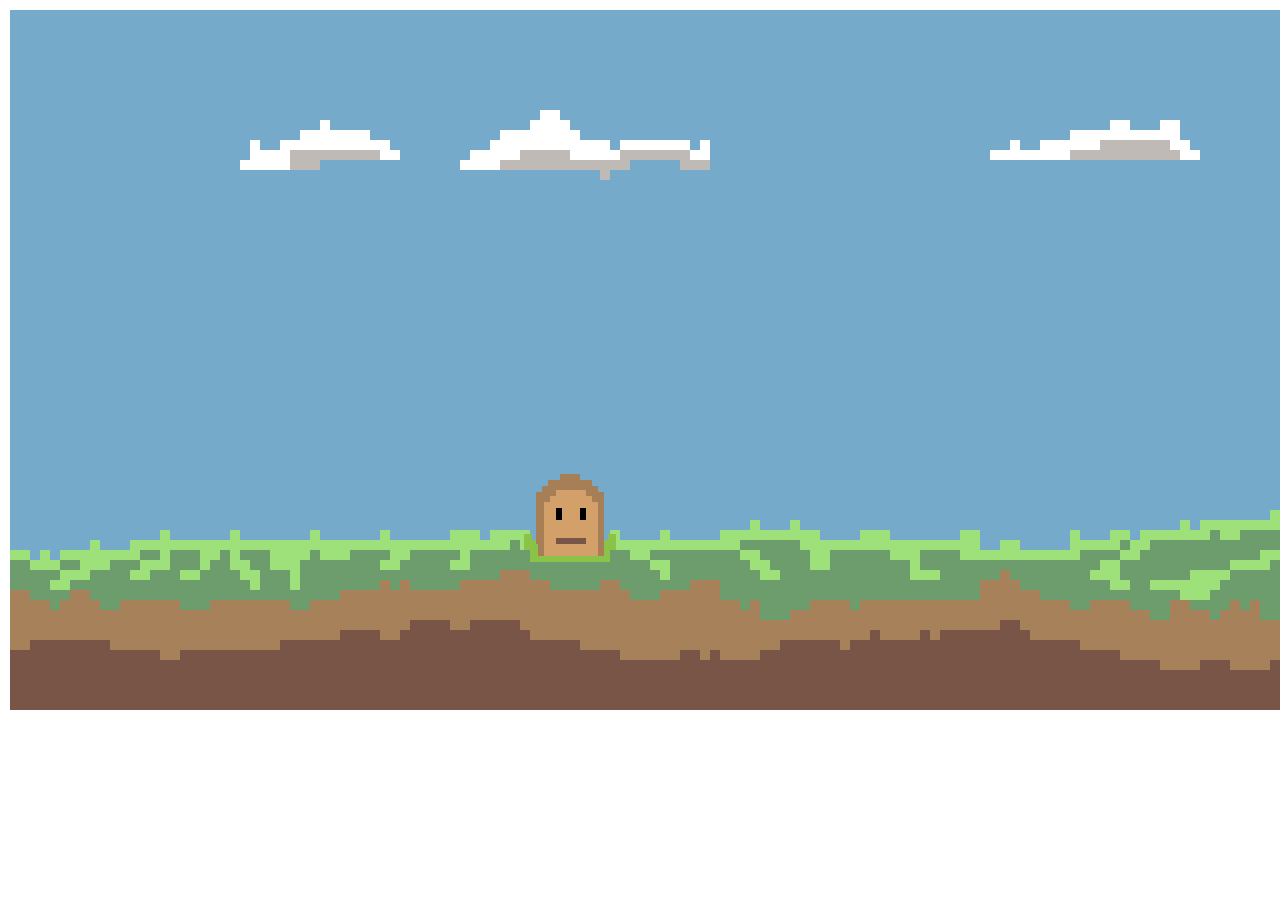
<file: whack-a-diglett/whackadiglett.html>
<!DOCTYPE html>
<html lang="en">

<head>
    <meta charset="UTF-8">
    <link rel="stylesheet" href="whackadiglett.css">
    <script>
        var x;
        var y;
        var call;
        var score = 0;
        window.addEventListener("load", function main() {
            document.getElementById("postrack").addEventListener("click", function () { scoreCount() });
            function subX() {
                x= ((Math.random() * ((1490 - 250) + 1)) + 20);
                y= ((Math.random() * ((450 - 430) + 1)) + 430);
                document.getElementById("char").style.left = x+"px";
                document.getElementById("char").style.top = y+"px";
                document.getElementById("postrack").style.left = (x+20)+"px";
                document.getElementById("postrack").style.top = (y+20)+"px";
            }
            
            setInterval(subX, 1000);

            function scoreCount() {

                score++; 
                var newscore = document.createElement("DIV");
                var id_for_div = document.createAttribute("ID");
                switch (score) {


                    case 0:
                        id_for_div.value = "zero";
                        break;


                    case 1:
                        var element = document.getElementById("zero");
                        element.parentNode.removeChild(element);
                        id_for_div.value = "one";
                        break;


                    case 2:                    
                        var element = document.getElementById("one");
                        element.parentNode.removeChild(element);
                        id_for_div.value = "two";
                        break;

                    case 3:
                        var element = document.getElementById("two");
                        element.parentNode.removeChild(element);
                        id_for_div.value = "three";
                        break;

                    case 4:
                        var element = document.getElementById("three");
                        element.parentNode.removeChild(element);
                        id_for_div.value = "four";
                        break;

                    case 5:
                        var element = document.getElementById("four");
                        element.parentNode.removeChild(element);
                        id_for_div.value = "five";
                        var endGame = document.createElement("DIV");
                        var id_for_endGame = document.createAttribute("ID");
                        id_for_endGame.value = "endGame";
                        endGame.setAttributeNode(id_for_endGame);
                        document.getElementById("body").appendChild(endGame);
                        break;

                    default:
                        break;


                }

                newscore.setAttributeNode(id_for_div);
                document.getElementById("body").appendChild(newscore);
            }

        });
        
    </script>
    <title>Whack-A-Diglett</title>
</head>

<body id="body">
    <div class="sky1"></div>
    <div class="sky2"></div>
    <div class="sky3"></div>
    <div class="sky4"></div>
    <div class="mid1"></div>
    <div class="mid2"></div>
    <div class="mid3"></div>
    <div class="bot1"></div>
    <div class="bot2"></div>
    <div class="bot3"></div>
    <div id="postrack" style="position:absolute;height: 100px; width: 100px; left: 520px; top: 470px; z-index: 80;"></div>
    <div id="char" style="position: absolute; left: 500px; top: 450px; z-index: 30;"></div>
    <div id="scoreboard"></div>
    <div id="zero" name="score"></div>
</body>

</html>
</file>
<file: whack-a-diglett/whackadiglett.css>
.sky1 {
    position: absolute;
    left: 0px;
    top: 0px;

    box-shadow: 10px 10px 0 0 #76aaca, 20px 10px 0 0 #76aaca, 30px 10px 0 0 #76aaca, 40px 10px 0 0 #76aaca, 50px 10px 0 0 #76aaca, 60px 10px 0 0 #76aaca, 70px 10px 0 0 #76aaca, 80px 10px 0 0 #76aaca, 90px 10px 0 0 #76aaca, 100px 10px 0 0 #76aaca, 110px 10px 0 0 #76aaca, 120px 10px 0 0 #76aaca, 130px 10px 0 0 #76aaca, 140px 10px 0 0 #76aaca, 150px 10px 0 0 #76aaca, 160px 10px 0 0 #76aaca, 170px 10px 0 0 #76aaca, 180px 10px 0 0 #76aaca, 190px 10px 0 0 #76aaca, 200px 10px 0 0 #76aaca, 210px 10px 0 0 #76aaca, 220px 10px 0 0 #76aaca, 230px 10px 0 0 #76aaca, 240px 10px 0 0 #76aaca, 250px 10px 0 0 #76aaca, 260px 10px 0 0 #76aaca, 270px 10px 0 0 #76aaca, 280px 10px 0 0 #76aaca, 290px 10px 0 0 #76aaca, 300px 10px 0 0 #76aaca, 310px 10px 0 0 #76aaca, 320px 10px 0 0 #76aaca, 330px 10px 0 0 #76aaca, 340px 10px 0 0 #76aaca, 350px 10px 0 0 #76aaca, 360px 10px 0 0 #76aaca, 370px 10px 0 0 #76aaca, 380px 10px 0 0 #76aaca, 390px 10px 0 0 #76aaca, 400px 10px 0 0 #76aaca, 10px 20px 0 0 #76aaca, 20px 20px 0 0 #76aaca, 30px 20px 0 0 #76aaca, 40px 20px 0 0 #76aaca, 50px 20px 0 0 #76aaca, 60px 20px 0 0 #76aaca, 70px 20px 0 0 #76aaca, 80px 20px 0 0 #76aaca, 90px 20px 0 0 #76aaca, 100px 20px 0 0 #76aaca, 110px 20px 0 0 #76aaca, 120px 20px 0 0 #76aaca, 130px 20px 0 0 #76aaca, 140px 20px 0 0 #76aaca, 150px 20px 0 0 #76aaca, 160px 20px 0 0 #76aaca, 170px 20px 0 0 #76aaca, 180px 20px 0 0 #76aaca, 190px 20px 0 0 #76aaca, 200px 20px 0 0 #76aaca, 210px 20px 0 0 #76aaca, 220px 20px 0 0 #76aaca, 230px 20px 0 0 #76aaca, 240px 20px 0 0 #76aaca, 250px 20px 0 0 #76aaca, 260px 20px 0 0 #76aaca, 270px 20px 0 0 #76aaca, 280px 20px 0 0 #76aaca, 290px 20px 0 0 #76aaca, 300px 20px 0 0 #76aaca, 310px 20px 0 0 #76aaca, 320px 20px 0 0 #76aaca, 330px 20px 0 0 #76aaca, 340px 20px 0 0 #76aaca, 350px 20px 0 0 #76aaca, 360px 20px 0 0 #76aaca, 370px 20px 0 0 #76aaca, 380px 20px 0 0 #76aaca, 390px 20px 0 0 #76aaca, 400px 20px 0 0 #76aaca, 10px 30px 0 0 #76aaca, 20px 30px 0 0 #76aaca, 30px 30px 0 0 #76aaca, 40px 30px 0 0 #76aaca, 50px 30px 0 0 #76aaca, 60px 30px 0 0 #76aaca, 70px 30px 0 0 #76aaca, 80px 30px 0 0 #76aaca, 90px 30px 0 0 #76aaca, 100px 30px 0 0 #76aaca, 110px 30px 0 0 #76aaca, 120px 30px 0 0 #76aaca, 130px 30px 0 0 #76aaca, 140px 30px 0 0 #76aaca, 150px 30px 0 0 #76aaca, 160px 30px 0 0 #76aaca, 170px 30px 0 0 #76aaca, 180px 30px 0 0 #76aaca, 190px 30px 0 0 #76aaca, 200px 30px 0 0 #76aaca, 210px 30px 0 0 #76aaca, 220px 30px 0 0 #76aaca, 230px 30px 0 0 #76aaca, 240px 30px 0 0 #76aaca, 250px 30px 0 0 #76aaca, 260px 30px 0 0 #76aaca, 270px 30px 0 0 #76aaca, 280px 30px 0 0 #76aaca, 290px 30px 0 0 #76aaca, 300px 30px 0 0 #76aaca, 310px 30px 0 0 #76aaca, 320px 30px 0 0 #76aaca, 330px 30px 0 0 #76aaca, 340px 30px 0 0 #76aaca, 350px 30px 0 0 #76aaca, 360px 30px 0 0 #76aaca, 370px 30px 0 0 #76aaca, 380px 30px 0 0 #76aaca, 390px 30px 0 0 #76aaca, 400px 30px 0 0 #76aaca, 10px 40px 0 0 #76aaca, 20px 40px 0 0 #76aaca, 30px 40px 0 0 #76aaca, 40px 40px 0 0 #76aaca, 50px 40px 0 0 #76aaca, 60px 40px 0 0 #76aaca, 70px 40px 0 0 #76aaca, 80px 40px 0 0 #76aaca, 90px 40px 0 0 #76aaca, 100px 40px 0 0 #76aaca, 110px 40px 0 0 #76aaca, 120px 40px 0 0 #76aaca, 130px 40px 0 0 #76aaca, 140px 40px 0 0 #76aaca, 150px 40px 0 0 #76aaca, 160px 40px 0 0 #76aaca, 170px 40px 0 0 #76aaca, 180px 40px 0 0 #76aaca, 190px 40px 0 0 #76aaca, 200px 40px 0 0 #76aaca, 210px 40px 0 0 #76aaca, 220px 40px 0 0 #76aaca, 230px 40px 0 0 #76aaca, 240px 40px 0 0 #76aaca, 250px 40px 0 0 #76aaca, 260px 40px 0 0 #76aaca, 270px 40px 0 0 #76aaca, 280px 40px 0 0 #76aaca, 290px 40px 0 0 #76aaca, 300px 40px 0 0 #76aaca, 310px 40px 0 0 #76aaca, 320px 40px 0 0 #76aaca, 330px 40px 0 0 #76aaca, 340px 40px 0 0 #76aaca, 350px 40px 0 0 #76aaca, 360px 40px 0 0 #76aaca, 370px 40px 0 0 #76aaca, 380px 40px 0 0 #76aaca, 390px 40px 0 0 #76aaca, 400px 40px 0 0 #76aaca, 10px 50px 0 0 #76aaca, 20px 50px 0 0 #76aaca, 30px 50px 0 0 #76aaca, 40px 50px 0 0 #76aaca, 50px 50px 0 0 #76aaca, 60px 50px 0 0 #76aaca, 70px 50px 0 0 #76aaca, 80px 50px 0 0 #76aaca, 90px 50px 0 0 #76aaca, 100px 50px 0 0 #76aaca, 110px 50px 0 0 #76aaca, 120px 50px 0 0 #76aaca, 130px 50px 0 0 #76aaca, 140px 50px 0 0 #76aaca, 150px 50px 0 0 #76aaca, 160px 50px 0 0 #76aaca, 170px 50px 0 0 #76aaca, 180px 50px 0 0 #76aaca, 190px 50px 0 0 #76aaca, 200px 50px 0 0 #76aaca, 210px 50px 0 0 #76aaca, 220px 50px 0 0 #76aaca, 230px 50px 0 0 #76aaca, 240px 50px 0 0 #76aaca, 250px 50px 0 0 #76aaca, 260px 50px 0 0 #76aaca, 270px 50px 0 0 #76aaca, 280px 50px 0 0 #76aaca, 290px 50px 0 0 #76aaca, 300px 50px 0 0 #76aaca, 310px 50px 0 0 #76aaca, 320px 50px 0 0 #76aaca, 330px 50px 0 0 #76aaca, 340px 50px 0 0 #76aaca, 350px 50px 0 0 #76aaca, 360px 50px 0 0 #76aaca, 370px 50px 0 0 #76aaca, 380px 50px 0 0 #76aaca, 390px 50px 0 0 #76aaca, 400px 50px 0 0 #76aaca, 10px 60px 0 0 #76aaca, 20px 60px 0 0 #76aaca, 30px 60px 0 0 #76aaca, 40px 60px 0 0 #76aaca, 50px 60px 0 0 #76aaca, 60px 60px 0 0 #76aaca, 70px 60px 0 0 #76aaca, 80px 60px 0 0 #76aaca, 90px 60px 0 0 #76aaca, 100px 60px 0 0 #76aaca, 110px 60px 0 0 #76aaca, 120px 60px 0 0 #76aaca, 130px 60px 0 0 #76aaca, 140px 60px 0 0 #76aaca, 150px 60px 0 0 #76aaca, 160px 60px 0 0 #76aaca, 170px 60px 0 0 #76aaca, 180px 60px 0 0 #76aaca, 190px 60px 0 0 #76aaca, 200px 60px 0 0 #76aaca, 210px 60px 0 0 #76aaca, 220px 60px 0 0 #76aaca, 230px 60px 0 0 #76aaca, 240px 60px 0 0 #76aaca, 250px 60px 0 0 #76aaca, 260px 60px 0 0 #76aaca, 270px 60px 0 0 #76aaca, 280px 60px 0 0 #76aaca, 290px 60px 0 0 #76aaca, 300px 60px 0 0 #76aaca, 310px 60px 0 0 #76aaca, 320px 60px 0 0 #76aaca, 330px 60px 0 0 #76aaca, 340px 60px 0 0 #76aaca, 350px 60px 0 0 #76aaca, 360px 60px 0 0 #76aaca, 370px 60px 0 0 #76aaca, 380px 60px 0 0 #76aaca, 390px 60px 0 0 #76aaca, 400px 60px 0 0 #76aaca, 10px 70px 0 0 #76aaca, 20px 70px 0 0 #76aaca, 30px 70px 0 0 #76aaca, 40px 70px 0 0 #76aaca, 50px 70px 0 0 #76aaca, 60px 70px 0 0 #76aaca, 70px 70px 0 0 #76aaca, 80px 70px 0 0 #76aaca, 90px 70px 0 0 #76aaca, 100px 70px 0 0 #76aaca, 110px 70px 0 0 #76aaca, 120px 70px 0 0 #76aaca, 130px 70px 0 0 #76aaca, 140px 70px 0 0 #76aaca, 150px 70px 0 0 #76aaca, 160px 70px 0 0 #76aaca, 170px 70px 0 0 #76aaca, 180px 70px 0 0 #76aaca, 190px 70px 0 0 #76aaca, 200px 70px 0 0 #76aaca, 210px 70px 0 0 #76aaca, 220px 70px 0 0 #76aaca, 230px 70px 0 0 #76aaca, 240px 70px 0 0 #76aaca, 250px 70px 0 0 #76aaca, 260px 70px 0 0 #76aaca, 270px 70px 0 0 #76aaca, 280px 70px 0 0 #76aaca, 290px 70px 0 0 #76aaca, 300px 70px 0 0 #76aaca, 310px 70px 0 0 #76aaca, 320px 70px 0 0 #76aaca, 330px 70px 0 0 #76aaca, 340px 70px 0 0 #76aaca, 350px 70px 0 0 #76aaca, 360px 70px 0 0 #76aaca, 370px 70px 0 0 #76aaca, 380px 70px 0 0 #76aaca, 390px 70px 0 0 #76aaca, 400px 70px 0 0 #76aaca, 10px 80px 0 0 #76aaca, 20px 80px 0 0 #76aaca, 30px 80px 0 0 #76aaca, 40px 80px 0 0 #76aaca, 50px 80px 0 0 #76aaca, 60px 80px 0 0 #76aaca, 70px 80px 0 0 #76aaca, 80px 80px 0 0 #76aaca, 90px 80px 0 0 #76aaca, 100px 80px 0 0 #76aaca, 110px 80px 0 0 #76aaca, 120px 80px 0 0 #76aaca, 130px 80px 0 0 #76aaca, 140px 80px 0 0 #76aaca, 150px 80px 0 0 #76aaca, 160px 80px 0 0 #76aaca, 170px 80px 0 0 #76aaca, 180px 80px 0 0 #76aaca, 190px 80px 0 0 #76aaca, 200px 80px 0 0 #76aaca, 210px 80px 0 0 #76aaca, 220px 80px 0 0 #76aaca, 230px 80px 0 0 #76aaca, 240px 80px 0 0 #76aaca, 250px 80px 0 0 #76aaca, 260px 80px 0 0 #76aaca, 270px 80px 0 0 #76aaca, 280px 80px 0 0 #76aaca, 290px 80px 0 0 #76aaca, 300px 80px 0 0 #76aaca, 310px 80px 0 0 #76aaca, 320px 80px 0 0 #76aaca, 330px 80px 0 0 #76aaca, 340px 80px 0 0 #76aaca, 350px 80px 0 0 #76aaca, 360px 80px 0 0 #76aaca, 370px 80px 0 0 #76aaca, 380px 80px 0 0 #76aaca, 390px 80px 0 0 #76aaca, 400px 80px 0 0 #76aaca, 10px 90px 0 0 #76aaca, 20px 90px 0 0 #76aaca, 30px 90px 0 0 #76aaca, 40px 90px 0 0 #76aaca, 50px 90px 0 0 #76aaca, 60px 90px 0 0 #76aaca, 70px 90px 0 0 #76aaca, 80px 90px 0 0 #76aaca, 90px 90px 0 0 #76aaca, 100px 90px 0 0 #76aaca, 110px 90px 0 0 #76aaca, 120px 90px 0 0 #76aaca, 130px 90px 0 0 #76aaca, 140px 90px 0 0 #76aaca, 150px 90px 0 0 #76aaca, 160px 90px 0 0 #76aaca, 170px 90px 0 0 #76aaca, 180px 90px 0 0 #76aaca, 190px 90px 0 0 #76aaca, 200px 90px 0 0 #76aaca, 210px 90px 0 0 #76aaca, 220px 90px 0 0 #76aaca, 230px 90px 0 0 #76aaca, 240px 90px 0 0 #76aaca, 250px 90px 0 0 #76aaca, 260px 90px 0 0 #76aaca, 270px 90px 0 0 #76aaca, 280px 90px 0 0 #76aaca, 290px 90px 0 0 #76aaca, 300px 90px 0 0 #76aaca, 310px 90px 0 0 #76aaca, 320px 90px 0 0 #76aaca, 330px 90px 0 0 #76aaca, 340px 90px 0 0 #76aaca, 350px 90px 0 0 #76aaca, 360px 90px 0 0 #76aaca, 370px 90px 0 0 #76aaca, 380px 90px 0 0 #76aaca, 390px 90px 0 0 #76aaca, 400px 90px 0 0 #76aaca, 10px 100px 0 0 #76aaca, 20px 100px 0 0 #76aaca, 30px 100px 0 0 #76aaca, 40px 100px 0 0 #76aaca, 50px 100px 0 0 #76aaca, 60px 100px 0 0 #76aaca, 70px 100px 0 0 #76aaca, 80px 100px 0 0 #76aaca, 90px 100px 0 0 #76aaca, 100px 100px 0 0 #76aaca, 110px 100px 0 0 #76aaca, 120px 100px 0 0 #76aaca, 130px 100px 0 0 #76aaca, 140px 100px 0 0 #76aaca, 150px 100px 0 0 #76aaca, 160px 100px 0 0 #76aaca, 170px 100px 0 0 #76aaca, 180px 100px 0 0 #76aaca, 190px 100px 0 0 #76aaca, 200px 100px 0 0 #76aaca, 210px 100px 0 0 #76aaca, 220px 100px 0 0 #76aaca, 230px 100px 0 0 #76aaca, 240px 100px 0 0 #76aaca, 250px 100px 0 0 #76aaca, 260px 100px 0 0 #76aaca, 270px 100px 0 0 #76aaca, 280px 100px 0 0 #76aaca, 290px 100px 0 0 #76aaca, 300px 100px 0 0 #76aaca, 310px 100px 0 0 #76aaca, 320px 100px 0 0 #76aaca, 330px 100px 0 0 #76aaca, 340px 100px 0 0 #76aaca, 350px 100px 0 0 #76aaca, 360px 100px 0 0 #76aaca, 370px 100px 0 0 #76aaca, 380px 100px 0 0 #76aaca, 390px 100px 0 0 #76aaca, 400px 100px 0 0 #76aaca, 10px 110px 0 0 #76aaca, 20px 110px 0 0 #76aaca, 30px 110px 0 0 #76aaca, 40px 110px 0 0 #76aaca, 50px 110px 0 0 #76aaca, 60px 110px 0 0 #76aaca, 70px 110px 0 0 #76aaca, 80px 110px 0 0 #76aaca, 90px 110px 0 0 #76aaca, 100px 110px 0 0 #76aaca, 110px 110px 0 0 #76aaca, 120px 110px 0 0 #76aaca, 130px 110px 0 0 #76aaca, 140px 110px 0 0 #76aaca, 150px 110px 0 0 #76aaca, 160px 110px 0 0 #76aaca, 170px 110px 0 0 #76aaca, 180px 110px 0 0 #76aaca, 190px 110px 0 0 #76aaca, 200px 110px 0 0 #76aaca, 210px 110px 0 0 #76aaca, 220px 110px 0 0 #76aaca, 230px 110px 0 0 #76aaca, 240px 110px 0 0 #76aaca, 250px 110px 0 0 #76aaca, 260px 110px 0 0 #76aaca, 270px 110px 0 0 #76aaca, 280px 110px 0 0 #76aaca, 290px 110px 0 0 #76aaca, 300px 110px 0 0 #76aaca, 310px 110px 0 0 #76aaca, 320px 110px 0 0 #76aaca, 330px 110px 0 0 #76aaca, 340px 110px 0 0 #76aaca, 350px 110px 0 0 #76aaca, 360px 110px 0 0 #76aaca, 370px 110px 0 0 #76aaca, 380px 110px 0 0 #76aaca, 390px 110px 0 0 #76aaca, 400px 110px 0 0 #76aaca, 10px 120px 0 0 #76aaca, 20px 120px 0 0 #76aaca, 30px 120px 0 0 #76aaca, 40px 120px 0 0 #76aaca, 50px 120px 0 0 #76aaca, 60px 120px 0 0 #76aaca, 70px 120px 0 0 #76aaca, 80px 120px 0 0 #76aaca, 90px 120px 0 0 #76aaca, 100px 120px 0 0 #76aaca, 110px 120px 0 0 #76aaca, 120px 120px 0 0 #76aaca, 130px 120px 0 0 #76aaca, 140px 120px 0 0 #76aaca, 150px 120px 0 0 #76aaca, 160px 120px 0 0 #76aaca, 170px 120px 0 0 #76aaca, 180px 120px 0 0 #76aaca, 190px 120px 0 0 #76aaca, 200px 120px 0 0 #76aaca, 210px 120px 0 0 #76aaca, 220px 120px 0 0 #76aaca, 230px 120px 0 0 #76aaca, 240px 120px 0 0 #76aaca, 250px 120px 0 0 #76aaca, 260px 120px 0 0 #76aaca, 270px 120px 0 0 #76aaca, 280px 120px 0 0 #76aaca, 290px 120px 0 0 #76aaca, 300px 120px 0 0 #76aaca, 310px 120px 0 0 #76aaca, 320px 120px 0 0 #ffffff, 330px 120px 0 0 #76aaca, 340px 120px 0 0 #76aaca, 350px 120px 0 0 #76aaca, 360px 120px 0 0 #76aaca, 370px 120px 0 0 #76aaca, 380px 120px 0 0 #76aaca, 390px 120px 0 0 #76aaca, 400px 120px 0 0 #76aaca, 10px 130px 0 0 #76aaca, 20px 130px 0 0 #76aaca, 30px 130px 0 0 #76aaca, 40px 130px 0 0 #76aaca, 50px 130px 0 0 #76aaca, 60px 130px 0 0 #76aaca, 70px 130px 0 0 #76aaca, 80px 130px 0 0 #76aaca, 90px 130px 0 0 #76aaca, 100px 130px 0 0 #76aaca, 110px 130px 0 0 #76aaca, 120px 130px 0 0 #76aaca, 130px 130px 0 0 #76aaca, 140px 130px 0 0 #76aaca, 150px 130px 0 0 #76aaca, 160px 130px 0 0 #76aaca, 170px 130px 0 0 #76aaca, 180px 130px 0 0 #76aaca, 190px 130px 0 0 #76aaca, 200px 130px 0 0 #76aaca, 210px 130px 0 0 #76aaca, 220px 130px 0 0 #76aaca, 230px 130px 0 0 #76aaca, 240px 130px 0 0 #76aaca, 250px 130px 0 0 #76aaca, 260px 130px 0 0 #76aaca, 270px 130px 0 0 #76aaca, 280px 130px 0 0 #76aaca, 290px 130px 0 0 #76aaca, 300px 130px 0 0 #ffffff, 310px 130px 0 0 #ffffff, 320px 130px 0 0 #ffffff, 330px 130px 0 0 #ffffff, 340px 130px 0 0 #ffffff, 350px 130px 0 0 #ffffff, 360px 130px 0 0 #ffffff, 370px 130px 0 0 #76aaca, 380px 130px 0 0 #76aaca, 390px 130px 0 0 #76aaca, 400px 130px 0 0 #76aaca, 10px 140px 0 0 #76aaca, 20px 140px 0 0 #76aaca, 30px 140px 0 0 #76aaca, 40px 140px 0 0 #76aaca, 50px 140px 0 0 #76aaca, 60px 140px 0 0 #76aaca, 70px 140px 0 0 #76aaca, 80px 140px 0 0 #76aaca, 90px 140px 0 0 #76aaca, 100px 140px 0 0 #76aaca, 110px 140px 0 0 #76aaca, 120px 140px 0 0 #76aaca, 130px 140px 0 0 #76aaca, 140px 140px 0 0 #76aaca, 150px 140px 0 0 #76aaca, 160px 140px 0 0 #76aaca, 170px 140px 0 0 #76aaca, 180px 140px 0 0 #76aaca, 190px 140px 0 0 #76aaca, 200px 140px 0 0 #76aaca, 210px 140px 0 0 #76aaca, 220px 140px 0 0 #76aaca, 230px 140px 0 0 #76aaca, 240px 140px 0 0 #76aaca, 250px 140px 0 0 #ffffff, 260px 140px 0 0 #76aaca, 270px 140px 0 0 #76aaca, 280px 140px 0 0 #ffffff, 290px 140px 0 0 #ffffff, 300px 140px 0 0 #ffffff, 310px 140px 0 0 #ffffff, 320px 140px 0 0 #ffffff, 330px 140px 0 0 #ffffff, 340px 140px 0 0 #ffffff, 350px 140px 0 0 #ffffff, 360px 140px 0 0 #ffffff, 370px 140px 0 0 #ffffff, 380px 140px 0 0 #ffffff, 390px 140px 0 0 #76aaca, 400px 140px 0 0 #76aaca, 10px 150px 0 0 #76aaca, 20px 150px 0 0 #76aaca, 30px 150px 0 0 #76aaca, 40px 150px 0 0 #76aaca, 50px 150px 0 0 #76aaca, 60px 150px 0 0 #76aaca, 70px 150px 0 0 #76aaca, 80px 150px 0 0 #76aaca, 90px 150px 0 0 #76aaca, 100px 150px 0 0 #76aaca, 110px 150px 0 0 #76aaca, 120px 150px 0 0 #76aaca, 130px 150px 0 0 #76aaca, 140px 150px 0 0 #76aaca, 150px 150px 0 0 #76aaca, 160px 150px 0 0 #76aaca, 170px 150px 0 0 #76aaca, 180px 150px 0 0 #76aaca, 190px 150px 0 0 #76aaca, 200px 150px 0 0 #76aaca, 210px 150px 0 0 #76aaca, 220px 150px 0 0 #76aaca, 230px 150px 0 0 #76aaca, 240px 150px 0 0 #76aaca, 250px 150px 0 0 #ffffff, 260px 150px 0 0 #ffffff, 270px 150px 0 0 #ffffff, 280px 150px 0 0 #ffffff, 290px 150px 0 0 #bfbab5, 300px 150px 0 0 #bfbab5, 310px 150px 0 0 #bfbab5, 320px 150px 0 0 #bfbab5, 330px 150px 0 0 #bfbab5, 340px 150px 0 0 #bfbab5, 350px 150px 0 0 #bfbab5, 360px 150px 0 0 #bfbab5, 370px 150px 0 0 #bfbab5, 380px 150px 0 0 #ffffff, 390px 150px 0 0 #ffffff, 400px 150px 0 0 #76aaca, 10px 160px 0 0 #76aaca, 20px 160px 0 0 #76aaca, 30px 160px 0 0 #76aaca, 40px 160px 0 0 #76aaca, 50px 160px 0 0 #76aaca, 60px 160px 0 0 #76aaca, 70px 160px 0 0 #76aaca, 80px 160px 0 0 #76aaca, 90px 160px 0 0 #76aaca, 100px 160px 0 0 #76aaca, 110px 160px 0 0 #76aaca, 120px 160px 0 0 #76aaca, 130px 160px 0 0 #76aaca, 140px 160px 0 0 #76aaca, 150px 160px 0 0 #76aaca, 160px 160px 0 0 #76aaca, 170px 160px 0 0 #76aaca, 180px 160px 0 0 #76aaca, 190px 160px 0 0 #76aaca, 200px 160px 0 0 #76aaca, 210px 160px 0 0 #76aaca, 220px 160px 0 0 #76aaca, 230px 160px 0 0 #76aaca, 240px 160px 0 0 #ffffff, 250px 160px 0 0 #ffffff, 260px 160px 0 0 #ffffff, 270px 160px 0 0 #ffffff, 280px 160px 0 0 #ffffff, 290px 160px 0 0 #bfbab5, 300px 160px 0 0 #bfbab5, 310px 160px 0 0 #bfbab5, 320px 160px 0 0 #76aaca, 330px 160px 0 0 #76aaca, 340px 160px 0 0 #76aaca, 350px 160px 0 0 #76aaca, 360px 160px 0 0 #76aaca, 370px 160px 0 0 #76aaca, 380px 160px 0 0 #76aaca, 390px 160px 0 0 #76aaca, 400px 160px 0 0 #76aaca, 10px 170px 0 0 #76aaca, 20px 170px 0 0 #76aaca, 30px 170px 0 0 #76aaca, 40px 170px 0 0 #76aaca, 50px 170px 0 0 #76aaca, 60px 170px 0 0 #76aaca, 70px 170px 0 0 #76aaca, 80px 170px 0 0 #76aaca, 90px 170px 0 0 #76aaca, 100px 170px 0 0 #76aaca, 110px 170px 0 0 #76aaca, 120px 170px 0 0 #76aaca, 130px 170px 0 0 #76aaca, 140px 170px 0 0 #76aaca, 150px 170px 0 0 #76aaca, 160px 170px 0 0 #76aaca, 170px 170px 0 0 #76aaca, 180px 170px 0 0 #76aaca, 190px 170px 0 0 #76aaca, 200px 170px 0 0 #76aaca, 210px 170px 0 0 #76aaca, 220px 170px 0 0 #76aaca, 230px 170px 0 0 #76aaca, 240px 170px 0 0 #76aaca, 250px 170px 0 0 #76aaca, 260px 170px 0 0 #76aaca, 270px 170px 0 0 #76aaca, 280px 170px 0 0 #76aaca, 290px 170px 0 0 #76aaca, 300px 170px 0 0 #76aaca, 310px 170px 0 0 #76aaca, 320px 170px 0 0 #76aaca, 330px 170px 0 0 #76aaca, 340px 170px 0 0 #76aaca, 350px 170px 0 0 #76aaca, 360px 170px 0 0 #76aaca, 370px 170px 0 0 #76aaca, 380px 170px 0 0 #76aaca, 390px 170px 0 0 #76aaca, 400px 170px 0 0 #76aaca, 10px 180px 0 0 #76aaca, 20px 180px 0 0 #76aaca, 30px 180px 0 0 #76aaca, 40px 180px 0 0 #76aaca, 50px 180px 0 0 #76aaca, 60px 180px 0 0 #76aaca, 70px 180px 0 0 #76aaca, 80px 180px 0 0 #76aaca, 90px 180px 0 0 #76aaca, 100px 180px 0 0 #76aaca, 110px 180px 0 0 #76aaca, 120px 180px 0 0 #76aaca, 130px 180px 0 0 #76aaca, 140px 180px 0 0 #76aaca, 150px 180px 0 0 #76aaca, 160px 180px 0 0 #76aaca, 170px 180px 0 0 #76aaca, 180px 180px 0 0 #76aaca, 190px 180px 0 0 #76aaca, 200px 180px 0 0 #76aaca, 210px 180px 0 0 #76aaca, 220px 180px 0 0 #76aaca, 230px 180px 0 0 #76aaca, 240px 180px 0 0 #76aaca, 250px 180px 0 0 #76aaca, 260px 180px 0 0 #76aaca, 270px 180px 0 0 #76aaca, 280px 180px 0 0 #76aaca, 290px 180px 0 0 #76aaca, 300px 180px 0 0 #76aaca, 310px 180px 0 0 #76aaca, 320px 180px 0 0 #76aaca, 330px 180px 0 0 #76aaca, 340px 180px 0 0 #76aaca, 350px 180px 0 0 #76aaca, 360px 180px 0 0 #76aaca, 370px 180px 0 0 #76aaca, 380px 180px 0 0 #76aaca, 390px 180px 0 0 #76aaca, 400px 180px 0 0 #76aaca, 10px 190px 0 0 #76aaca, 20px 190px 0 0 #76aaca, 30px 190px 0 0 #76aaca, 40px 190px 0 0 #76aaca, 50px 190px 0 0 #76aaca, 60px 190px 0 0 #76aaca, 70px 190px 0 0 #76aaca, 80px 190px 0 0 #76aaca, 90px 190px 0 0 #76aaca, 100px 190px 0 0 #76aaca, 110px 190px 0 0 #76aaca, 120px 190px 0 0 #76aaca, 130px 190px 0 0 #76aaca, 140px 190px 0 0 #76aaca, 150px 190px 0 0 #76aaca, 160px 190px 0 0 #76aaca, 170px 190px 0 0 #76aaca, 180px 190px 0 0 #76aaca, 190px 190px 0 0 #76aaca, 200px 190px 0 0 #76aaca, 210px 190px 0 0 #76aaca, 220px 190px 0 0 #76aaca, 230px 190px 0 0 #76aaca, 240px 190px 0 0 #76aaca, 250px 190px 0 0 #76aaca, 260px 190px 0 0 #76aaca, 270px 190px 0 0 #76aaca, 280px 190px 0 0 #76aaca, 290px 190px 0 0 #76aaca, 300px 190px 0 0 #76aaca, 310px 190px 0 0 #76aaca, 320px 190px 0 0 #76aaca, 330px 190px 0 0 #76aaca, 340px 190px 0 0 #76aaca, 350px 190px 0 0 #76aaca, 360px 190px 0 0 #76aaca, 370px 190px 0 0 #76aaca, 380px 190px 0 0 #76aaca, 390px 190px 0 0 #76aaca, 400px 190px 0 0 #76aaca, 10px 200px 0 0 #76aaca, 20px 200px 0 0 #76aaca, 30px 200px 0 0 #76aaca, 40px 200px 0 0 #76aaca, 50px 200px 0 0 #76aaca, 60px 200px 0 0 #76aaca, 70px 200px 0 0 #76aaca, 80px 200px 0 0 #76aaca, 90px 200px 0 0 #76aaca, 100px 200px 0 0 #76aaca, 110px 200px 0 0 #76aaca, 120px 200px 0 0 #76aaca, 130px 200px 0 0 #76aaca, 140px 200px 0 0 #76aaca, 150px 200px 0 0 #76aaca, 160px 200px 0 0 #76aaca, 170px 200px 0 0 #76aaca, 180px 200px 0 0 #76aaca, 190px 200px 0 0 #76aaca, 200px 200px 0 0 #76aaca, 210px 200px 0 0 #76aaca, 220px 200px 0 0 #76aaca, 230px 200px 0 0 #76aaca, 240px 200px 0 0 #76aaca, 250px 200px 0 0 #76aaca, 260px 200px 0 0 #76aaca, 270px 200px 0 0 #76aaca, 280px 200px 0 0 #76aaca, 290px 200px 0 0 #76aaca, 300px 200px 0 0 #76aaca, 310px 200px 0 0 #76aaca, 320px 200px 0 0 #76aaca, 330px 200px 0 0 #76aaca, 340px 200px 0 0 #76aaca, 350px 200px 0 0 #76aaca, 360px 200px 0 0 #76aaca, 370px 200px 0 0 #76aaca, 380px 200px 0 0 #76aaca, 390px 200px 0 0 #76aaca, 400px 200px 0 0 #76aaca;height: 10px; width: 10px;

}

.sky2 {
    position: absolute;
    left: 400px;
    top: 0px;

    box-shadow: 10px 10px 0 0 #76aaca, 20px 10px 0 0 #76aaca, 30px 10px 0 0 #76aaca, 40px 10px 0 0 #76aaca, 50px 10px 0 0 #76aaca, 60px 10px 0 0 #76aaca, 70px 10px 0 0 #76aaca, 80px 10px 0 0 #76aaca, 90px 10px 0 0 #76aaca, 100px 10px 0 0 #76aaca, 110px 10px 0 0 #76aaca, 120px 10px 0 0 #76aaca, 130px 10px 0 0 #76aaca, 140px 10px 0 0 #76aaca, 150px 10px 0 0 #76aaca, 160px 10px 0 0 #76aaca, 170px 10px 0 0 #76aaca, 180px 10px 0 0 #76aaca, 190px 10px 0 0 #76aaca, 200px 10px 0 0 #76aaca, 210px 10px 0 0 #76aaca, 220px 10px 0 0 #76aaca, 230px 10px 0 0 #76aaca, 240px 10px 0 0 #76aaca, 250px 10px 0 0 #76aaca, 260px 10px 0 0 #76aaca, 270px 10px 0 0 #76aaca, 280px 10px 0 0 #76aaca, 290px 10px 0 0 #76aaca, 300px 10px 0 0 #76aaca, 310px 10px 0 0 #76aaca, 320px 10px 0 0 #76aaca, 330px 10px 0 0 #76aaca, 340px 10px 0 0 #76aaca, 350px 10px 0 0 #76aaca, 360px 10px 0 0 #76aaca, 370px 10px 0 0 #76aaca, 380px 10px 0 0 #76aaca, 390px 10px 0 0 #76aaca, 400px 10px 0 0 #76aaca, 10px 20px 0 0 #76aaca, 20px 20px 0 0 #76aaca, 30px 20px 0 0 #76aaca, 40px 20px 0 0 #76aaca, 50px 20px 0 0 #76aaca, 60px 20px 0 0 #76aaca, 70px 20px 0 0 #76aaca, 80px 20px 0 0 #76aaca, 90px 20px 0 0 #76aaca, 100px 20px 0 0 #76aaca, 110px 20px 0 0 #76aaca, 120px 20px 0 0 #76aaca, 130px 20px 0 0 #76aaca, 140px 20px 0 0 #76aaca, 150px 20px 0 0 #76aaca, 160px 20px 0 0 #76aaca, 170px 20px 0 0 #76aaca, 180px 20px 0 0 #76aaca, 190px 20px 0 0 #76aaca, 200px 20px 0 0 #76aaca, 210px 20px 0 0 #76aaca, 220px 20px 0 0 #76aaca, 230px 20px 0 0 #76aaca, 240px 20px 0 0 #76aaca, 250px 20px 0 0 #76aaca, 260px 20px 0 0 #76aaca, 270px 20px 0 0 #76aaca, 280px 20px 0 0 #76aaca, 290px 20px 0 0 #76aaca, 300px 20px 0 0 #76aaca, 310px 20px 0 0 #76aaca, 320px 20px 0 0 #76aaca, 330px 20px 0 0 #76aaca, 340px 20px 0 0 #76aaca, 350px 20px 0 0 #76aaca, 360px 20px 0 0 #76aaca, 370px 20px 0 0 #76aaca, 380px 20px 0 0 #76aaca, 390px 20px 0 0 #76aaca, 400px 20px 0 0 #76aaca, 10px 30px 0 0 #76aaca, 20px 30px 0 0 #76aaca, 30px 30px 0 0 #76aaca, 40px 30px 0 0 #76aaca, 50px 30px 0 0 #76aaca, 60px 30px 0 0 #76aaca, 70px 30px 0 0 #76aaca, 80px 30px 0 0 #76aaca, 90px 30px 0 0 #76aaca, 100px 30px 0 0 #76aaca, 110px 30px 0 0 #76aaca, 120px 30px 0 0 #76aaca, 130px 30px 0 0 #76aaca, 140px 30px 0 0 #76aaca, 150px 30px 0 0 #76aaca, 160px 30px 0 0 #76aaca, 170px 30px 0 0 #76aaca, 180px 30px 0 0 #76aaca, 190px 30px 0 0 #76aaca, 200px 30px 0 0 #76aaca, 210px 30px 0 0 #76aaca, 220px 30px 0 0 #76aaca, 230px 30px 0 0 #76aaca, 240px 30px 0 0 #76aaca, 250px 30px 0 0 #76aaca, 260px 30px 0 0 #76aaca, 270px 30px 0 0 #76aaca, 280px 30px 0 0 #76aaca, 290px 30px 0 0 #76aaca, 300px 30px 0 0 #76aaca, 310px 30px 0 0 #76aaca, 320px 30px 0 0 #76aaca, 330px 30px 0 0 #76aaca, 340px 30px 0 0 #76aaca, 350px 30px 0 0 #76aaca, 360px 30px 0 0 #76aaca, 370px 30px 0 0 #76aaca, 380px 30px 0 0 #76aaca, 390px 30px 0 0 #76aaca, 400px 30px 0 0 #76aaca, 10px 40px 0 0 #76aaca, 20px 40px 0 0 #76aaca, 30px 40px 0 0 #76aaca, 40px 40px 0 0 #76aaca, 50px 40px 0 0 #76aaca, 60px 40px 0 0 #76aaca, 70px 40px 0 0 #76aaca, 80px 40px 0 0 #76aaca, 90px 40px 0 0 #76aaca, 100px 40px 0 0 #76aaca, 110px 40px 0 0 #76aaca, 120px 40px 0 0 #76aaca, 130px 40px 0 0 #76aaca, 140px 40px 0 0 #76aaca, 150px 40px 0 0 #76aaca, 160px 40px 0 0 #76aaca, 170px 40px 0 0 #76aaca, 180px 40px 0 0 #76aaca, 190px 40px 0 0 #76aaca, 200px 40px 0 0 #76aaca, 210px 40px 0 0 #76aaca, 220px 40px 0 0 #76aaca, 230px 40px 0 0 #76aaca, 240px 40px 0 0 #76aaca, 250px 40px 0 0 #76aaca, 260px 40px 0 0 #76aaca, 270px 40px 0 0 #76aaca, 280px 40px 0 0 #76aaca, 290px 40px 0 0 #76aaca, 300px 40px 0 0 #76aaca, 310px 40px 0 0 #76aaca, 320px 40px 0 0 #76aaca, 330px 40px 0 0 #76aaca, 340px 40px 0 0 #76aaca, 350px 40px 0 0 #76aaca, 360px 40px 0 0 #76aaca, 370px 40px 0 0 #76aaca, 380px 40px 0 0 #76aaca, 390px 40px 0 0 #76aaca, 400px 40px 0 0 #76aaca, 10px 50px 0 0 #76aaca, 20px 50px 0 0 #76aaca, 30px 50px 0 0 #76aaca, 40px 50px 0 0 #76aaca, 50px 50px 0 0 #76aaca, 60px 50px 0 0 #76aaca, 70px 50px 0 0 #76aaca, 80px 50px 0 0 #76aaca, 90px 50px 0 0 #76aaca, 100px 50px 0 0 #76aaca, 110px 50px 0 0 #76aaca, 120px 50px 0 0 #76aaca, 130px 50px 0 0 #76aaca, 140px 50px 0 0 #76aaca, 150px 50px 0 0 #76aaca, 160px 50px 0 0 #76aaca, 170px 50px 0 0 #76aaca, 180px 50px 0 0 #76aaca, 190px 50px 0 0 #76aaca, 200px 50px 0 0 #76aaca, 210px 50px 0 0 #76aaca, 220px 50px 0 0 #76aaca, 230px 50px 0 0 #76aaca, 240px 50px 0 0 #76aaca, 250px 50px 0 0 #76aaca, 260px 50px 0 0 #76aaca, 270px 50px 0 0 #76aaca, 280px 50px 0 0 #76aaca, 290px 50px 0 0 #76aaca, 300px 50px 0 0 #76aaca, 310px 50px 0 0 #76aaca, 320px 50px 0 0 #76aaca, 330px 50px 0 0 #76aaca, 340px 50px 0 0 #76aaca, 350px 50px 0 0 #76aaca, 360px 50px 0 0 #76aaca, 370px 50px 0 0 #76aaca, 380px 50px 0 0 #76aaca, 390px 50px 0 0 #76aaca, 400px 50px 0 0 #76aaca, 10px 60px 0 0 #76aaca, 20px 60px 0 0 #76aaca, 30px 60px 0 0 #76aaca, 40px 60px 0 0 #76aaca, 50px 60px 0 0 #76aaca, 60px 60px 0 0 #76aaca, 70px 60px 0 0 #76aaca, 80px 60px 0 0 #76aaca, 90px 60px 0 0 #76aaca, 100px 60px 0 0 #76aaca, 110px 60px 0 0 #76aaca, 120px 60px 0 0 #76aaca, 130px 60px 0 0 #76aaca, 140px 60px 0 0 #76aaca, 150px 60px 0 0 #76aaca, 160px 60px 0 0 #76aaca, 170px 60px 0 0 #76aaca, 180px 60px 0 0 #76aaca, 190px 60px 0 0 #76aaca, 200px 60px 0 0 #76aaca, 210px 60px 0 0 #76aaca, 220px 60px 0 0 #76aaca, 230px 60px 0 0 #76aaca, 240px 60px 0 0 #76aaca, 250px 60px 0 0 #76aaca, 260px 60px 0 0 #76aaca, 270px 60px 0 0 #76aaca, 280px 60px 0 0 #76aaca, 290px 60px 0 0 #76aaca, 300px 60px 0 0 #76aaca, 310px 60px 0 0 #76aaca, 320px 60px 0 0 #76aaca, 330px 60px 0 0 #76aaca, 340px 60px 0 0 #76aaca, 350px 60px 0 0 #76aaca, 360px 60px 0 0 #76aaca, 370px 60px 0 0 #76aaca, 380px 60px 0 0 #76aaca, 390px 60px 0 0 #76aaca, 400px 60px 0 0 #76aaca, 10px 70px 0 0 #76aaca, 20px 70px 0 0 #76aaca, 30px 70px 0 0 #76aaca, 40px 70px 0 0 #76aaca, 50px 70px 0 0 #76aaca, 60px 70px 0 0 #76aaca, 70px 70px 0 0 #76aaca, 80px 70px 0 0 #76aaca, 90px 70px 0 0 #76aaca, 100px 70px 0 0 #76aaca, 110px 70px 0 0 #76aaca, 120px 70px 0 0 #76aaca, 130px 70px 0 0 #76aaca, 140px 70px 0 0 #76aaca, 150px 70px 0 0 #76aaca, 160px 70px 0 0 #76aaca, 170px 70px 0 0 #76aaca, 180px 70px 0 0 #76aaca, 190px 70px 0 0 #76aaca, 200px 70px 0 0 #76aaca, 210px 70px 0 0 #76aaca, 220px 70px 0 0 #76aaca, 230px 70px 0 0 #76aaca, 240px 70px 0 0 #76aaca, 250px 70px 0 0 #76aaca, 260px 70px 0 0 #76aaca, 270px 70px 0 0 #76aaca, 280px 70px 0 0 #76aaca, 290px 70px 0 0 #76aaca, 300px 70px 0 0 #76aaca, 310px 70px 0 0 #76aaca, 320px 70px 0 0 #76aaca, 330px 70px 0 0 #76aaca, 340px 70px 0 0 #76aaca, 350px 70px 0 0 #76aaca, 360px 70px 0 0 #76aaca, 370px 70px 0 0 #76aaca, 380px 70px 0 0 #76aaca, 390px 70px 0 0 #76aaca, 400px 70px 0 0 #76aaca, 10px 80px 0 0 #76aaca, 20px 80px 0 0 #76aaca, 30px 80px 0 0 #76aaca, 40px 80px 0 0 #76aaca, 50px 80px 0 0 #76aaca, 60px 80px 0 0 #76aaca, 70px 80px 0 0 #76aaca, 80px 80px 0 0 #76aaca, 90px 80px 0 0 #76aaca, 100px 80px 0 0 #76aaca, 110px 80px 0 0 #76aaca, 120px 80px 0 0 #76aaca, 130px 80px 0 0 #76aaca, 140px 80px 0 0 #76aaca, 150px 80px 0 0 #76aaca, 160px 80px 0 0 #76aaca, 170px 80px 0 0 #76aaca, 180px 80px 0 0 #76aaca, 190px 80px 0 0 #76aaca, 200px 80px 0 0 #76aaca, 210px 80px 0 0 #76aaca, 220px 80px 0 0 #76aaca, 230px 80px 0 0 #76aaca, 240px 80px 0 0 #76aaca, 250px 80px 0 0 #76aaca, 260px 80px 0 0 #76aaca, 270px 80px 0 0 #76aaca, 280px 80px 0 0 #76aaca, 290px 80px 0 0 #76aaca, 300px 80px 0 0 #76aaca, 310px 80px 0 0 #76aaca, 320px 80px 0 0 #76aaca, 330px 80px 0 0 #76aaca, 340px 80px 0 0 #76aaca, 350px 80px 0 0 #76aaca, 360px 80px 0 0 #76aaca, 370px 80px 0 0 #76aaca, 380px 80px 0 0 #76aaca, 390px 80px 0 0 #76aaca, 400px 80px 0 0 #76aaca, 10px 90px 0 0 #76aaca, 20px 90px 0 0 #76aaca, 30px 90px 0 0 #76aaca, 40px 90px 0 0 #76aaca, 50px 90px 0 0 #76aaca, 60px 90px 0 0 #76aaca, 70px 90px 0 0 #76aaca, 80px 90px 0 0 #76aaca, 90px 90px 0 0 #76aaca, 100px 90px 0 0 #76aaca, 110px 90px 0 0 #76aaca, 120px 90px 0 0 #76aaca, 130px 90px 0 0 #76aaca, 140px 90px 0 0 #76aaca, 150px 90px 0 0 #76aaca, 160px 90px 0 0 #76aaca, 170px 90px 0 0 #76aaca, 180px 90px 0 0 #76aaca, 190px 90px 0 0 #76aaca, 200px 90px 0 0 #76aaca, 210px 90px 0 0 #76aaca, 220px 90px 0 0 #76aaca, 230px 90px 0 0 #76aaca, 240px 90px 0 0 #76aaca, 250px 90px 0 0 #76aaca, 260px 90px 0 0 #76aaca, 270px 90px 0 0 #76aaca, 280px 90px 0 0 #76aaca, 290px 90px 0 0 #76aaca, 300px 90px 0 0 #76aaca, 310px 90px 0 0 #76aaca, 320px 90px 0 0 #76aaca, 330px 90px 0 0 #76aaca, 340px 90px 0 0 #76aaca, 350px 90px 0 0 #76aaca, 360px 90px 0 0 #76aaca, 370px 90px 0 0 #76aaca, 380px 90px 0 0 #76aaca, 390px 90px 0 0 #76aaca, 400px 90px 0 0 #76aaca, 10px 100px 0 0 #76aaca, 20px 100px 0 0 #76aaca, 30px 100px 0 0 #76aaca, 40px 100px 0 0 #76aaca, 50px 100px 0 0 #76aaca, 60px 100px 0 0 #76aaca, 70px 100px 0 0 #76aaca, 80px 100px 0 0 #76aaca, 90px 100px 0 0 #76aaca, 100px 100px 0 0 #76aaca, 110px 100px 0 0 #76aaca, 120px 100px 0 0 #76aaca, 130px 100px 0 0 #76aaca, 140px 100px 0 0 #76aaca, 150px 100px 0 0 #76aaca, 160px 100px 0 0 #76aaca, 170px 100px 0 0 #76aaca, 180px 100px 0 0 #76aaca, 190px 100px 0 0 #76aaca, 200px 100px 0 0 #76aaca, 210px 100px 0 0 #76aaca, 220px 100px 0 0 #76aaca, 230px 100px 0 0 #76aaca, 240px 100px 0 0 #76aaca, 250px 100px 0 0 #76aaca, 260px 100px 0 0 #76aaca, 270px 100px 0 0 #76aaca, 280px 100px 0 0 #76aaca, 290px 100px 0 0 #76aaca, 300px 100px 0 0 #76aaca, 310px 100px 0 0 #76aaca, 320px 100px 0 0 #76aaca, 330px 100px 0 0 #76aaca, 340px 100px 0 0 #76aaca, 350px 100px 0 0 #76aaca, 360px 100px 0 0 #76aaca, 370px 100px 0 0 #76aaca, 380px 100px 0 0 #76aaca, 390px 100px 0 0 #76aaca, 400px 100px 0 0 #76aaca, 10px 110px 0 0 #76aaca, 20px 110px 0 0 #76aaca, 30px 110px 0 0 #76aaca, 40px 110px 0 0 #76aaca, 50px 110px 0 0 #76aaca, 60px 110px 0 0 #76aaca, 70px 110px 0 0 #76aaca, 80px 110px 0 0 #76aaca, 90px 110px 0 0 #76aaca, 100px 110px 0 0 #76aaca, 110px 110px 0 0 #76aaca, 120px 110px 0 0 #76aaca, 130px 110px 0 0 #76aaca, 140px 110px 0 0 #ffffff, 150px 110px 0 0 #ffffff, 160px 110px 0 0 #76aaca, 170px 110px 0 0 #76aaca, 180px 110px 0 0 #76aaca, 190px 110px 0 0 #76aaca, 200px 110px 0 0 #76aaca, 210px 110px 0 0 #76aaca, 220px 110px 0 0 #76aaca, 230px 110px 0 0 #76aaca, 240px 110px 0 0 #76aaca, 250px 110px 0 0 #76aaca, 260px 110px 0 0 #76aaca, 270px 110px 0 0 #76aaca, 280px 110px 0 0 #76aaca, 290px 110px 0 0 #76aaca, 300px 110px 0 0 #76aaca, 310px 110px 0 0 #76aaca, 320px 110px 0 0 #76aaca, 330px 110px 0 0 #76aaca, 340px 110px 0 0 #76aaca, 350px 110px 0 0 #76aaca, 360px 110px 0 0 #76aaca, 370px 110px 0 0 #76aaca, 380px 110px 0 0 #76aaca, 390px 110px 0 0 #76aaca, 400px 110px 0 0 #76aaca, 10px 120px 0 0 #76aaca, 20px 120px 0 0 #76aaca, 30px 120px 0 0 #76aaca, 40px 120px 0 0 #76aaca, 50px 120px 0 0 #76aaca, 60px 120px 0 0 #76aaca, 70px 120px 0 0 #76aaca, 80px 120px 0 0 #76aaca, 90px 120px 0 0 #76aaca, 100px 120px 0 0 #76aaca, 110px 120px 0 0 #76aaca, 120px 120px 0 0 #76aaca, 130px 120px 0 0 #ffffff, 140px 120px 0 0 #ffffff, 150px 120px 0 0 #ffffff, 160px 120px 0 0 #ffffff, 170px 120px 0 0 #76aaca, 180px 120px 0 0 #76aaca, 190px 120px 0 0 #76aaca, 200px 120px 0 0 #76aaca, 210px 120px 0 0 #76aaca, 220px 120px 0 0 #76aaca, 230px 120px 0 0 #76aaca, 240px 120px 0 0 #76aaca, 250px 120px 0 0 #76aaca, 260px 120px 0 0 #76aaca, 270px 120px 0 0 #76aaca, 280px 120px 0 0 #76aaca, 290px 120px 0 0 #76aaca, 300px 120px 0 0 #76aaca, 310px 120px 0 0 #76aaca, 320px 120px 0 0 #76aaca, 330px 120px 0 0 #76aaca, 340px 120px 0 0 #76aaca, 350px 120px 0 0 #76aaca, 360px 120px 0 0 #76aaca, 370px 120px 0 0 #76aaca, 380px 120px 0 0 #76aaca, 390px 120px 0 0 #76aaca, 400px 120px 0 0 #76aaca, 10px 130px 0 0 #76aaca, 20px 130px 0 0 #76aaca, 30px 130px 0 0 #76aaca, 40px 130px 0 0 #76aaca, 50px 130px 0 0 #76aaca, 60px 130px 0 0 #76aaca, 70px 130px 0 0 #76aaca, 80px 130px 0 0 #76aaca, 90px 130px 0 0 #76aaca, 100px 130px 0 0 #ffffff, 110px 130px 0 0 #ffffff, 120px 130px 0 0 #ffffff, 130px 130px 0 0 #ffffff, 140px 130px 0 0 #ffffff, 150px 130px 0 0 #ffffff, 160px 130px 0 0 #ffffff, 170px 130px 0 0 #ffffff, 180px 130px 0 0 #76aaca, 190px 130px 0 0 #76aaca, 200px 130px 0 0 #76aaca, 210px 130px 0 0 #76aaca, 220px 130px 0 0 #76aaca, 230px 130px 0 0 #76aaca, 240px 130px 0 0 #76aaca, 250px 130px 0 0 #76aaca, 260px 130px 0 0 #76aaca, 270px 130px 0 0 #76aaca, 280px 130px 0 0 #76aaca, 290px 130px 0 0 #76aaca, 300px 130px 0 0 #76aaca, 310px 130px 0 0 #76aaca, 320px 130px 0 0 #76aaca, 330px 130px 0 0 #76aaca, 340px 130px 0 0 #76aaca, 350px 130px 0 0 #76aaca, 360px 130px 0 0 #76aaca, 370px 130px 0 0 #76aaca, 380px 130px 0 0 #76aaca, 390px 130px 0 0 #76aaca, 400px 130px 0 0 #76aaca, 10px 140px 0 0 #76aaca, 20px 140px 0 0 #76aaca, 30px 140px 0 0 #76aaca, 40px 140px 0 0 #76aaca, 50px 140px 0 0 #76aaca, 60px 140px 0 0 #76aaca, 70px 140px 0 0 #76aaca, 80px 140px 0 0 #76aaca, 90px 140px 0 0 #ffffff, 100px 140px 0 0 #ffffff, 110px 140px 0 0 #ffffff, 120px 140px 0 0 #ffffff, 130px 140px 0 0 #ffffff, 140px 140px 0 0 #ffffff, 150px 140px 0 0 #ffffff, 160px 140px 0 0 #ffffff, 170px 140px 0 0 #ffffff, 180px 140px 0 0 #ffffff, 190px 140px 0 0 #ffffff, 200px 140px 0 0 #ffffff, 210px 140px 0 0 #76aaca, 220px 140px 0 0 #ffffff, 230px 140px 0 0 #ffffff, 240px 140px 0 0 #ffffff, 250px 140px 0 0 #ffffff, 260px 140px 0 0 #ffffff, 270px 140px 0 0 #ffffff, 280px 140px 0 0 #ffffff, 290px 140px 0 0 #76aaca, 300px 140px 0 0 #ffffff, 310px 140px 0 0 #76aaca, 320px 140px 0 0 #76aaca, 330px 140px 0 0 #76aaca, 340px 140px 0 0 #76aaca, 350px 140px 0 0 #76aaca, 360px 140px 0 0 #76aaca, 370px 140px 0 0 #76aaca, 380px 140px 0 0 #76aaca, 390px 140px 0 0 #76aaca, 400px 140px 0 0 #76aaca, 10px 150px 0 0 #76aaca, 20px 150px 0 0 #76aaca, 30px 150px 0 0 #76aaca, 40px 150px 0 0 #76aaca, 50px 150px 0 0 #76aaca, 60px 150px 0 0 #76aaca, 70px 150px 0 0 #ffffff, 80px 150px 0 0 #ffffff, 90px 150px 0 0 #ffffff, 100px 150px 0 0 #ffffff, 110px 150px 0 0 #ffffff, 120px 150px 0 0 #bfbab5, 130px 150px 0 0 #bfbab5, 140px 150px 0 0 #bfbab5, 150px 150px 0 0 #bfbab5, 160px 150px 0 0 #bfbab5, 170px 150px 0 0 #ffffff, 180px 150px 0 0 #ffffff, 190px 150px 0 0 #ffffff, 200px 150px 0 0 #ffffff, 210px 150px 0 0 #ffffff, 220px 150px 0 0 #bfbab5, 230px 150px 0 0 #bfbab5, 240px 150px 0 0 #bfbab5, 250px 150px 0 0 #bfbab5, 260px 150px 0 0 #bfbab5, 270px 150px 0 0 #bfbab5, 280px 150px 0 0 #bfbab5, 290px 150px 0 0 #ffffff, 300px 150px 0 0 #ffffff, 310px 150px 0 0 #76aaca, 320px 150px 0 0 #76aaca, 330px 150px 0 0 #76aaca, 340px 150px 0 0 #76aaca, 350px 150px 0 0 #76aaca, 360px 150px 0 0 #76aaca, 370px 150px 0 0 #76aaca, 380px 150px 0 0 #76aaca, 390px 150px 0 0 #76aaca, 400px 150px 0 0 #76aaca, 10px 160px 0 0 #76aaca, 20px 160px 0 0 #76aaca, 30px 160px 0 0 #76aaca, 40px 160px 0 0 #76aaca, 50px 160px 0 0 #76aaca, 60px 160px 0 0 #ffffff, 70px 160px 0 0 #ffffff, 80px 160px 0 0 #ffffff, 90px 160px 0 0 #ffffff, 100px 160px 0 0 #bfbab5, 110px 160px 0 0 #bfbab5, 120px 160px 0 0 #bfbab5, 130px 160px 0 0 #bfbab5, 140px 160px 0 0 #bfbab5, 150px 160px 0 0 #bfbab5, 160px 160px 0 0 #bfbab5, 170px 160px 0 0 #bfbab5, 180px 160px 0 0 #bfbab5, 190px 160px 0 0 #bfbab5, 200px 160px 0 0 #bfbab5, 210px 160px 0 0 #bfbab5, 220px 160px 0 0 #bfbab5, 230px 160px 0 0 #76aaca, 240px 160px 0 0 #76aaca, 250px 160px 0 0 #76aaca, 260px 160px 0 0 #76aaca, 270px 160px 0 0 #76aaca, 280px 160px 0 0 #bfbab5, 290px 160px 0 0 #bfbab5, 300px 160px 0 0 #bfbab5, 310px 160px 0 0 #76aaca, 320px 160px 0 0 #76aaca, 330px 160px 0 0 #76aaca, 340px 160px 0 0 #76aaca, 350px 160px 0 0 #76aaca, 360px 160px 0 0 #76aaca, 370px 160px 0 0 #76aaca, 380px 160px 0 0 #76aaca, 390px 160px 0 0 #76aaca, 400px 160px 0 0 #76aaca, 10px 170px 0 0 #76aaca, 20px 170px 0 0 #76aaca, 30px 170px 0 0 #76aaca, 40px 170px 0 0 #76aaca, 50px 170px 0 0 #76aaca, 60px 170px 0 0 #76aaca, 70px 170px 0 0 #76aaca, 80px 170px 0 0 #76aaca, 90px 170px 0 0 #76aaca, 100px 170px 0 0 #76aaca, 110px 170px 0 0 #76aaca, 120px 170px 0 0 #76aaca, 130px 170px 0 0 #76aaca, 140px 170px 0 0 #76aaca, 150px 170px 0 0 #76aaca, 160px 170px 0 0 #76aaca, 170px 170px 0 0 #76aaca, 180px 170px 0 0 #76aaca, 190px 170px 0 0 #76aaca, 200px 170px 0 0 #bfbab5, 210px 170px 0 0 #76aaca, 220px 170px 0 0 #76aaca, 230px 170px 0 0 #76aaca, 240px 170px 0 0 #76aaca, 250px 170px 0 0 #76aaca, 260px 170px 0 0 #76aaca, 270px 170px 0 0 #76aaca, 280px 170px 0 0 #76aaca, 290px 170px 0 0 #76aaca, 300px 170px 0 0 #76aaca, 310px 170px 0 0 #76aaca, 320px 170px 0 0 #76aaca, 330px 170px 0 0 #76aaca, 340px 170px 0 0 #76aaca, 350px 170px 0 0 #76aaca, 360px 170px 0 0 #76aaca, 370px 170px 0 0 #76aaca, 380px 170px 0 0 #76aaca, 390px 170px 0 0 #76aaca, 400px 170px 0 0 #76aaca, 10px 180px 0 0 #76aaca, 20px 180px 0 0 #76aaca, 30px 180px 0 0 #76aaca, 40px 180px 0 0 #76aaca, 50px 180px 0 0 #76aaca, 60px 180px 0 0 #76aaca, 70px 180px 0 0 #76aaca, 80px 180px 0 0 #76aaca, 90px 180px 0 0 #76aaca, 100px 180px 0 0 #76aaca, 110px 180px 0 0 #76aaca, 120px 180px 0 0 #76aaca, 130px 180px 0 0 #76aaca, 140px 180px 0 0 #76aaca, 150px 180px 0 0 #76aaca, 160px 180px 0 0 #76aaca, 170px 180px 0 0 #76aaca, 180px 180px 0 0 #76aaca, 190px 180px 0 0 #76aaca, 200px 180px 0 0 #76aaca, 210px 180px 0 0 #76aaca, 220px 180px 0 0 #76aaca, 230px 180px 0 0 #76aaca, 240px 180px 0 0 #76aaca, 250px 180px 0 0 #76aaca, 260px 180px 0 0 #76aaca, 270px 180px 0 0 #76aaca, 280px 180px 0 0 #76aaca, 290px 180px 0 0 #76aaca, 300px 180px 0 0 #76aaca, 310px 180px 0 0 #76aaca, 320px 180px 0 0 #76aaca, 330px 180px 0 0 #76aaca, 340px 180px 0 0 #76aaca, 350px 180px 0 0 #76aaca, 360px 180px 0 0 #76aaca, 370px 180px 0 0 #76aaca, 380px 180px 0 0 #76aaca, 390px 180px 0 0 #76aaca, 400px 180px 0 0 #76aaca, 10px 190px 0 0 #76aaca, 20px 190px 0 0 #76aaca, 30px 190px 0 0 #76aaca, 40px 190px 0 0 #76aaca, 50px 190px 0 0 #76aaca, 60px 190px 0 0 #76aaca, 70px 190px 0 0 #76aaca, 80px 190px 0 0 #76aaca, 90px 190px 0 0 #76aaca, 100px 190px 0 0 #76aaca, 110px 190px 0 0 #76aaca, 120px 190px 0 0 #76aaca, 130px 190px 0 0 #76aaca, 140px 190px 0 0 #76aaca, 150px 190px 0 0 #76aaca, 160px 190px 0 0 #76aaca, 170px 190px 0 0 #76aaca, 180px 190px 0 0 #76aaca, 190px 190px 0 0 #76aaca, 200px 190px 0 0 #76aaca, 210px 190px 0 0 #76aaca, 220px 190px 0 0 #76aaca, 230px 190px 0 0 #76aaca, 240px 190px 0 0 #76aaca, 250px 190px 0 0 #76aaca, 260px 190px 0 0 #76aaca, 270px 190px 0 0 #76aaca, 280px 190px 0 0 #76aaca, 290px 190px 0 0 #76aaca, 300px 190px 0 0 #76aaca, 310px 190px 0 0 #76aaca, 320px 190px 0 0 #76aaca, 330px 190px 0 0 #76aaca, 340px 190px 0 0 #76aaca, 350px 190px 0 0 #76aaca, 360px 190px 0 0 #76aaca, 370px 190px 0 0 #76aaca, 380px 190px 0 0 #76aaca, 390px 190px 0 0 #76aaca, 400px 190px 0 0 #76aaca, 10px 200px 0 0 #76aaca, 20px 200px 0 0 #76aaca, 30px 200px 0 0 #76aaca, 40px 200px 0 0 #76aaca, 50px 200px 0 0 #76aaca, 60px 200px 0 0 #76aaca, 70px 200px 0 0 #76aaca, 80px 200px 0 0 #76aaca, 90px 200px 0 0 #76aaca, 100px 200px 0 0 #76aaca, 110px 200px 0 0 #76aaca, 120px 200px 0 0 #76aaca, 130px 200px 0 0 #76aaca, 140px 200px 0 0 #76aaca, 150px 200px 0 0 #76aaca, 160px 200px 0 0 #76aaca, 170px 200px 0 0 #76aaca, 180px 200px 0 0 #76aaca, 190px 200px 0 0 #76aaca, 200px 200px 0 0 #76aaca, 210px 200px 0 0 #76aaca, 220px 200px 0 0 #76aaca, 230px 200px 0 0 #76aaca, 240px 200px 0 0 #76aaca, 250px 200px 0 0 #76aaca, 260px 200px 0 0 #76aaca, 270px 200px 0 0 #76aaca, 280px 200px 0 0 #76aaca, 290px 200px 0 0 #76aaca, 300px 200px 0 0 #76aaca, 310px 200px 0 0 #76aaca, 320px 200px 0 0 #76aaca, 330px 200px 0 0 #76aaca, 340px 200px 0 0 #76aaca, 350px 200px 0 0 #76aaca, 360px 200px 0 0 #76aaca, 370px 200px 0 0 #76aaca, 380px 200px 0 0 #76aaca, 390px 200px 0 0 #76aaca, 400px 200px 0 0 #76aaca;height: 10px; width: 10px;
}

.sky3 {
    position: absolute;
    left: 800px;
    top: 0px;

    box-shadow: 10px 10px 0 0 #76aaca, 20px 10px 0 0 #76aaca, 30px 10px 0 0 #76aaca, 40px 10px 0 0 #76aaca, 50px 10px 0 0 #76aaca, 60px 10px 0 0 #76aaca, 70px 10px 0 0 #76aaca, 80px 10px 0 0 #76aaca, 90px 10px 0 0 #76aaca, 100px 10px 0 0 #76aaca, 110px 10px 0 0 #76aaca, 120px 10px 0 0 #76aaca, 130px 10px 0 0 #76aaca, 140px 10px 0 0 #76aaca, 150px 10px 0 0 #76aaca, 160px 10px 0 0 #76aaca, 170px 10px 0 0 #76aaca, 180px 10px 0 0 #76aaca, 190px 10px 0 0 #76aaca, 200px 10px 0 0 #76aaca, 210px 10px 0 0 #76aaca, 220px 10px 0 0 #76aaca, 230px 10px 0 0 #76aaca, 240px 10px 0 0 #76aaca, 250px 10px 0 0 #76aaca, 260px 10px 0 0 #76aaca, 270px 10px 0 0 #76aaca, 280px 10px 0 0 #76aaca, 290px 10px 0 0 #76aaca, 300px 10px 0 0 #76aaca, 310px 10px 0 0 #76aaca, 320px 10px 0 0 #76aaca, 330px 10px 0 0 #76aaca, 340px 10px 0 0 #76aaca, 350px 10px 0 0 #76aaca, 360px 10px 0 0 #76aaca, 370px 10px 0 0 #76aaca, 380px 10px 0 0 #76aaca, 390px 10px 0 0 #76aaca, 400px 10px 0 0 #76aaca, 10px 20px 0 0 #76aaca, 20px 20px 0 0 #76aaca, 30px 20px 0 0 #76aaca, 40px 20px 0 0 #76aaca, 50px 20px 0 0 #76aaca, 60px 20px 0 0 #76aaca, 70px 20px 0 0 #76aaca, 80px 20px 0 0 #76aaca, 90px 20px 0 0 #76aaca, 100px 20px 0 0 #76aaca, 110px 20px 0 0 #76aaca, 120px 20px 0 0 #76aaca, 130px 20px 0 0 #76aaca, 140px 20px 0 0 #76aaca, 150px 20px 0 0 #76aaca, 160px 20px 0 0 #76aaca, 170px 20px 0 0 #76aaca, 180px 20px 0 0 #76aaca, 190px 20px 0 0 #76aaca, 200px 20px 0 0 #76aaca, 210px 20px 0 0 #76aaca, 220px 20px 0 0 #76aaca, 230px 20px 0 0 #76aaca, 240px 20px 0 0 #76aaca, 250px 20px 0 0 #76aaca, 260px 20px 0 0 #76aaca, 270px 20px 0 0 #76aaca, 280px 20px 0 0 #76aaca, 290px 20px 0 0 #76aaca, 300px 20px 0 0 #76aaca, 310px 20px 0 0 #76aaca, 320px 20px 0 0 #76aaca, 330px 20px 0 0 #76aaca, 340px 20px 0 0 #76aaca, 350px 20px 0 0 #76aaca, 360px 20px 0 0 #76aaca, 370px 20px 0 0 #76aaca, 380px 20px 0 0 #76aaca, 390px 20px 0 0 #76aaca, 400px 20px 0 0 #76aaca, 10px 30px 0 0 #76aaca, 20px 30px 0 0 #76aaca, 30px 30px 0 0 #76aaca, 40px 30px 0 0 #76aaca, 50px 30px 0 0 #76aaca, 60px 30px 0 0 #76aaca, 70px 30px 0 0 #76aaca, 80px 30px 0 0 #76aaca, 90px 30px 0 0 #76aaca, 100px 30px 0 0 #76aaca, 110px 30px 0 0 #76aaca, 120px 30px 0 0 #76aaca, 130px 30px 0 0 #76aaca, 140px 30px 0 0 #76aaca, 150px 30px 0 0 #76aaca, 160px 30px 0 0 #76aaca, 170px 30px 0 0 #76aaca, 180px 30px 0 0 #76aaca, 190px 30px 0 0 #76aaca, 200px 30px 0 0 #76aaca, 210px 30px 0 0 #76aaca, 220px 30px 0 0 #76aaca, 230px 30px 0 0 #76aaca, 240px 30px 0 0 #76aaca, 250px 30px 0 0 #76aaca, 260px 30px 0 0 #76aaca, 270px 30px 0 0 #76aaca, 280px 30px 0 0 #76aaca, 290px 30px 0 0 #76aaca, 300px 30px 0 0 #76aaca, 310px 30px 0 0 #76aaca, 320px 30px 0 0 #76aaca, 330px 30px 0 0 #76aaca, 340px 30px 0 0 #76aaca, 350px 30px 0 0 #76aaca, 360px 30px 0 0 #76aaca, 370px 30px 0 0 #76aaca, 380px 30px 0 0 #76aaca, 390px 30px 0 0 #76aaca, 400px 30px 0 0 #76aaca, 10px 40px 0 0 #76aaca, 20px 40px 0 0 #76aaca, 30px 40px 0 0 #76aaca, 40px 40px 0 0 #76aaca, 50px 40px 0 0 #76aaca, 60px 40px 0 0 #76aaca, 70px 40px 0 0 #76aaca, 80px 40px 0 0 #76aaca, 90px 40px 0 0 #76aaca, 100px 40px 0 0 #76aaca, 110px 40px 0 0 #76aaca, 120px 40px 0 0 #76aaca, 130px 40px 0 0 #76aaca, 140px 40px 0 0 #76aaca, 150px 40px 0 0 #76aaca, 160px 40px 0 0 #76aaca, 170px 40px 0 0 #76aaca, 180px 40px 0 0 #76aaca, 190px 40px 0 0 #76aaca, 200px 40px 0 0 #76aaca, 210px 40px 0 0 #76aaca, 220px 40px 0 0 #76aaca, 230px 40px 0 0 #76aaca, 240px 40px 0 0 #76aaca, 250px 40px 0 0 #76aaca, 260px 40px 0 0 #76aaca, 270px 40px 0 0 #76aaca, 280px 40px 0 0 #76aaca, 290px 40px 0 0 #76aaca, 300px 40px 0 0 #76aaca, 310px 40px 0 0 #76aaca, 320px 40px 0 0 #76aaca, 330px 40px 0 0 #76aaca, 340px 40px 0 0 #76aaca, 350px 40px 0 0 #76aaca, 360px 40px 0 0 #76aaca, 370px 40px 0 0 #76aaca, 380px 40px 0 0 #76aaca, 390px 40px 0 0 #76aaca, 400px 40px 0 0 #76aaca, 10px 50px 0 0 #76aaca, 20px 50px 0 0 #76aaca, 30px 50px 0 0 #76aaca, 40px 50px 0 0 #76aaca, 50px 50px 0 0 #76aaca, 60px 50px 0 0 #76aaca, 70px 50px 0 0 #76aaca, 80px 50px 0 0 #76aaca, 90px 50px 0 0 #76aaca, 100px 50px 0 0 #76aaca, 110px 50px 0 0 #76aaca, 120px 50px 0 0 #76aaca, 130px 50px 0 0 #76aaca, 140px 50px 0 0 #76aaca, 150px 50px 0 0 #76aaca, 160px 50px 0 0 #76aaca, 170px 50px 0 0 #76aaca, 180px 50px 0 0 #76aaca, 190px 50px 0 0 #76aaca, 200px 50px 0 0 #76aaca, 210px 50px 0 0 #76aaca, 220px 50px 0 0 #76aaca, 230px 50px 0 0 #76aaca, 240px 50px 0 0 #76aaca, 250px 50px 0 0 #76aaca, 260px 50px 0 0 #76aaca, 270px 50px 0 0 #76aaca, 280px 50px 0 0 #76aaca, 290px 50px 0 0 #76aaca, 300px 50px 0 0 #76aaca, 310px 50px 0 0 #76aaca, 320px 50px 0 0 #76aaca, 330px 50px 0 0 #76aaca, 340px 50px 0 0 #76aaca, 350px 50px 0 0 #76aaca, 360px 50px 0 0 #76aaca, 370px 50px 0 0 #76aaca, 380px 50px 0 0 #76aaca, 390px 50px 0 0 #76aaca, 400px 50px 0 0 #76aaca, 10px 60px 0 0 #76aaca, 20px 60px 0 0 #76aaca, 30px 60px 0 0 #76aaca, 40px 60px 0 0 #76aaca, 50px 60px 0 0 #76aaca, 60px 60px 0 0 #76aaca, 70px 60px 0 0 #76aaca, 80px 60px 0 0 #76aaca, 90px 60px 0 0 #76aaca, 100px 60px 0 0 #76aaca, 110px 60px 0 0 #76aaca, 120px 60px 0 0 #76aaca, 130px 60px 0 0 #76aaca, 140px 60px 0 0 #76aaca, 150px 60px 0 0 #76aaca, 160px 60px 0 0 #76aaca, 170px 60px 0 0 #76aaca, 180px 60px 0 0 #76aaca, 190px 60px 0 0 #76aaca, 200px 60px 0 0 #76aaca, 210px 60px 0 0 #76aaca, 220px 60px 0 0 #76aaca, 230px 60px 0 0 #76aaca, 240px 60px 0 0 #76aaca, 250px 60px 0 0 #76aaca, 260px 60px 0 0 #76aaca, 270px 60px 0 0 #76aaca, 280px 60px 0 0 #76aaca, 290px 60px 0 0 #76aaca, 300px 60px 0 0 #76aaca, 310px 60px 0 0 #76aaca, 320px 60px 0 0 #76aaca, 330px 60px 0 0 #76aaca, 340px 60px 0 0 #76aaca, 350px 60px 0 0 #76aaca, 360px 60px 0 0 #76aaca, 370px 60px 0 0 #76aaca, 380px 60px 0 0 #76aaca, 390px 60px 0 0 #76aaca, 400px 60px 0 0 #76aaca, 10px 70px 0 0 #76aaca, 20px 70px 0 0 #76aaca, 30px 70px 0 0 #76aaca, 40px 70px 0 0 #76aaca, 50px 70px 0 0 #76aaca, 60px 70px 0 0 #76aaca, 70px 70px 0 0 #76aaca, 80px 70px 0 0 #76aaca, 90px 70px 0 0 #76aaca, 100px 70px 0 0 #76aaca, 110px 70px 0 0 #76aaca, 120px 70px 0 0 #76aaca, 130px 70px 0 0 #76aaca, 140px 70px 0 0 #76aaca, 150px 70px 0 0 #76aaca, 160px 70px 0 0 #76aaca, 170px 70px 0 0 #76aaca, 180px 70px 0 0 #76aaca, 190px 70px 0 0 #76aaca, 200px 70px 0 0 #76aaca, 210px 70px 0 0 #76aaca, 220px 70px 0 0 #76aaca, 230px 70px 0 0 #76aaca, 240px 70px 0 0 #76aaca, 250px 70px 0 0 #76aaca, 260px 70px 0 0 #76aaca, 270px 70px 0 0 #76aaca, 280px 70px 0 0 #76aaca, 290px 70px 0 0 #76aaca, 300px 70px 0 0 #76aaca, 310px 70px 0 0 #76aaca, 320px 70px 0 0 #76aaca, 330px 70px 0 0 #76aaca, 340px 70px 0 0 #76aaca, 350px 70px 0 0 #76aaca, 360px 70px 0 0 #76aaca, 370px 70px 0 0 #76aaca, 380px 70px 0 0 #76aaca, 390px 70px 0 0 #76aaca, 400px 70px 0 0 #76aaca, 10px 80px 0 0 #76aaca, 20px 80px 0 0 #76aaca, 30px 80px 0 0 #76aaca, 40px 80px 0 0 #76aaca, 50px 80px 0 0 #76aaca, 60px 80px 0 0 #76aaca, 70px 80px 0 0 #76aaca, 80px 80px 0 0 #76aaca, 90px 80px 0 0 #76aaca, 100px 80px 0 0 #76aaca, 110px 80px 0 0 #76aaca, 120px 80px 0 0 #76aaca, 130px 80px 0 0 #76aaca, 140px 80px 0 0 #76aaca, 150px 80px 0 0 #76aaca, 160px 80px 0 0 #76aaca, 170px 80px 0 0 #76aaca, 180px 80px 0 0 #76aaca, 190px 80px 0 0 #76aaca, 200px 80px 0 0 #76aaca, 210px 80px 0 0 #76aaca, 220px 80px 0 0 #76aaca, 230px 80px 0 0 #76aaca, 240px 80px 0 0 #76aaca, 250px 80px 0 0 #76aaca, 260px 80px 0 0 #76aaca, 270px 80px 0 0 #76aaca, 280px 80px 0 0 #76aaca, 290px 80px 0 0 #76aaca, 300px 80px 0 0 #76aaca, 310px 80px 0 0 #76aaca, 320px 80px 0 0 #76aaca, 330px 80px 0 0 #76aaca, 340px 80px 0 0 #76aaca, 350px 80px 0 0 #76aaca, 360px 80px 0 0 #76aaca, 370px 80px 0 0 #76aaca, 380px 80px 0 0 #76aaca, 390px 80px 0 0 #76aaca, 400px 80px 0 0 #76aaca, 10px 90px 0 0 #76aaca, 20px 90px 0 0 #76aaca, 30px 90px 0 0 #76aaca, 40px 90px 0 0 #76aaca, 50px 90px 0 0 #76aaca, 60px 90px 0 0 #76aaca, 70px 90px 0 0 #76aaca, 80px 90px 0 0 #76aaca, 90px 90px 0 0 #76aaca, 100px 90px 0 0 #76aaca, 110px 90px 0 0 #76aaca, 120px 90px 0 0 #76aaca, 130px 90px 0 0 #76aaca, 140px 90px 0 0 #76aaca, 150px 90px 0 0 #76aaca, 160px 90px 0 0 #76aaca, 170px 90px 0 0 #76aaca, 180px 90px 0 0 #76aaca, 190px 90px 0 0 #76aaca, 200px 90px 0 0 #76aaca, 210px 90px 0 0 #76aaca, 220px 90px 0 0 #76aaca, 230px 90px 0 0 #76aaca, 240px 90px 0 0 #76aaca, 250px 90px 0 0 #76aaca, 260px 90px 0 0 #76aaca, 270px 90px 0 0 #76aaca, 280px 90px 0 0 #76aaca, 290px 90px 0 0 #76aaca, 300px 90px 0 0 #76aaca, 310px 90px 0 0 #76aaca, 320px 90px 0 0 #76aaca, 330px 90px 0 0 #76aaca, 340px 90px 0 0 #76aaca, 350px 90px 0 0 #76aaca, 360px 90px 0 0 #76aaca, 370px 90px 0 0 #76aaca, 380px 90px 0 0 #76aaca, 390px 90px 0 0 #76aaca, 400px 90px 0 0 #76aaca, 10px 100px 0 0 #76aaca, 20px 100px 0 0 #76aaca, 30px 100px 0 0 #76aaca, 40px 100px 0 0 #76aaca, 50px 100px 0 0 #76aaca, 60px 100px 0 0 #76aaca, 70px 100px 0 0 #76aaca, 80px 100px 0 0 #76aaca, 90px 100px 0 0 #76aaca, 100px 100px 0 0 #76aaca, 110px 100px 0 0 #76aaca, 120px 100px 0 0 #76aaca, 130px 100px 0 0 #76aaca, 140px 100px 0 0 #76aaca, 150px 100px 0 0 #76aaca, 160px 100px 0 0 #76aaca, 170px 100px 0 0 #76aaca, 180px 100px 0 0 #76aaca, 190px 100px 0 0 #76aaca, 200px 100px 0 0 #76aaca, 210px 100px 0 0 #76aaca, 220px 100px 0 0 #76aaca, 230px 100px 0 0 #76aaca, 240px 100px 0 0 #76aaca, 250px 100px 0 0 #76aaca, 260px 100px 0 0 #76aaca, 270px 100px 0 0 #76aaca, 280px 100px 0 0 #76aaca, 290px 100px 0 0 #76aaca, 300px 100px 0 0 #76aaca, 310px 100px 0 0 #76aaca, 320px 100px 0 0 #76aaca, 330px 100px 0 0 #76aaca, 340px 100px 0 0 #76aaca, 350px 100px 0 0 #76aaca, 360px 100px 0 0 #76aaca, 370px 100px 0 0 #76aaca, 380px 100px 0 0 #76aaca, 390px 100px 0 0 #76aaca, 400px 100px 0 0 #76aaca, 10px 110px 0 0 #76aaca, 20px 110px 0 0 #76aaca, 30px 110px 0 0 #76aaca, 40px 110px 0 0 #76aaca, 50px 110px 0 0 #76aaca, 60px 110px 0 0 #76aaca, 70px 110px 0 0 #76aaca, 80px 110px 0 0 #76aaca, 90px 110px 0 0 #76aaca, 100px 110px 0 0 #76aaca, 110px 110px 0 0 #76aaca, 120px 110px 0 0 #76aaca, 130px 110px 0 0 #76aaca, 140px 110px 0 0 #76aaca, 150px 110px 0 0 #76aaca, 160px 110px 0 0 #76aaca, 170px 110px 0 0 #76aaca, 180px 110px 0 0 #76aaca, 190px 110px 0 0 #76aaca, 200px 110px 0 0 #76aaca, 210px 110px 0 0 #76aaca, 220px 110px 0 0 #76aaca, 230px 110px 0 0 #76aaca, 240px 110px 0 0 #76aaca, 250px 110px 0 0 #76aaca, 260px 110px 0 0 #76aaca, 270px 110px 0 0 #76aaca, 280px 110px 0 0 #76aaca, 290px 110px 0 0 #76aaca, 300px 110px 0 0 #76aaca, 310px 110px 0 0 #76aaca, 320px 110px 0 0 #76aaca, 330px 110px 0 0 #76aaca, 340px 110px 0 0 #76aaca, 350px 110px 0 0 #76aaca, 360px 110px 0 0 #76aaca, 370px 110px 0 0 #76aaca, 380px 110px 0 0 #76aaca, 390px 110px 0 0 #76aaca, 400px 110px 0 0 #76aaca, 10px 120px 0 0 #76aaca, 20px 120px 0 0 #76aaca, 30px 120px 0 0 #76aaca, 40px 120px 0 0 #76aaca, 50px 120px 0 0 #76aaca, 60px 120px 0 0 #76aaca, 70px 120px 0 0 #76aaca, 80px 120px 0 0 #76aaca, 90px 120px 0 0 #76aaca, 100px 120px 0 0 #76aaca, 110px 120px 0 0 #76aaca, 120px 120px 0 0 #76aaca, 130px 120px 0 0 #76aaca, 140px 120px 0 0 #76aaca, 150px 120px 0 0 #76aaca, 160px 120px 0 0 #76aaca, 170px 120px 0 0 #76aaca, 180px 120px 0 0 #76aaca, 190px 120px 0 0 #76aaca, 200px 120px 0 0 #76aaca, 210px 120px 0 0 #76aaca, 220px 120px 0 0 #76aaca, 230px 120px 0 0 #76aaca, 240px 120px 0 0 #76aaca, 250px 120px 0 0 #76aaca, 260px 120px 0 0 #76aaca, 270px 120px 0 0 #76aaca, 280px 120px 0 0 #76aaca, 290px 120px 0 0 #76aaca, 300px 120px 0 0 #76aaca, 310px 120px 0 0 #ffffff, 320px 120px 0 0 #ffffff, 330px 120px 0 0 #76aaca, 340px 120px 0 0 #76aaca, 350px 120px 0 0 #76aaca, 360px 120px 0 0 #ffffff, 370px 120px 0 0 #ffffff, 380px 120px 0 0 #76aaca, 390px 120px 0 0 #76aaca, 400px 120px 0 0 #76aaca, 10px 130px 0 0 #76aaca, 20px 130px 0 0 #76aaca, 30px 130px 0 0 #76aaca, 40px 130px 0 0 #76aaca, 50px 130px 0 0 #76aaca, 60px 130px 0 0 #76aaca, 70px 130px 0 0 #76aaca, 80px 130px 0 0 #76aaca, 90px 130px 0 0 #76aaca, 100px 130px 0 0 #76aaca, 110px 130px 0 0 #76aaca, 120px 130px 0 0 #76aaca, 130px 130px 0 0 #76aaca, 140px 130px 0 0 #76aaca, 150px 130px 0 0 #76aaca, 160px 130px 0 0 #76aaca, 170px 130px 0 0 #76aaca, 180px 130px 0 0 #76aaca, 190px 130px 0 0 #76aaca, 200px 130px 0 0 #76aaca, 210px 130px 0 0 #76aaca, 220px 130px 0 0 #76aaca, 230px 130px 0 0 #76aaca, 240px 130px 0 0 #76aaca, 250px 130px 0 0 #76aaca, 260px 130px 0 0 #76aaca, 270px 130px 0 0 #ffffff, 280px 130px 0 0 #ffffff, 290px 130px 0 0 #ffffff, 300px 130px 0 0 #ffffff, 310px 130px 0 0 #ffffff, 320px 130px 0 0 #ffffff, 330px 130px 0 0 #ffffff, 340px 130px 0 0 #ffffff, 350px 130px 0 0 #ffffff, 360px 130px 0 0 #ffffff, 370px 130px 0 0 #ffffff, 380px 130px 0 0 #76aaca, 390px 130px 0 0 #76aaca, 400px 130px 0 0 #76aaca, 10px 140px 0 0 #76aaca, 20px 140px 0 0 #76aaca, 30px 140px 0 0 #76aaca, 40px 140px 0 0 #76aaca, 50px 140px 0 0 #76aaca, 60px 140px 0 0 #76aaca, 70px 140px 0 0 #76aaca, 80px 140px 0 0 #76aaca, 90px 140px 0 0 #76aaca, 100px 140px 0 0 #76aaca, 110px 140px 0 0 #76aaca, 120px 140px 0 0 #76aaca, 130px 140px 0 0 #76aaca, 140px 140px 0 0 #76aaca, 150px 140px 0 0 #76aaca, 160px 140px 0 0 #76aaca, 170px 140px 0 0 #76aaca, 180px 140px 0 0 #76aaca, 190px 140px 0 0 #76aaca, 200px 140px 0 0 #76aaca, 210px 140px 0 0 #ffffff, 220px 140px 0 0 #76aaca, 230px 140px 0 0 #76aaca, 240px 140px 0 0 #ffffff, 250px 140px 0 0 #ffffff, 260px 140px 0 0 #ffffff, 270px 140px 0 0 #ffffff, 280px 140px 0 0 #ffffff, 290px 140px 0 0 #ffffff, 300px 140px 0 0 #bfbab5, 310px 140px 0 0 #bfbab5, 320px 140px 0 0 #bfbab5, 330px 140px 0 0 #bfbab5, 340px 140px 0 0 #bfbab5, 350px 140px 0 0 #bfbab5, 360px 140px 0 0 #bfbab5, 370px 140px 0 0 #ffffff, 380px 140px 0 0 #ffffff, 390px 140px 0 0 #76aaca, 400px 140px 0 0 #76aaca, 10px 150px 0 0 #76aaca, 20px 150px 0 0 #76aaca, 30px 150px 0 0 #76aaca, 40px 150px 0 0 #76aaca, 50px 150px 0 0 #76aaca, 60px 150px 0 0 #76aaca, 70px 150px 0 0 #76aaca, 80px 150px 0 0 #76aaca, 90px 150px 0 0 #76aaca, 100px 150px 0 0 #76aaca, 110px 150px 0 0 #76aaca, 120px 150px 0 0 #76aaca, 130px 150px 0 0 #76aaca, 140px 150px 0 0 #76aaca, 150px 150px 0 0 #76aaca, 160px 150px 0 0 #76aaca, 170px 150px 0 0 #76aaca, 180px 150px 0 0 #76aaca, 190px 150px 0 0 #ffffff, 200px 150px 0 0 #ffffff, 210px 150px 0 0 #ffffff, 220px 150px 0 0 #ffffff, 230px 150px 0 0 #ffffff, 240px 150px 0 0 #ffffff, 250px 150px 0 0 #ffffff, 260px 150px 0 0 #ffffff, 270px 150px 0 0 #bfbab5, 280px 150px 0 0 #bfbab5, 290px 150px 0 0 #bfbab5, 300px 150px 0 0 #bfbab5, 310px 150px 0 0 #bfbab5, 320px 150px 0 0 #bfbab5, 330px 150px 0 0 #bfbab5, 340px 150px 0 0 #bfbab5, 350px 150px 0 0 #bfbab5, 360px 150px 0 0 #bfbab5, 370px 150px 0 0 #bfbab5, 380px 150px 0 0 #ffffff, 390px 150px 0 0 #ffffff, 400px 150px 0 0 #76aaca, 10px 160px 0 0 #76aaca, 20px 160px 0 0 #76aaca, 30px 160px 0 0 #76aaca, 40px 160px 0 0 #76aaca, 50px 160px 0 0 #76aaca, 60px 160px 0 0 #76aaca, 70px 160px 0 0 #76aaca, 80px 160px 0 0 #76aaca, 90px 160px 0 0 #76aaca, 100px 160px 0 0 #76aaca, 110px 160px 0 0 #76aaca, 120px 160px 0 0 #76aaca, 130px 160px 0 0 #76aaca, 140px 160px 0 0 #76aaca, 150px 160px 0 0 #76aaca, 160px 160px 0 0 #76aaca, 170px 160px 0 0 #76aaca, 180px 160px 0 0 #76aaca, 190px 160px 0 0 #76aaca, 200px 160px 0 0 #76aaca, 210px 160px 0 0 #76aaca, 220px 160px 0 0 #76aaca, 230px 160px 0 0 #76aaca, 240px 160px 0 0 #76aaca, 250px 160px 0 0 #76aaca, 260px 160px 0 0 #76aaca, 270px 160px 0 0 #76aaca, 280px 160px 0 0 #76aaca, 290px 160px 0 0 #76aaca, 300px 160px 0 0 #76aaca, 310px 160px 0 0 #76aaca, 320px 160px 0 0 #76aaca, 330px 160px 0 0 #76aaca, 340px 160px 0 0 #76aaca, 350px 160px 0 0 #76aaca, 360px 160px 0 0 #76aaca, 370px 160px 0 0 #76aaca, 380px 160px 0 0 #76aaca, 390px 160px 0 0 #76aaca, 400px 160px 0 0 #76aaca, 10px 170px 0 0 #76aaca, 20px 170px 0 0 #76aaca, 30px 170px 0 0 #76aaca, 40px 170px 0 0 #76aaca, 50px 170px 0 0 #76aaca, 60px 170px 0 0 #76aaca, 70px 170px 0 0 #76aaca, 80px 170px 0 0 #76aaca, 90px 170px 0 0 #76aaca, 100px 170px 0 0 #76aaca, 110px 170px 0 0 #76aaca, 120px 170px 0 0 #76aaca, 130px 170px 0 0 #76aaca, 140px 170px 0 0 #76aaca, 150px 170px 0 0 #76aaca, 160px 170px 0 0 #76aaca, 170px 170px 0 0 #76aaca, 180px 170px 0 0 #76aaca, 190px 170px 0 0 #76aaca, 200px 170px 0 0 #76aaca, 210px 170px 0 0 #76aaca, 220px 170px 0 0 #76aaca, 230px 170px 0 0 #76aaca, 240px 170px 0 0 #76aaca, 250px 170px 0 0 #76aaca, 260px 170px 0 0 #76aaca, 270px 170px 0 0 #76aaca, 280px 170px 0 0 #76aaca, 290px 170px 0 0 #76aaca, 300px 170px 0 0 #76aaca, 310px 170px 0 0 #76aaca, 320px 170px 0 0 #76aaca, 330px 170px 0 0 #76aaca, 340px 170px 0 0 #76aaca, 350px 170px 0 0 #76aaca, 360px 170px 0 0 #76aaca, 370px 170px 0 0 #76aaca, 380px 170px 0 0 #76aaca, 390px 170px 0 0 #76aaca, 400px 170px 0 0 #76aaca, 10px 180px 0 0 #76aaca, 20px 180px 0 0 #76aaca, 30px 180px 0 0 #76aaca, 40px 180px 0 0 #76aaca, 50px 180px 0 0 #76aaca, 60px 180px 0 0 #76aaca, 70px 180px 0 0 #76aaca, 80px 180px 0 0 #76aaca, 90px 180px 0 0 #76aaca, 100px 180px 0 0 #76aaca, 110px 180px 0 0 #76aaca, 120px 180px 0 0 #76aaca, 130px 180px 0 0 #76aaca, 140px 180px 0 0 #76aaca, 150px 180px 0 0 #76aaca, 160px 180px 0 0 #76aaca, 170px 180px 0 0 #76aaca, 180px 180px 0 0 #76aaca, 190px 180px 0 0 #76aaca, 200px 180px 0 0 #76aaca, 210px 180px 0 0 #76aaca, 220px 180px 0 0 #76aaca, 230px 180px 0 0 #76aaca, 240px 180px 0 0 #76aaca, 250px 180px 0 0 #76aaca, 260px 180px 0 0 #76aaca, 270px 180px 0 0 #76aaca, 280px 180px 0 0 #76aaca, 290px 180px 0 0 #76aaca, 300px 180px 0 0 #76aaca, 310px 180px 0 0 #76aaca, 320px 180px 0 0 #76aaca, 330px 180px 0 0 #76aaca, 340px 180px 0 0 #76aaca, 350px 180px 0 0 #76aaca, 360px 180px 0 0 #76aaca, 370px 180px 0 0 #76aaca, 380px 180px 0 0 #76aaca, 390px 180px 0 0 #76aaca, 400px 180px 0 0 #76aaca, 10px 190px 0 0 #76aaca, 20px 190px 0 0 #76aaca, 30px 190px 0 0 #76aaca, 40px 190px 0 0 #76aaca, 50px 190px 0 0 #76aaca, 60px 190px 0 0 #76aaca, 70px 190px 0 0 #76aaca, 80px 190px 0 0 #76aaca, 90px 190px 0 0 #76aaca, 100px 190px 0 0 #76aaca, 110px 190px 0 0 #76aaca, 120px 190px 0 0 #76aaca, 130px 190px 0 0 #76aaca, 140px 190px 0 0 #76aaca, 150px 190px 0 0 #76aaca, 160px 190px 0 0 #76aaca, 170px 190px 0 0 #76aaca, 180px 190px 0 0 #76aaca, 190px 190px 0 0 #76aaca, 200px 190px 0 0 #76aaca, 210px 190px 0 0 #76aaca, 220px 190px 0 0 #76aaca, 230px 190px 0 0 #76aaca, 240px 190px 0 0 #76aaca, 250px 190px 0 0 #76aaca, 260px 190px 0 0 #76aaca, 270px 190px 0 0 #76aaca, 280px 190px 0 0 #76aaca, 290px 190px 0 0 #76aaca, 300px 190px 0 0 #76aaca, 310px 190px 0 0 #76aaca, 320px 190px 0 0 #76aaca, 330px 190px 0 0 #76aaca, 340px 190px 0 0 #76aaca, 350px 190px 0 0 #76aaca, 360px 190px 0 0 #76aaca, 370px 190px 0 0 #76aaca, 380px 190px 0 0 #76aaca, 390px 190px 0 0 #76aaca, 400px 190px 0 0 #76aaca, 10px 200px 0 0 #76aaca, 20px 200px 0 0 #76aaca, 30px 200px 0 0 #76aaca, 40px 200px 0 0 #76aaca, 50px 200px 0 0 #76aaca, 60px 200px 0 0 #76aaca, 70px 200px 0 0 #76aaca, 80px 200px 0 0 #76aaca, 90px 200px 0 0 #76aaca, 100px 200px 0 0 #76aaca, 110px 200px 0 0 #76aaca, 120px 200px 0 0 #76aaca, 130px 200px 0 0 #76aaca, 140px 200px 0 0 #76aaca, 150px 200px 0 0 #76aaca, 160px 200px 0 0 #76aaca, 170px 200px 0 0 #76aaca, 180px 200px 0 0 #76aaca, 190px 200px 0 0 #76aaca, 200px 200px 0 0 #76aaca, 210px 200px 0 0 #76aaca, 220px 200px 0 0 #76aaca, 230px 200px 0 0 #76aaca, 240px 200px 0 0 #76aaca, 250px 200px 0 0 #76aaca, 260px 200px 0 0 #76aaca, 270px 200px 0 0 #76aaca, 280px 200px 0 0 #76aaca, 290px 200px 0 0 #76aaca, 300px 200px 0 0 #76aaca, 310px 200px 0 0 #76aaca, 320px 200px 0 0 #76aaca, 330px 200px 0 0 #76aaca, 340px 200px 0 0 #76aaca, 350px 200px 0 0 #76aaca, 360px 200px 0 0 #76aaca, 370px 200px 0 0 #76aaca, 380px 200px 0 0 #76aaca, 390px 200px 0 0 #76aaca, 400px 200px 0 0 #76aaca;height: 10px; width: 10px;
  
}

.sky4 {
    position: absolute;
    left: 1200px;
    top: 0px;
    box-shadow: 10px 10px 0 0 #76aaca, 20px 10px 0 0 #76aaca, 30px 10px 0 0 #76aaca, 40px 10px 0 0 #76aaca, 50px 10px 0 0 #76aaca, 60px 10px 0 0 #76aaca, 70px 10px 0 0 #76aaca, 80px 10px 0 0 #76aaca, 90px 10px 0 0 #76aaca, 100px 10px 0 0 #76aaca, 110px 10px 0 0 #76aaca, 120px 10px 0 0 #76aaca, 130px 10px 0 0 #76aaca, 140px 10px 0 0 #76aaca, 150px 10px 0 0 #76aaca, 160px 10px 0 0 #76aaca, 170px 10px 0 0 #76aaca, 180px 10px 0 0 #76aaca, 190px 10px 0 0 #76aaca, 200px 10px 0 0 #76aaca, 210px 10px 0 0 #76aaca, 220px 10px 0 0 #76aaca, 230px 10px 0 0 #76aaca, 240px 10px 0 0 #76aaca, 250px 10px 0 0 #76aaca, 260px 10px 0 0 #76aaca, 270px 10px 0 0 #76aaca, 280px 10px 0 0 #76aaca, 290px 10px 0 0 #76aaca, 300px 10px 0 0 #76aaca, 10px 20px 0 0 #76aaca, 20px 20px 0 0 #76aaca, 30px 20px 0 0 #76aaca, 40px 20px 0 0 #76aaca, 50px 20px 0 0 #76aaca, 60px 20px 0 0 #76aaca, 70px 20px 0 0 #76aaca, 80px 20px 0 0 #76aaca, 90px 20px 0 0 #76aaca, 100px 20px 0 0 #76aaca, 110px 20px 0 0 #76aaca, 120px 20px 0 0 #76aaca, 130px 20px 0 0 #76aaca, 140px 20px 0 0 #76aaca, 150px 20px 0 0 #76aaca, 160px 20px 0 0 #76aaca, 170px 20px 0 0 #76aaca, 180px 20px 0 0 #76aaca, 190px 20px 0 0 #76aaca, 200px 20px 0 0 #76aaca, 210px 20px 0 0 #76aaca, 220px 20px 0 0 #76aaca, 230px 20px 0 0 #76aaca, 240px 20px 0 0 #76aaca, 250px 20px 0 0 #76aaca, 260px 20px 0 0 #76aaca, 270px 20px 0 0 #76aaca, 280px 20px 0 0 #76aaca, 290px 20px 0 0 #76aaca, 300px 20px 0 0 #76aaca, 10px 30px 0 0 #76aaca, 20px 30px 0 0 #76aaca, 30px 30px 0 0 #76aaca, 40px 30px 0 0 #76aaca, 50px 30px 0 0 #76aaca, 60px 30px 0 0 #76aaca, 70px 30px 0 0 #76aaca, 80px 30px 0 0 #76aaca, 90px 30px 0 0 #76aaca, 100px 30px 0 0 #76aaca, 110px 30px 0 0 #76aaca, 120px 30px 0 0 #76aaca, 130px 30px 0 0 #76aaca, 140px 30px 0 0 #76aaca, 150px 30px 0 0 #76aaca, 160px 30px 0 0 #76aaca, 170px 30px 0 0 #76aaca, 180px 30px 0 0 #76aaca, 190px 30px 0 0 #76aaca, 200px 30px 0 0 #76aaca, 210px 30px 0 0 #76aaca, 220px 30px 0 0 #76aaca, 230px 30px 0 0 #76aaca, 240px 30px 0 0 #76aaca, 250px 30px 0 0 #76aaca, 260px 30px 0 0 #76aaca, 270px 30px 0 0 #76aaca, 280px 30px 0 0 #76aaca, 290px 30px 0 0 #76aaca, 300px 30px 0 0 #76aaca, 10px 40px 0 0 #76aaca, 20px 40px 0 0 #76aaca, 30px 40px 0 0 #76aaca, 40px 40px 0 0 #76aaca, 50px 40px 0 0 #76aaca, 60px 40px 0 0 #76aaca, 70px 40px 0 0 #76aaca, 80px 40px 0 0 #76aaca, 90px 40px 0 0 #76aaca, 100px 40px 0 0 #76aaca, 110px 40px 0 0 #76aaca, 120px 40px 0 0 #76aaca, 130px 40px 0 0 #76aaca, 140px 40px 0 0 #76aaca, 150px 40px 0 0 #76aaca, 160px 40px 0 0 #76aaca, 170px 40px 0 0 #76aaca, 180px 40px 0 0 #76aaca, 190px 40px 0 0 #76aaca, 200px 40px 0 0 #76aaca, 210px 40px 0 0 #76aaca, 220px 40px 0 0 #76aaca, 230px 40px 0 0 #76aaca, 240px 40px 0 0 #76aaca, 250px 40px 0 0 #76aaca, 260px 40px 0 0 #76aaca, 270px 40px 0 0 #76aaca, 280px 40px 0 0 #76aaca, 290px 40px 0 0 #76aaca, 300px 40px 0 0 #76aaca, 10px 50px 0 0 #76aaca, 20px 50px 0 0 #76aaca, 30px 50px 0 0 #76aaca, 40px 50px 0 0 #76aaca, 50px 50px 0 0 #76aaca, 60px 50px 0 0 #76aaca, 70px 50px 0 0 #76aaca, 80px 50px 0 0 #76aaca, 90px 50px 0 0 #76aaca, 100px 50px 0 0 #76aaca, 110px 50px 0 0 #76aaca, 120px 50px 0 0 #76aaca, 130px 50px 0 0 #76aaca, 140px 50px 0 0 #76aaca, 150px 50px 0 0 #76aaca, 160px 50px 0 0 #76aaca, 170px 50px 0 0 #76aaca, 180px 50px 0 0 #76aaca, 190px 50px 0 0 #76aaca, 200px 50px 0 0 #76aaca, 210px 50px 0 0 #76aaca, 220px 50px 0 0 #76aaca, 230px 50px 0 0 #76aaca, 240px 50px 0 0 #76aaca, 250px 50px 0 0 #76aaca, 260px 50px 0 0 #76aaca, 270px 50px 0 0 #76aaca, 280px 50px 0 0 #76aaca, 290px 50px 0 0 #76aaca, 300px 50px 0 0 #76aaca, 10px 60px 0 0 #76aaca, 20px 60px 0 0 #76aaca, 30px 60px 0 0 #76aaca, 40px 60px 0 0 #76aaca, 50px 60px 0 0 #76aaca, 60px 60px 0 0 #76aaca, 70px 60px 0 0 #76aaca, 80px 60px 0 0 #76aaca, 90px 60px 0 0 #76aaca, 100px 60px 0 0 #76aaca, 110px 60px 0 0 #76aaca, 120px 60px 0 0 #76aaca, 130px 60px 0 0 #76aaca, 140px 60px 0 0 #76aaca, 150px 60px 0 0 #76aaca, 160px 60px 0 0 #76aaca, 170px 60px 0 0 #76aaca, 180px 60px 0 0 #76aaca, 190px 60px 0 0 #76aaca, 200px 60px 0 0 #76aaca, 210px 60px 0 0 #76aaca, 220px 60px 0 0 #76aaca, 230px 60px 0 0 #76aaca, 240px 60px 0 0 #76aaca, 250px 60px 0 0 #76aaca, 260px 60px 0 0 #76aaca, 270px 60px 0 0 #76aaca, 280px 60px 0 0 #76aaca, 290px 60px 0 0 #76aaca, 300px 60px 0 0 #76aaca, 10px 70px 0 0 #76aaca, 20px 70px 0 0 #76aaca, 30px 70px 0 0 #76aaca, 40px 70px 0 0 #76aaca, 50px 70px 0 0 #76aaca, 60px 70px 0 0 #76aaca, 70px 70px 0 0 #76aaca, 80px 70px 0 0 #76aaca, 90px 70px 0 0 #76aaca, 100px 70px 0 0 #76aaca, 110px 70px 0 0 #76aaca, 120px 70px 0 0 #76aaca, 130px 70px 0 0 #76aaca, 140px 70px 0 0 #76aaca, 150px 70px 0 0 #76aaca, 160px 70px 0 0 #76aaca, 170px 70px 0 0 #76aaca, 180px 70px 0 0 #76aaca, 190px 70px 0 0 #76aaca, 200px 70px 0 0 #76aaca, 210px 70px 0 0 #76aaca, 220px 70px 0 0 #76aaca, 230px 70px 0 0 #76aaca, 240px 70px 0 0 #76aaca, 250px 70px 0 0 #76aaca, 260px 70px 0 0 #76aaca, 270px 70px 0 0 #76aaca, 280px 70px 0 0 #76aaca, 290px 70px 0 0 #76aaca, 300px 70px 0 0 #76aaca, 10px 80px 0 0 #76aaca, 20px 80px 0 0 #76aaca, 30px 80px 0 0 #76aaca, 40px 80px 0 0 #76aaca, 50px 80px 0 0 #76aaca, 60px 80px 0 0 #76aaca, 70px 80px 0 0 #76aaca, 80px 80px 0 0 #76aaca, 90px 80px 0 0 #76aaca, 100px 80px 0 0 #76aaca, 110px 80px 0 0 #76aaca, 120px 80px 0 0 #76aaca, 130px 80px 0 0 #76aaca, 140px 80px 0 0 #76aaca, 150px 80px 0 0 #76aaca, 160px 80px 0 0 #76aaca, 170px 80px 0 0 #76aaca, 180px 80px 0 0 #76aaca, 190px 80px 0 0 #76aaca, 200px 80px 0 0 #76aaca, 210px 80px 0 0 #76aaca, 220px 80px 0 0 #76aaca, 230px 80px 0 0 #76aaca, 240px 80px 0 0 #76aaca, 250px 80px 0 0 #76aaca, 260px 80px 0 0 #76aaca, 270px 80px 0 0 #76aaca, 280px 80px 0 0 #76aaca, 290px 80px 0 0 #76aaca, 300px 80px 0 0 #76aaca, 10px 90px 0 0 #76aaca, 20px 90px 0 0 #76aaca, 30px 90px 0 0 #76aaca, 40px 90px 0 0 #76aaca, 50px 90px 0 0 #76aaca, 60px 90px 0 0 #76aaca, 70px 90px 0 0 #76aaca, 80px 90px 0 0 #76aaca, 90px 90px 0 0 #76aaca, 100px 90px 0 0 #76aaca, 110px 90px 0 0 #76aaca, 120px 90px 0 0 #76aaca, 130px 90px 0 0 #76aaca, 140px 90px 0 0 #76aaca, 150px 90px 0 0 #76aaca, 160px 90px 0 0 #76aaca, 170px 90px 0 0 #76aaca, 180px 90px 0 0 #76aaca, 190px 90px 0 0 #76aaca, 200px 90px 0 0 #76aaca, 210px 90px 0 0 #76aaca, 220px 90px 0 0 #76aaca, 230px 90px 0 0 #76aaca, 240px 90px 0 0 #76aaca, 250px 90px 0 0 #76aaca, 260px 90px 0 0 #76aaca, 270px 90px 0 0 #76aaca, 280px 90px 0 0 #76aaca, 290px 90px 0 0 #76aaca, 300px 90px 0 0 #76aaca, 10px 100px 0 0 #76aaca, 20px 100px 0 0 #76aaca, 30px 100px 0 0 #76aaca, 40px 100px 0 0 #76aaca, 50px 100px 0 0 #76aaca, 60px 100px 0 0 #76aaca, 70px 100px 0 0 #76aaca, 80px 100px 0 0 #76aaca, 90px 100px 0 0 #76aaca, 100px 100px 0 0 #76aaca, 110px 100px 0 0 #76aaca, 120px 100px 0 0 #76aaca, 130px 100px 0 0 #76aaca, 140px 100px 0 0 #76aaca, 150px 100px 0 0 #76aaca, 160px 100px 0 0 #76aaca, 170px 100px 0 0 #76aaca, 180px 100px 0 0 #76aaca, 190px 100px 0 0 #76aaca, 200px 100px 0 0 #76aaca, 210px 100px 0 0 #76aaca, 220px 100px 0 0 #76aaca, 230px 100px 0 0 #76aaca, 240px 100px 0 0 #76aaca, 250px 100px 0 0 #76aaca, 260px 100px 0 0 #76aaca, 270px 100px 0 0 #76aaca, 280px 100px 0 0 #76aaca, 290px 100px 0 0 #76aaca, 300px 100px 0 0 #76aaca, 10px 110px 0 0 #76aaca, 20px 110px 0 0 #76aaca, 30px 110px 0 0 #76aaca, 40px 110px 0 0 #76aaca, 50px 110px 0 0 #76aaca, 60px 110px 0 0 #76aaca, 70px 110px 0 0 #76aaca, 80px 110px 0 0 #76aaca, 90px 110px 0 0 #76aaca, 100px 110px 0 0 #76aaca, 110px 110px 0 0 #76aaca, 120px 110px 0 0 #76aaca, 130px 110px 0 0 #76aaca, 140px 110px 0 0 #76aaca, 150px 110px 0 0 #76aaca, 160px 110px 0 0 #76aaca, 170px 110px 0 0 #76aaca, 180px 110px 0 0 #76aaca, 190px 110px 0 0 #76aaca, 200px 110px 0 0 #76aaca, 210px 110px 0 0 #76aaca, 220px 110px 0 0 #76aaca, 230px 110px 0 0 #76aaca, 240px 110px 0 0 #76aaca, 250px 110px 0 0 #76aaca, 260px 110px 0 0 #76aaca, 270px 110px 0 0 #76aaca, 280px 110px 0 0 #ffffff, 290px 110px 0 0 #ffffff, 300px 110px 0 0 #ffffff, 10px 120px 0 0 #76aaca, 20px 120px 0 0 #76aaca, 30px 120px 0 0 #76aaca, 40px 120px 0 0 #76aaca, 50px 120px 0 0 #76aaca, 60px 120px 0 0 #76aaca, 70px 120px 0 0 #76aaca, 80px 120px 0 0 #76aaca, 90px 120px 0 0 #76aaca, 100px 120px 0 0 #76aaca, 110px 120px 0 0 #76aaca, 120px 120px 0 0 #76aaca, 130px 120px 0 0 #76aaca, 140px 120px 0 0 #76aaca, 150px 120px 0 0 #76aaca, 160px 120px 0 0 #76aaca, 170px 120px 0 0 #76aaca, 180px 120px 0 0 #76aaca, 190px 120px 0 0 #76aaca, 200px 120px 0 0 #76aaca, 210px 120px 0 0 #76aaca, 220px 120px 0 0 #76aaca, 230px 120px 0 0 #76aaca, 240px 120px 0 0 #76aaca, 250px 120px 0 0 #76aaca, 260px 120px 0 0 #ffffff, 270px 120px 0 0 #ffffff, 280px 120px 0 0 #ffffff, 290px 120px 0 0 #ffffff, 300px 120px 0 0 #ffffff, 10px 130px 0 0 #76aaca, 20px 130px 0 0 #76aaca, 30px 130px 0 0 #76aaca, 40px 130px 0 0 #76aaca, 50px 130px 0 0 #76aaca, 60px 130px 0 0 #76aaca, 70px 130px 0 0 #76aaca, 80px 130px 0 0 #76aaca, 90px 130px 0 0 #76aaca, 100px 130px 0 0 #76aaca, 110px 130px 0 0 #76aaca, 120px 130px 0 0 #76aaca, 130px 130px 0 0 #76aaca, 140px 130px 0 0 #76aaca, 150px 130px 0 0 #76aaca, 160px 130px 0 0 #76aaca, 170px 130px 0 0 #76aaca, 180px 130px 0 0 #76aaca, 190px 130px 0 0 #76aaca, 200px 130px 0 0 #76aaca, 210px 130px 0 0 #ffffff, 220px 130px 0 0 #ffffff, 230px 130px 0 0 #ffffff, 240px 130px 0 0 #ffffff, 250px 130px 0 0 #ffffff, 260px 130px 0 0 #ffffff, 270px 130px 0 0 #ffffff, 280px 130px 0 0 #bfbab5, 290px 130px 0 0 #bfbab5, 300px 130px 0 0 #bfbab5, 10px 140px 0 0 #76aaca, 20px 140px 0 0 #76aaca, 30px 140px 0 0 #76aaca, 40px 140px 0 0 #76aaca, 50px 140px 0 0 #76aaca, 60px 140px 0 0 #76aaca, 70px 140px 0 0 #76aaca, 80px 140px 0 0 #76aaca, 90px 140px 0 0 #76aaca, 100px 140px 0 0 #76aaca, 110px 140px 0 0 #76aaca, 120px 140px 0 0 #76aaca, 130px 140px 0 0 #76aaca, 140px 140px 0 0 #ffffff, 150px 140px 0 0 #ffffff, 160px 140px 0 0 #ffffff, 170px 140px 0 0 #ffffff, 180px 140px 0 0 #76aaca, 190px 140px 0 0 #ffffff, 200px 140px 0 0 #ffffff, 210px 140px 0 0 #ffffff, 220px 140px 0 0 #ffffff, 230px 140px 0 0 #bfbab5, 240px 140px 0 0 #bfbab5, 250px 140px 0 0 #bfbab5, 260px 140px 0 0 #bfbab5, 270px 140px 0 0 #bfbab5, 280px 140px 0 0 #bfbab5, 290px 140px 0 0 #bfbab5, 300px 140px 0 0 #bfbab5, 10px 150px 0 0 #76aaca, 20px 150px 0 0 #76aaca, 30px 150px 0 0 #76aaca, 40px 150px 0 0 #76aaca, 50px 150px 0 0 #76aaca, 60px 150px 0 0 #76aaca, 70px 150px 0 0 #76aaca, 80px 150px 0 0 #76aaca, 90px 150px 0 0 #76aaca, 100px 150px 0 0 #ffffff, 110px 150px 0 0 #ffffff, 120px 150px 0 0 #76aaca, 130px 150px 0 0 #ffffff, 140px 150px 0 0 #ffffff, 150px 150px 0 0 #ffffff, 160px 150px 0 0 #ffffff, 170px 150px 0 0 #ffffff, 180px 150px 0 0 #ffffff, 190px 150px 0 0 #ffffff, 200px 150px 0 0 #ffffff, 210px 150px 0 0 #ffffff, 220px 150px 0 0 #ffffff, 230px 150px 0 0 #bfbab5, 240px 150px 0 0 #bfbab5, 250px 150px 0 0 #bfbab5, 260px 150px 0 0 #bfbab5, 270px 150px 0 0 #bfbab5, 280px 150px 0 0 #bfbab5, 290px 150px 0 0 #bfbab5, 300px 150px 0 0 #76aaca, 10px 160px 0 0 #76aaca, 20px 160px 0 0 #76aaca, 30px 160px 0 0 #76aaca, 40px 160px 0 0 #76aaca, 50px 160px 0 0 #76aaca, 60px 160px 0 0 #76aaca, 70px 160px 0 0 #76aaca, 80px 160px 0 0 #76aaca, 90px 160px 0 0 #76aaca, 100px 160px 0 0 #ffffff, 110px 160px 0 0 #ffffff, 120px 160px 0 0 #ffffff, 130px 160px 0 0 #ffffff, 140px 160px 0 0 #ffffff, 150px 160px 0 0 #bfbab5, 160px 160px 0 0 #bfbab5, 170px 160px 0 0 #bfbab5, 180px 160px 0 0 #ffffff, 190px 160px 0 0 #ffffff, 200px 160px 0 0 #ffffff, 210px 160px 0 0 #ffffff, 220px 160px 0 0 #bfbab5, 230px 160px 0 0 #bfbab5, 240px 160px 0 0 #bfbab5, 250px 160px 0 0 #bfbab5, 260px 160px 0 0 #76aaca, 270px 160px 0 0 #76aaca, 280px 160px 0 0 #76aaca, 290px 160px 0 0 #76aaca, 300px 160px 0 0 #76aaca, 10px 170px 0 0 #76aaca, 20px 170px 0 0 #76aaca, 30px 170px 0 0 #76aaca, 40px 170px 0 0 #76aaca, 50px 170px 0 0 #76aaca, 60px 170px 0 0 #76aaca, 70px 170px 0 0 #76aaca, 80px 170px 0 0 #76aaca, 90px 170px 0 0 #76aaca, 100px 170px 0 0 #ffffff, 110px 170px 0 0 #ffffff, 120px 170px 0 0 #bfbab5, 130px 170px 0 0 #bfbab5, 140px 170px 0 0 #bfbab5, 150px 170px 0 0 #bfbab5, 160px 170px 0 0 #bfbab5, 170px 170px 0 0 #bfbab5, 180px 170px 0 0 #bfbab5, 190px 170px 0 0 #bfbab5, 200px 170px 0 0 #bfbab5, 210px 170px 0 0 #bfbab5, 220px 170px 0 0 #bfbab5, 230px 170px 0 0 #bfbab5, 240px 170px 0 0 #76aaca, 250px 170px 0 0 #76aaca, 260px 170px 0 0 #76aaca, 270px 170px 0 0 #76aaca, 280px 170px 0 0 #76aaca, 290px 170px 0 0 #76aaca, 300px 170px 0 0 #76aaca, 10px 180px 0 0 #76aaca, 20px 180px 0 0 #76aaca, 30px 180px 0 0 #76aaca, 40px 180px 0 0 #76aaca, 50px 180px 0 0 #76aaca, 60px 180px 0 0 #76aaca, 70px 180px 0 0 #76aaca, 80px 180px 0 0 #76aaca, 90px 180px 0 0 #76aaca, 100px 180px 0 0 #76aaca, 110px 180px 0 0 #76aaca, 120px 180px 0 0 #76aaca, 130px 180px 0 0 #76aaca, 140px 180px 0 0 #76aaca, 150px 180px 0 0 #76aaca, 160px 180px 0 0 #76aaca, 170px 180px 0 0 #76aaca, 180px 180px 0 0 #bfbab5, 190px 180px 0 0 #bfbab5, 200px 180px 0 0 #bfbab5, 210px 180px 0 0 #76aaca, 220px 180px 0 0 #76aaca, 230px 180px 0 0 #76aaca, 240px 180px 0 0 #76aaca, 250px 180px 0 0 #76aaca, 260px 180px 0 0 #76aaca, 270px 180px 0 0 #76aaca, 280px 180px 0 0 #76aaca, 290px 180px 0 0 #76aaca, 300px 180px 0 0 #76aaca, 10px 190px 0 0 #76aaca, 20px 190px 0 0 #76aaca, 30px 190px 0 0 #76aaca, 40px 190px 0 0 #76aaca, 50px 190px 0 0 #76aaca, 60px 190px 0 0 #76aaca, 70px 190px 0 0 #76aaca, 80px 190px 0 0 #76aaca, 90px 190px 0 0 #76aaca, 100px 190px 0 0 #76aaca, 110px 190px 0 0 #76aaca, 120px 190px 0 0 #76aaca, 130px 190px 0 0 #76aaca, 140px 190px 0 0 #76aaca, 150px 190px 0 0 #76aaca, 160px 190px 0 0 #76aaca, 170px 190px 0 0 #76aaca, 180px 190px 0 0 #76aaca, 190px 190px 0 0 #76aaca, 200px 190px 0 0 #76aaca, 210px 190px 0 0 #76aaca, 220px 190px 0 0 #76aaca, 230px 190px 0 0 #76aaca, 240px 190px 0 0 #76aaca, 250px 190px 0 0 #76aaca, 260px 190px 0 0 #76aaca, 270px 190px 0 0 #76aaca, 280px 190px 0 0 #76aaca, 290px 190px 0 0 #76aaca, 300px 190px 0 0 #76aaca, 10px 200px 0 0 #76aaca, 20px 200px 0 0 #76aaca, 30px 200px 0 0 #76aaca, 40px 200px 0 0 #76aaca, 50px 200px 0 0 #76aaca, 60px 200px 0 0 #76aaca, 70px 200px 0 0 #76aaca, 80px 200px 0 0 #76aaca, 90px 200px 0 0 #76aaca, 100px 200px 0 0 #76aaca, 110px 200px 0 0 #76aaca, 120px 200px 0 0 #76aaca, 130px 200px 0 0 #76aaca, 140px 200px 0 0 #76aaca, 150px 200px 0 0 #76aaca, 160px 200px 0 0 #76aaca, 170px 200px 0 0 #76aaca, 180px 200px 0 0 #76aaca, 190px 200px 0 0 #76aaca, 200px 200px 0 0 #76aaca, 210px 200px 0 0 #76aaca, 220px 200px 0 0 #76aaca, 230px 200px 0 0 #76aaca, 240px 200px 0 0 #76aaca, 250px 200px 0 0 #76aaca, 260px 200px 0 0 #76aaca, 270px 200px 0 0 #76aaca, 280px 200px 0 0 #76aaca, 290px 200px 0 0 #76aaca, 300px 200px 0 0 #76aaca;height: 10px; width: 10px;
  
}

.mid1 {
    position: absolute;
    left: 0px;
    top: 200px;
    box-shadow: 10px 10px 0 0 #76aaca, 20px 10px 0 0 #76aaca, 30px 10px 0 0 #76aaca, 40px 10px 0 0 #76aaca, 50px 10px 0 0 #76aaca, 60px 10px 0 0 #76aaca, 70px 10px 0 0 #76aaca, 80px 10px 0 0 #76aaca, 90px 10px 0 0 #76aaca, 100px 10px 0 0 #76aaca, 110px 10px 0 0 #76aaca, 120px 10px 0 0 #76aaca, 130px 10px 0 0 #76aaca, 140px 10px 0 0 #76aaca, 150px 10px 0 0 #76aaca, 160px 10px 0 0 #76aaca, 170px 10px 0 0 #76aaca, 180px 10px 0 0 #76aaca, 190px 10px 0 0 #76aaca, 200px 10px 0 0 #76aaca, 210px 10px 0 0 #76aaca, 220px 10px 0 0 #76aaca, 230px 10px 0 0 #76aaca, 240px 10px 0 0 #76aaca, 250px 10px 0 0 #76aaca, 260px 10px 0 0 #76aaca, 270px 10px 0 0 #76aaca, 280px 10px 0 0 #76aaca, 290px 10px 0 0 #76aaca, 300px 10px 0 0 #76aaca, 310px 10px 0 0 #76aaca, 320px 10px 0 0 #76aaca, 330px 10px 0 0 #76aaca, 340px 10px 0 0 #76aaca, 350px 10px 0 0 #76aaca, 360px 10px 0 0 #76aaca, 370px 10px 0 0 #76aaca, 380px 10px 0 0 #76aaca, 390px 10px 0 0 #76aaca, 400px 10px 0 0 #76aaca, 410px 10px 0 0 #76aaca, 420px 10px 0 0 #76aaca, 430px 10px 0 0 #76aaca, 440px 10px 0 0 #76aaca, 450px 10px 0 0 #76aaca, 460px 10px 0 0 #76aaca, 470px 10px 0 0 #76aaca, 480px 10px 0 0 #76aaca, 490px 10px 0 0 #76aaca, 500px 10px 0 0 #76aaca, 10px 20px 0 0 #76aaca, 20px 20px 0 0 #76aaca, 30px 20px 0 0 #76aaca, 40px 20px 0 0 #76aaca, 50px 20px 0 0 #76aaca, 60px 20px 0 0 #76aaca, 70px 20px 0 0 #76aaca, 80px 20px 0 0 #76aaca, 90px 20px 0 0 #76aaca, 100px 20px 0 0 #76aaca, 110px 20px 0 0 #76aaca, 120px 20px 0 0 #76aaca, 130px 20px 0 0 #76aaca, 140px 20px 0 0 #76aaca, 150px 20px 0 0 #76aaca, 160px 20px 0 0 #76aaca, 170px 20px 0 0 #76aaca, 180px 20px 0 0 #76aaca, 190px 20px 0 0 #76aaca, 200px 20px 0 0 #76aaca, 210px 20px 0 0 #76aaca, 220px 20px 0 0 #76aaca, 230px 20px 0 0 #76aaca, 240px 20px 0 0 #76aaca, 250px 20px 0 0 #76aaca, 260px 20px 0 0 #76aaca, 270px 20px 0 0 #76aaca, 280px 20px 0 0 #76aaca, 290px 20px 0 0 #76aaca, 300px 20px 0 0 #76aaca, 310px 20px 0 0 #76aaca, 320px 20px 0 0 #76aaca, 330px 20px 0 0 #76aaca, 340px 20px 0 0 #76aaca, 350px 20px 0 0 #76aaca, 360px 20px 0 0 #76aaca, 370px 20px 0 0 #76aaca, 380px 20px 0 0 #76aaca, 390px 20px 0 0 #76aaca, 400px 20px 0 0 #76aaca, 410px 20px 0 0 #76aaca, 420px 20px 0 0 #76aaca, 430px 20px 0 0 #76aaca, 440px 20px 0 0 #76aaca, 450px 20px 0 0 #76aaca, 460px 20px 0 0 #76aaca, 470px 20px 0 0 #76aaca, 480px 20px 0 0 #76aaca, 490px 20px 0 0 #76aaca, 500px 20px 0 0 #76aaca, 10px 30px 0 0 #76aaca, 20px 30px 0 0 #76aaca, 30px 30px 0 0 #76aaca, 40px 30px 0 0 #76aaca, 50px 30px 0 0 #76aaca, 60px 30px 0 0 #76aaca, 70px 30px 0 0 #76aaca, 80px 30px 0 0 #76aaca, 90px 30px 0 0 #76aaca, 100px 30px 0 0 #76aaca, 110px 30px 0 0 #76aaca, 120px 30px 0 0 #76aaca, 130px 30px 0 0 #76aaca, 140px 30px 0 0 #76aaca, 150px 30px 0 0 #76aaca, 160px 30px 0 0 #76aaca, 170px 30px 0 0 #76aaca, 180px 30px 0 0 #76aaca, 190px 30px 0 0 #76aaca, 200px 30px 0 0 #76aaca, 210px 30px 0 0 #76aaca, 220px 30px 0 0 #76aaca, 230px 30px 0 0 #76aaca, 240px 30px 0 0 #76aaca, 250px 30px 0 0 #76aaca, 260px 30px 0 0 #76aaca, 270px 30px 0 0 #76aaca, 280px 30px 0 0 #76aaca, 290px 30px 0 0 #76aaca, 300px 30px 0 0 #76aaca, 310px 30px 0 0 #76aaca, 320px 30px 0 0 #76aaca, 330px 30px 0 0 #76aaca, 340px 30px 0 0 #76aaca, 350px 30px 0 0 #76aaca, 360px 30px 0 0 #76aaca, 370px 30px 0 0 #76aaca, 380px 30px 0 0 #76aaca, 390px 30px 0 0 #76aaca, 400px 30px 0 0 #76aaca, 410px 30px 0 0 #76aaca, 420px 30px 0 0 #76aaca, 430px 30px 0 0 #76aaca, 440px 30px 0 0 #76aaca, 450px 30px 0 0 #76aaca, 460px 30px 0 0 #76aaca, 470px 30px 0 0 #76aaca, 480px 30px 0 0 #76aaca, 490px 30px 0 0 #76aaca, 500px 30px 0 0 #76aaca, 10px 40px 0 0 #76aaca, 20px 40px 0 0 #76aaca, 30px 40px 0 0 #76aaca, 40px 40px 0 0 #76aaca, 50px 40px 0 0 #76aaca, 60px 40px 0 0 #76aaca, 70px 40px 0 0 #76aaca, 80px 40px 0 0 #76aaca, 90px 40px 0 0 #76aaca, 100px 40px 0 0 #76aaca, 110px 40px 0 0 #76aaca, 120px 40px 0 0 #76aaca, 130px 40px 0 0 #76aaca, 140px 40px 0 0 #76aaca, 150px 40px 0 0 #76aaca, 160px 40px 0 0 #76aaca, 170px 40px 0 0 #76aaca, 180px 40px 0 0 #76aaca, 190px 40px 0 0 #76aaca, 200px 40px 0 0 #76aaca, 210px 40px 0 0 #76aaca, 220px 40px 0 0 #76aaca, 230px 40px 0 0 #76aaca, 240px 40px 0 0 #76aaca, 250px 40px 0 0 #76aaca, 260px 40px 0 0 #76aaca, 270px 40px 0 0 #76aaca, 280px 40px 0 0 #76aaca, 290px 40px 0 0 #76aaca, 300px 40px 0 0 #76aaca, 310px 40px 0 0 #76aaca, 320px 40px 0 0 #76aaca, 330px 40px 0 0 #76aaca, 340px 40px 0 0 #76aaca, 350px 40px 0 0 #76aaca, 360px 40px 0 0 #76aaca, 370px 40px 0 0 #76aaca, 380px 40px 0 0 #76aaca, 390px 40px 0 0 #76aaca, 400px 40px 0 0 #76aaca, 410px 40px 0 0 #76aaca, 420px 40px 0 0 #76aaca, 430px 40px 0 0 #76aaca, 440px 40px 0 0 #76aaca, 450px 40px 0 0 #76aaca, 460px 40px 0 0 #76aaca, 470px 40px 0 0 #76aaca, 480px 40px 0 0 #76aaca, 490px 40px 0 0 #76aaca, 500px 40px 0 0 #76aaca, 10px 50px 0 0 #76aaca, 20px 50px 0 0 #76aaca, 30px 50px 0 0 #76aaca, 40px 50px 0 0 #76aaca, 50px 50px 0 0 #76aaca, 60px 50px 0 0 #76aaca, 70px 50px 0 0 #76aaca, 80px 50px 0 0 #76aaca, 90px 50px 0 0 #76aaca, 100px 50px 0 0 #76aaca, 110px 50px 0 0 #76aaca, 120px 50px 0 0 #76aaca, 130px 50px 0 0 #76aaca, 140px 50px 0 0 #76aaca, 150px 50px 0 0 #76aaca, 160px 50px 0 0 #76aaca, 170px 50px 0 0 #76aaca, 180px 50px 0 0 #76aaca, 190px 50px 0 0 #76aaca, 200px 50px 0 0 #76aaca, 210px 50px 0 0 #76aaca, 220px 50px 0 0 #76aaca, 230px 50px 0 0 #76aaca, 240px 50px 0 0 #76aaca, 250px 50px 0 0 #76aaca, 260px 50px 0 0 #76aaca, 270px 50px 0 0 #76aaca, 280px 50px 0 0 #76aaca, 290px 50px 0 0 #76aaca, 300px 50px 0 0 #76aaca, 310px 50px 0 0 #76aaca, 320px 50px 0 0 #76aaca, 330px 50px 0 0 #76aaca, 340px 50px 0 0 #76aaca, 350px 50px 0 0 #76aaca, 360px 50px 0 0 #76aaca, 370px 50px 0 0 #76aaca, 380px 50px 0 0 #76aaca, 390px 50px 0 0 #76aaca, 400px 50px 0 0 #76aaca, 410px 50px 0 0 #76aaca, 420px 50px 0 0 #76aaca, 430px 50px 0 0 #76aaca, 440px 50px 0 0 #76aaca, 450px 50px 0 0 #76aaca, 460px 50px 0 0 #76aaca, 470px 50px 0 0 #76aaca, 480px 50px 0 0 #76aaca, 490px 50px 0 0 #76aaca, 500px 50px 0 0 #76aaca, 10px 60px 0 0 #76aaca, 20px 60px 0 0 #76aaca, 30px 60px 0 0 #76aaca, 40px 60px 0 0 #76aaca, 50px 60px 0 0 #76aaca, 60px 60px 0 0 #76aaca, 70px 60px 0 0 #76aaca, 80px 60px 0 0 #76aaca, 90px 60px 0 0 #76aaca, 100px 60px 0 0 #76aaca, 110px 60px 0 0 #76aaca, 120px 60px 0 0 #76aaca, 130px 60px 0 0 #76aaca, 140px 60px 0 0 #76aaca, 150px 60px 0 0 #76aaca, 160px 60px 0 0 #76aaca, 170px 60px 0 0 #76aaca, 180px 60px 0 0 #76aaca, 190px 60px 0 0 #76aaca, 200px 60px 0 0 #76aaca, 210px 60px 0 0 #76aaca, 220px 60px 0 0 #76aaca, 230px 60px 0 0 #76aaca, 240px 60px 0 0 #76aaca, 250px 60px 0 0 #76aaca, 260px 60px 0 0 #76aaca, 270px 60px 0 0 #76aaca, 280px 60px 0 0 #76aaca, 290px 60px 0 0 #76aaca, 300px 60px 0 0 #76aaca, 310px 60px 0 0 #76aaca, 320px 60px 0 0 #76aaca, 330px 60px 0 0 #76aaca, 340px 60px 0 0 #76aaca, 350px 60px 0 0 #76aaca, 360px 60px 0 0 #76aaca, 370px 60px 0 0 #76aaca, 380px 60px 0 0 #76aaca, 390px 60px 0 0 #76aaca, 400px 60px 0 0 #76aaca, 410px 60px 0 0 #76aaca, 420px 60px 0 0 #76aaca, 430px 60px 0 0 #76aaca, 440px 60px 0 0 #76aaca, 450px 60px 0 0 #76aaca, 460px 60px 0 0 #76aaca, 470px 60px 0 0 #76aaca, 480px 60px 0 0 #76aaca, 490px 60px 0 0 #76aaca, 500px 60px 0 0 #76aaca, 10px 70px 0 0 #76aaca, 20px 70px 0 0 #76aaca, 30px 70px 0 0 #76aaca, 40px 70px 0 0 #76aaca, 50px 70px 0 0 #76aaca, 60px 70px 0 0 #76aaca, 70px 70px 0 0 #76aaca, 80px 70px 0 0 #76aaca, 90px 70px 0 0 #76aaca, 100px 70px 0 0 #76aaca, 110px 70px 0 0 #76aaca, 120px 70px 0 0 #76aaca, 130px 70px 0 0 #76aaca, 140px 70px 0 0 #76aaca, 150px 70px 0 0 #76aaca, 160px 70px 0 0 #76aaca, 170px 70px 0 0 #76aaca, 180px 70px 0 0 #76aaca, 190px 70px 0 0 #76aaca, 200px 70px 0 0 #76aaca, 210px 70px 0 0 #76aaca, 220px 70px 0 0 #76aaca, 230px 70px 0 0 #76aaca, 240px 70px 0 0 #76aaca, 250px 70px 0 0 #76aaca, 260px 70px 0 0 #76aaca, 270px 70px 0 0 #76aaca, 280px 70px 0 0 #76aaca, 290px 70px 0 0 #76aaca, 300px 70px 0 0 #76aaca, 310px 70px 0 0 #76aaca, 320px 70px 0 0 #76aaca, 330px 70px 0 0 #76aaca, 340px 70px 0 0 #76aaca, 350px 70px 0 0 #76aaca, 360px 70px 0 0 #76aaca, 370px 70px 0 0 #76aaca, 380px 70px 0 0 #76aaca, 390px 70px 0 0 #76aaca, 400px 70px 0 0 #76aaca, 410px 70px 0 0 #76aaca, 420px 70px 0 0 #76aaca, 430px 70px 0 0 #76aaca, 440px 70px 0 0 #76aaca, 450px 70px 0 0 #76aaca, 460px 70px 0 0 #76aaca, 470px 70px 0 0 #76aaca, 480px 70px 0 0 #76aaca, 490px 70px 0 0 #76aaca, 500px 70px 0 0 #76aaca, 10px 80px 0 0 #76aaca, 20px 80px 0 0 #76aaca, 30px 80px 0 0 #76aaca, 40px 80px 0 0 #76aaca, 50px 80px 0 0 #76aaca, 60px 80px 0 0 #76aaca, 70px 80px 0 0 #76aaca, 80px 80px 0 0 #76aaca, 90px 80px 0 0 #76aaca, 100px 80px 0 0 #76aaca, 110px 80px 0 0 #76aaca, 120px 80px 0 0 #76aaca, 130px 80px 0 0 #76aaca, 140px 80px 0 0 #76aaca, 150px 80px 0 0 #76aaca, 160px 80px 0 0 #76aaca, 170px 80px 0 0 #76aaca, 180px 80px 0 0 #76aaca, 190px 80px 0 0 #76aaca, 200px 80px 0 0 #76aaca, 210px 80px 0 0 #76aaca, 220px 80px 0 0 #76aaca, 230px 80px 0 0 #76aaca, 240px 80px 0 0 #76aaca, 250px 80px 0 0 #76aaca, 260px 80px 0 0 #76aaca, 270px 80px 0 0 #76aaca, 280px 80px 0 0 #76aaca, 290px 80px 0 0 #76aaca, 300px 80px 0 0 #76aaca, 310px 80px 0 0 #76aaca, 320px 80px 0 0 #76aaca, 330px 80px 0 0 #76aaca, 340px 80px 0 0 #76aaca, 350px 80px 0 0 #76aaca, 360px 80px 0 0 #76aaca, 370px 80px 0 0 #76aaca, 380px 80px 0 0 #76aaca, 390px 80px 0 0 #76aaca, 400px 80px 0 0 #76aaca, 410px 80px 0 0 #76aaca, 420px 80px 0 0 #76aaca, 430px 80px 0 0 #76aaca, 440px 80px 0 0 #76aaca, 450px 80px 0 0 #76aaca, 460px 80px 0 0 #76aaca, 470px 80px 0 0 #76aaca, 480px 80px 0 0 #76aaca, 490px 80px 0 0 #76aaca, 500px 80px 0 0 #76aaca, 10px 90px 0 0 #76aaca, 20px 90px 0 0 #76aaca, 30px 90px 0 0 #76aaca, 40px 90px 0 0 #76aaca, 50px 90px 0 0 #76aaca, 60px 90px 0 0 #76aaca, 70px 90px 0 0 #76aaca, 80px 90px 0 0 #76aaca, 90px 90px 0 0 #76aaca, 100px 90px 0 0 #76aaca, 110px 90px 0 0 #76aaca, 120px 90px 0 0 #76aaca, 130px 90px 0 0 #76aaca, 140px 90px 0 0 #76aaca, 150px 90px 0 0 #76aaca, 160px 90px 0 0 #76aaca, 170px 90px 0 0 #76aaca, 180px 90px 0 0 #76aaca, 190px 90px 0 0 #76aaca, 200px 90px 0 0 #76aaca, 210px 90px 0 0 #76aaca, 220px 90px 0 0 #76aaca, 230px 90px 0 0 #76aaca, 240px 90px 0 0 #76aaca, 250px 90px 0 0 #76aaca, 260px 90px 0 0 #76aaca, 270px 90px 0 0 #76aaca, 280px 90px 0 0 #76aaca, 290px 90px 0 0 #76aaca, 300px 90px 0 0 #76aaca, 310px 90px 0 0 #76aaca, 320px 90px 0 0 #76aaca, 330px 90px 0 0 #76aaca, 340px 90px 0 0 #76aaca, 350px 90px 0 0 #76aaca, 360px 90px 0 0 #76aaca, 370px 90px 0 0 #76aaca, 380px 90px 0 0 #76aaca, 390px 90px 0 0 #76aaca, 400px 90px 0 0 #76aaca, 410px 90px 0 0 #76aaca, 420px 90px 0 0 #76aaca, 430px 90px 0 0 #76aaca, 440px 90px 0 0 #76aaca, 450px 90px 0 0 #76aaca, 460px 90px 0 0 #76aaca, 470px 90px 0 0 #76aaca, 480px 90px 0 0 #76aaca, 490px 90px 0 0 #76aaca, 500px 90px 0 0 #76aaca, 10px 100px 0 0 #76aaca, 20px 100px 0 0 #76aaca, 30px 100px 0 0 #76aaca, 40px 100px 0 0 #76aaca, 50px 100px 0 0 #76aaca, 60px 100px 0 0 #76aaca, 70px 100px 0 0 #76aaca, 80px 100px 0 0 #76aaca, 90px 100px 0 0 #76aaca, 100px 100px 0 0 #76aaca, 110px 100px 0 0 #76aaca, 120px 100px 0 0 #76aaca, 130px 100px 0 0 #76aaca, 140px 100px 0 0 #76aaca, 150px 100px 0 0 #76aaca, 160px 100px 0 0 #76aaca, 170px 100px 0 0 #76aaca, 180px 100px 0 0 #76aaca, 190px 100px 0 0 #76aaca, 200px 100px 0 0 #76aaca, 210px 100px 0 0 #76aaca, 220px 100px 0 0 #76aaca, 230px 100px 0 0 #76aaca, 240px 100px 0 0 #76aaca, 250px 100px 0 0 #76aaca, 260px 100px 0 0 #76aaca, 270px 100px 0 0 #76aaca, 280px 100px 0 0 #76aaca, 290px 100px 0 0 #76aaca, 300px 100px 0 0 #76aaca, 310px 100px 0 0 #76aaca, 320px 100px 0 0 #76aaca, 330px 100px 0 0 #76aaca, 340px 100px 0 0 #76aaca, 350px 100px 0 0 #76aaca, 360px 100px 0 0 #76aaca, 370px 100px 0 0 #76aaca, 380px 100px 0 0 #76aaca, 390px 100px 0 0 #76aaca, 400px 100px 0 0 #76aaca, 410px 100px 0 0 #76aaca, 420px 100px 0 0 #76aaca, 430px 100px 0 0 #76aaca, 440px 100px 0 0 #76aaca, 450px 100px 0 0 #76aaca, 460px 100px 0 0 #76aaca, 470px 100px 0 0 #76aaca, 480px 100px 0 0 #76aaca, 490px 100px 0 0 #76aaca, 500px 100px 0 0 #76aaca, 10px 110px 0 0 #76aaca, 20px 110px 0 0 #76aaca, 30px 110px 0 0 #76aaca, 40px 110px 0 0 #76aaca, 50px 110px 0 0 #76aaca, 60px 110px 0 0 #76aaca, 70px 110px 0 0 #76aaca, 80px 110px 0 0 #76aaca, 90px 110px 0 0 #76aaca, 100px 110px 0 0 #76aaca, 110px 110px 0 0 #76aaca, 120px 110px 0 0 #76aaca, 130px 110px 0 0 #76aaca, 140px 110px 0 0 #76aaca, 150px 110px 0 0 #76aaca, 160px 110px 0 0 #76aaca, 170px 110px 0 0 #76aaca, 180px 110px 0 0 #76aaca, 190px 110px 0 0 #76aaca, 200px 110px 0 0 #76aaca, 210px 110px 0 0 #76aaca, 220px 110px 0 0 #76aaca, 230px 110px 0 0 #76aaca, 240px 110px 0 0 #76aaca, 250px 110px 0 0 #76aaca, 260px 110px 0 0 #76aaca, 270px 110px 0 0 #76aaca, 280px 110px 0 0 #76aaca, 290px 110px 0 0 #76aaca, 300px 110px 0 0 #76aaca, 310px 110px 0 0 #76aaca, 320px 110px 0 0 #76aaca, 330px 110px 0 0 #76aaca, 340px 110px 0 0 #76aaca, 350px 110px 0 0 #76aaca, 360px 110px 0 0 #76aaca, 370px 110px 0 0 #76aaca, 380px 110px 0 0 #76aaca, 390px 110px 0 0 #76aaca, 400px 110px 0 0 #76aaca, 410px 110px 0 0 #76aaca, 420px 110px 0 0 #76aaca, 430px 110px 0 0 #76aaca, 440px 110px 0 0 #76aaca, 450px 110px 0 0 #76aaca, 460px 110px 0 0 #76aaca, 470px 110px 0 0 #76aaca, 480px 110px 0 0 #76aaca, 490px 110px 0 0 #76aaca, 500px 110px 0 0 #76aaca, 10px 120px 0 0 #76aaca, 20px 120px 0 0 #76aaca, 30px 120px 0 0 #76aaca, 40px 120px 0 0 #76aaca, 50px 120px 0 0 #76aaca, 60px 120px 0 0 #76aaca, 70px 120px 0 0 #76aaca, 80px 120px 0 0 #76aaca, 90px 120px 0 0 #76aaca, 100px 120px 0 0 #76aaca, 110px 120px 0 0 #76aaca, 120px 120px 0 0 #76aaca, 130px 120px 0 0 #76aaca, 140px 120px 0 0 #76aaca, 150px 120px 0 0 #76aaca, 160px 120px 0 0 #76aaca, 170px 120px 0 0 #76aaca, 180px 120px 0 0 #76aaca, 190px 120px 0 0 #76aaca, 200px 120px 0 0 #76aaca, 210px 120px 0 0 #76aaca, 220px 120px 0 0 #76aaca, 230px 120px 0 0 #76aaca, 240px 120px 0 0 #76aaca, 250px 120px 0 0 #76aaca, 260px 120px 0 0 #76aaca, 270px 120px 0 0 #76aaca, 280px 120px 0 0 #76aaca, 290px 120px 0 0 #76aaca, 300px 120px 0 0 #76aaca, 310px 120px 0 0 #76aaca, 320px 120px 0 0 #76aaca, 330px 120px 0 0 #76aaca, 340px 120px 0 0 #76aaca, 350px 120px 0 0 #76aaca, 360px 120px 0 0 #76aaca, 370px 120px 0 0 #76aaca, 380px 120px 0 0 #76aaca, 390px 120px 0 0 #76aaca, 400px 120px 0 0 #76aaca, 410px 120px 0 0 #76aaca, 420px 120px 0 0 #76aaca, 430px 120px 0 0 #76aaca, 440px 120px 0 0 #76aaca, 450px 120px 0 0 #76aaca, 460px 120px 0 0 #76aaca, 470px 120px 0 0 #76aaca, 480px 120px 0 0 #76aaca, 490px 120px 0 0 #76aaca, 500px 120px 0 0 #76aaca, 10px 130px 0 0 #76aaca, 20px 130px 0 0 #76aaca, 30px 130px 0 0 #76aaca, 40px 130px 0 0 #76aaca, 50px 130px 0 0 #76aaca, 60px 130px 0 0 #76aaca, 70px 130px 0 0 #76aaca, 80px 130px 0 0 #76aaca, 90px 130px 0 0 #76aaca, 100px 130px 0 0 #76aaca, 110px 130px 0 0 #76aaca, 120px 130px 0 0 #76aaca, 130px 130px 0 0 #76aaca, 140px 130px 0 0 #76aaca, 150px 130px 0 0 #76aaca, 160px 130px 0 0 #76aaca, 170px 130px 0 0 #76aaca, 180px 130px 0 0 #76aaca, 190px 130px 0 0 #76aaca, 200px 130px 0 0 #76aaca, 210px 130px 0 0 #76aaca, 220px 130px 0 0 #76aaca, 230px 130px 0 0 #76aaca, 240px 130px 0 0 #76aaca, 250px 130px 0 0 #76aaca, 260px 130px 0 0 #76aaca, 270px 130px 0 0 #76aaca, 280px 130px 0 0 #76aaca, 290px 130px 0 0 #76aaca, 300px 130px 0 0 #76aaca, 310px 130px 0 0 #76aaca, 320px 130px 0 0 #76aaca, 330px 130px 0 0 #76aaca, 340px 130px 0 0 #76aaca, 350px 130px 0 0 #76aaca, 360px 130px 0 0 #76aaca, 370px 130px 0 0 #76aaca, 380px 130px 0 0 #76aaca, 390px 130px 0 0 #76aaca, 400px 130px 0 0 #76aaca, 410px 130px 0 0 #76aaca, 420px 130px 0 0 #76aaca, 430px 130px 0 0 #76aaca, 440px 130px 0 0 #76aaca, 450px 130px 0 0 #76aaca, 460px 130px 0 0 #76aaca, 470px 130px 0 0 #76aaca, 480px 130px 0 0 #76aaca, 490px 130px 0 0 #76aaca, 500px 130px 0 0 #76aaca, 10px 140px 0 0 #76aaca, 20px 140px 0 0 #76aaca, 30px 140px 0 0 #76aaca, 40px 140px 0 0 #76aaca, 50px 140px 0 0 #76aaca, 60px 140px 0 0 #76aaca, 70px 140px 0 0 #76aaca, 80px 140px 0 0 #76aaca, 90px 140px 0 0 #76aaca, 100px 140px 0 0 #76aaca, 110px 140px 0 0 #76aaca, 120px 140px 0 0 #76aaca, 130px 140px 0 0 #76aaca, 140px 140px 0 0 #76aaca, 150px 140px 0 0 #76aaca, 160px 140px 0 0 #76aaca, 170px 140px 0 0 #76aaca, 180px 140px 0 0 #76aaca, 190px 140px 0 0 #76aaca, 200px 140px 0 0 #76aaca, 210px 140px 0 0 #76aaca, 220px 140px 0 0 #76aaca, 230px 140px 0 0 #76aaca, 240px 140px 0 0 #76aaca, 250px 140px 0 0 #76aaca, 260px 140px 0 0 #76aaca, 270px 140px 0 0 #76aaca, 280px 140px 0 0 #76aaca, 290px 140px 0 0 #76aaca, 300px 140px 0 0 #76aaca, 310px 140px 0 0 #76aaca, 320px 140px 0 0 #76aaca, 330px 140px 0 0 #76aaca, 340px 140px 0 0 #76aaca, 350px 140px 0 0 #76aaca, 360px 140px 0 0 #76aaca, 370px 140px 0 0 #76aaca, 380px 140px 0 0 #76aaca, 390px 140px 0 0 #76aaca, 400px 140px 0 0 #76aaca, 410px 140px 0 0 #76aaca, 420px 140px 0 0 #76aaca, 430px 140px 0 0 #76aaca, 440px 140px 0 0 #76aaca, 450px 140px 0 0 #76aaca, 460px 140px 0 0 #76aaca, 470px 140px 0 0 #76aaca, 480px 140px 0 0 #76aaca, 490px 140px 0 0 #76aaca, 500px 140px 0 0 #76aaca, 10px 150px 0 0 #76aaca, 20px 150px 0 0 #76aaca, 30px 150px 0 0 #76aaca, 40px 150px 0 0 #76aaca, 50px 150px 0 0 #76aaca, 60px 150px 0 0 #76aaca, 70px 150px 0 0 #76aaca, 80px 150px 0 0 #76aaca, 90px 150px 0 0 #76aaca, 100px 150px 0 0 #76aaca, 110px 150px 0 0 #76aaca, 120px 150px 0 0 #76aaca, 130px 150px 0 0 #76aaca, 140px 150px 0 0 #76aaca, 150px 150px 0 0 #76aaca, 160px 150px 0 0 #76aaca, 170px 150px 0 0 #76aaca, 180px 150px 0 0 #76aaca, 190px 150px 0 0 #76aaca, 200px 150px 0 0 #76aaca, 210px 150px 0 0 #76aaca, 220px 150px 0 0 #76aaca, 230px 150px 0 0 #76aaca, 240px 150px 0 0 #76aaca, 250px 150px 0 0 #76aaca, 260px 150px 0 0 #76aaca, 270px 150px 0 0 #76aaca, 280px 150px 0 0 #76aaca, 290px 150px 0 0 #76aaca, 300px 150px 0 0 #76aaca, 310px 150px 0 0 #76aaca, 320px 150px 0 0 #76aaca, 330px 150px 0 0 #76aaca, 340px 150px 0 0 #76aaca, 350px 150px 0 0 #76aaca, 360px 150px 0 0 #76aaca, 370px 150px 0 0 #76aaca, 380px 150px 0 0 #76aaca, 390px 150px 0 0 #76aaca, 400px 150px 0 0 #76aaca, 410px 150px 0 0 #76aaca, 420px 150px 0 0 #76aaca, 430px 150px 0 0 #76aaca, 440px 150px 0 0 #76aaca, 450px 150px 0 0 #76aaca, 460px 150px 0 0 #76aaca, 470px 150px 0 0 #76aaca, 480px 150px 0 0 #76aaca, 490px 150px 0 0 #76aaca, 500px 150px 0 0 #76aaca, 10px 160px 0 0 #76aaca, 20px 160px 0 0 #76aaca, 30px 160px 0 0 #76aaca, 40px 160px 0 0 #76aaca, 50px 160px 0 0 #76aaca, 60px 160px 0 0 #76aaca, 70px 160px 0 0 #76aaca, 80px 160px 0 0 #76aaca, 90px 160px 0 0 #76aaca, 100px 160px 0 0 #76aaca, 110px 160px 0 0 #76aaca, 120px 160px 0 0 #76aaca, 130px 160px 0 0 #76aaca, 140px 160px 0 0 #76aaca, 150px 160px 0 0 #76aaca, 160px 160px 0 0 #76aaca, 170px 160px 0 0 #76aaca, 180px 160px 0 0 #76aaca, 190px 160px 0 0 #76aaca, 200px 160px 0 0 #76aaca, 210px 160px 0 0 #76aaca, 220px 160px 0 0 #76aaca, 230px 160px 0 0 #76aaca, 240px 160px 0 0 #76aaca, 250px 160px 0 0 #76aaca, 260px 160px 0 0 #76aaca, 270px 160px 0 0 #76aaca, 280px 160px 0 0 #76aaca, 290px 160px 0 0 #76aaca, 300px 160px 0 0 #76aaca, 310px 160px 0 0 #76aaca, 320px 160px 0 0 #76aaca, 330px 160px 0 0 #76aaca, 340px 160px 0 0 #76aaca, 350px 160px 0 0 #76aaca, 360px 160px 0 0 #76aaca, 370px 160px 0 0 #76aaca, 380px 160px 0 0 #76aaca, 390px 160px 0 0 #76aaca, 400px 160px 0 0 #76aaca, 410px 160px 0 0 #76aaca, 420px 160px 0 0 #76aaca, 430px 160px 0 0 #76aaca, 440px 160px 0 0 #76aaca, 450px 160px 0 0 #76aaca, 460px 160px 0 0 #76aaca, 470px 160px 0 0 #76aaca, 480px 160px 0 0 #76aaca, 490px 160px 0 0 #76aaca, 500px 160px 0 0 #76aaca, 10px 170px 0 0 #76aaca, 20px 170px 0 0 #76aaca, 30px 170px 0 0 #76aaca, 40px 170px 0 0 #76aaca, 50px 170px 0 0 #76aaca, 60px 170px 0 0 #76aaca, 70px 170px 0 0 #76aaca, 80px 170px 0 0 #76aaca, 90px 170px 0 0 #76aaca, 100px 170px 0 0 #76aaca, 110px 170px 0 0 #76aaca, 120px 170px 0 0 #76aaca, 130px 170px 0 0 #76aaca, 140px 170px 0 0 #76aaca, 150px 170px 0 0 #76aaca, 160px 170px 0 0 #76aaca, 170px 170px 0 0 #76aaca, 180px 170px 0 0 #76aaca, 190px 170px 0 0 #76aaca, 200px 170px 0 0 #76aaca, 210px 170px 0 0 #76aaca, 220px 170px 0 0 #76aaca, 230px 170px 0 0 #76aaca, 240px 170px 0 0 #76aaca, 250px 170px 0 0 #76aaca, 260px 170px 0 0 #76aaca, 270px 170px 0 0 #76aaca, 280px 170px 0 0 #76aaca, 290px 170px 0 0 #76aaca, 300px 170px 0 0 #76aaca, 310px 170px 0 0 #76aaca, 320px 170px 0 0 #76aaca, 330px 170px 0 0 #76aaca, 340px 170px 0 0 #76aaca, 350px 170px 0 0 #76aaca, 360px 170px 0 0 #76aaca, 370px 170px 0 0 #76aaca, 380px 170px 0 0 #76aaca, 390px 170px 0 0 #76aaca, 400px 170px 0 0 #76aaca, 410px 170px 0 0 #76aaca, 420px 170px 0 0 #76aaca, 430px 170px 0 0 #76aaca, 440px 170px 0 0 #76aaca, 450px 170px 0 0 #76aaca, 460px 170px 0 0 #76aaca, 470px 170px 0 0 #76aaca, 480px 170px 0 0 #76aaca, 490px 170px 0 0 #76aaca, 500px 170px 0 0 #76aaca, 10px 180px 0 0 #76aaca, 20px 180px 0 0 #76aaca, 30px 180px 0 0 #76aaca, 40px 180px 0 0 #76aaca, 50px 180px 0 0 #76aaca, 60px 180px 0 0 #76aaca, 70px 180px 0 0 #76aaca, 80px 180px 0 0 #76aaca, 90px 180px 0 0 #76aaca, 100px 180px 0 0 #76aaca, 110px 180px 0 0 #76aaca, 120px 180px 0 0 #76aaca, 130px 180px 0 0 #76aaca, 140px 180px 0 0 #76aaca, 150px 180px 0 0 #76aaca, 160px 180px 0 0 #76aaca, 170px 180px 0 0 #76aaca, 180px 180px 0 0 #76aaca, 190px 180px 0 0 #76aaca, 200px 180px 0 0 #76aaca, 210px 180px 0 0 #76aaca, 220px 180px 0 0 #76aaca, 230px 180px 0 0 #76aaca, 240px 180px 0 0 #76aaca, 250px 180px 0 0 #76aaca, 260px 180px 0 0 #76aaca, 270px 180px 0 0 #76aaca, 280px 180px 0 0 #76aaca, 290px 180px 0 0 #76aaca, 300px 180px 0 0 #76aaca, 310px 180px 0 0 #76aaca, 320px 180px 0 0 #76aaca, 330px 180px 0 0 #76aaca, 340px 180px 0 0 #76aaca, 350px 180px 0 0 #76aaca, 360px 180px 0 0 #76aaca, 370px 180px 0 0 #76aaca, 380px 180px 0 0 #76aaca, 390px 180px 0 0 #76aaca, 400px 180px 0 0 #76aaca, 410px 180px 0 0 #76aaca, 420px 180px 0 0 #76aaca, 430px 180px 0 0 #76aaca, 440px 180px 0 0 #76aaca, 450px 180px 0 0 #76aaca, 460px 180px 0 0 #76aaca, 470px 180px 0 0 #76aaca, 480px 180px 0 0 #76aaca, 490px 180px 0 0 #76aaca, 500px 180px 0 0 #76aaca, 10px 190px 0 0 #76aaca, 20px 190px 0 0 #76aaca, 30px 190px 0 0 #76aaca, 40px 190px 0 0 #76aaca, 50px 190px 0 0 #76aaca, 60px 190px 0 0 #76aaca, 70px 190px 0 0 #76aaca, 80px 190px 0 0 #76aaca, 90px 190px 0 0 #76aaca, 100px 190px 0 0 #76aaca, 110px 190px 0 0 #76aaca, 120px 190px 0 0 #76aaca, 130px 190px 0 0 #76aaca, 140px 190px 0 0 #76aaca, 150px 190px 0 0 #76aaca, 160px 190px 0 0 #76aaca, 170px 190px 0 0 #76aaca, 180px 190px 0 0 #76aaca, 190px 190px 0 0 #76aaca, 200px 190px 0 0 #76aaca, 210px 190px 0 0 #76aaca, 220px 190px 0 0 #76aaca, 230px 190px 0 0 #76aaca, 240px 190px 0 0 #76aaca, 250px 190px 0 0 #76aaca, 260px 190px 0 0 #76aaca, 270px 190px 0 0 #76aaca, 280px 190px 0 0 #76aaca, 290px 190px 0 0 #76aaca, 300px 190px 0 0 #76aaca, 310px 190px 0 0 #76aaca, 320px 190px 0 0 #76aaca, 330px 190px 0 0 #76aaca, 340px 190px 0 0 #76aaca, 350px 190px 0 0 #76aaca, 360px 190px 0 0 #76aaca, 370px 190px 0 0 #76aaca, 380px 190px 0 0 #76aaca, 390px 190px 0 0 #76aaca, 400px 190px 0 0 #76aaca, 410px 190px 0 0 #76aaca, 420px 190px 0 0 #76aaca, 430px 190px 0 0 #76aaca, 440px 190px 0 0 #76aaca, 450px 190px 0 0 #76aaca, 460px 190px 0 0 #76aaca, 470px 190px 0 0 #76aaca, 480px 190px 0 0 #76aaca, 490px 190px 0 0 #76aaca, 500px 190px 0 0 #76aaca, 10px 200px 0 0 #76aaca, 20px 200px 0 0 #76aaca, 30px 200px 0 0 #76aaca, 40px 200px 0 0 #76aaca, 50px 200px 0 0 #76aaca, 60px 200px 0 0 #76aaca, 70px 200px 0 0 #76aaca, 80px 200px 0 0 #76aaca, 90px 200px 0 0 #76aaca, 100px 200px 0 0 #76aaca, 110px 200px 0 0 #76aaca, 120px 200px 0 0 #76aaca, 130px 200px 0 0 #76aaca, 140px 200px 0 0 #76aaca, 150px 200px 0 0 #76aaca, 160px 200px 0 0 #76aaca, 170px 200px 0 0 #76aaca, 180px 200px 0 0 #76aaca, 190px 200px 0 0 #76aaca, 200px 200px 0 0 #76aaca, 210px 200px 0 0 #76aaca, 220px 200px 0 0 #76aaca, 230px 200px 0 0 #76aaca, 240px 200px 0 0 #76aaca, 250px 200px 0 0 #76aaca, 260px 200px 0 0 #76aaca, 270px 200px 0 0 #76aaca, 280px 200px 0 0 #76aaca, 290px 200px 0 0 #76aaca, 300px 200px 0 0 #76aaca, 310px 200px 0 0 #76aaca, 320px 200px 0 0 #76aaca, 330px 200px 0 0 #76aaca, 340px 200px 0 0 #76aaca, 350px 200px 0 0 #76aaca, 360px 200px 0 0 #76aaca, 370px 200px 0 0 #76aaca, 380px 200px 0 0 #76aaca, 390px 200px 0 0 #76aaca, 400px 200px 0 0 #76aaca, 410px 200px 0 0 #76aaca, 420px 200px 0 0 #76aaca, 430px 200px 0 0 #76aaca, 440px 200px 0 0 #76aaca, 450px 200px 0 0 #76aaca, 460px 200px 0 0 #76aaca, 470px 200px 0 0 #76aaca, 480px 200px 0 0 #76aaca, 490px 200px 0 0 #76aaca, 500px 200px 0 0 #76aaca;height: 10px; width: 10px;
    
}

.mid2 {
    position: absolute;
    left: 500px;
    top: 200px;
    box-shadow: 10px 10px 0 0 #76aaca, 20px 10px 0 0 #76aaca, 30px 10px 0 0 #76aaca, 40px 10px 0 0 #76aaca, 50px 10px 0 0 #76aaca, 60px 10px 0 0 #76aaca, 70px 10px 0 0 #76aaca, 80px 10px 0 0 #76aaca, 90px 10px 0 0 #76aaca, 100px 10px 0 0 #76aaca, 110px 10px 0 0 #76aaca, 120px 10px 0 0 #76aaca, 130px 10px 0 0 #76aaca, 140px 10px 0 0 #76aaca, 150px 10px 0 0 #76aaca, 160px 10px 0 0 #76aaca, 170px 10px 0 0 #76aaca, 180px 10px 0 0 #76aaca, 190px 10px 0 0 #76aaca, 200px 10px 0 0 #76aaca, 210px 10px 0 0 #76aaca, 220px 10px 0 0 #76aaca, 230px 10px 0 0 #76aaca, 240px 10px 0 0 #76aaca, 250px 10px 0 0 #76aaca, 260px 10px 0 0 #76aaca, 270px 10px 0 0 #76aaca, 280px 10px 0 0 #76aaca, 290px 10px 0 0 #76aaca, 300px 10px 0 0 #76aaca, 310px 10px 0 0 #76aaca, 320px 10px 0 0 #76aaca, 330px 10px 0 0 #76aaca, 340px 10px 0 0 #76aaca, 350px 10px 0 0 #76aaca, 360px 10px 0 0 #76aaca, 370px 10px 0 0 #76aaca, 380px 10px 0 0 #76aaca, 390px 10px 0 0 #76aaca, 400px 10px 0 0 #76aaca, 410px 10px 0 0 #76aaca, 420px 10px 0 0 #76aaca, 430px 10px 0 0 #76aaca, 440px 10px 0 0 #76aaca, 450px 10px 0 0 #76aaca, 460px 10px 0 0 #76aaca, 470px 10px 0 0 #76aaca, 480px 10px 0 0 #76aaca, 490px 10px 0 0 #76aaca, 500px 10px 0 0 #76aaca, 10px 20px 0 0 #76aaca, 20px 20px 0 0 #76aaca, 30px 20px 0 0 #76aaca, 40px 20px 0 0 #76aaca, 50px 20px 0 0 #76aaca, 60px 20px 0 0 #76aaca, 70px 20px 0 0 #76aaca, 80px 20px 0 0 #76aaca, 90px 20px 0 0 #76aaca, 100px 20px 0 0 #76aaca, 110px 20px 0 0 #76aaca, 120px 20px 0 0 #76aaca, 130px 20px 0 0 #76aaca, 140px 20px 0 0 #76aaca, 150px 20px 0 0 #76aaca, 160px 20px 0 0 #76aaca, 170px 20px 0 0 #76aaca, 180px 20px 0 0 #76aaca, 190px 20px 0 0 #76aaca, 200px 20px 0 0 #76aaca, 210px 20px 0 0 #76aaca, 220px 20px 0 0 #76aaca, 230px 20px 0 0 #76aaca, 240px 20px 0 0 #76aaca, 250px 20px 0 0 #76aaca, 260px 20px 0 0 #76aaca, 270px 20px 0 0 #76aaca, 280px 20px 0 0 #76aaca, 290px 20px 0 0 #76aaca, 300px 20px 0 0 #76aaca, 310px 20px 0 0 #76aaca, 320px 20px 0 0 #76aaca, 330px 20px 0 0 #76aaca, 340px 20px 0 0 #76aaca, 350px 20px 0 0 #76aaca, 360px 20px 0 0 #76aaca, 370px 20px 0 0 #76aaca, 380px 20px 0 0 #76aaca, 390px 20px 0 0 #76aaca, 400px 20px 0 0 #76aaca, 410px 20px 0 0 #76aaca, 420px 20px 0 0 #76aaca, 430px 20px 0 0 #76aaca, 440px 20px 0 0 #76aaca, 450px 20px 0 0 #76aaca, 460px 20px 0 0 #76aaca, 470px 20px 0 0 #76aaca, 480px 20px 0 0 #76aaca, 490px 20px 0 0 #76aaca, 500px 20px 0 0 #76aaca, 10px 30px 0 0 #76aaca, 20px 30px 0 0 #76aaca, 30px 30px 0 0 #76aaca, 40px 30px 0 0 #76aaca, 50px 30px 0 0 #76aaca, 60px 30px 0 0 #76aaca, 70px 30px 0 0 #76aaca, 80px 30px 0 0 #76aaca, 90px 30px 0 0 #76aaca, 100px 30px 0 0 #76aaca, 110px 30px 0 0 #76aaca, 120px 30px 0 0 #76aaca, 130px 30px 0 0 #76aaca, 140px 30px 0 0 #76aaca, 150px 30px 0 0 #76aaca, 160px 30px 0 0 #76aaca, 170px 30px 0 0 #76aaca, 180px 30px 0 0 #76aaca, 190px 30px 0 0 #76aaca, 200px 30px 0 0 #76aaca, 210px 30px 0 0 #76aaca, 220px 30px 0 0 #76aaca, 230px 30px 0 0 #76aaca, 240px 30px 0 0 #76aaca, 250px 30px 0 0 #76aaca, 260px 30px 0 0 #76aaca, 270px 30px 0 0 #76aaca, 280px 30px 0 0 #76aaca, 290px 30px 0 0 #76aaca, 300px 30px 0 0 #76aaca, 310px 30px 0 0 #76aaca, 320px 30px 0 0 #76aaca, 330px 30px 0 0 #76aaca, 340px 30px 0 0 #76aaca, 350px 30px 0 0 #76aaca, 360px 30px 0 0 #76aaca, 370px 30px 0 0 #76aaca, 380px 30px 0 0 #76aaca, 390px 30px 0 0 #76aaca, 400px 30px 0 0 #76aaca, 410px 30px 0 0 #76aaca, 420px 30px 0 0 #76aaca, 430px 30px 0 0 #76aaca, 440px 30px 0 0 #76aaca, 450px 30px 0 0 #76aaca, 460px 30px 0 0 #76aaca, 470px 30px 0 0 #76aaca, 480px 30px 0 0 #76aaca, 490px 30px 0 0 #76aaca, 500px 30px 0 0 #76aaca, 10px 40px 0 0 #76aaca, 20px 40px 0 0 #76aaca, 30px 40px 0 0 #76aaca, 40px 40px 0 0 #76aaca, 50px 40px 0 0 #76aaca, 60px 40px 0 0 #76aaca, 70px 40px 0 0 #76aaca, 80px 40px 0 0 #76aaca, 90px 40px 0 0 #76aaca, 100px 40px 0 0 #76aaca, 110px 40px 0 0 #76aaca, 120px 40px 0 0 #76aaca, 130px 40px 0 0 #76aaca, 140px 40px 0 0 #76aaca, 150px 40px 0 0 #76aaca, 160px 40px 0 0 #76aaca, 170px 40px 0 0 #76aaca, 180px 40px 0 0 #76aaca, 190px 40px 0 0 #76aaca, 200px 40px 0 0 #76aaca, 210px 40px 0 0 #76aaca, 220px 40px 0 0 #76aaca, 230px 40px 0 0 #76aaca, 240px 40px 0 0 #76aaca, 250px 40px 0 0 #76aaca, 260px 40px 0 0 #76aaca, 270px 40px 0 0 #76aaca, 280px 40px 0 0 #76aaca, 290px 40px 0 0 #76aaca, 300px 40px 0 0 #76aaca, 310px 40px 0 0 #76aaca, 320px 40px 0 0 #76aaca, 330px 40px 0 0 #76aaca, 340px 40px 0 0 #76aaca, 350px 40px 0 0 #76aaca, 360px 40px 0 0 #76aaca, 370px 40px 0 0 #76aaca, 380px 40px 0 0 #76aaca, 390px 40px 0 0 #76aaca, 400px 40px 0 0 #76aaca, 410px 40px 0 0 #76aaca, 420px 40px 0 0 #76aaca, 430px 40px 0 0 #76aaca, 440px 40px 0 0 #76aaca, 450px 40px 0 0 #76aaca, 460px 40px 0 0 #76aaca, 470px 40px 0 0 #76aaca, 480px 40px 0 0 #76aaca, 490px 40px 0 0 #76aaca, 500px 40px 0 0 #76aaca, 10px 50px 0 0 #76aaca, 20px 50px 0 0 #76aaca, 30px 50px 0 0 #76aaca, 40px 50px 0 0 #76aaca, 50px 50px 0 0 #76aaca, 60px 50px 0 0 #76aaca, 70px 50px 0 0 #76aaca, 80px 50px 0 0 #76aaca, 90px 50px 0 0 #76aaca, 100px 50px 0 0 #76aaca, 110px 50px 0 0 #76aaca, 120px 50px 0 0 #76aaca, 130px 50px 0 0 #76aaca, 140px 50px 0 0 #76aaca, 150px 50px 0 0 #76aaca, 160px 50px 0 0 #76aaca, 170px 50px 0 0 #76aaca, 180px 50px 0 0 #76aaca, 190px 50px 0 0 #76aaca, 200px 50px 0 0 #76aaca, 210px 50px 0 0 #76aaca, 220px 50px 0 0 #76aaca, 230px 50px 0 0 #76aaca, 240px 50px 0 0 #76aaca, 250px 50px 0 0 #76aaca, 260px 50px 0 0 #76aaca, 270px 50px 0 0 #76aaca, 280px 50px 0 0 #76aaca, 290px 50px 0 0 #76aaca, 300px 50px 0 0 #76aaca, 310px 50px 0 0 #76aaca, 320px 50px 0 0 #76aaca, 330px 50px 0 0 #76aaca, 340px 50px 0 0 #76aaca, 350px 50px 0 0 #76aaca, 360px 50px 0 0 #76aaca, 370px 50px 0 0 #76aaca, 380px 50px 0 0 #76aaca, 390px 50px 0 0 #76aaca, 400px 50px 0 0 #76aaca, 410px 50px 0 0 #76aaca, 420px 50px 0 0 #76aaca, 430px 50px 0 0 #76aaca, 440px 50px 0 0 #76aaca, 450px 50px 0 0 #76aaca, 460px 50px 0 0 #76aaca, 470px 50px 0 0 #76aaca, 480px 50px 0 0 #76aaca, 490px 50px 0 0 #76aaca, 500px 50px 0 0 #76aaca, 10px 60px 0 0 #76aaca, 20px 60px 0 0 #76aaca, 30px 60px 0 0 #76aaca, 40px 60px 0 0 #76aaca, 50px 60px 0 0 #76aaca, 60px 60px 0 0 #76aaca, 70px 60px 0 0 #76aaca, 80px 60px 0 0 #76aaca, 90px 60px 0 0 #76aaca, 100px 60px 0 0 #76aaca, 110px 60px 0 0 #76aaca, 120px 60px 0 0 #76aaca, 130px 60px 0 0 #76aaca, 140px 60px 0 0 #76aaca, 150px 60px 0 0 #76aaca, 160px 60px 0 0 #76aaca, 170px 60px 0 0 #76aaca, 180px 60px 0 0 #76aaca, 190px 60px 0 0 #76aaca, 200px 60px 0 0 #76aaca, 210px 60px 0 0 #76aaca, 220px 60px 0 0 #76aaca, 230px 60px 0 0 #76aaca, 240px 60px 0 0 #76aaca, 250px 60px 0 0 #76aaca, 260px 60px 0 0 #76aaca, 270px 60px 0 0 #76aaca, 280px 60px 0 0 #76aaca, 290px 60px 0 0 #76aaca, 300px 60px 0 0 #76aaca, 310px 60px 0 0 #76aaca, 320px 60px 0 0 #76aaca, 330px 60px 0 0 #76aaca, 340px 60px 0 0 #76aaca, 350px 60px 0 0 #76aaca, 360px 60px 0 0 #76aaca, 370px 60px 0 0 #76aaca, 380px 60px 0 0 #76aaca, 390px 60px 0 0 #76aaca, 400px 60px 0 0 #76aaca, 410px 60px 0 0 #76aaca, 420px 60px 0 0 #76aaca, 430px 60px 0 0 #76aaca, 440px 60px 0 0 #76aaca, 450px 60px 0 0 #76aaca, 460px 60px 0 0 #76aaca, 470px 60px 0 0 #76aaca, 480px 60px 0 0 #76aaca, 490px 60px 0 0 #76aaca, 500px 60px 0 0 #76aaca, 10px 70px 0 0 #76aaca, 20px 70px 0 0 #76aaca, 30px 70px 0 0 #76aaca, 40px 70px 0 0 #76aaca, 50px 70px 0 0 #76aaca, 60px 70px 0 0 #76aaca, 70px 70px 0 0 #76aaca, 80px 70px 0 0 #76aaca, 90px 70px 0 0 #76aaca, 100px 70px 0 0 #76aaca, 110px 70px 0 0 #76aaca, 120px 70px 0 0 #76aaca, 130px 70px 0 0 #76aaca, 140px 70px 0 0 #76aaca, 150px 70px 0 0 #76aaca, 160px 70px 0 0 #76aaca, 170px 70px 0 0 #76aaca, 180px 70px 0 0 #76aaca, 190px 70px 0 0 #76aaca, 200px 70px 0 0 #76aaca, 210px 70px 0 0 #76aaca, 220px 70px 0 0 #76aaca, 230px 70px 0 0 #76aaca, 240px 70px 0 0 #76aaca, 250px 70px 0 0 #76aaca, 260px 70px 0 0 #76aaca, 270px 70px 0 0 #76aaca, 280px 70px 0 0 #76aaca, 290px 70px 0 0 #76aaca, 300px 70px 0 0 #76aaca, 310px 70px 0 0 #76aaca, 320px 70px 0 0 #76aaca, 330px 70px 0 0 #76aaca, 340px 70px 0 0 #76aaca, 350px 70px 0 0 #76aaca, 360px 70px 0 0 #76aaca, 370px 70px 0 0 #76aaca, 380px 70px 0 0 #76aaca, 390px 70px 0 0 #76aaca, 400px 70px 0 0 #76aaca, 410px 70px 0 0 #76aaca, 420px 70px 0 0 #76aaca, 430px 70px 0 0 #76aaca, 440px 70px 0 0 #76aaca, 450px 70px 0 0 #76aaca, 460px 70px 0 0 #76aaca, 470px 70px 0 0 #76aaca, 480px 70px 0 0 #76aaca, 490px 70px 0 0 #76aaca, 500px 70px 0 0 #76aaca, 10px 80px 0 0 #76aaca, 20px 80px 0 0 #76aaca, 30px 80px 0 0 #76aaca, 40px 80px 0 0 #76aaca, 50px 80px 0 0 #76aaca, 60px 80px 0 0 #76aaca, 70px 80px 0 0 #76aaca, 80px 80px 0 0 #76aaca, 90px 80px 0 0 #76aaca, 100px 80px 0 0 #76aaca, 110px 80px 0 0 #76aaca, 120px 80px 0 0 #76aaca, 130px 80px 0 0 #76aaca, 140px 80px 0 0 #76aaca, 150px 80px 0 0 #76aaca, 160px 80px 0 0 #76aaca, 170px 80px 0 0 #76aaca, 180px 80px 0 0 #76aaca, 190px 80px 0 0 #76aaca, 200px 80px 0 0 #76aaca, 210px 80px 0 0 #76aaca, 220px 80px 0 0 #76aaca, 230px 80px 0 0 #76aaca, 240px 80px 0 0 #76aaca, 250px 80px 0 0 #76aaca, 260px 80px 0 0 #76aaca, 270px 80px 0 0 #76aaca, 280px 80px 0 0 #76aaca, 290px 80px 0 0 #76aaca, 300px 80px 0 0 #76aaca, 310px 80px 0 0 #76aaca, 320px 80px 0 0 #76aaca, 330px 80px 0 0 #76aaca, 340px 80px 0 0 #76aaca, 350px 80px 0 0 #76aaca, 360px 80px 0 0 #76aaca, 370px 80px 0 0 #76aaca, 380px 80px 0 0 #76aaca, 390px 80px 0 0 #76aaca, 400px 80px 0 0 #76aaca, 410px 80px 0 0 #76aaca, 420px 80px 0 0 #76aaca, 430px 80px 0 0 #76aaca, 440px 80px 0 0 #76aaca, 450px 80px 0 0 #76aaca, 460px 80px 0 0 #76aaca, 470px 80px 0 0 #76aaca, 480px 80px 0 0 #76aaca, 490px 80px 0 0 #76aaca, 500px 80px 0 0 #76aaca, 10px 90px 0 0 #76aaca, 20px 90px 0 0 #76aaca, 30px 90px 0 0 #76aaca, 40px 90px 0 0 #76aaca, 50px 90px 0 0 #76aaca, 60px 90px 0 0 #76aaca, 70px 90px 0 0 #76aaca, 80px 90px 0 0 #76aaca, 90px 90px 0 0 #76aaca, 100px 90px 0 0 #76aaca, 110px 90px 0 0 #76aaca, 120px 90px 0 0 #76aaca, 130px 90px 0 0 #76aaca, 140px 90px 0 0 #76aaca, 150px 90px 0 0 #76aaca, 160px 90px 0 0 #76aaca, 170px 90px 0 0 #76aaca, 180px 90px 0 0 #76aaca, 190px 90px 0 0 #76aaca, 200px 90px 0 0 #76aaca, 210px 90px 0 0 #76aaca, 220px 90px 0 0 #76aaca, 230px 90px 0 0 #76aaca, 240px 90px 0 0 #76aaca, 250px 90px 0 0 #76aaca, 260px 90px 0 0 #76aaca, 270px 90px 0 0 #76aaca, 280px 90px 0 0 #76aaca, 290px 90px 0 0 #76aaca, 300px 90px 0 0 #76aaca, 310px 90px 0 0 #76aaca, 320px 90px 0 0 #76aaca, 330px 90px 0 0 #76aaca, 340px 90px 0 0 #76aaca, 350px 90px 0 0 #76aaca, 360px 90px 0 0 #76aaca, 370px 90px 0 0 #76aaca, 380px 90px 0 0 #76aaca, 390px 90px 0 0 #76aaca, 400px 90px 0 0 #76aaca, 410px 90px 0 0 #76aaca, 420px 90px 0 0 #76aaca, 430px 90px 0 0 #76aaca, 440px 90px 0 0 #76aaca, 450px 90px 0 0 #76aaca, 460px 90px 0 0 #76aaca, 470px 90px 0 0 #76aaca, 480px 90px 0 0 #76aaca, 490px 90px 0 0 #76aaca, 500px 90px 0 0 #76aaca, 10px 100px 0 0 #76aaca, 20px 100px 0 0 #76aaca, 30px 100px 0 0 #76aaca, 40px 100px 0 0 #76aaca, 50px 100px 0 0 #76aaca, 60px 100px 0 0 #76aaca, 70px 100px 0 0 #76aaca, 80px 100px 0 0 #76aaca, 90px 100px 0 0 #76aaca, 100px 100px 0 0 #76aaca, 110px 100px 0 0 #76aaca, 120px 100px 0 0 #76aaca, 130px 100px 0 0 #76aaca, 140px 100px 0 0 #76aaca, 150px 100px 0 0 #76aaca, 160px 100px 0 0 #76aaca, 170px 100px 0 0 #76aaca, 180px 100px 0 0 #76aaca, 190px 100px 0 0 #76aaca, 200px 100px 0 0 #76aaca, 210px 100px 0 0 #76aaca, 220px 100px 0 0 #76aaca, 230px 100px 0 0 #76aaca, 240px 100px 0 0 #76aaca, 250px 100px 0 0 #76aaca, 260px 100px 0 0 #76aaca, 270px 100px 0 0 #76aaca, 280px 100px 0 0 #76aaca, 290px 100px 0 0 #76aaca, 300px 100px 0 0 #76aaca, 310px 100px 0 0 #76aaca, 320px 100px 0 0 #76aaca, 330px 100px 0 0 #76aaca, 340px 100px 0 0 #76aaca, 350px 100px 0 0 #76aaca, 360px 100px 0 0 #76aaca, 370px 100px 0 0 #76aaca, 380px 100px 0 0 #76aaca, 390px 100px 0 0 #76aaca, 400px 100px 0 0 #76aaca, 410px 100px 0 0 #76aaca, 420px 100px 0 0 #76aaca, 430px 100px 0 0 #76aaca, 440px 100px 0 0 #76aaca, 450px 100px 0 0 #76aaca, 460px 100px 0 0 #76aaca, 470px 100px 0 0 #76aaca, 480px 100px 0 0 #76aaca, 490px 100px 0 0 #76aaca, 500px 100px 0 0 #76aaca, 10px 110px 0 0 #76aaca, 20px 110px 0 0 #76aaca, 30px 110px 0 0 #76aaca, 40px 110px 0 0 #76aaca, 50px 110px 0 0 #76aaca, 60px 110px 0 0 #76aaca, 70px 110px 0 0 #76aaca, 80px 110px 0 0 #76aaca, 90px 110px 0 0 #76aaca, 100px 110px 0 0 #76aaca, 110px 110px 0 0 #76aaca, 120px 110px 0 0 #76aaca, 130px 110px 0 0 #76aaca, 140px 110px 0 0 #76aaca, 150px 110px 0 0 #76aaca, 160px 110px 0 0 #76aaca, 170px 110px 0 0 #76aaca, 180px 110px 0 0 #76aaca, 190px 110px 0 0 #76aaca, 200px 110px 0 0 #76aaca, 210px 110px 0 0 #76aaca, 220px 110px 0 0 #76aaca, 230px 110px 0 0 #76aaca, 240px 110px 0 0 #76aaca, 250px 110px 0 0 #76aaca, 260px 110px 0 0 #76aaca, 270px 110px 0 0 #76aaca, 280px 110px 0 0 #76aaca, 290px 110px 0 0 #76aaca, 300px 110px 0 0 #76aaca, 310px 110px 0 0 #76aaca, 320px 110px 0 0 #76aaca, 330px 110px 0 0 #76aaca, 340px 110px 0 0 #76aaca, 350px 110px 0 0 #76aaca, 360px 110px 0 0 #76aaca, 370px 110px 0 0 #76aaca, 380px 110px 0 0 #76aaca, 390px 110px 0 0 #76aaca, 400px 110px 0 0 #76aaca, 410px 110px 0 0 #76aaca, 420px 110px 0 0 #76aaca, 430px 110px 0 0 #76aaca, 440px 110px 0 0 #76aaca, 450px 110px 0 0 #76aaca, 460px 110px 0 0 #76aaca, 470px 110px 0 0 #76aaca, 480px 110px 0 0 #76aaca, 490px 110px 0 0 #76aaca, 500px 110px 0 0 #76aaca, 10px 120px 0 0 #76aaca, 20px 120px 0 0 #76aaca, 30px 120px 0 0 #76aaca, 40px 120px 0 0 #76aaca, 50px 120px 0 0 #76aaca, 60px 120px 0 0 #76aaca, 70px 120px 0 0 #76aaca, 80px 120px 0 0 #76aaca, 90px 120px 0 0 #76aaca, 100px 120px 0 0 #76aaca, 110px 120px 0 0 #76aaca, 120px 120px 0 0 #76aaca, 130px 120px 0 0 #76aaca, 140px 120px 0 0 #76aaca, 150px 120px 0 0 #76aaca, 160px 120px 0 0 #76aaca, 170px 120px 0 0 #76aaca, 180px 120px 0 0 #76aaca, 190px 120px 0 0 #76aaca, 200px 120px 0 0 #76aaca, 210px 120px 0 0 #76aaca, 220px 120px 0 0 #76aaca, 230px 120px 0 0 #76aaca, 240px 120px 0 0 #76aaca, 250px 120px 0 0 #76aaca, 260px 120px 0 0 #76aaca, 270px 120px 0 0 #76aaca, 280px 120px 0 0 #76aaca, 290px 120px 0 0 #76aaca, 300px 120px 0 0 #76aaca, 310px 120px 0 0 #76aaca, 320px 120px 0 0 #76aaca, 330px 120px 0 0 #76aaca, 340px 120px 0 0 #76aaca, 350px 120px 0 0 #76aaca, 360px 120px 0 0 #76aaca, 370px 120px 0 0 #76aaca, 380px 120px 0 0 #76aaca, 390px 120px 0 0 #76aaca, 400px 120px 0 0 #76aaca, 410px 120px 0 0 #76aaca, 420px 120px 0 0 #76aaca, 430px 120px 0 0 #76aaca, 440px 120px 0 0 #76aaca, 450px 120px 0 0 #76aaca, 460px 120px 0 0 #76aaca, 470px 120px 0 0 #76aaca, 480px 120px 0 0 #76aaca, 490px 120px 0 0 #76aaca, 500px 120px 0 0 #76aaca, 10px 130px 0 0 #76aaca, 20px 130px 0 0 #76aaca, 30px 130px 0 0 #76aaca, 40px 130px 0 0 #76aaca, 50px 130px 0 0 #76aaca, 60px 130px 0 0 #76aaca, 70px 130px 0 0 #76aaca, 80px 130px 0 0 #76aaca, 90px 130px 0 0 #76aaca, 100px 130px 0 0 #76aaca, 110px 130px 0 0 #76aaca, 120px 130px 0 0 #76aaca, 130px 130px 0 0 #76aaca, 140px 130px 0 0 #76aaca, 150px 130px 0 0 #76aaca, 160px 130px 0 0 #76aaca, 170px 130px 0 0 #76aaca, 180px 130px 0 0 #76aaca, 190px 130px 0 0 #76aaca, 200px 130px 0 0 #76aaca, 210px 130px 0 0 #76aaca, 220px 130px 0 0 #76aaca, 230px 130px 0 0 #76aaca, 240px 130px 0 0 #76aaca, 250px 130px 0 0 #76aaca, 260px 130px 0 0 #76aaca, 270px 130px 0 0 #76aaca, 280px 130px 0 0 #76aaca, 290px 130px 0 0 #76aaca, 300px 130px 0 0 #76aaca, 310px 130px 0 0 #76aaca, 320px 130px 0 0 #76aaca, 330px 130px 0 0 #76aaca, 340px 130px 0 0 #76aaca, 350px 130px 0 0 #76aaca, 360px 130px 0 0 #76aaca, 370px 130px 0 0 #76aaca, 380px 130px 0 0 #76aaca, 390px 130px 0 0 #76aaca, 400px 130px 0 0 #76aaca, 410px 130px 0 0 #76aaca, 420px 130px 0 0 #76aaca, 430px 130px 0 0 #76aaca, 440px 130px 0 0 #76aaca, 450px 130px 0 0 #76aaca, 460px 130px 0 0 #76aaca, 470px 130px 0 0 #76aaca, 480px 130px 0 0 #76aaca, 490px 130px 0 0 #76aaca, 500px 130px 0 0 #76aaca, 10px 140px 0 0 #76aaca, 20px 140px 0 0 #76aaca, 30px 140px 0 0 #76aaca, 40px 140px 0 0 #76aaca, 50px 140px 0 0 #76aaca, 60px 140px 0 0 #76aaca, 70px 140px 0 0 #76aaca, 80px 140px 0 0 #76aaca, 90px 140px 0 0 #76aaca, 100px 140px 0 0 #76aaca, 110px 140px 0 0 #76aaca, 120px 140px 0 0 #76aaca, 130px 140px 0 0 #76aaca, 140px 140px 0 0 #76aaca, 150px 140px 0 0 #76aaca, 160px 140px 0 0 #76aaca, 170px 140px 0 0 #76aaca, 180px 140px 0 0 #76aaca, 190px 140px 0 0 #76aaca, 200px 140px 0 0 #76aaca, 210px 140px 0 0 #76aaca, 220px 140px 0 0 #76aaca, 230px 140px 0 0 #76aaca, 240px 140px 0 0 #76aaca, 250px 140px 0 0 #76aaca, 260px 140px 0 0 #76aaca, 270px 140px 0 0 #76aaca, 280px 140px 0 0 #76aaca, 290px 140px 0 0 #76aaca, 300px 140px 0 0 #76aaca, 310px 140px 0 0 #76aaca, 320px 140px 0 0 #76aaca, 330px 140px 0 0 #76aaca, 340px 140px 0 0 #76aaca, 350px 140px 0 0 #76aaca, 360px 140px 0 0 #76aaca, 370px 140px 0 0 #76aaca, 380px 140px 0 0 #76aaca, 390px 140px 0 0 #76aaca, 400px 140px 0 0 #76aaca, 410px 140px 0 0 #76aaca, 420px 140px 0 0 #76aaca, 430px 140px 0 0 #76aaca, 440px 140px 0 0 #76aaca, 450px 140px 0 0 #76aaca, 460px 140px 0 0 #76aaca, 470px 140px 0 0 #76aaca, 480px 140px 0 0 #76aaca, 490px 140px 0 0 #76aaca, 500px 140px 0 0 #76aaca, 10px 150px 0 0 #76aaca, 20px 150px 0 0 #76aaca, 30px 150px 0 0 #76aaca, 40px 150px 0 0 #76aaca, 50px 150px 0 0 #76aaca, 60px 150px 0 0 #76aaca, 70px 150px 0 0 #76aaca, 80px 150px 0 0 #76aaca, 90px 150px 0 0 #76aaca, 100px 150px 0 0 #76aaca, 110px 150px 0 0 #76aaca, 120px 150px 0 0 #76aaca, 130px 150px 0 0 #76aaca, 140px 150px 0 0 #76aaca, 150px 150px 0 0 #76aaca, 160px 150px 0 0 #76aaca, 170px 150px 0 0 #76aaca, 180px 150px 0 0 #76aaca, 190px 150px 0 0 #76aaca, 200px 150px 0 0 #76aaca, 210px 150px 0 0 #76aaca, 220px 150px 0 0 #76aaca, 230px 150px 0 0 #76aaca, 240px 150px 0 0 #76aaca, 250px 150px 0 0 #76aaca, 260px 150px 0 0 #76aaca, 270px 150px 0 0 #76aaca, 280px 150px 0 0 #76aaca, 290px 150px 0 0 #76aaca, 300px 150px 0 0 #76aaca, 310px 150px 0 0 #76aaca, 320px 150px 0 0 #76aaca, 330px 150px 0 0 #76aaca, 340px 150px 0 0 #76aaca, 350px 150px 0 0 #76aaca, 360px 150px 0 0 #76aaca, 370px 150px 0 0 #76aaca, 380px 150px 0 0 #76aaca, 390px 150px 0 0 #76aaca, 400px 150px 0 0 #76aaca, 410px 150px 0 0 #76aaca, 420px 150px 0 0 #76aaca, 430px 150px 0 0 #76aaca, 440px 150px 0 0 #76aaca, 450px 150px 0 0 #76aaca, 460px 150px 0 0 #76aaca, 470px 150px 0 0 #76aaca, 480px 150px 0 0 #76aaca, 490px 150px 0 0 #76aaca, 500px 150px 0 0 #76aaca, 10px 160px 0 0 #76aaca, 20px 160px 0 0 #76aaca, 30px 160px 0 0 #76aaca, 40px 160px 0 0 #76aaca, 50px 160px 0 0 #76aaca, 60px 160px 0 0 #76aaca, 70px 160px 0 0 #76aaca, 80px 160px 0 0 #76aaca, 90px 160px 0 0 #76aaca, 100px 160px 0 0 #76aaca, 110px 160px 0 0 #76aaca, 120px 160px 0 0 #76aaca, 130px 160px 0 0 #76aaca, 140px 160px 0 0 #76aaca, 150px 160px 0 0 #76aaca, 160px 160px 0 0 #76aaca, 170px 160px 0 0 #76aaca, 180px 160px 0 0 #76aaca, 190px 160px 0 0 #76aaca, 200px 160px 0 0 #76aaca, 210px 160px 0 0 #76aaca, 220px 160px 0 0 #76aaca, 230px 160px 0 0 #76aaca, 240px 160px 0 0 #76aaca, 250px 160px 0 0 #76aaca, 260px 160px 0 0 #76aaca, 270px 160px 0 0 #76aaca, 280px 160px 0 0 #76aaca, 290px 160px 0 0 #76aaca, 300px 160px 0 0 #76aaca, 310px 160px 0 0 #76aaca, 320px 160px 0 0 #76aaca, 330px 160px 0 0 #76aaca, 340px 160px 0 0 #76aaca, 350px 160px 0 0 #76aaca, 360px 160px 0 0 #76aaca, 370px 160px 0 0 #76aaca, 380px 160px 0 0 #76aaca, 390px 160px 0 0 #76aaca, 400px 160px 0 0 #76aaca, 410px 160px 0 0 #76aaca, 420px 160px 0 0 #76aaca, 430px 160px 0 0 #76aaca, 440px 160px 0 0 #76aaca, 450px 160px 0 0 #76aaca, 460px 160px 0 0 #76aaca, 470px 160px 0 0 #76aaca, 480px 160px 0 0 #76aaca, 490px 160px 0 0 #76aaca, 500px 160px 0 0 #76aaca, 10px 170px 0 0 #76aaca, 20px 170px 0 0 #76aaca, 30px 170px 0 0 #76aaca, 40px 170px 0 0 #76aaca, 50px 170px 0 0 #76aaca, 60px 170px 0 0 #76aaca, 70px 170px 0 0 #76aaca, 80px 170px 0 0 #76aaca, 90px 170px 0 0 #76aaca, 100px 170px 0 0 #76aaca, 110px 170px 0 0 #76aaca, 120px 170px 0 0 #76aaca, 130px 170px 0 0 #76aaca, 140px 170px 0 0 #76aaca, 150px 170px 0 0 #76aaca, 160px 170px 0 0 #76aaca, 170px 170px 0 0 #76aaca, 180px 170px 0 0 #76aaca, 190px 170px 0 0 #76aaca, 200px 170px 0 0 #76aaca, 210px 170px 0 0 #76aaca, 220px 170px 0 0 #76aaca, 230px 170px 0 0 #76aaca, 240px 170px 0 0 #76aaca, 250px 170px 0 0 #76aaca, 260px 170px 0 0 #76aaca, 270px 170px 0 0 #76aaca, 280px 170px 0 0 #76aaca, 290px 170px 0 0 #76aaca, 300px 170px 0 0 #76aaca, 310px 170px 0 0 #76aaca, 320px 170px 0 0 #76aaca, 330px 170px 0 0 #76aaca, 340px 170px 0 0 #76aaca, 350px 170px 0 0 #76aaca, 360px 170px 0 0 #76aaca, 370px 170px 0 0 #76aaca, 380px 170px 0 0 #76aaca, 390px 170px 0 0 #76aaca, 400px 170px 0 0 #76aaca, 410px 170px 0 0 #76aaca, 420px 170px 0 0 #76aaca, 430px 170px 0 0 #76aaca, 440px 170px 0 0 #76aaca, 450px 170px 0 0 #76aaca, 460px 170px 0 0 #76aaca, 470px 170px 0 0 #76aaca, 480px 170px 0 0 #76aaca, 490px 170px 0 0 #76aaca, 500px 170px 0 0 #76aaca, 10px 180px 0 0 #76aaca, 20px 180px 0 0 #76aaca, 30px 180px 0 0 #76aaca, 40px 180px 0 0 #76aaca, 50px 180px 0 0 #76aaca, 60px 180px 0 0 #76aaca, 70px 180px 0 0 #76aaca, 80px 180px 0 0 #76aaca, 90px 180px 0 0 #76aaca, 100px 180px 0 0 #76aaca, 110px 180px 0 0 #76aaca, 120px 180px 0 0 #76aaca, 130px 180px 0 0 #76aaca, 140px 180px 0 0 #76aaca, 150px 180px 0 0 #76aaca, 160px 180px 0 0 #76aaca, 170px 180px 0 0 #76aaca, 180px 180px 0 0 #76aaca, 190px 180px 0 0 #76aaca, 200px 180px 0 0 #76aaca, 210px 180px 0 0 #76aaca, 220px 180px 0 0 #76aaca, 230px 180px 0 0 #76aaca, 240px 180px 0 0 #76aaca, 250px 180px 0 0 #76aaca, 260px 180px 0 0 #76aaca, 270px 180px 0 0 #76aaca, 280px 180px 0 0 #76aaca, 290px 180px 0 0 #76aaca, 300px 180px 0 0 #76aaca, 310px 180px 0 0 #76aaca, 320px 180px 0 0 #76aaca, 330px 180px 0 0 #76aaca, 340px 180px 0 0 #76aaca, 350px 180px 0 0 #76aaca, 360px 180px 0 0 #76aaca, 370px 180px 0 0 #76aaca, 380px 180px 0 0 #76aaca, 390px 180px 0 0 #76aaca, 400px 180px 0 0 #76aaca, 410px 180px 0 0 #76aaca, 420px 180px 0 0 #76aaca, 430px 180px 0 0 #76aaca, 440px 180px 0 0 #76aaca, 450px 180px 0 0 #76aaca, 460px 180px 0 0 #76aaca, 470px 180px 0 0 #76aaca, 480px 180px 0 0 #76aaca, 490px 180px 0 0 #76aaca, 500px 180px 0 0 #76aaca, 10px 190px 0 0 #76aaca, 20px 190px 0 0 #76aaca, 30px 190px 0 0 #76aaca, 40px 190px 0 0 #76aaca, 50px 190px 0 0 #76aaca, 60px 190px 0 0 #76aaca, 70px 190px 0 0 #76aaca, 80px 190px 0 0 #76aaca, 90px 190px 0 0 #76aaca, 100px 190px 0 0 #76aaca, 110px 190px 0 0 #76aaca, 120px 190px 0 0 #76aaca, 130px 190px 0 0 #76aaca, 140px 190px 0 0 #76aaca, 150px 190px 0 0 #76aaca, 160px 190px 0 0 #76aaca, 170px 190px 0 0 #76aaca, 180px 190px 0 0 #76aaca, 190px 190px 0 0 #76aaca, 200px 190px 0 0 #76aaca, 210px 190px 0 0 #76aaca, 220px 190px 0 0 #76aaca, 230px 190px 0 0 #76aaca, 240px 190px 0 0 #76aaca, 250px 190px 0 0 #76aaca, 260px 190px 0 0 #76aaca, 270px 190px 0 0 #76aaca, 280px 190px 0 0 #76aaca, 290px 190px 0 0 #76aaca, 300px 190px 0 0 #76aaca, 310px 190px 0 0 #76aaca, 320px 190px 0 0 #76aaca, 330px 190px 0 0 #76aaca, 340px 190px 0 0 #76aaca, 350px 190px 0 0 #76aaca, 360px 190px 0 0 #76aaca, 370px 190px 0 0 #76aaca, 380px 190px 0 0 #76aaca, 390px 190px 0 0 #76aaca, 400px 190px 0 0 #76aaca, 410px 190px 0 0 #76aaca, 420px 190px 0 0 #76aaca, 430px 190px 0 0 #76aaca, 440px 190px 0 0 #76aaca, 450px 190px 0 0 #76aaca, 460px 190px 0 0 #76aaca, 470px 190px 0 0 #76aaca, 480px 190px 0 0 #76aaca, 490px 190px 0 0 #76aaca, 500px 190px 0 0 #76aaca, 10px 200px 0 0 #76aaca, 20px 200px 0 0 #76aaca, 30px 200px 0 0 #76aaca, 40px 200px 0 0 #76aaca, 50px 200px 0 0 #76aaca, 60px 200px 0 0 #76aaca, 70px 200px 0 0 #76aaca, 80px 200px 0 0 #76aaca, 90px 200px 0 0 #76aaca, 100px 200px 0 0 #76aaca, 110px 200px 0 0 #76aaca, 120px 200px 0 0 #76aaca, 130px 200px 0 0 #76aaca, 140px 200px 0 0 #76aaca, 150px 200px 0 0 #76aaca, 160px 200px 0 0 #76aaca, 170px 200px 0 0 #76aaca, 180px 200px 0 0 #76aaca, 190px 200px 0 0 #76aaca, 200px 200px 0 0 #76aaca, 210px 200px 0 0 #76aaca, 220px 200px 0 0 #76aaca, 230px 200px 0 0 #76aaca, 240px 200px 0 0 #76aaca, 250px 200px 0 0 #76aaca, 260px 200px 0 0 #76aaca, 270px 200px 0 0 #76aaca, 280px 200px 0 0 #76aaca, 290px 200px 0 0 #76aaca, 300px 200px 0 0 #76aaca, 310px 200px 0 0 #76aaca, 320px 200px 0 0 #76aaca, 330px 200px 0 0 #76aaca, 340px 200px 0 0 #76aaca, 350px 200px 0 0 #76aaca, 360px 200px 0 0 #76aaca, 370px 200px 0 0 #76aaca, 380px 200px 0 0 #76aaca, 390px 200px 0 0 #76aaca, 400px 200px 0 0 #76aaca, 410px 200px 0 0 #76aaca, 420px 200px 0 0 #76aaca, 430px 200px 0 0 #76aaca, 440px 200px 0 0 #76aaca, 450px 200px 0 0 #76aaca, 460px 200px 0 0 #76aaca, 470px 200px 0 0 #76aaca, 480px 200px 0 0 #76aaca, 490px 200px 0 0 #76aaca, 500px 200px 0 0 #76aaca;height: 10px; width: 10px;
    
}

.mid3 {
    position: absolute;
    left: 1000px;
    top: 200px;
    box-shadow: 10px 10px 0 0 #76aaca, 20px 10px 0 0 #76aaca, 30px 10px 0 0 #76aaca, 40px 10px 0 0 #76aaca, 50px 10px 0 0 #76aaca, 60px 10px 0 0 #76aaca, 70px 10px 0 0 #76aaca, 80px 10px 0 0 #76aaca, 90px 10px 0 0 #76aaca, 100px 10px 0 0 #76aaca, 110px 10px 0 0 #76aaca, 120px 10px 0 0 #76aaca, 130px 10px 0 0 #76aaca, 140px 10px 0 0 #76aaca, 150px 10px 0 0 #76aaca, 160px 10px 0 0 #76aaca, 170px 10px 0 0 #76aaca, 180px 10px 0 0 #76aaca, 190px 10px 0 0 #76aaca, 200px 10px 0 0 #76aaca, 210px 10px 0 0 #76aaca, 220px 10px 0 0 #76aaca, 230px 10px 0 0 #76aaca, 240px 10px 0 0 #76aaca, 250px 10px 0 0 #76aaca, 260px 10px 0 0 #76aaca, 270px 10px 0 0 #76aaca, 280px 10px 0 0 #76aaca, 290px 10px 0 0 #76aaca, 300px 10px 0 0 #76aaca, 310px 10px 0 0 #76aaca, 320px 10px 0 0 #76aaca, 330px 10px 0 0 #76aaca, 340px 10px 0 0 #76aaca, 350px 10px 0 0 #76aaca, 360px 10px 0 0 #76aaca, 370px 10px 0 0 #76aaca, 380px 10px 0 0 #76aaca, 390px 10px 0 0 #76aaca, 400px 10px 0 0 #76aaca, 410px 10px 0 0 #76aaca, 420px 10px 0 0 #76aaca, 430px 10px 0 0 #76aaca, 440px 10px 0 0 #76aaca, 450px 10px 0 0 #76aaca, 460px 10px 0 0 #76aaca, 470px 10px 0 0 #76aaca, 480px 10px 0 0 #76aaca, 490px 10px 0 0 #76aaca, 500px 10px 0 0 #76aaca, 10px 20px 0 0 #76aaca, 20px 20px 0 0 #76aaca, 30px 20px 0 0 #76aaca, 40px 20px 0 0 #76aaca, 50px 20px 0 0 #76aaca, 60px 20px 0 0 #76aaca, 70px 20px 0 0 #76aaca, 80px 20px 0 0 #76aaca, 90px 20px 0 0 #76aaca, 100px 20px 0 0 #76aaca, 110px 20px 0 0 #76aaca, 120px 20px 0 0 #76aaca, 130px 20px 0 0 #76aaca, 140px 20px 0 0 #76aaca, 150px 20px 0 0 #76aaca, 160px 20px 0 0 #76aaca, 170px 20px 0 0 #76aaca, 180px 20px 0 0 #76aaca, 190px 20px 0 0 #76aaca, 200px 20px 0 0 #76aaca, 210px 20px 0 0 #76aaca, 220px 20px 0 0 #76aaca, 230px 20px 0 0 #76aaca, 240px 20px 0 0 #76aaca, 250px 20px 0 0 #76aaca, 260px 20px 0 0 #76aaca, 270px 20px 0 0 #76aaca, 280px 20px 0 0 #76aaca, 290px 20px 0 0 #76aaca, 300px 20px 0 0 #76aaca, 310px 20px 0 0 #76aaca, 320px 20px 0 0 #76aaca, 330px 20px 0 0 #76aaca, 340px 20px 0 0 #76aaca, 350px 20px 0 0 #76aaca, 360px 20px 0 0 #76aaca, 370px 20px 0 0 #76aaca, 380px 20px 0 0 #76aaca, 390px 20px 0 0 #76aaca, 400px 20px 0 0 #76aaca, 410px 20px 0 0 #76aaca, 420px 20px 0 0 #76aaca, 430px 20px 0 0 #76aaca, 440px 20px 0 0 #76aaca, 450px 20px 0 0 #76aaca, 460px 20px 0 0 #76aaca, 470px 20px 0 0 #76aaca, 480px 20px 0 0 #76aaca, 490px 20px 0 0 #76aaca, 500px 20px 0 0 #76aaca, 10px 30px 0 0 #76aaca, 20px 30px 0 0 #76aaca, 30px 30px 0 0 #76aaca, 40px 30px 0 0 #76aaca, 50px 30px 0 0 #76aaca, 60px 30px 0 0 #76aaca, 70px 30px 0 0 #76aaca, 80px 30px 0 0 #76aaca, 90px 30px 0 0 #76aaca, 100px 30px 0 0 #76aaca, 110px 30px 0 0 #76aaca, 120px 30px 0 0 #76aaca, 130px 30px 0 0 #76aaca, 140px 30px 0 0 #76aaca, 150px 30px 0 0 #76aaca, 160px 30px 0 0 #76aaca, 170px 30px 0 0 #76aaca, 180px 30px 0 0 #76aaca, 190px 30px 0 0 #76aaca, 200px 30px 0 0 #76aaca, 210px 30px 0 0 #76aaca, 220px 30px 0 0 #76aaca, 230px 30px 0 0 #76aaca, 240px 30px 0 0 #76aaca, 250px 30px 0 0 #76aaca, 260px 30px 0 0 #76aaca, 270px 30px 0 0 #76aaca, 280px 30px 0 0 #76aaca, 290px 30px 0 0 #76aaca, 300px 30px 0 0 #76aaca, 310px 30px 0 0 #76aaca, 320px 30px 0 0 #76aaca, 330px 30px 0 0 #76aaca, 340px 30px 0 0 #76aaca, 350px 30px 0 0 #76aaca, 360px 30px 0 0 #76aaca, 370px 30px 0 0 #76aaca, 380px 30px 0 0 #76aaca, 390px 30px 0 0 #76aaca, 400px 30px 0 0 #76aaca, 410px 30px 0 0 #76aaca, 420px 30px 0 0 #76aaca, 430px 30px 0 0 #76aaca, 440px 30px 0 0 #76aaca, 450px 30px 0 0 #76aaca, 460px 30px 0 0 #76aaca, 470px 30px 0 0 #76aaca, 480px 30px 0 0 #76aaca, 490px 30px 0 0 #76aaca, 500px 30px 0 0 #76aaca, 10px 40px 0 0 #76aaca, 20px 40px 0 0 #76aaca, 30px 40px 0 0 #76aaca, 40px 40px 0 0 #76aaca, 50px 40px 0 0 #76aaca, 60px 40px 0 0 #76aaca, 70px 40px 0 0 #76aaca, 80px 40px 0 0 #76aaca, 90px 40px 0 0 #76aaca, 100px 40px 0 0 #76aaca, 110px 40px 0 0 #76aaca, 120px 40px 0 0 #76aaca, 130px 40px 0 0 #76aaca, 140px 40px 0 0 #76aaca, 150px 40px 0 0 #76aaca, 160px 40px 0 0 #76aaca, 170px 40px 0 0 #76aaca, 180px 40px 0 0 #76aaca, 190px 40px 0 0 #76aaca, 200px 40px 0 0 #76aaca, 210px 40px 0 0 #76aaca, 220px 40px 0 0 #76aaca, 230px 40px 0 0 #76aaca, 240px 40px 0 0 #76aaca, 250px 40px 0 0 #76aaca, 260px 40px 0 0 #76aaca, 270px 40px 0 0 #76aaca, 280px 40px 0 0 #76aaca, 290px 40px 0 0 #76aaca, 300px 40px 0 0 #76aaca, 310px 40px 0 0 #76aaca, 320px 40px 0 0 #76aaca, 330px 40px 0 0 #76aaca, 340px 40px 0 0 #76aaca, 350px 40px 0 0 #76aaca, 360px 40px 0 0 #76aaca, 370px 40px 0 0 #76aaca, 380px 40px 0 0 #76aaca, 390px 40px 0 0 #76aaca, 400px 40px 0 0 #76aaca, 410px 40px 0 0 #76aaca, 420px 40px 0 0 #76aaca, 430px 40px 0 0 #76aaca, 440px 40px 0 0 #76aaca, 450px 40px 0 0 #76aaca, 460px 40px 0 0 #76aaca, 470px 40px 0 0 #76aaca, 480px 40px 0 0 #76aaca, 490px 40px 0 0 #76aaca, 500px 40px 0 0 #76aaca, 10px 50px 0 0 #76aaca, 20px 50px 0 0 #76aaca, 30px 50px 0 0 #76aaca, 40px 50px 0 0 #76aaca, 50px 50px 0 0 #76aaca, 60px 50px 0 0 #76aaca, 70px 50px 0 0 #76aaca, 80px 50px 0 0 #76aaca, 90px 50px 0 0 #76aaca, 100px 50px 0 0 #76aaca, 110px 50px 0 0 #76aaca, 120px 50px 0 0 #76aaca, 130px 50px 0 0 #76aaca, 140px 50px 0 0 #76aaca, 150px 50px 0 0 #76aaca, 160px 50px 0 0 #76aaca, 170px 50px 0 0 #76aaca, 180px 50px 0 0 #76aaca, 190px 50px 0 0 #76aaca, 200px 50px 0 0 #76aaca, 210px 50px 0 0 #76aaca, 220px 50px 0 0 #76aaca, 230px 50px 0 0 #76aaca, 240px 50px 0 0 #76aaca, 250px 50px 0 0 #76aaca, 260px 50px 0 0 #76aaca, 270px 50px 0 0 #76aaca, 280px 50px 0 0 #76aaca, 290px 50px 0 0 #76aaca, 300px 50px 0 0 #76aaca, 310px 50px 0 0 #76aaca, 320px 50px 0 0 #76aaca, 330px 50px 0 0 #76aaca, 340px 50px 0 0 #76aaca, 350px 50px 0 0 #76aaca, 360px 50px 0 0 #76aaca, 370px 50px 0 0 #76aaca, 380px 50px 0 0 #76aaca, 390px 50px 0 0 #76aaca, 400px 50px 0 0 #76aaca, 410px 50px 0 0 #76aaca, 420px 50px 0 0 #76aaca, 430px 50px 0 0 #76aaca, 440px 50px 0 0 #76aaca, 450px 50px 0 0 #76aaca, 460px 50px 0 0 #76aaca, 470px 50px 0 0 #76aaca, 480px 50px 0 0 #76aaca, 490px 50px 0 0 #76aaca, 500px 50px 0 0 #76aaca, 10px 60px 0 0 #76aaca, 20px 60px 0 0 #76aaca, 30px 60px 0 0 #76aaca, 40px 60px 0 0 #76aaca, 50px 60px 0 0 #76aaca, 60px 60px 0 0 #76aaca, 70px 60px 0 0 #76aaca, 80px 60px 0 0 #76aaca, 90px 60px 0 0 #76aaca, 100px 60px 0 0 #76aaca, 110px 60px 0 0 #76aaca, 120px 60px 0 0 #76aaca, 130px 60px 0 0 #76aaca, 140px 60px 0 0 #76aaca, 150px 60px 0 0 #76aaca, 160px 60px 0 0 #76aaca, 170px 60px 0 0 #76aaca, 180px 60px 0 0 #76aaca, 190px 60px 0 0 #76aaca, 200px 60px 0 0 #76aaca, 210px 60px 0 0 #76aaca, 220px 60px 0 0 #76aaca, 230px 60px 0 0 #76aaca, 240px 60px 0 0 #76aaca, 250px 60px 0 0 #76aaca, 260px 60px 0 0 #76aaca, 270px 60px 0 0 #76aaca, 280px 60px 0 0 #76aaca, 290px 60px 0 0 #76aaca, 300px 60px 0 0 #76aaca, 310px 60px 0 0 #76aaca, 320px 60px 0 0 #76aaca, 330px 60px 0 0 #76aaca, 340px 60px 0 0 #76aaca, 350px 60px 0 0 #76aaca, 360px 60px 0 0 #76aaca, 370px 60px 0 0 #76aaca, 380px 60px 0 0 #76aaca, 390px 60px 0 0 #76aaca, 400px 60px 0 0 #76aaca, 410px 60px 0 0 #76aaca, 420px 60px 0 0 #76aaca, 430px 60px 0 0 #76aaca, 440px 60px 0 0 #76aaca, 450px 60px 0 0 #76aaca, 460px 60px 0 0 #76aaca, 470px 60px 0 0 #76aaca, 480px 60px 0 0 #76aaca, 490px 60px 0 0 #76aaca, 500px 60px 0 0 #76aaca, 10px 70px 0 0 #76aaca, 20px 70px 0 0 #76aaca, 30px 70px 0 0 #76aaca, 40px 70px 0 0 #76aaca, 50px 70px 0 0 #76aaca, 60px 70px 0 0 #76aaca, 70px 70px 0 0 #76aaca, 80px 70px 0 0 #76aaca, 90px 70px 0 0 #76aaca, 100px 70px 0 0 #76aaca, 110px 70px 0 0 #76aaca, 120px 70px 0 0 #76aaca, 130px 70px 0 0 #76aaca, 140px 70px 0 0 #76aaca, 150px 70px 0 0 #76aaca, 160px 70px 0 0 #76aaca, 170px 70px 0 0 #76aaca, 180px 70px 0 0 #76aaca, 190px 70px 0 0 #76aaca, 200px 70px 0 0 #76aaca, 210px 70px 0 0 #76aaca, 220px 70px 0 0 #76aaca, 230px 70px 0 0 #76aaca, 240px 70px 0 0 #76aaca, 250px 70px 0 0 #76aaca, 260px 70px 0 0 #76aaca, 270px 70px 0 0 #76aaca, 280px 70px 0 0 #76aaca, 290px 70px 0 0 #76aaca, 300px 70px 0 0 #76aaca, 310px 70px 0 0 #76aaca, 320px 70px 0 0 #76aaca, 330px 70px 0 0 #76aaca, 340px 70px 0 0 #76aaca, 350px 70px 0 0 #76aaca, 360px 70px 0 0 #76aaca, 370px 70px 0 0 #76aaca, 380px 70px 0 0 #76aaca, 390px 70px 0 0 #76aaca, 400px 70px 0 0 #76aaca, 410px 70px 0 0 #76aaca, 420px 70px 0 0 #76aaca, 430px 70px 0 0 #76aaca, 440px 70px 0 0 #76aaca, 450px 70px 0 0 #76aaca, 460px 70px 0 0 #76aaca, 470px 70px 0 0 #76aaca, 480px 70px 0 0 #76aaca, 490px 70px 0 0 #76aaca, 500px 70px 0 0 #76aaca, 10px 80px 0 0 #76aaca, 20px 80px 0 0 #76aaca, 30px 80px 0 0 #76aaca, 40px 80px 0 0 #76aaca, 50px 80px 0 0 #76aaca, 60px 80px 0 0 #76aaca, 70px 80px 0 0 #76aaca, 80px 80px 0 0 #76aaca, 90px 80px 0 0 #76aaca, 100px 80px 0 0 #76aaca, 110px 80px 0 0 #76aaca, 120px 80px 0 0 #76aaca, 130px 80px 0 0 #76aaca, 140px 80px 0 0 #76aaca, 150px 80px 0 0 #76aaca, 160px 80px 0 0 #76aaca, 170px 80px 0 0 #76aaca, 180px 80px 0 0 #76aaca, 190px 80px 0 0 #76aaca, 200px 80px 0 0 #76aaca, 210px 80px 0 0 #76aaca, 220px 80px 0 0 #76aaca, 230px 80px 0 0 #76aaca, 240px 80px 0 0 #76aaca, 250px 80px 0 0 #76aaca, 260px 80px 0 0 #76aaca, 270px 80px 0 0 #76aaca, 280px 80px 0 0 #76aaca, 290px 80px 0 0 #76aaca, 300px 80px 0 0 #76aaca, 310px 80px 0 0 #76aaca, 320px 80px 0 0 #76aaca, 330px 80px 0 0 #76aaca, 340px 80px 0 0 #76aaca, 350px 80px 0 0 #76aaca, 360px 80px 0 0 #76aaca, 370px 80px 0 0 #76aaca, 380px 80px 0 0 #76aaca, 390px 80px 0 0 #76aaca, 400px 80px 0 0 #76aaca, 410px 80px 0 0 #76aaca, 420px 80px 0 0 #76aaca, 430px 80px 0 0 #76aaca, 440px 80px 0 0 #76aaca, 450px 80px 0 0 #76aaca, 460px 80px 0 0 #76aaca, 470px 80px 0 0 #76aaca, 480px 80px 0 0 #76aaca, 490px 80px 0 0 #76aaca, 500px 80px 0 0 #76aaca, 10px 90px 0 0 #76aaca, 20px 90px 0 0 #76aaca, 30px 90px 0 0 #76aaca, 40px 90px 0 0 #76aaca, 50px 90px 0 0 #76aaca, 60px 90px 0 0 #76aaca, 70px 90px 0 0 #76aaca, 80px 90px 0 0 #76aaca, 90px 90px 0 0 #76aaca, 100px 90px 0 0 #76aaca, 110px 90px 0 0 #76aaca, 120px 90px 0 0 #76aaca, 130px 90px 0 0 #76aaca, 140px 90px 0 0 #76aaca, 150px 90px 0 0 #76aaca, 160px 90px 0 0 #76aaca, 170px 90px 0 0 #76aaca, 180px 90px 0 0 #76aaca, 190px 90px 0 0 #76aaca, 200px 90px 0 0 #76aaca, 210px 90px 0 0 #76aaca, 220px 90px 0 0 #76aaca, 230px 90px 0 0 #76aaca, 240px 90px 0 0 #76aaca, 250px 90px 0 0 #76aaca, 260px 90px 0 0 #76aaca, 270px 90px 0 0 #76aaca, 280px 90px 0 0 #76aaca, 290px 90px 0 0 #76aaca, 300px 90px 0 0 #76aaca, 310px 90px 0 0 #76aaca, 320px 90px 0 0 #76aaca, 330px 90px 0 0 #76aaca, 340px 90px 0 0 #76aaca, 350px 90px 0 0 #76aaca, 360px 90px 0 0 #76aaca, 370px 90px 0 0 #76aaca, 380px 90px 0 0 #76aaca, 390px 90px 0 0 #76aaca, 400px 90px 0 0 #76aaca, 410px 90px 0 0 #76aaca, 420px 90px 0 0 #76aaca, 430px 90px 0 0 #76aaca, 440px 90px 0 0 #76aaca, 450px 90px 0 0 #76aaca, 460px 90px 0 0 #76aaca, 470px 90px 0 0 #76aaca, 480px 90px 0 0 #76aaca, 490px 90px 0 0 #76aaca, 500px 90px 0 0 #76aaca, 10px 100px 0 0 #76aaca, 20px 100px 0 0 #76aaca, 30px 100px 0 0 #76aaca, 40px 100px 0 0 #76aaca, 50px 100px 0 0 #76aaca, 60px 100px 0 0 #76aaca, 70px 100px 0 0 #76aaca, 80px 100px 0 0 #76aaca, 90px 100px 0 0 #76aaca, 100px 100px 0 0 #76aaca, 110px 100px 0 0 #76aaca, 120px 100px 0 0 #76aaca, 130px 100px 0 0 #76aaca, 140px 100px 0 0 #76aaca, 150px 100px 0 0 #76aaca, 160px 100px 0 0 #76aaca, 170px 100px 0 0 #76aaca, 180px 100px 0 0 #76aaca, 190px 100px 0 0 #76aaca, 200px 100px 0 0 #76aaca, 210px 100px 0 0 #76aaca, 220px 100px 0 0 #76aaca, 230px 100px 0 0 #76aaca, 240px 100px 0 0 #76aaca, 250px 100px 0 0 #76aaca, 260px 100px 0 0 #76aaca, 270px 100px 0 0 #76aaca, 280px 100px 0 0 #76aaca, 290px 100px 0 0 #76aaca, 300px 100px 0 0 #76aaca, 310px 100px 0 0 #76aaca, 320px 100px 0 0 #76aaca, 330px 100px 0 0 #76aaca, 340px 100px 0 0 #76aaca, 350px 100px 0 0 #76aaca, 360px 100px 0 0 #76aaca, 370px 100px 0 0 #76aaca, 380px 100px 0 0 #76aaca, 390px 100px 0 0 #76aaca, 400px 100px 0 0 #76aaca, 410px 100px 0 0 #76aaca, 420px 100px 0 0 #76aaca, 430px 100px 0 0 #76aaca, 440px 100px 0 0 #76aaca, 450px 100px 0 0 #76aaca, 460px 100px 0 0 #76aaca, 470px 100px 0 0 #76aaca, 480px 100px 0 0 #76aaca, 490px 100px 0 0 #76aaca, 500px 100px 0 0 #76aaca, 10px 110px 0 0 #76aaca, 20px 110px 0 0 #76aaca, 30px 110px 0 0 #76aaca, 40px 110px 0 0 #76aaca, 50px 110px 0 0 #76aaca, 60px 110px 0 0 #76aaca, 70px 110px 0 0 #76aaca, 80px 110px 0 0 #76aaca, 90px 110px 0 0 #76aaca, 100px 110px 0 0 #76aaca, 110px 110px 0 0 #76aaca, 120px 110px 0 0 #76aaca, 130px 110px 0 0 #76aaca, 140px 110px 0 0 #76aaca, 150px 110px 0 0 #76aaca, 160px 110px 0 0 #76aaca, 170px 110px 0 0 #76aaca, 180px 110px 0 0 #76aaca, 190px 110px 0 0 #76aaca, 200px 110px 0 0 #76aaca, 210px 110px 0 0 #76aaca, 220px 110px 0 0 #76aaca, 230px 110px 0 0 #76aaca, 240px 110px 0 0 #76aaca, 250px 110px 0 0 #76aaca, 260px 110px 0 0 #76aaca, 270px 110px 0 0 #76aaca, 280px 110px 0 0 #76aaca, 290px 110px 0 0 #76aaca, 300px 110px 0 0 #76aaca, 310px 110px 0 0 #76aaca, 320px 110px 0 0 #76aaca, 330px 110px 0 0 #76aaca, 340px 110px 0 0 #76aaca, 350px 110px 0 0 #76aaca, 360px 110px 0 0 #76aaca, 370px 110px 0 0 #76aaca, 380px 110px 0 0 #76aaca, 390px 110px 0 0 #76aaca, 400px 110px 0 0 #76aaca, 410px 110px 0 0 #76aaca, 420px 110px 0 0 #76aaca, 430px 110px 0 0 #76aaca, 440px 110px 0 0 #76aaca, 450px 110px 0 0 #76aaca, 460px 110px 0 0 #76aaca, 470px 110px 0 0 #76aaca, 480px 110px 0 0 #76aaca, 490px 110px 0 0 #76aaca, 500px 110px 0 0 #76aaca, 10px 120px 0 0 #76aaca, 20px 120px 0 0 #76aaca, 30px 120px 0 0 #76aaca, 40px 120px 0 0 #76aaca, 50px 120px 0 0 #76aaca, 60px 120px 0 0 #76aaca, 70px 120px 0 0 #76aaca, 80px 120px 0 0 #76aaca, 90px 120px 0 0 #76aaca, 100px 120px 0 0 #76aaca, 110px 120px 0 0 #76aaca, 120px 120px 0 0 #76aaca, 130px 120px 0 0 #76aaca, 140px 120px 0 0 #76aaca, 150px 120px 0 0 #76aaca, 160px 120px 0 0 #76aaca, 170px 120px 0 0 #76aaca, 180px 120px 0 0 #76aaca, 190px 120px 0 0 #76aaca, 200px 120px 0 0 #76aaca, 210px 120px 0 0 #76aaca, 220px 120px 0 0 #76aaca, 230px 120px 0 0 #76aaca, 240px 120px 0 0 #76aaca, 250px 120px 0 0 #76aaca, 260px 120px 0 0 #76aaca, 270px 120px 0 0 #76aaca, 280px 120px 0 0 #76aaca, 290px 120px 0 0 #76aaca, 300px 120px 0 0 #76aaca, 310px 120px 0 0 #76aaca, 320px 120px 0 0 #76aaca, 330px 120px 0 0 #76aaca, 340px 120px 0 0 #76aaca, 350px 120px 0 0 #76aaca, 360px 120px 0 0 #76aaca, 370px 120px 0 0 #76aaca, 380px 120px 0 0 #76aaca, 390px 120px 0 0 #76aaca, 400px 120px 0 0 #76aaca, 410px 120px 0 0 #76aaca, 420px 120px 0 0 #76aaca, 430px 120px 0 0 #76aaca, 440px 120px 0 0 #76aaca, 450px 120px 0 0 #76aaca, 460px 120px 0 0 #76aaca, 470px 120px 0 0 #76aaca, 480px 120px 0 0 #76aaca, 490px 120px 0 0 #76aaca, 500px 120px 0 0 #76aaca, 10px 130px 0 0 #76aaca, 20px 130px 0 0 #76aaca, 30px 130px 0 0 #76aaca, 40px 130px 0 0 #76aaca, 50px 130px 0 0 #76aaca, 60px 130px 0 0 #76aaca, 70px 130px 0 0 #76aaca, 80px 130px 0 0 #76aaca, 90px 130px 0 0 #76aaca, 100px 130px 0 0 #76aaca, 110px 130px 0 0 #76aaca, 120px 130px 0 0 #76aaca, 130px 130px 0 0 #76aaca, 140px 130px 0 0 #76aaca, 150px 130px 0 0 #76aaca, 160px 130px 0 0 #76aaca, 170px 130px 0 0 #76aaca, 180px 130px 0 0 #76aaca, 190px 130px 0 0 #76aaca, 200px 130px 0 0 #76aaca, 210px 130px 0 0 #76aaca, 220px 130px 0 0 #76aaca, 230px 130px 0 0 #76aaca, 240px 130px 0 0 #76aaca, 250px 130px 0 0 #76aaca, 260px 130px 0 0 #76aaca, 270px 130px 0 0 #76aaca, 280px 130px 0 0 #76aaca, 290px 130px 0 0 #76aaca, 300px 130px 0 0 #76aaca, 310px 130px 0 0 #76aaca, 320px 130px 0 0 #76aaca, 330px 130px 0 0 #76aaca, 340px 130px 0 0 #76aaca, 350px 130px 0 0 #76aaca, 360px 130px 0 0 #76aaca, 370px 130px 0 0 #76aaca, 380px 130px 0 0 #76aaca, 390px 130px 0 0 #76aaca, 400px 130px 0 0 #76aaca, 410px 130px 0 0 #76aaca, 420px 130px 0 0 #76aaca, 430px 130px 0 0 #76aaca, 440px 130px 0 0 #76aaca, 450px 130px 0 0 #76aaca, 460px 130px 0 0 #76aaca, 470px 130px 0 0 #76aaca, 480px 130px 0 0 #76aaca, 490px 130px 0 0 #76aaca, 500px 130px 0 0 #76aaca, 10px 140px 0 0 #76aaca, 20px 140px 0 0 #76aaca, 30px 140px 0 0 #76aaca, 40px 140px 0 0 #76aaca, 50px 140px 0 0 #76aaca, 60px 140px 0 0 #76aaca, 70px 140px 0 0 #76aaca, 80px 140px 0 0 #76aaca, 90px 140px 0 0 #76aaca, 100px 140px 0 0 #76aaca, 110px 140px 0 0 #76aaca, 120px 140px 0 0 #76aaca, 130px 140px 0 0 #76aaca, 140px 140px 0 0 #76aaca, 150px 140px 0 0 #76aaca, 160px 140px 0 0 #76aaca, 170px 140px 0 0 #76aaca, 180px 140px 0 0 #76aaca, 190px 140px 0 0 #76aaca, 200px 140px 0 0 #76aaca, 210px 140px 0 0 #76aaca, 220px 140px 0 0 #76aaca, 230px 140px 0 0 #76aaca, 240px 140px 0 0 #76aaca, 250px 140px 0 0 #76aaca, 260px 140px 0 0 #76aaca, 270px 140px 0 0 #76aaca, 280px 140px 0 0 #76aaca, 290px 140px 0 0 #76aaca, 300px 140px 0 0 #76aaca, 310px 140px 0 0 #76aaca, 320px 140px 0 0 #76aaca, 330px 140px 0 0 #76aaca, 340px 140px 0 0 #76aaca, 350px 140px 0 0 #76aaca, 360px 140px 0 0 #76aaca, 370px 140px 0 0 #76aaca, 380px 140px 0 0 #76aaca, 390px 140px 0 0 #76aaca, 400px 140px 0 0 #76aaca, 410px 140px 0 0 #76aaca, 420px 140px 0 0 #76aaca, 430px 140px 0 0 #76aaca, 440px 140px 0 0 #76aaca, 450px 140px 0 0 #76aaca, 460px 140px 0 0 #76aaca, 470px 140px 0 0 #76aaca, 480px 140px 0 0 #76aaca, 490px 140px 0 0 #76aaca, 500px 140px 0 0 #76aaca, 10px 150px 0 0 #76aaca, 20px 150px 0 0 #76aaca, 30px 150px 0 0 #76aaca, 40px 150px 0 0 #76aaca, 50px 150px 0 0 #76aaca, 60px 150px 0 0 #76aaca, 70px 150px 0 0 #76aaca, 80px 150px 0 0 #76aaca, 90px 150px 0 0 #76aaca, 100px 150px 0 0 #76aaca, 110px 150px 0 0 #76aaca, 120px 150px 0 0 #76aaca, 130px 150px 0 0 #76aaca, 140px 150px 0 0 #76aaca, 150px 150px 0 0 #76aaca, 160px 150px 0 0 #76aaca, 170px 150px 0 0 #76aaca, 180px 150px 0 0 #76aaca, 190px 150px 0 0 #76aaca, 200px 150px 0 0 #76aaca, 210px 150px 0 0 #76aaca, 220px 150px 0 0 #76aaca, 230px 150px 0 0 #76aaca, 240px 150px 0 0 #76aaca, 250px 150px 0 0 #76aaca, 260px 150px 0 0 #76aaca, 270px 150px 0 0 #76aaca, 280px 150px 0 0 #76aaca, 290px 150px 0 0 #76aaca, 300px 150px 0 0 #76aaca, 310px 150px 0 0 #76aaca, 320px 150px 0 0 #76aaca, 330px 150px 0 0 #76aaca, 340px 150px 0 0 #76aaca, 350px 150px 0 0 #76aaca, 360px 150px 0 0 #76aaca, 370px 150px 0 0 #76aaca, 380px 150px 0 0 #76aaca, 390px 150px 0 0 #76aaca, 400px 150px 0 0 #76aaca, 410px 150px 0 0 #76aaca, 420px 150px 0 0 #76aaca, 430px 150px 0 0 #76aaca, 440px 150px 0 0 #76aaca, 450px 150px 0 0 #76aaca, 460px 150px 0 0 #76aaca, 470px 150px 0 0 #76aaca, 480px 150px 0 0 #76aaca, 490px 150px 0 0 #76aaca, 500px 150px 0 0 #76aaca, 10px 160px 0 0 #76aaca, 20px 160px 0 0 #76aaca, 30px 160px 0 0 #76aaca, 40px 160px 0 0 #76aaca, 50px 160px 0 0 #76aaca, 60px 160px 0 0 #76aaca, 70px 160px 0 0 #76aaca, 80px 160px 0 0 #76aaca, 90px 160px 0 0 #76aaca, 100px 160px 0 0 #76aaca, 110px 160px 0 0 #76aaca, 120px 160px 0 0 #76aaca, 130px 160px 0 0 #76aaca, 140px 160px 0 0 #76aaca, 150px 160px 0 0 #76aaca, 160px 160px 0 0 #76aaca, 170px 160px 0 0 #76aaca, 180px 160px 0 0 #76aaca, 190px 160px 0 0 #76aaca, 200px 160px 0 0 #76aaca, 210px 160px 0 0 #76aaca, 220px 160px 0 0 #76aaca, 230px 160px 0 0 #76aaca, 240px 160px 0 0 #76aaca, 250px 160px 0 0 #76aaca, 260px 160px 0 0 #76aaca, 270px 160px 0 0 #76aaca, 280px 160px 0 0 #76aaca, 290px 160px 0 0 #76aaca, 300px 160px 0 0 #76aaca, 310px 160px 0 0 #76aaca, 320px 160px 0 0 #76aaca, 330px 160px 0 0 #76aaca, 340px 160px 0 0 #76aaca, 350px 160px 0 0 #76aaca, 360px 160px 0 0 #76aaca, 370px 160px 0 0 #76aaca, 380px 160px 0 0 #76aaca, 390px 160px 0 0 #76aaca, 400px 160px 0 0 #76aaca, 410px 160px 0 0 #76aaca, 420px 160px 0 0 #76aaca, 430px 160px 0 0 #76aaca, 440px 160px 0 0 #76aaca, 450px 160px 0 0 #76aaca, 460px 160px 0 0 #76aaca, 470px 160px 0 0 #76aaca, 480px 160px 0 0 #76aaca, 490px 160px 0 0 #76aaca, 500px 160px 0 0 #76aaca, 10px 170px 0 0 #76aaca, 20px 170px 0 0 #76aaca, 30px 170px 0 0 #76aaca, 40px 170px 0 0 #76aaca, 50px 170px 0 0 #76aaca, 60px 170px 0 0 #76aaca, 70px 170px 0 0 #76aaca, 80px 170px 0 0 #76aaca, 90px 170px 0 0 #76aaca, 100px 170px 0 0 #76aaca, 110px 170px 0 0 #76aaca, 120px 170px 0 0 #76aaca, 130px 170px 0 0 #76aaca, 140px 170px 0 0 #76aaca, 150px 170px 0 0 #76aaca, 160px 170px 0 0 #76aaca, 170px 170px 0 0 #76aaca, 180px 170px 0 0 #76aaca, 190px 170px 0 0 #76aaca, 200px 170px 0 0 #76aaca, 210px 170px 0 0 #76aaca, 220px 170px 0 0 #76aaca, 230px 170px 0 0 #76aaca, 240px 170px 0 0 #76aaca, 250px 170px 0 0 #76aaca, 260px 170px 0 0 #76aaca, 270px 170px 0 0 #76aaca, 280px 170px 0 0 #76aaca, 290px 170px 0 0 #76aaca, 300px 170px 0 0 #76aaca, 310px 170px 0 0 #76aaca, 320px 170px 0 0 #76aaca, 330px 170px 0 0 #76aaca, 340px 170px 0 0 #76aaca, 350px 170px 0 0 #76aaca, 360px 170px 0 0 #76aaca, 370px 170px 0 0 #76aaca, 380px 170px 0 0 #76aaca, 390px 170px 0 0 #76aaca, 400px 170px 0 0 #76aaca, 410px 170px 0 0 #76aaca, 420px 170px 0 0 #76aaca, 430px 170px 0 0 #76aaca, 440px 170px 0 0 #76aaca, 450px 170px 0 0 #76aaca, 460px 170px 0 0 #76aaca, 470px 170px 0 0 #76aaca, 480px 170px 0 0 #76aaca, 490px 170px 0 0 #76aaca, 500px 170px 0 0 #76aaca, 10px 180px 0 0 #76aaca, 20px 180px 0 0 #76aaca, 30px 180px 0 0 #76aaca, 40px 180px 0 0 #76aaca, 50px 180px 0 0 #76aaca, 60px 180px 0 0 #76aaca, 70px 180px 0 0 #76aaca, 80px 180px 0 0 #76aaca, 90px 180px 0 0 #76aaca, 100px 180px 0 0 #76aaca, 110px 180px 0 0 #76aaca, 120px 180px 0 0 #76aaca, 130px 180px 0 0 #76aaca, 140px 180px 0 0 #76aaca, 150px 180px 0 0 #76aaca, 160px 180px 0 0 #76aaca, 170px 180px 0 0 #76aaca, 180px 180px 0 0 #76aaca, 190px 180px 0 0 #76aaca, 200px 180px 0 0 #76aaca, 210px 180px 0 0 #76aaca, 220px 180px 0 0 #76aaca, 230px 180px 0 0 #76aaca, 240px 180px 0 0 #76aaca, 250px 180px 0 0 #76aaca, 260px 180px 0 0 #76aaca, 270px 180px 0 0 #76aaca, 280px 180px 0 0 #76aaca, 290px 180px 0 0 #76aaca, 300px 180px 0 0 #76aaca, 310px 180px 0 0 #76aaca, 320px 180px 0 0 #76aaca, 330px 180px 0 0 #76aaca, 340px 180px 0 0 #76aaca, 350px 180px 0 0 #76aaca, 360px 180px 0 0 #76aaca, 370px 180px 0 0 #76aaca, 380px 180px 0 0 #76aaca, 390px 180px 0 0 #76aaca, 400px 180px 0 0 #76aaca, 410px 180px 0 0 #76aaca, 420px 180px 0 0 #76aaca, 430px 180px 0 0 #76aaca, 440px 180px 0 0 #76aaca, 450px 180px 0 0 #76aaca, 460px 180px 0 0 #76aaca, 470px 180px 0 0 #76aaca, 480px 180px 0 0 #76aaca, 490px 180px 0 0 #76aaca, 500px 180px 0 0 #76aaca, 10px 190px 0 0 #76aaca, 20px 190px 0 0 #76aaca, 30px 190px 0 0 #76aaca, 40px 190px 0 0 #76aaca, 50px 190px 0 0 #76aaca, 60px 190px 0 0 #76aaca, 70px 190px 0 0 #76aaca, 80px 190px 0 0 #76aaca, 90px 190px 0 0 #76aaca, 100px 190px 0 0 #76aaca, 110px 190px 0 0 #76aaca, 120px 190px 0 0 #76aaca, 130px 190px 0 0 #76aaca, 140px 190px 0 0 #76aaca, 150px 190px 0 0 #76aaca, 160px 190px 0 0 #76aaca, 170px 190px 0 0 #76aaca, 180px 190px 0 0 #76aaca, 190px 190px 0 0 #76aaca, 200px 190px 0 0 #76aaca, 210px 190px 0 0 #76aaca, 220px 190px 0 0 #76aaca, 230px 190px 0 0 #76aaca, 240px 190px 0 0 #76aaca, 250px 190px 0 0 #76aaca, 260px 190px 0 0 #76aaca, 270px 190px 0 0 #76aaca, 280px 190px 0 0 #76aaca, 290px 190px 0 0 #76aaca, 300px 190px 0 0 #76aaca, 310px 190px 0 0 #76aaca, 320px 190px 0 0 #76aaca, 330px 190px 0 0 #76aaca, 340px 190px 0 0 #76aaca, 350px 190px 0 0 #76aaca, 360px 190px 0 0 #76aaca, 370px 190px 0 0 #76aaca, 380px 190px 0 0 #76aaca, 390px 190px 0 0 #76aaca, 400px 190px 0 0 #76aaca, 410px 190px 0 0 #76aaca, 420px 190px 0 0 #76aaca, 430px 190px 0 0 #76aaca, 440px 190px 0 0 #76aaca, 450px 190px 0 0 #76aaca, 460px 190px 0 0 #76aaca, 470px 190px 0 0 #76aaca, 480px 190px 0 0 #76aaca, 490px 190px 0 0 #76aaca, 500px 190px 0 0 #76aaca, 10px 200px 0 0 #76aaca, 20px 200px 0 0 #76aaca, 30px 200px 0 0 #76aaca, 40px 200px 0 0 #76aaca, 50px 200px 0 0 #76aaca, 60px 200px 0 0 #76aaca, 70px 200px 0 0 #76aaca, 80px 200px 0 0 #76aaca, 90px 200px 0 0 #76aaca, 100px 200px 0 0 #76aaca, 110px 200px 0 0 #76aaca, 120px 200px 0 0 #76aaca, 130px 200px 0 0 #76aaca, 140px 200px 0 0 #76aaca, 150px 200px 0 0 #76aaca, 160px 200px 0 0 #76aaca, 170px 200px 0 0 #76aaca, 180px 200px 0 0 #76aaca, 190px 200px 0 0 #76aaca, 200px 200px 0 0 #76aaca, 210px 200px 0 0 #76aaca, 220px 200px 0 0 #76aaca, 230px 200px 0 0 #76aaca, 240px 200px 0 0 #76aaca, 250px 200px 0 0 #76aaca, 260px 200px 0 0 #76aaca, 270px 200px 0 0 #76aaca, 280px 200px 0 0 #76aaca, 290px 200px 0 0 #76aaca, 300px 200px 0 0 #76aaca, 310px 200px 0 0 #76aaca, 320px 200px 0 0 #76aaca, 330px 200px 0 0 #76aaca, 340px 200px 0 0 #76aaca, 350px 200px 0 0 #76aaca, 360px 200px 0 0 #76aaca, 370px 200px 0 0 #76aaca, 380px 200px 0 0 #76aaca, 390px 200px 0 0 #76aaca, 400px 200px 0 0 #76aaca, 410px 200px 0 0 #76aaca, 420px 200px 0 0 #76aaca, 430px 200px 0 0 #76aaca, 440px 200px 0 0 #76aaca, 450px 200px 0 0 #76aaca, 460px 200px 0 0 #76aaca, 470px 200px 0 0 #76aaca, 480px 200px 0 0 #76aaca, 490px 200px 0 0 #76aaca, 500px 200px 0 0 #76aaca;height: 10px; width: 10px;
    
}

.bot1{
    position: absolute;
    left: 0px;
    top: 400px;

    box-shadow: 10px 10px 0 0 #76aaca, 20px 10px 0 0 #76aaca, 30px 10px 0 0 #76aaca, 40px 10px 0 0 #76aaca, 50px 10px 0 0 #76aaca, 60px 10px 0 0 #76aaca, 70px 10px 0 0 #76aaca, 80px 10px 0 0 #76aaca, 90px 10px 0 0 #76aaca, 100px 10px 0 0 #76aaca, 110px 10px 0 0 #76aaca, 120px 10px 0 0 #76aaca, 130px 10px 0 0 #76aaca, 140px 10px 0 0 #76aaca, 150px 10px 0 0 #76aaca, 160px 10px 0 0 #76aaca, 170px 10px 0 0 #76aaca, 180px 10px 0 0 #76aaca, 190px 10px 0 0 #76aaca, 200px 10px 0 0 #76aaca, 210px 10px 0 0 #76aaca, 220px 10px 0 0 #76aaca, 230px 10px 0 0 #76aaca, 240px 10px 0 0 #76aaca, 250px 10px 0 0 #76aaca, 260px 10px 0 0 #76aaca, 270px 10px 0 0 #76aaca, 280px 10px 0 0 #76aaca, 290px 10px 0 0 #76aaca, 300px 10px 0 0 #76aaca, 310px 10px 0 0 #76aaca, 320px 10px 0 0 #76aaca, 330px 10px 0 0 #76aaca, 340px 10px 0 0 #76aaca, 350px 10px 0 0 #76aaca, 360px 10px 0 0 #76aaca, 370px 10px 0 0 #76aaca, 380px 10px 0 0 #76aaca, 390px 10px 0 0 #76aaca, 400px 10px 0 0 #76aaca, 410px 10px 0 0 #76aaca, 420px 10px 0 0 #76aaca, 430px 10px 0 0 #76aaca, 440px 10px 0 0 #76aaca, 450px 10px 0 0 #76aaca, 460px 10px 0 0 #76aaca, 470px 10px 0 0 #76aaca, 480px 10px 0 0 #76aaca, 490px 10px 0 0 #76aaca, 500px 10px 0 0 #76aaca, 10px 20px 0 0 #76aaca, 20px 20px 0 0 #76aaca, 30px 20px 0 0 #76aaca, 40px 20px 0 0 #76aaca, 50px 20px 0 0 #76aaca, 60px 20px 0 0 #76aaca, 70px 20px 0 0 #76aaca, 80px 20px 0 0 #76aaca, 90px 20px 0 0 #76aaca, 100px 20px 0 0 #76aaca, 110px 20px 0 0 #76aaca, 120px 20px 0 0 #76aaca, 130px 20px 0 0 #76aaca, 140px 20px 0 0 #76aaca, 150px 20px 0 0 #76aaca, 160px 20px 0 0 #76aaca, 170px 20px 0 0 #76aaca, 180px 20px 0 0 #76aaca, 190px 20px 0 0 #76aaca, 200px 20px 0 0 #76aaca, 210px 20px 0 0 #76aaca, 220px 20px 0 0 #76aaca, 230px 20px 0 0 #76aaca, 240px 20px 0 0 #76aaca, 250px 20px 0 0 #76aaca, 260px 20px 0 0 #76aaca, 270px 20px 0 0 #76aaca, 280px 20px 0 0 #76aaca, 290px 20px 0 0 #76aaca, 300px 20px 0 0 #76aaca, 310px 20px 0 0 #76aaca, 320px 20px 0 0 #76aaca, 330px 20px 0 0 #76aaca, 340px 20px 0 0 #76aaca, 350px 20px 0 0 #76aaca, 360px 20px 0 0 #76aaca, 370px 20px 0 0 #76aaca, 380px 20px 0 0 #76aaca, 390px 20px 0 0 #76aaca, 400px 20px 0 0 #76aaca, 410px 20px 0 0 #76aaca, 420px 20px 0 0 #76aaca, 430px 20px 0 0 #76aaca, 440px 20px 0 0 #76aaca, 450px 20px 0 0 #76aaca, 460px 20px 0 0 #76aaca, 470px 20px 0 0 #76aaca, 480px 20px 0 0 #76aaca, 490px 20px 0 0 #76aaca, 500px 20px 0 0 #76aaca, 10px 30px 0 0 #76aaca, 20px 30px 0 0 #76aaca, 30px 30px 0 0 #76aaca, 40px 30px 0 0 #76aaca, 50px 30px 0 0 #76aaca, 60px 30px 0 0 #76aaca, 70px 30px 0 0 #76aaca, 80px 30px 0 0 #76aaca, 90px 30px 0 0 #76aaca, 100px 30px 0 0 #76aaca, 110px 30px 0 0 #76aaca, 120px 30px 0 0 #76aaca, 130px 30px 0 0 #76aaca, 140px 30px 0 0 #76aaca, 150px 30px 0 0 #76aaca, 160px 30px 0 0 #76aaca, 170px 30px 0 0 #76aaca, 180px 30px 0 0 #76aaca, 190px 30px 0 0 #76aaca, 200px 30px 0 0 #76aaca, 210px 30px 0 0 #76aaca, 220px 30px 0 0 #76aaca, 230px 30px 0 0 #76aaca, 240px 30px 0 0 #76aaca, 250px 30px 0 0 #76aaca, 260px 30px 0 0 #76aaca, 270px 30px 0 0 #76aaca, 280px 30px 0 0 #76aaca, 290px 30px 0 0 #76aaca, 300px 30px 0 0 #76aaca, 310px 30px 0 0 #76aaca, 320px 30px 0 0 #76aaca, 330px 30px 0 0 #76aaca, 340px 30px 0 0 #76aaca, 350px 30px 0 0 #76aaca, 360px 30px 0 0 #76aaca, 370px 30px 0 0 #76aaca, 380px 30px 0 0 #76aaca, 390px 30px 0 0 #76aaca, 400px 30px 0 0 #76aaca, 410px 30px 0 0 #76aaca, 420px 30px 0 0 #76aaca, 430px 30px 0 0 #76aaca, 440px 30px 0 0 #76aaca, 450px 30px 0 0 #76aaca, 460px 30px 0 0 #76aaca, 470px 30px 0 0 #76aaca, 480px 30px 0 0 #76aaca, 490px 30px 0 0 #76aaca, 500px 30px 0 0 #76aaca, 10px 40px 0 0 #76aaca, 20px 40px 0 0 #76aaca, 30px 40px 0 0 #76aaca, 40px 40px 0 0 #76aaca, 50px 40px 0 0 #76aaca, 60px 40px 0 0 #76aaca, 70px 40px 0 0 #76aaca, 80px 40px 0 0 #76aaca, 90px 40px 0 0 #76aaca, 100px 40px 0 0 #76aaca, 110px 40px 0 0 #76aaca, 120px 40px 0 0 #76aaca, 130px 40px 0 0 #76aaca, 140px 40px 0 0 #76aaca, 150px 40px 0 0 #76aaca, 160px 40px 0 0 #76aaca, 170px 40px 0 0 #76aaca, 180px 40px 0 0 #76aaca, 190px 40px 0 0 #76aaca, 200px 40px 0 0 #76aaca, 210px 40px 0 0 #76aaca, 220px 40px 0 0 #76aaca, 230px 40px 0 0 #76aaca, 240px 40px 0 0 #76aaca, 250px 40px 0 0 #76aaca, 260px 40px 0 0 #76aaca, 270px 40px 0 0 #76aaca, 280px 40px 0 0 #76aaca, 290px 40px 0 0 #76aaca, 300px 40px 0 0 #76aaca, 310px 40px 0 0 #76aaca, 320px 40px 0 0 #76aaca, 330px 40px 0 0 #76aaca, 340px 40px 0 0 #76aaca, 350px 40px 0 0 #76aaca, 360px 40px 0 0 #76aaca, 370px 40px 0 0 #76aaca, 380px 40px 0 0 #76aaca, 390px 40px 0 0 #76aaca, 400px 40px 0 0 #76aaca, 410px 40px 0 0 #76aaca, 420px 40px 0 0 #76aaca, 430px 40px 0 0 #76aaca, 440px 40px 0 0 #76aaca, 450px 40px 0 0 #76aaca, 460px 40px 0 0 #76aaca, 470px 40px 0 0 #76aaca, 480px 40px 0 0 #76aaca, 490px 40px 0 0 #76aaca, 500px 40px 0 0 #76aaca, 10px 50px 0 0 #76aaca, 20px 50px 0 0 #76aaca, 30px 50px 0 0 #76aaca, 40px 50px 0 0 #76aaca, 50px 50px 0 0 #76aaca, 60px 50px 0 0 #76aaca, 70px 50px 0 0 #76aaca, 80px 50px 0 0 #76aaca, 90px 50px 0 0 #76aaca, 100px 50px 0 0 #76aaca, 110px 50px 0 0 #76aaca, 120px 50px 0 0 #76aaca, 130px 50px 0 0 #76aaca, 140px 50px 0 0 #76aaca, 150px 50px 0 0 #76aaca, 160px 50px 0 0 #76aaca, 170px 50px 0 0 #76aaca, 180px 50px 0 0 #76aaca, 190px 50px 0 0 #76aaca, 200px 50px 0 0 #76aaca, 210px 50px 0 0 #76aaca, 220px 50px 0 0 #76aaca, 230px 50px 0 0 #76aaca, 240px 50px 0 0 #76aaca, 250px 50px 0 0 #76aaca, 260px 50px 0 0 #76aaca, 270px 50px 0 0 #76aaca, 280px 50px 0 0 #76aaca, 290px 50px 0 0 #76aaca, 300px 50px 0 0 #76aaca, 310px 50px 0 0 #76aaca, 320px 50px 0 0 #76aaca, 330px 50px 0 0 #76aaca, 340px 50px 0 0 #76aaca, 350px 50px 0 0 #76aaca, 360px 50px 0 0 #76aaca, 370px 50px 0 0 #76aaca, 380px 50px 0 0 #76aaca, 390px 50px 0 0 #76aaca, 400px 50px 0 0 #76aaca, 410px 50px 0 0 #76aaca, 420px 50px 0 0 #76aaca, 430px 50px 0 0 #76aaca, 440px 50px 0 0 #76aaca, 450px 50px 0 0 #76aaca, 460px 50px 0 0 #76aaca, 470px 50px 0 0 #76aaca, 480px 50px 0 0 #76aaca, 490px 50px 0 0 #76aaca, 500px 50px 0 0 #76aaca, 10px 60px 0 0 #76aaca, 20px 60px 0 0 #76aaca, 30px 60px 0 0 #76aaca, 40px 60px 0 0 #76aaca, 50px 60px 0 0 #76aaca, 60px 60px 0 0 #76aaca, 70px 60px 0 0 #76aaca, 80px 60px 0 0 #76aaca, 90px 60px 0 0 #76aaca, 100px 60px 0 0 #76aaca, 110px 60px 0 0 #76aaca, 120px 60px 0 0 #76aaca, 130px 60px 0 0 #76aaca, 140px 60px 0 0 #76aaca, 150px 60px 0 0 #76aaca, 160px 60px 0 0 #76aaca, 170px 60px 0 0 #76aaca, 180px 60px 0 0 #76aaca, 190px 60px 0 0 #76aaca, 200px 60px 0 0 #76aaca, 210px 60px 0 0 #76aaca, 220px 60px 0 0 #76aaca, 230px 60px 0 0 #76aaca, 240px 60px 0 0 #76aaca, 250px 60px 0 0 #76aaca, 260px 60px 0 0 #76aaca, 270px 60px 0 0 #76aaca, 280px 60px 0 0 #76aaca, 290px 60px 0 0 #76aaca, 300px 60px 0 0 #76aaca, 310px 60px 0 0 #76aaca, 320px 60px 0 0 #76aaca, 330px 60px 0 0 #76aaca, 340px 60px 0 0 #76aaca, 350px 60px 0 0 #76aaca, 360px 60px 0 0 #76aaca, 370px 60px 0 0 #76aaca, 380px 60px 0 0 #76aaca, 390px 60px 0 0 #76aaca, 400px 60px 0 0 #76aaca, 410px 60px 0 0 #76aaca, 420px 60px 0 0 #76aaca, 430px 60px 0 0 #76aaca, 440px 60px 0 0 #76aaca, 450px 60px 0 0 #76aaca, 460px 60px 0 0 #76aaca, 470px 60px 0 0 #76aaca, 480px 60px 0 0 #76aaca, 490px 60px 0 0 #76aaca, 500px 60px 0 0 #76aaca, 10px 70px 0 0 #76aaca, 20px 70px 0 0 #76aaca, 30px 70px 0 0 #76aaca, 40px 70px 0 0 #76aaca, 50px 70px 0 0 #76aaca, 60px 70px 0 0 #76aaca, 70px 70px 0 0 #76aaca, 80px 70px 0 0 #76aaca, 90px 70px 0 0 #76aaca, 100px 70px 0 0 #76aaca, 110px 70px 0 0 #76aaca, 120px 70px 0 0 #76aaca, 130px 70px 0 0 #76aaca, 140px 70px 0 0 #76aaca, 150px 70px 0 0 #76aaca, 160px 70px 0 0 #76aaca, 170px 70px 0 0 #76aaca, 180px 70px 0 0 #76aaca, 190px 70px 0 0 #76aaca, 200px 70px 0 0 #76aaca, 210px 70px 0 0 #76aaca, 220px 70px 0 0 #76aaca, 230px 70px 0 0 #76aaca, 240px 70px 0 0 #76aaca, 250px 70px 0 0 #76aaca, 260px 70px 0 0 #76aaca, 270px 70px 0 0 #76aaca, 280px 70px 0 0 #76aaca, 290px 70px 0 0 #76aaca, 300px 70px 0 0 #76aaca, 310px 70px 0 0 #76aaca, 320px 70px 0 0 #76aaca, 330px 70px 0 0 #76aaca, 340px 70px 0 0 #76aaca, 350px 70px 0 0 #76aaca, 360px 70px 0 0 #76aaca, 370px 70px 0 0 #76aaca, 380px 70px 0 0 #76aaca, 390px 70px 0 0 #76aaca, 400px 70px 0 0 #76aaca, 410px 70px 0 0 #76aaca, 420px 70px 0 0 #76aaca, 430px 70px 0 0 #76aaca, 440px 70px 0 0 #76aaca, 450px 70px 0 0 #76aaca, 460px 70px 0 0 #76aaca, 470px 70px 0 0 #76aaca, 480px 70px 0 0 #76aaca, 490px 70px 0 0 #76aaca, 500px 70px 0 0 #76aaca, 10px 80px 0 0 #76aaca, 20px 80px 0 0 #76aaca, 30px 80px 0 0 #76aaca, 40px 80px 0 0 #76aaca, 50px 80px 0 0 #76aaca, 60px 80px 0 0 #76aaca, 70px 80px 0 0 #76aaca, 80px 80px 0 0 #76aaca, 90px 80px 0 0 #76aaca, 100px 80px 0 0 #76aaca, 110px 80px 0 0 #76aaca, 120px 80px 0 0 #76aaca, 130px 80px 0 0 #76aaca, 140px 80px 0 0 #76aaca, 150px 80px 0 0 #76aaca, 160px 80px 0 0 #76aaca, 170px 80px 0 0 #76aaca, 180px 80px 0 0 #76aaca, 190px 80px 0 0 #76aaca, 200px 80px 0 0 #76aaca, 210px 80px 0 0 #76aaca, 220px 80px 0 0 #76aaca, 230px 80px 0 0 #76aaca, 240px 80px 0 0 #76aaca, 250px 80px 0 0 #76aaca, 260px 80px 0 0 #76aaca, 270px 80px 0 0 #76aaca, 280px 80px 0 0 #76aaca, 290px 80px 0 0 #76aaca, 300px 80px 0 0 #76aaca, 310px 80px 0 0 #76aaca, 320px 80px 0 0 #76aaca, 330px 80px 0 0 #76aaca, 340px 80px 0 0 #76aaca, 350px 80px 0 0 #76aaca, 360px 80px 0 0 #76aaca, 370px 80px 0 0 #76aaca, 380px 80px 0 0 #76aaca, 390px 80px 0 0 #76aaca, 400px 80px 0 0 #76aaca, 410px 80px 0 0 #76aaca, 420px 80px 0 0 #76aaca, 430px 80px 0 0 #76aaca, 440px 80px 0 0 #76aaca, 450px 80px 0 0 #76aaca, 460px 80px 0 0 #76aaca, 470px 80px 0 0 #76aaca, 480px 80px 0 0 #76aaca, 490px 80px 0 0 #76aaca, 500px 80px 0 0 #76aaca, 10px 90px 0 0 #76aaca, 20px 90px 0 0 #76aaca, 30px 90px 0 0 #76aaca, 40px 90px 0 0 #76aaca, 50px 90px 0 0 #76aaca, 60px 90px 0 0 #76aaca, 70px 90px 0 0 #76aaca, 80px 90px 0 0 #76aaca, 90px 90px 0 0 #76aaca, 100px 90px 0 0 #76aaca, 110px 90px 0 0 #76aaca, 120px 90px 0 0 #76aaca, 130px 90px 0 0 #76aaca, 140px 90px 0 0 #76aaca, 150px 90px 0 0 #76aaca, 160px 90px 0 0 #76aaca, 170px 90px 0 0 #76aaca, 180px 90px 0 0 #76aaca, 190px 90px 0 0 #76aaca, 200px 90px 0 0 #76aaca, 210px 90px 0 0 #76aaca, 220px 90px 0 0 #76aaca, 230px 90px 0 0 #76aaca, 240px 90px 0 0 #76aaca, 250px 90px 0 0 #76aaca, 260px 90px 0 0 #76aaca, 270px 90px 0 0 #76aaca, 280px 90px 0 0 #76aaca, 290px 90px 0 0 #76aaca, 300px 90px 0 0 #76aaca, 310px 90px 0 0 #76aaca, 320px 90px 0 0 #76aaca, 330px 90px 0 0 #76aaca, 340px 90px 0 0 #76aaca, 350px 90px 0 0 #76aaca, 360px 90px 0 0 #76aaca, 370px 90px 0 0 #76aaca, 380px 90px 0 0 #76aaca, 390px 90px 0 0 #76aaca, 400px 90px 0 0 #76aaca, 410px 90px 0 0 #76aaca, 420px 90px 0 0 #76aaca, 430px 90px 0 0 #76aaca, 440px 90px 0 0 #76aaca, 450px 90px 0 0 #76aaca, 460px 90px 0 0 #76aaca, 470px 90px 0 0 #76aaca, 480px 90px 0 0 #76aaca, 490px 90px 0 0 #76aaca, 500px 90px 0 0 #76aaca, 10px 100px 0 0 #76aaca, 20px 100px 0 0 #76aaca, 30px 100px 0 0 #76aaca, 40px 100px 0 0 #76aaca, 50px 100px 0 0 #76aaca, 60px 100px 0 0 #76aaca, 70px 100px 0 0 #76aaca, 80px 100px 0 0 #76aaca, 90px 100px 0 0 #76aaca, 100px 100px 0 0 #76aaca, 110px 100px 0 0 #76aaca, 120px 100px 0 0 #76aaca, 130px 100px 0 0 #76aaca, 140px 100px 0 0 #76aaca, 150px 100px 0 0 #76aaca, 160px 100px 0 0 #76aaca, 170px 100px 0 0 #76aaca, 180px 100px 0 0 #76aaca, 190px 100px 0 0 #76aaca, 200px 100px 0 0 #76aaca, 210px 100px 0 0 #76aaca, 220px 100px 0 0 #76aaca, 230px 100px 0 0 #76aaca, 240px 100px 0 0 #76aaca, 250px 100px 0 0 #76aaca, 260px 100px 0 0 #76aaca, 270px 100px 0 0 #76aaca, 280px 100px 0 0 #76aaca, 290px 100px 0 0 #76aaca, 300px 100px 0 0 #76aaca, 310px 100px 0 0 #76aaca, 320px 100px 0 0 #76aaca, 330px 100px 0 0 #76aaca, 340px 100px 0 0 #76aaca, 350px 100px 0 0 #76aaca, 360px 100px 0 0 #76aaca, 370px 100px 0 0 #76aaca, 380px 100px 0 0 #76aaca, 390px 100px 0 0 #76aaca, 400px 100px 0 0 #76aaca, 410px 100px 0 0 #76aaca, 420px 100px 0 0 #76aaca, 430px 100px 0 0 #76aaca, 440px 100px 0 0 #76aaca, 450px 100px 0 0 #76aaca, 460px 100px 0 0 #76aaca, 470px 100px 0 0 #76aaca, 480px 100px 0 0 #76aaca, 490px 100px 0 0 #76aaca, 500px 100px 0 0 #76aaca, 10px 110px 0 0 #76aaca, 20px 110px 0 0 #76aaca, 30px 110px 0 0 #76aaca, 40px 110px 0 0 #76aaca, 50px 110px 0 0 #76aaca, 60px 110px 0 0 #76aaca, 70px 110px 0 0 #76aaca, 80px 110px 0 0 #76aaca, 90px 110px 0 0 #76aaca, 100px 110px 0 0 #76aaca, 110px 110px 0 0 #76aaca, 120px 110px 0 0 #76aaca, 130px 110px 0 0 #76aaca, 140px 110px 0 0 #76aaca, 150px 110px 0 0 #76aaca, 160px 110px 0 0 #76aaca, 170px 110px 0 0 #76aaca, 180px 110px 0 0 #76aaca, 190px 110px 0 0 #76aaca, 200px 110px 0 0 #76aaca, 210px 110px 0 0 #76aaca, 220px 110px 0 0 #76aaca, 230px 110px 0 0 #76aaca, 240px 110px 0 0 #76aaca, 250px 110px 0 0 #76aaca, 260px 110px 0 0 #76aaca, 270px 110px 0 0 #76aaca, 280px 110px 0 0 #76aaca, 290px 110px 0 0 #76aaca, 300px 110px 0 0 #76aaca, 310px 110px 0 0 #76aaca, 320px 110px 0 0 #76aaca, 330px 110px 0 0 #76aaca, 340px 110px 0 0 #76aaca, 350px 110px 0 0 #76aaca, 360px 110px 0 0 #76aaca, 370px 110px 0 0 #76aaca, 380px 110px 0 0 #76aaca, 390px 110px 0 0 #76aaca, 400px 110px 0 0 #76aaca, 410px 110px 0 0 #76aaca, 420px 110px 0 0 #76aaca, 430px 110px 0 0 #76aaca, 440px 110px 0 0 #76aaca, 450px 110px 0 0 #76aaca, 460px 110px 0 0 #76aaca, 470px 110px 0 0 #76aaca, 480px 110px 0 0 #76aaca, 490px 110px 0 0 #76aaca, 500px 110px 0 0 #76aaca, 10px 120px 0 0 #76aaca, 20px 120px 0 0 #76aaca, 30px 120px 0 0 #76aaca, 40px 120px 0 0 #76aaca, 50px 120px 0 0 #76aaca, 60px 120px 0 0 #76aaca, 70px 120px 0 0 #76aaca, 80px 120px 0 0 #76aaca, 90px 120px 0 0 #76aaca, 100px 120px 0 0 #76aaca, 110px 120px 0 0 #76aaca, 120px 120px 0 0 #76aaca, 130px 120px 0 0 #76aaca, 140px 120px 0 0 #76aaca, 150px 120px 0 0 #76aaca, 160px 120px 0 0 #76aaca, 170px 120px 0 0 #76aaca, 180px 120px 0 0 #76aaca, 190px 120px 0 0 #76aaca, 200px 120px 0 0 #76aaca, 210px 120px 0 0 #76aaca, 220px 120px 0 0 #76aaca, 230px 120px 0 0 #76aaca, 240px 120px 0 0 #76aaca, 250px 120px 0 0 #76aaca, 260px 120px 0 0 #76aaca, 270px 120px 0 0 #76aaca, 280px 120px 0 0 #76aaca, 290px 120px 0 0 #76aaca, 300px 120px 0 0 #76aaca, 310px 120px 0 0 #76aaca, 320px 120px 0 0 #76aaca, 330px 120px 0 0 #76aaca, 340px 120px 0 0 #76aaca, 350px 120px 0 0 #76aaca, 360px 120px 0 0 #76aaca, 370px 120px 0 0 #76aaca, 380px 120px 0 0 #76aaca, 390px 120px 0 0 #76aaca, 400px 120px 0 0 #76aaca, 410px 120px 0 0 #76aaca, 420px 120px 0 0 #76aaca, 430px 120px 0 0 #76aaca, 440px 120px 0 0 #76aaca, 450px 120px 0 0 #76aaca, 460px 120px 0 0 #76aaca, 470px 120px 0 0 #76aaca, 480px 120px 0 0 #76aaca, 490px 120px 0 0 #76aaca, 500px 120px 0 0 #76aaca, 10px 130px 0 0 #76aaca, 20px 130px 0 0 #76aaca, 30px 130px 0 0 #76aaca, 40px 130px 0 0 #76aaca, 50px 130px 0 0 #76aaca, 60px 130px 0 0 #76aaca, 70px 130px 0 0 #76aaca, 80px 130px 0 0 #76aaca, 90px 130px 0 0 #76aaca, 100px 130px 0 0 #76aaca, 110px 130px 0 0 #76aaca, 120px 130px 0 0 #76aaca, 130px 130px 0 0 #76aaca, 140px 130px 0 0 #76aaca, 150px 130px 0 0 #76aaca, 160px 130px 0 0 #9ee07a, 170px 130px 0 0 #76aaca, 180px 130px 0 0 #76aaca, 190px 130px 0 0 #76aaca, 200px 130px 0 0 #76aaca, 210px 130px 0 0 #76aaca, 220px 130px 0 0 #76aaca, 230px 130px 0 0 #9ee07a, 240px 130px 0 0 #76aaca, 250px 130px 0 0 #76aaca, 260px 130px 0 0 #76aaca, 270px 130px 0 0 #76aaca, 280px 130px 0 0 #76aaca, 290px 130px 0 0 #76aaca, 300px 130px 0 0 #76aaca, 310px 130px 0 0 #9ee07a, 320px 130px 0 0 #76aaca, 330px 130px 0 0 #76aaca, 340px 130px 0 0 #76aaca, 350px 130px 0 0 #76aaca, 360px 130px 0 0 #76aaca, 370px 130px 0 0 #76aaca, 380px 130px 0 0 #9ee07a, 390px 130px 0 0 #76aaca, 400px 130px 0 0 #76aaca, 410px 130px 0 0 #76aaca, 420px 130px 0 0 #76aaca, 430px 130px 0 0 #76aaca, 440px 130px 0 0 #76aaca, 450px 130px 0 0 #9ee07a, 460px 130px 0 0 #9ee07a, 470px 130px 0 0 #9ee07a, 480px 130px 0 0 #76aaca, 490px 130px 0 0 #9ee07a, 500px 130px 0 0 #9ee07a, 10px 140px 0 0 #76aaca, 20px 140px 0 0 #76aaca, 30px 140px 0 0 #76aaca, 40px 140px 0 0 #76aaca, 50px 140px 0 0 #76aaca, 60px 140px 0 0 #76aaca, 70px 140px 0 0 #76aaca, 80px 140px 0 0 #76aaca, 90px 140px 0 0 #9ee07a, 100px 140px 0 0 #76aaca, 110px 140px 0 0 #76aaca, 120px 140px 0 0 #76aaca, 130px 140px 0 0 #9ee07a, 140px 140px 0 0 #9ee07a, 150px 140px 0 0 #9ee07a, 160px 140px 0 0 #9ee07a, 170px 140px 0 0 #9ee07a, 180px 140px 0 0 #9ee07a, 190px 140px 0 0 #9ee07a, 200px 140px 0 0 #9ee07a, 210px 140px 0 0 #9ee07a, 220px 140px 0 0 #9ee07a, 230px 140px 0 0 #9ee07a, 240px 140px 0 0 #9ee07a, 250px 140px 0 0 #9ee07a, 260px 140px 0 0 #9ee07a, 270px 140px 0 0 #9ee07a, 280px 140px 0 0 #9ee07a, 290px 140px 0 0 #9ee07a, 300px 140px 0 0 #9ee07a, 310px 140px 0 0 #9ee07a, 320px 140px 0 0 #9ee07a, 330px 140px 0 0 #9ee07a, 340px 140px 0 0 #9ee07a, 350px 140px 0 0 #9ee07a, 360px 140px 0 0 #9ee07a, 370px 140px 0 0 #9ee07a, 380px 140px 0 0 #9ee07a, 390px 140px 0 0 #9ee07a, 400px 140px 0 0 #9ee07a, 410px 140px 0 0 #9ee07a, 420px 140px 0 0 #9ee07a, 430px 140px 0 0 #9ee07a, 440px 140px 0 0 #9ee07a, 450px 140px 0 0 #9ee07a, 460px 140px 0 0 #9ee07a, 470px 140px 0 0 #9ee07a, 480px 140px 0 0 #9ee07a, 490px 140px 0 0 #9ee07a, 500px 140px 0 0 #9ee07a, 10px 150px 0 0 #9ee07a, 20px 150px 0 0 #9ee07a, 30px 150px 0 0 #76aaca, 40px 150px 0 0 #9ee07a, 50px 150px 0 0 #76aaca, 60px 150px 0 0 #9ee07a, 70px 150px 0 0 #9ee07a, 80px 150px 0 0 #9ee07a, 90px 150px 0 0 #9ee07a, 100px 150px 0 0 #9ee07a, 110px 150px 0 0 #9ee07a, 120px 150px 0 0 #9ee07a, 130px 150px 0 0 #9ee07a, 140px 150px 0 0 #6d9c6d, 150px 150px 0 0 #6d9c6d, 160px 150px 0 0 #9ee07a, 170px 150px 0 0 #6d9c6d, 180px 150px 0 0 #6d9c6d, 190px 150px 0 0 #6d9c6d, 200px 150px 0 0 #9ee07a, 210px 150px 0 0 #9ee07a, 220px 150px 0 0 #6d9c6d, 230px 150px 0 0 #9ee07a, 240px 150px 0 0 #6d9c6d, 250px 150px 0 0 #6d9c6d, 260px 150px 0 0 #6d9c6d, 270px 150px 0 0 #9ee07a, 280px 150px 0 0 #9ee07a, 290px 150px 0 0 #9ee07a, 300px 150px 0 0 #9ee07a, 310px 150px 0 0 #6d9c6d, 320px 150px 0 0 #9ee07a, 330px 150px 0 0 #9ee07a, 340px 150px 0 0 #9ee07a, 350px 150px 0 0 #6d9c6d, 360px 150px 0 0 #6d9c6d, 370px 150px 0 0 #6d9c6d, 380px 150px 0 0 #6d9c6d, 390px 150px 0 0 #9ee07a, 400px 150px 0 0 #9ee07a, 410px 150px 0 0 #6d9c6d, 420px 150px 0 0 #6d9c6d, 430px 150px 0 0 #6d9c6d, 440px 150px 0 0 #6d9c6d, 450px 150px 0 0 #6d9c6d, 460px 150px 0 0 #9ee07a, 470px 150px 0 0 #6d9c6d, 480px 150px 0 0 #6d9c6d, 490px 150px 0 0 #6d9c6d, 500px 150px 0 0 #6d9c6d, 10px 160px 0 0 #6d9c6d, 20px 160px 0 0 #6d9c6d, 30px 160px 0 0 #9ee07a, 40px 160px 0 0 #9ee07a, 50px 160px 0 0 #9ee07a, 60px 160px 0 0 #6d9c6d, 70px 160px 0 0 #6d9c6d, 80px 160px 0 0 #9ee07a, 90px 160px 0 0 #9ee07a, 100px 160px 0 0 #9ee07a, 110px 160px 0 0 #6d9c6d, 120px 160px 0 0 #6d9c6d, 130px 160px 0 0 #6d9c6d, 140px 160px 0 0 #9ee07a, 150px 160px 0 0 #9ee07a, 160px 160px 0 0 #9ee07a, 170px 160px 0 0 #6d9c6d, 180px 160px 0 0 #6d9c6d, 190px 160px 0 0 #6d9c6d, 200px 160px 0 0 #9ee07a, 210px 160px 0 0 #6d9c6d, 220px 160px 0 0 #6d9c6d, 230px 160px 0 0 #9ee07a, 240px 160px 0 0 #9ee07a, 250px 160px 0 0 #6d9c6d, 260px 160px 0 0 #6d9c6d, 270px 160px 0 0 #9ee07a, 280px 160px 0 0 #9ee07a, 290px 160px 0 0 #9ee07a, 300px 160px 0 0 #6d9c6d, 310px 160px 0 0 #6d9c6d, 320px 160px 0 0 #6d9c6d, 330px 160px 0 0 #6d9c6d, 340px 160px 0 0 #6d9c6d, 350px 160px 0 0 #6d9c6d, 360px 160px 0 0 #6d9c6d, 370px 160px 0 0 #6d9c6d, 380px 160px 0 0 #9ee07a, 390px 160px 0 0 #9ee07a, 400px 160px 0 0 #6d9c6d, 410px 160px 0 0 #6d9c6d, 420px 160px 0 0 #6d9c6d, 430px 160px 0 0 #6d9c6d, 440px 160px 0 0 #6d9c6d, 450px 160px 0 0 #9ee07a, 460px 160px 0 0 #9ee07a, 470px 160px 0 0 #6d9c6d, 480px 160px 0 0 #6d9c6d, 490px 160px 0 0 #6d9c6d, 500px 160px 0 0 #6d9c6d, 10px 170px 0 0 #6d9c6d, 20px 170px 0 0 #6d9c6d, 30px 170px 0 0 #6d9c6d, 40px 170px 0 0 #6d9c6d, 50px 170px 0 0 #6d9c6d, 60px 170px 0 0 #9ee07a, 70px 170px 0 0 #9ee07a, 80px 170px 0 0 #9ee07a, 90px 170px 0 0 #6d9c6d, 100px 170px 0 0 #6d9c6d, 110px 170px 0 0 #6d9c6d, 120px 170px 0 0 #6d9c6d, 130px 170px 0 0 #9ee07a, 140px 170px 0 0 #9ee07a, 150px 170px 0 0 #6d9c6d, 160px 170px 0 0 #6d9c6d, 170px 170px 0 0 #6d9c6d, 180px 170px 0 0 #9ee07a, 190px 170px 0 0 #9ee07a, 200px 170px 0 0 #6d9c6d, 210px 170px 0 0 #6d9c6d, 220px 170px 0 0 #6d9c6d, 230px 170px 0 0 #6d9c6d, 240px 170px 0 0 #9ee07a, 250px 170px 0 0 #9ee07a, 260px 170px 0 0 #6d9c6d, 270px 170px 0 0 #6d9c6d, 280px 170px 0 0 #6d9c6d, 290px 170px 0 0 #9ee07a, 300px 170px 0 0 #6d9c6d, 310px 170px 0 0 #6d9c6d, 320px 170px 0 0 #6d9c6d, 330px 170px 0 0 #6d9c6d, 340px 170px 0 0 #6d9c6d, 350px 170px 0 0 #6d9c6d, 360px 170px 0 0 #6d9c6d, 370px 170px 0 0 #6d9c6d, 380px 170px 0 0 #6d9c6d, 390px 170px 0 0 #6d9c6d, 400px 170px 0 0 #6d9c6d, 410px 170px 0 0 #6d9c6d, 420px 170px 0 0 #6d9c6d, 430px 170px 0 0 #6d9c6d, 440px 170px 0 0 #6d9c6d, 450px 170px 0 0 #6d9c6d, 460px 170px 0 0 #6d9c6d, 470px 170px 0 0 #6d9c6d, 480px 170px 0 0 #6d9c6d, 490px 170px 0 0 #6d9c6d, 500px 170px 0 0 #a7815a, 10px 180px 0 0 #6d9c6d, 20px 180px 0 0 #6d9c6d, 30px 180px 0 0 #6d9c6d, 40px 180px 0 0 #6d9c6d, 50px 180px 0 0 #9ee07a, 60px 180px 0 0 #9ee07a, 70px 180px 0 0 #6d9c6d, 80px 180px 0 0 #6d9c6d, 90px 180px 0 0 #6d9c6d, 100px 180px 0 0 #6d9c6d, 110px 180px 0 0 #6d9c6d, 120px 180px 0 0 #6d9c6d, 130px 180px 0 0 #6d9c6d, 140px 180px 0 0 #6d9c6d, 150px 180px 0 0 #6d9c6d, 160px 180px 0 0 #6d9c6d, 170px 180px 0 0 #6d9c6d, 180px 180px 0 0 #6d9c6d, 190px 180px 0 0 #6d9c6d, 200px 180px 0 0 #6d9c6d, 210px 180px 0 0 #6d9c6d, 220px 180px 0 0 #6d9c6d, 230px 180px 0 0 #6d9c6d, 240px 180px 0 0 #6d9c6d, 250px 180px 0 0 #9ee07a, 260px 180px 0 0 #6d9c6d, 270px 180px 0 0 #6d9c6d, 280px 180px 0 0 #6d9c6d, 290px 180px 0 0 #9ee07a, 300px 180px 0 0 #6d9c6d, 310px 180px 0 0 #6d9c6d, 320px 180px 0 0 #6d9c6d, 330px 180px 0 0 #6d9c6d, 340px 180px 0 0 #6d9c6d, 350px 180px 0 0 #6d9c6d, 360px 180px 0 0 #6d9c6d, 370px 180px 0 0 #6d9c6d, 380px 180px 0 0 #a7815a, 390px 180px 0 0 #6d9c6d, 400px 180px 0 0 #a7815a, 410px 180px 0 0 #6d9c6d, 420px 180px 0 0 #6d9c6d, 430px 180px 0 0 #6d9c6d, 440px 180px 0 0 #6d9c6d, 450px 180px 0 0 #6d9c6d, 460px 180px 0 0 #a7815a, 470px 180px 0 0 #a7815a, 480px 180px 0 0 #a7815a, 490px 180px 0 0 #a7815a, 500px 180px 0 0 #a7815a, 10px 190px 0 0 #a7815a, 20px 190px 0 0 #a7815a, 30px 190px 0 0 #6d9c6d, 40px 190px 0 0 #6d9c6d, 50px 190px 0 0 #6d9c6d, 60px 190px 0 0 #6d9c6d, 70px 190px 0 0 #a7815a, 80px 190px 0 0 #a7815a, 90px 190px 0 0 #6d9c6d, 100px 190px 0 0 #6d9c6d, 110px 190px 0 0 #6d9c6d, 120px 190px 0 0 #6d9c6d, 130px 190px 0 0 #6d9c6d, 140px 190px 0 0 #6d9c6d, 150px 190px 0 0 #6d9c6d, 160px 190px 0 0 #6d9c6d, 170px 190px 0 0 #6d9c6d, 180px 190px 0 0 #6d9c6d, 190px 190px 0 0 #6d9c6d, 200px 190px 0 0 #6d9c6d, 210px 190px 0 0 #6d9c6d, 220px 190px 0 0 #6d9c6d, 230px 190px 0 0 #6d9c6d, 240px 190px 0 0 #6d9c6d, 250px 190px 0 0 #6d9c6d, 260px 190px 0 0 #6d9c6d, 270px 190px 0 0 #6d9c6d, 280px 190px 0 0 #6d9c6d, 290px 190px 0 0 #6d9c6d, 300px 190px 0 0 #6d9c6d, 310px 190px 0 0 #6d9c6d, 320px 190px 0 0 #6d9c6d, 330px 190px 0 0 #6d9c6d, 340px 190px 0 0 #a7815a, 350px 190px 0 0 #a7815a, 360px 190px 0 0 #a7815a, 370px 190px 0 0 #a7815a, 380px 190px 0 0 #a7815a, 390px 190px 0 0 #a7815a, 400px 190px 0 0 #a7815a, 410px 190px 0 0 #a7815a, 420px 190px 0 0 #a7815a, 430px 190px 0 0 #a7815a, 440px 190px 0 0 #a7815a, 450px 190px 0 0 #a7815a, 460px 190px 0 0 #a7815a, 470px 190px 0 0 #a7815a, 480px 190px 0 0 #a7815a, 490px 190px 0 0 #a7815a, 500px 190px 0 0 #a7815a, 10px 200px 0 0 #a7815a, 20px 200px 0 0 #a7815a, 30px 200px 0 0 #a7815a, 40px 200px 0 0 #a7815a, 50px 200px 0 0 #6d9c6d, 60px 200px 0 0 #a7815a, 70px 200px 0 0 #a7815a, 80px 200px 0 0 #a7815a, 90px 200px 0 0 #a7815a, 100px 200px 0 0 #6d9c6d, 110px 200px 0 0 #6d9c6d, 120px 200px 0 0 #a7815a, 130px 200px 0 0 #a7815a, 140px 200px 0 0 #a7815a, 150px 200px 0 0 #a7815a, 160px 200px 0 0 #a7815a, 170px 200px 0 0 #a7815a, 180px 200px 0 0 #6d9c6d, 190px 200px 0 0 #6d9c6d, 200px 200px 0 0 #6d9c6d, 210px 200px 0 0 #a7815a, 220px 200px 0 0 #a7815a, 230px 200px 0 0 #a7815a, 240px 200px 0 0 #a7815a, 250px 200px 0 0 #a7815a, 260px 200px 0 0 #a7815a, 270px 200px 0 0 #a7815a, 280px 200px 0 0 #a7815a, 290px 200px 0 0 #6d9c6d, 300px 200px 0 0 #6d9c6d, 310px 200px 0 0 #a7815a, 320px 200px 0 0 #a7815a, 330px 200px 0 0 #a7815a, 340px 200px 0 0 #a7815a, 350px 200px 0 0 #a7815a, 360px 200px 0 0 #a7815a, 370px 200px 0 0 #a7815a, 380px 200px 0 0 #a7815a, 390px 200px 0 0 #a7815a, 400px 200px 0 0 #a7815a, 410px 200px 0 0 #a7815a, 420px 200px 0 0 #a7815a, 430px 200px 0 0 #a7815a, 440px 200px 0 0 #a7815a, 450px 200px 0 0 #a7815a, 460px 200px 0 0 #a7815a, 470px 200px 0 0 #a7815a, 480px 200px 0 0 #a7815a, 490px 200px 0 0 #a7815a, 500px 200px 0 0 #a7815a, 10px 210px 0 0 #a7815a, 20px 210px 0 0 #a7815a, 30px 210px 0 0 #a7815a, 40px 210px 0 0 #a7815a, 50px 210px 0 0 #a7815a, 60px 210px 0 0 #a7815a, 70px 210px 0 0 #a7815a, 80px 210px 0 0 #a7815a, 90px 210px 0 0 #a7815a, 100px 210px 0 0 #a7815a, 110px 210px 0 0 #a7815a, 120px 210px 0 0 #a7815a, 130px 210px 0 0 #a7815a, 140px 210px 0 0 #a7815a, 150px 210px 0 0 #a7815a, 160px 210px 0 0 #a7815a, 170px 210px 0 0 #a7815a, 180px 210px 0 0 #a7815a, 190px 210px 0 0 #a7815a, 200px 210px 0 0 #a7815a, 210px 210px 0 0 #a7815a, 220px 210px 0 0 #a7815a, 230px 210px 0 0 #a7815a, 240px 210px 0 0 #a7815a, 250px 210px 0 0 #a7815a, 260px 210px 0 0 #a7815a, 270px 210px 0 0 #a7815a, 280px 210px 0 0 #a7815a, 290px 210px 0 0 #a7815a, 300px 210px 0 0 #a7815a, 310px 210px 0 0 #a7815a, 320px 210px 0 0 #a7815a, 330px 210px 0 0 #a7815a, 340px 210px 0 0 #a7815a, 350px 210px 0 0 #a7815a, 360px 210px 0 0 #a7815a, 370px 210px 0 0 #a7815a, 380px 210px 0 0 #a7815a, 390px 210px 0 0 #a7815a, 400px 210px 0 0 #a7815a, 410px 210px 0 0 #a7815a, 420px 210px 0 0 #a7815a, 430px 210px 0 0 #a7815a, 440px 210px 0 0 #a7815a, 450px 210px 0 0 #a7815a, 460px 210px 0 0 #a7815a, 470px 210px 0 0 #a7815a, 480px 210px 0 0 #a7815a, 490px 210px 0 0 #a7815a, 500px 210px 0 0 #a7815a, 10px 220px 0 0 #a7815a, 20px 220px 0 0 #a7815a, 30px 220px 0 0 #a7815a, 40px 220px 0 0 #a7815a, 50px 220px 0 0 #a7815a, 60px 220px 0 0 #a7815a, 70px 220px 0 0 #a7815a, 80px 220px 0 0 #a7815a, 90px 220px 0 0 #a7815a, 100px 220px 0 0 #a7815a, 110px 220px 0 0 #a7815a, 120px 220px 0 0 #a7815a, 130px 220px 0 0 #a7815a, 140px 220px 0 0 #a7815a, 150px 220px 0 0 #a7815a, 160px 220px 0 0 #a7815a, 170px 220px 0 0 #a7815a, 180px 220px 0 0 #a7815a, 190px 220px 0 0 #a7815a, 200px 220px 0 0 #a7815a, 210px 220px 0 0 #a7815a, 220px 220px 0 0 #a7815a, 230px 220px 0 0 #a7815a, 240px 220px 0 0 #a7815a, 250px 220px 0 0 #a7815a, 260px 220px 0 0 #a7815a, 270px 220px 0 0 #a7815a, 280px 220px 0 0 #a7815a, 290px 220px 0 0 #a7815a, 300px 220px 0 0 #a7815a, 310px 220px 0 0 #a7815a, 320px 220px 0 0 #a7815a, 330px 220px 0 0 #a7815a, 340px 220px 0 0 #a7815a, 350px 220px 0 0 #a7815a, 360px 220px 0 0 #a7815a, 370px 220px 0 0 #a7815a, 380px 220px 0 0 #a7815a, 390px 220px 0 0 #a7815a, 400px 220px 0 0 #a7815a, 410px 220px 0 0 #795548, 420px 220px 0 0 #795548, 430px 220px 0 0 #795548, 440px 220px 0 0 #795548, 450px 220px 0 0 #a7815a, 460px 220px 0 0 #a7815a, 470px 220px 0 0 #795548, 480px 220px 0 0 #795548, 490px 220px 0 0 #795548, 500px 220px 0 0 #795548, 10px 230px 0 0 #a7815a, 20px 230px 0 0 #a7815a, 30px 230px 0 0 #a7815a, 40px 230px 0 0 #a7815a, 50px 230px 0 0 #a7815a, 60px 230px 0 0 #a7815a, 70px 230px 0 0 #a7815a, 80px 230px 0 0 #a7815a, 90px 230px 0 0 #a7815a, 100px 230px 0 0 #a7815a, 110px 230px 0 0 #a7815a, 120px 230px 0 0 #a7815a, 130px 230px 0 0 #a7815a, 140px 230px 0 0 #a7815a, 150px 230px 0 0 #a7815a, 160px 230px 0 0 #a7815a, 170px 230px 0 0 #a7815a, 180px 230px 0 0 #a7815a, 190px 230px 0 0 #a7815a, 200px 230px 0 0 #a7815a, 210px 230px 0 0 #a7815a, 220px 230px 0 0 #a7815a, 230px 230px 0 0 #a7815a, 240px 230px 0 0 #a7815a, 250px 230px 0 0 #a7815a, 260px 230px 0 0 #a7815a, 270px 230px 0 0 #a7815a, 280px 230px 0 0 #a7815a, 290px 230px 0 0 #a7815a, 300px 230px 0 0 #a7815a, 310px 230px 0 0 #a7815a, 320px 230px 0 0 #a7815a, 330px 230px 0 0 #a7815a, 340px 230px 0 0 #795548, 350px 230px 0 0 #795548, 360px 230px 0 0 #795548, 370px 230px 0 0 #795548, 380px 230px 0 0 #a7815a, 390px 230px 0 0 #a7815a, 400px 230px 0 0 #795548, 410px 230px 0 0 #795548, 420px 230px 0 0 #795548, 430px 230px 0 0 #795548, 440px 230px 0 0 #795548, 450px 230px 0 0 #795548, 460px 230px 0 0 #795548, 470px 230px 0 0 #795548, 480px 230px 0 0 #795548, 490px 230px 0 0 #795548, 500px 230px 0 0 #795548, 10px 240px 0 0 #a7815a, 20px 240px 0 0 #a7815a, 30px 240px 0 0 #795548, 40px 240px 0 0 #795548, 50px 240px 0 0 #795548, 60px 240px 0 0 #795548, 70px 240px 0 0 #795548, 80px 240px 0 0 #795548, 90px 240px 0 0 #795548, 100px 240px 0 0 #795548, 110px 240px 0 0 #a7815a, 120px 240px 0 0 #a7815a, 130px 240px 0 0 #a7815a, 140px 240px 0 0 #a7815a, 150px 240px 0 0 #a7815a, 160px 240px 0 0 #a7815a, 170px 240px 0 0 #a7815a, 180px 240px 0 0 #a7815a, 190px 240px 0 0 #a7815a, 200px 240px 0 0 #a7815a, 210px 240px 0 0 #a7815a, 220px 240px 0 0 #a7815a, 230px 240px 0 0 #a7815a, 240px 240px 0 0 #a7815a, 250px 240px 0 0 #a7815a, 260px 240px 0 0 #a7815a, 270px 240px 0 0 #a7815a, 280px 240px 0 0 #795548, 290px 240px 0 0 #795548, 300px 240px 0 0 #795548, 310px 240px 0 0 #795548, 320px 240px 0 0 #795548, 330px 240px 0 0 #795548, 340px 240px 0 0 #795548, 350px 240px 0 0 #795548, 360px 240px 0 0 #795548, 370px 240px 0 0 #795548, 380px 240px 0 0 #795548, 390px 240px 0 0 #795548, 400px 240px 0 0 #795548, 410px 240px 0 0 #795548, 420px 240px 0 0 #795548, 430px 240px 0 0 #795548, 440px 240px 0 0 #795548, 450px 240px 0 0 #795548, 460px 240px 0 0 #795548, 470px 240px 0 0 #795548, 480px 240px 0 0 #795548, 490px 240px 0 0 #795548, 500px 240px 0 0 #795548, 10px 250px 0 0 #795548, 20px 250px 0 0 #795548, 30px 250px 0 0 #795548, 40px 250px 0 0 #795548, 50px 250px 0 0 #795548, 60px 250px 0 0 #795548, 70px 250px 0 0 #795548, 80px 250px 0 0 #795548, 90px 250px 0 0 #795548, 100px 250px 0 0 #795548, 110px 250px 0 0 #795548, 120px 250px 0 0 #795548, 130px 250px 0 0 #795548, 140px 250px 0 0 #795548, 150px 250px 0 0 #795548, 160px 250px 0 0 #a7815a, 170px 250px 0 0 #a7815a, 180px 250px 0 0 #795548, 190px 250px 0 0 #795548, 200px 250px 0 0 #795548, 210px 250px 0 0 #795548, 220px 250px 0 0 #795548, 230px 250px 0 0 #795548, 240px 250px 0 0 #795548, 250px 250px 0 0 #795548, 260px 250px 0 0 #795548, 270px 250px 0 0 #795548, 280px 250px 0 0 #795548, 290px 250px 0 0 #795548, 300px 250px 0 0 #795548, 310px 250px 0 0 #795548, 320px 250px 0 0 #795548, 330px 250px 0 0 #795548, 340px 250px 0 0 #795548, 350px 250px 0 0 #795548, 360px 250px 0 0 #795548, 370px 250px 0 0 #795548, 380px 250px 0 0 #795548, 390px 250px 0 0 #795548, 400px 250px 0 0 #795548, 410px 250px 0 0 #795548, 420px 250px 0 0 #795548, 430px 250px 0 0 #795548, 440px 250px 0 0 #795548, 450px 250px 0 0 #795548, 460px 250px 0 0 #795548, 470px 250px 0 0 #795548, 480px 250px 0 0 #795548, 490px 250px 0 0 #795548, 500px 250px 0 0 #795548, 10px 260px 0 0 #795548, 20px 260px 0 0 #795548, 30px 260px 0 0 #795548, 40px 260px 0 0 #795548, 50px 260px 0 0 #795548, 60px 260px 0 0 #795548, 70px 260px 0 0 #795548, 80px 260px 0 0 #795548, 90px 260px 0 0 #795548, 100px 260px 0 0 #795548, 110px 260px 0 0 #795548, 120px 260px 0 0 #795548, 130px 260px 0 0 #795548, 140px 260px 0 0 #795548, 150px 260px 0 0 #795548, 160px 260px 0 0 #795548, 170px 260px 0 0 #795548, 180px 260px 0 0 #795548, 190px 260px 0 0 #795548, 200px 260px 0 0 #795548, 210px 260px 0 0 #795548, 220px 260px 0 0 #795548, 230px 260px 0 0 #795548, 240px 260px 0 0 #795548, 250px 260px 0 0 #795548, 260px 260px 0 0 #795548, 270px 260px 0 0 #795548, 280px 260px 0 0 #795548, 290px 260px 0 0 #795548, 300px 260px 0 0 #795548, 310px 260px 0 0 #795548, 320px 260px 0 0 #795548, 330px 260px 0 0 #795548, 340px 260px 0 0 #795548, 350px 260px 0 0 #795548, 360px 260px 0 0 #795548, 370px 260px 0 0 #795548, 380px 260px 0 0 #795548, 390px 260px 0 0 #795548, 400px 260px 0 0 #795548, 410px 260px 0 0 #795548, 420px 260px 0 0 #795548, 430px 260px 0 0 #795548, 440px 260px 0 0 #795548, 450px 260px 0 0 #795548, 460px 260px 0 0 #795548, 470px 260px 0 0 #795548, 480px 260px 0 0 #795548, 490px 260px 0 0 #795548, 500px 260px 0 0 #795548, 10px 270px 0 0 #795548, 20px 270px 0 0 #795548, 30px 270px 0 0 #795548, 40px 270px 0 0 #795548, 50px 270px 0 0 #795548, 60px 270px 0 0 #795548, 70px 270px 0 0 #795548, 80px 270px 0 0 #795548, 90px 270px 0 0 #795548, 100px 270px 0 0 #795548, 110px 270px 0 0 #795548, 120px 270px 0 0 #795548, 130px 270px 0 0 #795548, 140px 270px 0 0 #795548, 150px 270px 0 0 #795548, 160px 270px 0 0 #795548, 170px 270px 0 0 #795548, 180px 270px 0 0 #795548, 190px 270px 0 0 #795548, 200px 270px 0 0 #795548, 210px 270px 0 0 #795548, 220px 270px 0 0 #795548, 230px 270px 0 0 #795548, 240px 270px 0 0 #795548, 250px 270px 0 0 #795548, 260px 270px 0 0 #795548, 270px 270px 0 0 #795548, 280px 270px 0 0 #795548, 290px 270px 0 0 #795548, 300px 270px 0 0 #795548, 310px 270px 0 0 #795548, 320px 270px 0 0 #795548, 330px 270px 0 0 #795548, 340px 270px 0 0 #795548, 350px 270px 0 0 #795548, 360px 270px 0 0 #795548, 370px 270px 0 0 #795548, 380px 270px 0 0 #795548, 390px 270px 0 0 #795548, 400px 270px 0 0 #795548, 410px 270px 0 0 #795548, 420px 270px 0 0 #795548, 430px 270px 0 0 #795548, 440px 270px 0 0 #795548, 450px 270px 0 0 #795548, 460px 270px 0 0 #795548, 470px 270px 0 0 #795548, 480px 270px 0 0 #795548, 490px 270px 0 0 #795548, 500px 270px 0 0 #795548, 10px 280px 0 0 #795548, 20px 280px 0 0 #795548, 30px 280px 0 0 #795548, 40px 280px 0 0 #795548, 50px 280px 0 0 #795548, 60px 280px 0 0 #795548, 70px 280px 0 0 #795548, 80px 280px 0 0 #795548, 90px 280px 0 0 #795548, 100px 280px 0 0 #795548, 110px 280px 0 0 #795548, 120px 280px 0 0 #795548, 130px 280px 0 0 #795548, 140px 280px 0 0 #795548, 150px 280px 0 0 #795548, 160px 280px 0 0 #795548, 170px 280px 0 0 #795548, 180px 280px 0 0 #795548, 190px 280px 0 0 #795548, 200px 280px 0 0 #795548, 210px 280px 0 0 #795548, 220px 280px 0 0 #795548, 230px 280px 0 0 #795548, 240px 280px 0 0 #795548, 250px 280px 0 0 #795548, 260px 280px 0 0 #795548, 270px 280px 0 0 #795548, 280px 280px 0 0 #795548, 290px 280px 0 0 #795548, 300px 280px 0 0 #795548, 310px 280px 0 0 #795548, 320px 280px 0 0 #795548, 330px 280px 0 0 #795548, 340px 280px 0 0 #795548, 350px 280px 0 0 #795548, 360px 280px 0 0 #795548, 370px 280px 0 0 #795548, 380px 280px 0 0 #795548, 390px 280px 0 0 #795548, 400px 280px 0 0 #795548, 410px 280px 0 0 #795548, 420px 280px 0 0 #795548, 430px 280px 0 0 #795548, 440px 280px 0 0 #795548, 450px 280px 0 0 #795548, 460px 280px 0 0 #795548, 470px 280px 0 0 #795548, 480px 280px 0 0 #795548, 490px 280px 0 0 #795548, 500px 280px 0 0 #795548, 10px 290px 0 0 #795548, 20px 290px 0 0 #795548, 30px 290px 0 0 #795548, 40px 290px 0 0 #795548, 50px 290px 0 0 #795548, 60px 290px 0 0 #795548, 70px 290px 0 0 #795548, 80px 290px 0 0 #795548, 90px 290px 0 0 #795548, 100px 290px 0 0 #795548, 110px 290px 0 0 #795548, 120px 290px 0 0 #795548, 130px 290px 0 0 #795548, 140px 290px 0 0 #795548, 150px 290px 0 0 #795548, 160px 290px 0 0 #795548, 170px 290px 0 0 #795548, 180px 290px 0 0 #795548, 190px 290px 0 0 #795548, 200px 290px 0 0 #795548, 210px 290px 0 0 #795548, 220px 290px 0 0 #795548, 230px 290px 0 0 #795548, 240px 290px 0 0 #795548, 250px 290px 0 0 #795548, 260px 290px 0 0 #795548, 270px 290px 0 0 #795548, 280px 290px 0 0 #795548, 290px 290px 0 0 #795548, 300px 290px 0 0 #795548, 310px 290px 0 0 #795548, 320px 290px 0 0 #795548, 330px 290px 0 0 #795548, 340px 290px 0 0 #795548, 350px 290px 0 0 #795548, 360px 290px 0 0 #795548, 370px 290px 0 0 #795548, 380px 290px 0 0 #795548, 390px 290px 0 0 #795548, 400px 290px 0 0 #795548, 410px 290px 0 0 #795548, 420px 290px 0 0 #795548, 430px 290px 0 0 #795548, 440px 290px 0 0 #795548, 450px 290px 0 0 #795548, 460px 290px 0 0 #795548, 470px 290px 0 0 #795548, 480px 290px 0 0 #795548, 490px 290px 0 0 #795548, 500px 290px 0 0 #795548, 10px 300px 0 0 #795548, 20px 300px 0 0 #795548, 30px 300px 0 0 #795548, 40px 300px 0 0 #795548, 50px 300px 0 0 #795548, 60px 300px 0 0 #795548, 70px 300px 0 0 #795548, 80px 300px 0 0 #795548, 90px 300px 0 0 #795548, 100px 300px 0 0 #795548, 110px 300px 0 0 #795548, 120px 300px 0 0 #795548, 130px 300px 0 0 #795548, 140px 300px 0 0 #795548, 150px 300px 0 0 #795548, 160px 300px 0 0 #795548, 170px 300px 0 0 #795548, 180px 300px 0 0 #795548, 190px 300px 0 0 #795548, 200px 300px 0 0 #795548, 210px 300px 0 0 #795548, 220px 300px 0 0 #795548, 230px 300px 0 0 #795548, 240px 300px 0 0 #795548, 250px 300px 0 0 #795548, 260px 300px 0 0 #795548, 270px 300px 0 0 #795548, 280px 300px 0 0 #795548, 290px 300px 0 0 #795548, 300px 300px 0 0 #795548, 310px 300px 0 0 #795548, 320px 300px 0 0 #795548, 330px 300px 0 0 #795548, 340px 300px 0 0 #795548, 350px 300px 0 0 #795548, 360px 300px 0 0 #795548, 370px 300px 0 0 #795548, 380px 300px 0 0 #795548, 390px 300px 0 0 #795548, 400px 300px 0 0 #795548, 410px 300px 0 0 #795548, 420px 300px 0 0 #795548, 430px 300px 0 0 #795548, 440px 300px 0 0 #795548, 450px 300px 0 0 #795548, 460px 300px 0 0 #795548, 470px 300px 0 0 #795548, 480px 300px 0 0 #795548, 490px 300px 0 0 #795548, 500px 300px 0 0 #795548;height: 10px; width: 10px;
  
  
  
  
}

.bot2{
    position: absolute;
    left: 500px;
    top: 400px;

    box-shadow: 10px 10px 0 0 #76aaca, 20px 10px 0 0 #76aaca, 30px 10px 0 0 #76aaca, 40px 10px 0 0 #76aaca, 50px 10px 0 0 #76aaca, 60px 10px 0 0 #76aaca, 70px 10px 0 0 #76aaca, 80px 10px 0 0 #76aaca, 90px 10px 0 0 #76aaca, 100px 10px 0 0 #76aaca, 110px 10px 0 0 #76aaca, 120px 10px 0 0 #76aaca, 130px 10px 0 0 #76aaca, 140px 10px 0 0 #76aaca, 150px 10px 0 0 #76aaca, 160px 10px 0 0 #76aaca, 170px 10px 0 0 #76aaca, 180px 10px 0 0 #76aaca, 190px 10px 0 0 #76aaca, 200px 10px 0 0 #76aaca, 210px 10px 0 0 #76aaca, 220px 10px 0 0 #76aaca, 230px 10px 0 0 #76aaca, 240px 10px 0 0 #76aaca, 250px 10px 0 0 #76aaca, 260px 10px 0 0 #76aaca, 270px 10px 0 0 #76aaca, 280px 10px 0 0 #76aaca, 290px 10px 0 0 #76aaca, 300px 10px 0 0 #76aaca, 310px 10px 0 0 #76aaca, 320px 10px 0 0 #76aaca, 330px 10px 0 0 #76aaca, 340px 10px 0 0 #76aaca, 350px 10px 0 0 #76aaca, 360px 10px 0 0 #76aaca, 370px 10px 0 0 #76aaca, 380px 10px 0 0 #76aaca, 390px 10px 0 0 #76aaca, 400px 10px 0 0 #76aaca, 410px 10px 0 0 #76aaca, 420px 10px 0 0 #76aaca, 430px 10px 0 0 #76aaca, 440px 10px 0 0 #76aaca, 450px 10px 0 0 #76aaca, 460px 10px 0 0 #76aaca, 470px 10px 0 0 #76aaca, 480px 10px 0 0 #76aaca, 490px 10px 0 0 #76aaca, 500px 10px 0 0 #76aaca, 10px 20px 0 0 #76aaca, 20px 20px 0 0 #76aaca, 30px 20px 0 0 #76aaca, 40px 20px 0 0 #76aaca, 50px 20px 0 0 #76aaca, 60px 20px 0 0 #76aaca, 70px 20px 0 0 #76aaca, 80px 20px 0 0 #76aaca, 90px 20px 0 0 #76aaca, 100px 20px 0 0 #76aaca, 110px 20px 0 0 #76aaca, 120px 20px 0 0 #76aaca, 130px 20px 0 0 #76aaca, 140px 20px 0 0 #76aaca, 150px 20px 0 0 #76aaca, 160px 20px 0 0 #76aaca, 170px 20px 0 0 #76aaca, 180px 20px 0 0 #76aaca, 190px 20px 0 0 #76aaca, 200px 20px 0 0 #76aaca, 210px 20px 0 0 #76aaca, 220px 20px 0 0 #76aaca, 230px 20px 0 0 #76aaca, 240px 20px 0 0 #76aaca, 250px 20px 0 0 #76aaca, 260px 20px 0 0 #76aaca, 270px 20px 0 0 #76aaca, 280px 20px 0 0 #76aaca, 290px 20px 0 0 #76aaca, 300px 20px 0 0 #76aaca, 310px 20px 0 0 #76aaca, 320px 20px 0 0 #76aaca, 330px 20px 0 0 #76aaca, 340px 20px 0 0 #76aaca, 350px 20px 0 0 #76aaca, 360px 20px 0 0 #76aaca, 370px 20px 0 0 #76aaca, 380px 20px 0 0 #76aaca, 390px 20px 0 0 #76aaca, 400px 20px 0 0 #76aaca, 410px 20px 0 0 #76aaca, 420px 20px 0 0 #76aaca, 430px 20px 0 0 #76aaca, 440px 20px 0 0 #76aaca, 450px 20px 0 0 #76aaca, 460px 20px 0 0 #76aaca, 470px 20px 0 0 #76aaca, 480px 20px 0 0 #76aaca, 490px 20px 0 0 #76aaca, 500px 20px 0 0 #76aaca, 10px 30px 0 0 #76aaca, 20px 30px 0 0 #76aaca, 30px 30px 0 0 #76aaca, 40px 30px 0 0 #76aaca, 50px 30px 0 0 #76aaca, 60px 30px 0 0 #76aaca, 70px 30px 0 0 #76aaca, 80px 30px 0 0 #76aaca, 90px 30px 0 0 #76aaca, 100px 30px 0 0 #76aaca, 110px 30px 0 0 #76aaca, 120px 30px 0 0 #76aaca, 130px 30px 0 0 #76aaca, 140px 30px 0 0 #76aaca, 150px 30px 0 0 #76aaca, 160px 30px 0 0 #76aaca, 170px 30px 0 0 #76aaca, 180px 30px 0 0 #76aaca, 190px 30px 0 0 #76aaca, 200px 30px 0 0 #76aaca, 210px 30px 0 0 #76aaca, 220px 30px 0 0 #76aaca, 230px 30px 0 0 #76aaca, 240px 30px 0 0 #76aaca, 250px 30px 0 0 #76aaca, 260px 30px 0 0 #76aaca, 270px 30px 0 0 #76aaca, 280px 30px 0 0 #76aaca, 290px 30px 0 0 #76aaca, 300px 30px 0 0 #76aaca, 310px 30px 0 0 #76aaca, 320px 30px 0 0 #76aaca, 330px 30px 0 0 #76aaca, 340px 30px 0 0 #76aaca, 350px 30px 0 0 #76aaca, 360px 30px 0 0 #76aaca, 370px 30px 0 0 #76aaca, 380px 30px 0 0 #76aaca, 390px 30px 0 0 #76aaca, 400px 30px 0 0 #76aaca, 410px 30px 0 0 #76aaca, 420px 30px 0 0 #76aaca, 430px 30px 0 0 #76aaca, 440px 30px 0 0 #76aaca, 450px 30px 0 0 #76aaca, 460px 30px 0 0 #76aaca, 470px 30px 0 0 #76aaca, 480px 30px 0 0 #76aaca, 490px 30px 0 0 #76aaca, 500px 30px 0 0 #76aaca, 10px 40px 0 0 #76aaca, 20px 40px 0 0 #76aaca, 30px 40px 0 0 #76aaca, 40px 40px 0 0 #76aaca, 50px 40px 0 0 #76aaca, 60px 40px 0 0 #76aaca, 70px 40px 0 0 #76aaca, 80px 40px 0 0 #76aaca, 90px 40px 0 0 #76aaca, 100px 40px 0 0 #76aaca, 110px 40px 0 0 #76aaca, 120px 40px 0 0 #76aaca, 130px 40px 0 0 #76aaca, 140px 40px 0 0 #76aaca, 150px 40px 0 0 #76aaca, 160px 40px 0 0 #76aaca, 170px 40px 0 0 #76aaca, 180px 40px 0 0 #76aaca, 190px 40px 0 0 #76aaca, 200px 40px 0 0 #76aaca, 210px 40px 0 0 #76aaca, 220px 40px 0 0 #76aaca, 230px 40px 0 0 #76aaca, 240px 40px 0 0 #76aaca, 250px 40px 0 0 #76aaca, 260px 40px 0 0 #76aaca, 270px 40px 0 0 #76aaca, 280px 40px 0 0 #76aaca, 290px 40px 0 0 #76aaca, 300px 40px 0 0 #76aaca, 310px 40px 0 0 #76aaca, 320px 40px 0 0 #76aaca, 330px 40px 0 0 #76aaca, 340px 40px 0 0 #76aaca, 350px 40px 0 0 #76aaca, 360px 40px 0 0 #76aaca, 370px 40px 0 0 #76aaca, 380px 40px 0 0 #76aaca, 390px 40px 0 0 #76aaca, 400px 40px 0 0 #76aaca, 410px 40px 0 0 #76aaca, 420px 40px 0 0 #76aaca, 430px 40px 0 0 #76aaca, 440px 40px 0 0 #76aaca, 450px 40px 0 0 #76aaca, 460px 40px 0 0 #76aaca, 470px 40px 0 0 #76aaca, 480px 40px 0 0 #76aaca, 490px 40px 0 0 #76aaca, 500px 40px 0 0 #76aaca, 10px 50px 0 0 #76aaca, 20px 50px 0 0 #76aaca, 30px 50px 0 0 #76aaca, 40px 50px 0 0 #76aaca, 50px 50px 0 0 #76aaca, 60px 50px 0 0 #76aaca, 70px 50px 0 0 #76aaca, 80px 50px 0 0 #76aaca, 90px 50px 0 0 #76aaca, 100px 50px 0 0 #76aaca, 110px 50px 0 0 #76aaca, 120px 50px 0 0 #76aaca, 130px 50px 0 0 #76aaca, 140px 50px 0 0 #76aaca, 150px 50px 0 0 #76aaca, 160px 50px 0 0 #76aaca, 170px 50px 0 0 #76aaca, 180px 50px 0 0 #76aaca, 190px 50px 0 0 #76aaca, 200px 50px 0 0 #76aaca, 210px 50px 0 0 #76aaca, 220px 50px 0 0 #76aaca, 230px 50px 0 0 #76aaca, 240px 50px 0 0 #76aaca, 250px 50px 0 0 #76aaca, 260px 50px 0 0 #76aaca, 270px 50px 0 0 #76aaca, 280px 50px 0 0 #76aaca, 290px 50px 0 0 #76aaca, 300px 50px 0 0 #76aaca, 310px 50px 0 0 #76aaca, 320px 50px 0 0 #76aaca, 330px 50px 0 0 #76aaca, 340px 50px 0 0 #76aaca, 350px 50px 0 0 #76aaca, 360px 50px 0 0 #76aaca, 370px 50px 0 0 #76aaca, 380px 50px 0 0 #76aaca, 390px 50px 0 0 #76aaca, 400px 50px 0 0 #76aaca, 410px 50px 0 0 #76aaca, 420px 50px 0 0 #76aaca, 430px 50px 0 0 #76aaca, 440px 50px 0 0 #76aaca, 450px 50px 0 0 #76aaca, 460px 50px 0 0 #76aaca, 470px 50px 0 0 #76aaca, 480px 50px 0 0 #76aaca, 490px 50px 0 0 #76aaca, 500px 50px 0 0 #76aaca, 10px 60px 0 0 #76aaca, 20px 60px 0 0 #76aaca, 30px 60px 0 0 #76aaca, 40px 60px 0 0 #76aaca, 50px 60px 0 0 #76aaca, 60px 60px 0 0 #76aaca, 70px 60px 0 0 #76aaca, 80px 60px 0 0 #76aaca, 90px 60px 0 0 #76aaca, 100px 60px 0 0 #76aaca, 110px 60px 0 0 #76aaca, 120px 60px 0 0 #76aaca, 130px 60px 0 0 #76aaca, 140px 60px 0 0 #76aaca, 150px 60px 0 0 #76aaca, 160px 60px 0 0 #76aaca, 170px 60px 0 0 #76aaca, 180px 60px 0 0 #76aaca, 190px 60px 0 0 #76aaca, 200px 60px 0 0 #76aaca, 210px 60px 0 0 #76aaca, 220px 60px 0 0 #76aaca, 230px 60px 0 0 #76aaca, 240px 60px 0 0 #76aaca, 250px 60px 0 0 #76aaca, 260px 60px 0 0 #76aaca, 270px 60px 0 0 #76aaca, 280px 60px 0 0 #76aaca, 290px 60px 0 0 #76aaca, 300px 60px 0 0 #76aaca, 310px 60px 0 0 #76aaca, 320px 60px 0 0 #76aaca, 330px 60px 0 0 #76aaca, 340px 60px 0 0 #76aaca, 350px 60px 0 0 #76aaca, 360px 60px 0 0 #76aaca, 370px 60px 0 0 #76aaca, 380px 60px 0 0 #76aaca, 390px 60px 0 0 #76aaca, 400px 60px 0 0 #76aaca, 410px 60px 0 0 #76aaca, 420px 60px 0 0 #76aaca, 430px 60px 0 0 #76aaca, 440px 60px 0 0 #76aaca, 450px 60px 0 0 #76aaca, 460px 60px 0 0 #76aaca, 470px 60px 0 0 #76aaca, 480px 60px 0 0 #76aaca, 490px 60px 0 0 #76aaca, 500px 60px 0 0 #76aaca, 10px 70px 0 0 #76aaca, 20px 70px 0 0 #76aaca, 30px 70px 0 0 #76aaca, 40px 70px 0 0 #76aaca, 50px 70px 0 0 #76aaca, 60px 70px 0 0 #76aaca, 70px 70px 0 0 #76aaca, 80px 70px 0 0 #76aaca, 90px 70px 0 0 #76aaca, 100px 70px 0 0 #76aaca, 110px 70px 0 0 #76aaca, 120px 70px 0 0 #76aaca, 130px 70px 0 0 #76aaca, 140px 70px 0 0 #76aaca, 150px 70px 0 0 #76aaca, 160px 70px 0 0 #76aaca, 170px 70px 0 0 #76aaca, 180px 70px 0 0 #76aaca, 190px 70px 0 0 #76aaca, 200px 70px 0 0 #76aaca, 210px 70px 0 0 #76aaca, 220px 70px 0 0 #76aaca, 230px 70px 0 0 #76aaca, 240px 70px 0 0 #76aaca, 250px 70px 0 0 #76aaca, 260px 70px 0 0 #76aaca, 270px 70px 0 0 #76aaca, 280px 70px 0 0 #76aaca, 290px 70px 0 0 #76aaca, 300px 70px 0 0 #76aaca, 310px 70px 0 0 #76aaca, 320px 70px 0 0 #76aaca, 330px 70px 0 0 #76aaca, 340px 70px 0 0 #76aaca, 350px 70px 0 0 #76aaca, 360px 70px 0 0 #76aaca, 370px 70px 0 0 #76aaca, 380px 70px 0 0 #76aaca, 390px 70px 0 0 #76aaca, 400px 70px 0 0 #76aaca, 410px 70px 0 0 #76aaca, 420px 70px 0 0 #76aaca, 430px 70px 0 0 #76aaca, 440px 70px 0 0 #76aaca, 450px 70px 0 0 #76aaca, 460px 70px 0 0 #76aaca, 470px 70px 0 0 #76aaca, 480px 70px 0 0 #76aaca, 490px 70px 0 0 #76aaca, 500px 70px 0 0 #76aaca, 10px 80px 0 0 #76aaca, 20px 80px 0 0 #76aaca, 30px 80px 0 0 #76aaca, 40px 80px 0 0 #76aaca, 50px 80px 0 0 #76aaca, 60px 80px 0 0 #76aaca, 70px 80px 0 0 #76aaca, 80px 80px 0 0 #76aaca, 90px 80px 0 0 #76aaca, 100px 80px 0 0 #76aaca, 110px 80px 0 0 #76aaca, 120px 80px 0 0 #76aaca, 130px 80px 0 0 #76aaca, 140px 80px 0 0 #76aaca, 150px 80px 0 0 #76aaca, 160px 80px 0 0 #76aaca, 170px 80px 0 0 #76aaca, 180px 80px 0 0 #76aaca, 190px 80px 0 0 #76aaca, 200px 80px 0 0 #76aaca, 210px 80px 0 0 #76aaca, 220px 80px 0 0 #76aaca, 230px 80px 0 0 #76aaca, 240px 80px 0 0 #76aaca, 250px 80px 0 0 #76aaca, 260px 80px 0 0 #76aaca, 270px 80px 0 0 #76aaca, 280px 80px 0 0 #76aaca, 290px 80px 0 0 #76aaca, 300px 80px 0 0 #76aaca, 310px 80px 0 0 #76aaca, 320px 80px 0 0 #76aaca, 330px 80px 0 0 #76aaca, 340px 80px 0 0 #76aaca, 350px 80px 0 0 #76aaca, 360px 80px 0 0 #76aaca, 370px 80px 0 0 #76aaca, 380px 80px 0 0 #76aaca, 390px 80px 0 0 #76aaca, 400px 80px 0 0 #76aaca, 410px 80px 0 0 #76aaca, 420px 80px 0 0 #76aaca, 430px 80px 0 0 #76aaca, 440px 80px 0 0 #76aaca, 450px 80px 0 0 #76aaca, 460px 80px 0 0 #76aaca, 470px 80px 0 0 #76aaca, 480px 80px 0 0 #76aaca, 490px 80px 0 0 #76aaca, 500px 80px 0 0 #76aaca, 10px 90px 0 0 #76aaca, 20px 90px 0 0 #76aaca, 30px 90px 0 0 #76aaca, 40px 90px 0 0 #76aaca, 50px 90px 0 0 #76aaca, 60px 90px 0 0 #76aaca, 70px 90px 0 0 #76aaca, 80px 90px 0 0 #76aaca, 90px 90px 0 0 #76aaca, 100px 90px 0 0 #76aaca, 110px 90px 0 0 #76aaca, 120px 90px 0 0 #76aaca, 130px 90px 0 0 #76aaca, 140px 90px 0 0 #76aaca, 150px 90px 0 0 #76aaca, 160px 90px 0 0 #76aaca, 170px 90px 0 0 #76aaca, 180px 90px 0 0 #76aaca, 190px 90px 0 0 #76aaca, 200px 90px 0 0 #76aaca, 210px 90px 0 0 #76aaca, 220px 90px 0 0 #76aaca, 230px 90px 0 0 #76aaca, 240px 90px 0 0 #76aaca, 250px 90px 0 0 #76aaca, 260px 90px 0 0 #76aaca, 270px 90px 0 0 #76aaca, 280px 90px 0 0 #76aaca, 290px 90px 0 0 #76aaca, 300px 90px 0 0 #76aaca, 310px 90px 0 0 #76aaca, 320px 90px 0 0 #76aaca, 330px 90px 0 0 #76aaca, 340px 90px 0 0 #76aaca, 350px 90px 0 0 #76aaca, 360px 90px 0 0 #76aaca, 370px 90px 0 0 #76aaca, 380px 90px 0 0 #76aaca, 390px 90px 0 0 #76aaca, 400px 90px 0 0 #76aaca, 410px 90px 0 0 #76aaca, 420px 90px 0 0 #76aaca, 430px 90px 0 0 #76aaca, 440px 90px 0 0 #76aaca, 450px 90px 0 0 #76aaca, 460px 90px 0 0 #76aaca, 470px 90px 0 0 #76aaca, 480px 90px 0 0 #76aaca, 490px 90px 0 0 #76aaca, 500px 90px 0 0 #76aaca, 10px 100px 0 0 #76aaca, 20px 100px 0 0 #76aaca, 30px 100px 0 0 #76aaca, 40px 100px 0 0 #76aaca, 50px 100px 0 0 #76aaca, 60px 100px 0 0 #76aaca, 70px 100px 0 0 #76aaca, 80px 100px 0 0 #76aaca, 90px 100px 0 0 #76aaca, 100px 100px 0 0 #76aaca, 110px 100px 0 0 #76aaca, 120px 100px 0 0 #76aaca, 130px 100px 0 0 #76aaca, 140px 100px 0 0 #76aaca, 150px 100px 0 0 #76aaca, 160px 100px 0 0 #76aaca, 170px 100px 0 0 #76aaca, 180px 100px 0 0 #76aaca, 190px 100px 0 0 #76aaca, 200px 100px 0 0 #76aaca, 210px 100px 0 0 #76aaca, 220px 100px 0 0 #76aaca, 230px 100px 0 0 #76aaca, 240px 100px 0 0 #76aaca, 250px 100px 0 0 #76aaca, 260px 100px 0 0 #76aaca, 270px 100px 0 0 #76aaca, 280px 100px 0 0 #76aaca, 290px 100px 0 0 #76aaca, 300px 100px 0 0 #76aaca, 310px 100px 0 0 #76aaca, 320px 100px 0 0 #76aaca, 330px 100px 0 0 #76aaca, 340px 100px 0 0 #76aaca, 350px 100px 0 0 #76aaca, 360px 100px 0 0 #76aaca, 370px 100px 0 0 #76aaca, 380px 100px 0 0 #76aaca, 390px 100px 0 0 #76aaca, 400px 100px 0 0 #76aaca, 410px 100px 0 0 #76aaca, 420px 100px 0 0 #76aaca, 430px 100px 0 0 #76aaca, 440px 100px 0 0 #76aaca, 450px 100px 0 0 #76aaca, 460px 100px 0 0 #76aaca, 470px 100px 0 0 #76aaca, 480px 100px 0 0 #76aaca, 490px 100px 0 0 #76aaca, 500px 100px 0 0 #76aaca, 10px 110px 0 0 #76aaca, 20px 110px 0 0 #76aaca, 30px 110px 0 0 #76aaca, 40px 110px 0 0 #76aaca, 50px 110px 0 0 #76aaca, 60px 110px 0 0 #76aaca, 70px 110px 0 0 #76aaca, 80px 110px 0 0 #76aaca, 90px 110px 0 0 #76aaca, 100px 110px 0 0 #76aaca, 110px 110px 0 0 #76aaca, 120px 110px 0 0 #76aaca, 130px 110px 0 0 #76aaca, 140px 110px 0 0 #76aaca, 150px 110px 0 0 #76aaca, 160px 110px 0 0 #76aaca, 170px 110px 0 0 #76aaca, 180px 110px 0 0 #76aaca, 190px 110px 0 0 #76aaca, 200px 110px 0 0 #76aaca, 210px 110px 0 0 #76aaca, 220px 110px 0 0 #76aaca, 230px 110px 0 0 #76aaca, 240px 110px 0 0 #76aaca, 250px 110px 0 0 #76aaca, 260px 110px 0 0 #76aaca, 270px 110px 0 0 #76aaca, 280px 110px 0 0 #76aaca, 290px 110px 0 0 #76aaca, 300px 110px 0 0 #76aaca, 310px 110px 0 0 #76aaca, 320px 110px 0 0 #76aaca, 330px 110px 0 0 #76aaca, 340px 110px 0 0 #76aaca, 350px 110px 0 0 #76aaca, 360px 110px 0 0 #76aaca, 370px 110px 0 0 #76aaca, 380px 110px 0 0 #76aaca, 390px 110px 0 0 #76aaca, 400px 110px 0 0 #76aaca, 410px 110px 0 0 #76aaca, 420px 110px 0 0 #76aaca, 430px 110px 0 0 #76aaca, 440px 110px 0 0 #76aaca, 450px 110px 0 0 #76aaca, 460px 110px 0 0 #76aaca, 470px 110px 0 0 #76aaca, 480px 110px 0 0 #76aaca, 490px 110px 0 0 #76aaca, 500px 110px 0 0 #76aaca, 10px 120px 0 0 #76aaca, 20px 120px 0 0 #76aaca, 30px 120px 0 0 #76aaca, 40px 120px 0 0 #76aaca, 50px 120px 0 0 #76aaca, 60px 120px 0 0 #76aaca, 70px 120px 0 0 #76aaca, 80px 120px 0 0 #76aaca, 90px 120px 0 0 #76aaca, 100px 120px 0 0 #76aaca, 110px 120px 0 0 #76aaca, 120px 120px 0 0 #76aaca, 130px 120px 0 0 #76aaca, 140px 120px 0 0 #76aaca, 150px 120px 0 0 #76aaca, 160px 120px 0 0 #76aaca, 170px 120px 0 0 #76aaca, 180px 120px 0 0 #76aaca, 190px 120px 0 0 #76aaca, 200px 120px 0 0 #76aaca, 210px 120px 0 0 #76aaca, 220px 120px 0 0 #76aaca, 230px 120px 0 0 #76aaca, 240px 120px 0 0 #76aaca, 250px 120px 0 0 #9ee07a, 260px 120px 0 0 #76aaca, 270px 120px 0 0 #76aaca, 280px 120px 0 0 #76aaca, 290px 120px 0 0 #9ee07a, 300px 120px 0 0 #76aaca, 310px 120px 0 0 #76aaca, 320px 120px 0 0 #76aaca, 330px 120px 0 0 #76aaca, 340px 120px 0 0 #76aaca, 350px 120px 0 0 #76aaca, 360px 120px 0 0 #76aaca, 370px 120px 0 0 #76aaca, 380px 120px 0 0 #76aaca, 390px 120px 0 0 #76aaca, 400px 120px 0 0 #76aaca, 410px 120px 0 0 #76aaca, 420px 120px 0 0 #76aaca, 430px 120px 0 0 #76aaca, 440px 120px 0 0 #76aaca, 450px 120px 0 0 #76aaca, 460px 120px 0 0 #76aaca, 470px 120px 0 0 #76aaca, 480px 120px 0 0 #76aaca, 490px 120px 0 0 #76aaca, 500px 120px 0 0 #76aaca, 10px 130px 0 0 #9ee07a, 20px 130px 0 0 #9ee07a, 30px 130px 0 0 #76aaca, 40px 130px 0 0 #76aaca, 50px 130px 0 0 #76aaca, 60px 130px 0 0 #76aaca, 70px 130px 0 0 #9ee07a, 80px 130px 0 0 #76aaca, 90px 130px 0 0 #76aaca, 100px 130px 0 0 #76aaca, 110px 130px 0 0 #9ee07a, 120px 130px 0 0 #76aaca, 130px 130px 0 0 #76aaca, 140px 130px 0 0 #76aaca, 150px 130px 0 0 #76aaca, 160px 130px 0 0 #9ee07a, 170px 130px 0 0 #76aaca, 180px 130px 0 0 #76aaca, 190px 130px 0 0 #76aaca, 200px 130px 0 0 #76aaca, 210px 130px 0 0 #76aaca, 220px 130px 0 0 #9ee07a, 230px 130px 0 0 #9ee07a, 240px 130px 0 0 #9ee07a, 250px 130px 0 0 #9ee07a, 260px 130px 0 0 #9ee07a, 270px 130px 0 0 #9ee07a, 280px 130px 0 0 #9ee07a, 290px 130px 0 0 #9ee07a, 300px 130px 0 0 #9ee07a, 310px 130px 0 0 #9ee07a, 320px 130px 0 0 #76aaca, 330px 130px 0 0 #76aaca, 340px 130px 0 0 #76aaca, 350px 130px 0 0 #76aaca, 360px 130px 0 0 #9ee07a, 370px 130px 0 0 #9ee07a, 380px 130px 0 0 #9ee07a, 390px 130px 0 0 #76aaca, 400px 130px 0 0 #76aaca, 410px 130px 0 0 #76aaca, 420px 130px 0 0 #76aaca, 430px 130px 0 0 #76aaca, 440px 130px 0 0 #76aaca, 450px 130px 0 0 #76aaca, 460px 130px 0 0 #9ee07a, 470px 130px 0 0 #9ee07a, 480px 130px 0 0 #76aaca, 490px 130px 0 0 #76aaca, 500px 130px 0 0 #76aaca, 10px 140px 0 0 #6d9c6d, 20px 140px 0 0 #9ee07a, 30px 140px 0 0 #9ee07a, 40px 140px 0 0 #9ee07a, 50px 140px 0 0 #9ee07a, 60px 140px 0 0 #9ee07a, 70px 140px 0 0 #9ee07a, 80px 140px 0 0 #9ee07a, 90px 140px 0 0 #9ee07a, 100px 140px 0 0 #9ee07a, 110px 140px 0 0 #9ee07a, 120px 140px 0 0 #9ee07a, 130px 140px 0 0 #9ee07a, 140px 140px 0 0 #9ee07a, 150px 140px 0 0 #9ee07a, 160px 140px 0 0 #9ee07a, 170px 140px 0 0 #9ee07a, 180px 140px 0 0 #9ee07a, 190px 140px 0 0 #9ee07a, 200px 140px 0 0 #9ee07a, 210px 140px 0 0 #9ee07a, 220px 140px 0 0 #9ee07a, 230px 140px 0 0 #9ee07a, 240px 140px 0 0 #6d9c6d, 250px 140px 0 0 #6d9c6d, 260px 140px 0 0 #6d9c6d, 270px 140px 0 0 #6d9c6d, 280px 140px 0 0 #6d9c6d, 290px 140px 0 0 #6d9c6d, 300px 140px 0 0 #9ee07a, 310px 140px 0 0 #9ee07a, 320px 140px 0 0 #9ee07a, 330px 140px 0 0 #9ee07a, 340px 140px 0 0 #9ee07a, 350px 140px 0 0 #9ee07a, 360px 140px 0 0 #9ee07a, 370px 140px 0 0 #9ee07a, 380px 140px 0 0 #9ee07a, 390px 140px 0 0 #9ee07a, 400px 140px 0 0 #9ee07a, 410px 140px 0 0 #9ee07a, 420px 140px 0 0 #9ee07a, 430px 140px 0 0 #9ee07a, 440px 140px 0 0 #9ee07a, 450px 140px 0 0 #9ee07a, 460px 140px 0 0 #9ee07a, 470px 140px 0 0 #9ee07a, 480px 140px 0 0 #76aaca, 490px 140px 0 0 #76aaca, 500px 140px 0 0 #9ee07a, 10px 150px 0 0 #6d9c6d, 20px 150px 0 0 #6d9c6d, 30px 150px 0 0 #6d9c6d, 40px 150px 0 0 #6d9c6d, 50px 150px 0 0 #9ee07a, 60px 150px 0 0 #9ee07a, 70px 150px 0 0 #9ee07a, 80px 150px 0 0 #6d9c6d, 90px 150px 0 0 #6d9c6d, 100px 150px 0 0 #6d9c6d, 110px 150px 0 0 #6d9c6d, 120px 150px 0 0 #6d9c6d, 130px 150px 0 0 #9ee07a, 140px 150px 0 0 #9ee07a, 150px 150px 0 0 #6d9c6d, 160px 150px 0 0 #6d9c6d, 170px 150px 0 0 #6d9c6d, 180px 150px 0 0 #6d9c6d, 190px 150px 0 0 #6d9c6d, 200px 150px 0 0 #6d9c6d, 210px 150px 0 0 #6d9c6d, 220px 150px 0 0 #6d9c6d, 230px 150px 0 0 #6d9c6d, 240px 150px 0 0 #9ee07a, 250px 150px 0 0 #9ee07a, 260px 150px 0 0 #6d9c6d, 270px 150px 0 0 #6d9c6d, 280px 150px 0 0 #6d9c6d, 290px 150px 0 0 #6d9c6d, 300px 150px 0 0 #6d9c6d, 310px 150px 0 0 #9ee07a, 320px 150px 0 0 #9ee07a, 330px 150px 0 0 #6d9c6d, 340px 150px 0 0 #6d9c6d, 350px 150px 0 0 #6d9c6d, 360px 150px 0 0 #6d9c6d, 370px 150px 0 0 #6d9c6d, 380px 150px 0 0 #6d9c6d, 390px 150px 0 0 #9ee07a, 400px 150px 0 0 #9ee07a, 410px 150px 0 0 #9ee07a, 420px 150px 0 0 #6d9c6d, 430px 150px 0 0 #6d9c6d, 440px 150px 0 0 #6d9c6d, 450px 150px 0 0 #6d9c6d, 460px 150px 0 0 #9ee07a, 470px 150px 0 0 #9ee07a, 480px 150px 0 0 #9ee07a, 490px 150px 0 0 #9ee07a, 500px 150px 0 0 #9ee07a, 10px 160px 0 0 #6d9c6d, 20px 160px 0 0 #6d9c6d, 30px 160px 0 0 #6d9c6d, 40px 160px 0 0 #6d9c6d, 50px 160px 0 0 #6d9c6d, 60px 160px 0 0 #6d9c6d, 70px 160px 0 0 #6d9c6d, 80px 160px 0 0 #6d9c6d, 90px 160px 0 0 #6d9c6d, 100px 160px 0 0 #6d9c6d, 110px 160px 0 0 #6d9c6d, 120px 160px 0 0 #6d9c6d, 130px 160px 0 0 #6d9c6d, 140px 160px 0 0 #6d9c6d, 150px 160px 0 0 #9ee07a, 160px 160px 0 0 #9ee07a, 170px 160px 0 0 #6d9c6d, 180px 160px 0 0 #6d9c6d, 190px 160px 0 0 #6d9c6d, 200px 160px 0 0 #6d9c6d, 210px 160px 0 0 #6d9c6d, 220px 160px 0 0 #6d9c6d, 230px 160px 0 0 #6d9c6d, 240px 160px 0 0 #6d9c6d, 250px 160px 0 0 #9ee07a, 260px 160px 0 0 #9ee07a, 270px 160px 0 0 #6d9c6d, 280px 160px 0 0 #6d9c6d, 290px 160px 0 0 #6d9c6d, 300px 160px 0 0 #6d9c6d, 310px 160px 0 0 #9ee07a, 320px 160px 0 0 #9ee07a, 330px 160px 0 0 #6d9c6d, 340px 160px 0 0 #6d9c6d, 350px 160px 0 0 #6d9c6d, 360px 160px 0 0 #6d9c6d, 370px 160px 0 0 #6d9c6d, 380px 160px 0 0 #6d9c6d, 390px 160px 0 0 #6d9c6d, 400px 160px 0 0 #6d9c6d, 410px 160px 0 0 #9ee07a, 420px 160px 0 0 #6d9c6d, 430px 160px 0 0 #6d9c6d, 440px 160px 0 0 #6d9c6d, 450px 160px 0 0 #6d9c6d, 460px 160px 0 0 #6d9c6d, 470px 160px 0 0 #6d9c6d, 480px 160px 0 0 #6d9c6d, 490px 160px 0 0 #6d9c6d, 500px 160px 0 0 #6d9c6d, 10px 170px 0 0 #a7815a, 20px 170px 0 0 #a7815a, 30px 170px 0 0 #6d9c6d, 40px 170px 0 0 #6d9c6d, 50px 170px 0 0 #6d9c6d, 60px 170px 0 0 #6d9c6d, 70px 170px 0 0 #6d9c6d, 80px 170px 0 0 #6d9c6d, 90px 170px 0 0 #6d9c6d, 100px 170px 0 0 #6d9c6d, 110px 170px 0 0 #6d9c6d, 120px 170px 0 0 #6d9c6d, 130px 170px 0 0 #6d9c6d, 140px 170px 0 0 #6d9c6d, 150px 170px 0 0 #6d9c6d, 160px 170px 0 0 #9ee07a, 170px 170px 0 0 #6d9c6d, 180px 170px 0 0 #6d9c6d, 190px 170px 0 0 #6d9c6d, 200px 170px 0 0 #6d9c6d, 210px 170px 0 0 #6d9c6d, 220px 170px 0 0 #6d9c6d, 230px 170px 0 0 #6d9c6d, 240px 170px 0 0 #6d9c6d, 250px 170px 0 0 #6d9c6d, 260px 170px 0 0 #9ee07a, 270px 170px 0 0 #9ee07a, 280px 170px 0 0 #6d9c6d, 290px 170px 0 0 #6d9c6d, 300px 170px 0 0 #6d9c6d, 310px 170px 0 0 #6d9c6d, 320px 170px 0 0 #6d9c6d, 330px 170px 0 0 #6d9c6d, 340px 170px 0 0 #6d9c6d, 350px 170px 0 0 #6d9c6d, 360px 170px 0 0 #6d9c6d, 370px 170px 0 0 #6d9c6d, 380px 170px 0 0 #6d9c6d, 390px 170px 0 0 #6d9c6d, 400px 170px 0 0 #6d9c6d, 410px 170px 0 0 #9ee07a, 420px 170px 0 0 #9ee07a, 430px 170px 0 0 #9ee07a, 440px 170px 0 0 #6d9c6d, 450px 170px 0 0 #6d9c6d, 460px 170px 0 0 #6d9c6d, 470px 170px 0 0 #6d9c6d, 480px 170px 0 0 #6d9c6d, 490px 170px 0 0 #6d9c6d, 500px 170px 0 0 #a7815a, 10px 180px 0 0 #a7815a, 20px 180px 0 0 #a7815a, 30px 180px 0 0 #a7815a, 40px 180px 0 0 #a7815a, 50px 180px 0 0 #6d9c6d, 60px 180px 0 0 #6d9c6d, 70px 180px 0 0 #6d9c6d, 80px 180px 0 0 #6d9c6d, 90px 180px 0 0 #6d9c6d, 100px 180px 0 0 #a7815a, 110px 180px 0 0 #a7815a, 120px 180px 0 0 #6d9c6d, 130px 180px 0 0 #6d9c6d, 140px 180px 0 0 #6d9c6d, 150px 180px 0 0 #6d9c6d, 160px 180px 0 0 #6d9c6d, 170px 180px 0 0 #6d9c6d, 180px 180px 0 0 #6d9c6d, 190px 180px 0 0 #a7815a, 200px 180px 0 0 #a7815a, 210px 180px 0 0 #a7815a, 220px 180px 0 0 #6d9c6d, 230px 180px 0 0 #6d9c6d, 240px 180px 0 0 #6d9c6d, 250px 180px 0 0 #6d9c6d, 260px 180px 0 0 #6d9c6d, 270px 180px 0 0 #6d9c6d, 280px 180px 0 0 #6d9c6d, 290px 180px 0 0 #6d9c6d, 300px 180px 0 0 #6d9c6d, 310px 180px 0 0 #6d9c6d, 320px 180px 0 0 #6d9c6d, 330px 180px 0 0 #6d9c6d, 340px 180px 0 0 #6d9c6d, 350px 180px 0 0 #6d9c6d, 360px 180px 0 0 #6d9c6d, 370px 180px 0 0 #6d9c6d, 380px 180px 0 0 #6d9c6d, 390px 180px 0 0 #6d9c6d, 400px 180px 0 0 #6d9c6d, 410px 180px 0 0 #6d9c6d, 420px 180px 0 0 #6d9c6d, 430px 180px 0 0 #6d9c6d, 440px 180px 0 0 #6d9c6d, 450px 180px 0 0 #6d9c6d, 460px 180px 0 0 #6d9c6d, 470px 180px 0 0 #6d9c6d, 480px 180px 0 0 #a7815a, 490px 180px 0 0 #a7815a, 500px 180px 0 0 #a7815a, 10px 190px 0 0 #a7815a, 20px 190px 0 0 #a7815a, 30px 190px 0 0 #a7815a, 40px 190px 0 0 #a7815a, 50px 190px 0 0 #a7815a, 60px 190px 0 0 #a7815a, 70px 190px 0 0 #a7815a, 80px 190px 0 0 #a7815a, 90px 190px 0 0 #a7815a, 100px 190px 0 0 #a7815a, 110px 190px 0 0 #a7815a, 120px 190px 0 0 #a7815a, 130px 190px 0 0 #6d9c6d, 140px 190px 0 0 #6d9c6d, 150px 190px 0 0 #6d9c6d, 160px 190px 0 0 #a7815a, 170px 190px 0 0 #a7815a, 180px 190px 0 0 #a7815a, 190px 190px 0 0 #a7815a, 200px 190px 0 0 #a7815a, 210px 190px 0 0 #a7815a, 220px 190px 0 0 #6d9c6d, 230px 190px 0 0 #6d9c6d, 240px 190px 0 0 #6d9c6d, 250px 190px 0 0 #6d9c6d, 260px 190px 0 0 #6d9c6d, 270px 190px 0 0 #6d9c6d, 280px 190px 0 0 #6d9c6d, 290px 190px 0 0 #6d9c6d, 300px 190px 0 0 #6d9c6d, 310px 190px 0 0 #6d9c6d, 320px 190px 0 0 #6d9c6d, 330px 190px 0 0 #6d9c6d, 340px 190px 0 0 #6d9c6d, 350px 190px 0 0 #6d9c6d, 360px 190px 0 0 #6d9c6d, 370px 190px 0 0 #6d9c6d, 380px 190px 0 0 #6d9c6d, 390px 190px 0 0 #6d9c6d, 400px 190px 0 0 #6d9c6d, 410px 190px 0 0 #6d9c6d, 420px 190px 0 0 #6d9c6d, 430px 190px 0 0 #6d9c6d, 440px 190px 0 0 #6d9c6d, 450px 190px 0 0 #6d9c6d, 460px 190px 0 0 #6d9c6d, 470px 190px 0 0 #6d9c6d, 480px 190px 0 0 #a7815a, 490px 190px 0 0 #a7815a, 500px 190px 0 0 #a7815a, 10px 200px 0 0 #a7815a, 20px 200px 0 0 #a7815a, 30px 200px 0 0 #a7815a, 40px 200px 0 0 #a7815a, 50px 200px 0 0 #a7815a, 60px 200px 0 0 #a7815a, 70px 200px 0 0 #a7815a, 80px 200px 0 0 #a7815a, 90px 200px 0 0 #a7815a, 100px 200px 0 0 #a7815a, 110px 200px 0 0 #a7815a, 120px 200px 0 0 #a7815a, 130px 200px 0 0 #a7815a, 140px 200px 0 0 #a7815a, 150px 200px 0 0 #a7815a, 160px 200px 0 0 #a7815a, 170px 200px 0 0 #a7815a, 180px 200px 0 0 #a7815a, 190px 200px 0 0 #a7815a, 200px 200px 0 0 #a7815a, 210px 200px 0 0 #a7815a, 220px 200px 0 0 #a7815a, 230px 200px 0 0 #a7815a, 240px 200px 0 0 #6d9c6d, 250px 200px 0 0 #a7815a, 260px 200px 0 0 #6d9c6d, 270px 200px 0 0 #6d9c6d, 280px 200px 0 0 #6d9c6d, 290px 200px 0 0 #6d9c6d, 300px 200px 0 0 #6d9c6d, 310px 200px 0 0 #a7815a, 320px 200px 0 0 #a7815a, 330px 200px 0 0 #a7815a, 340px 200px 0 0 #a7815a, 350px 200px 0 0 #6d9c6d, 360px 200px 0 0 #a7815a, 370px 200px 0 0 #a7815a, 380px 200px 0 0 #a7815a, 390px 200px 0 0 #a7815a, 400px 200px 0 0 #a7815a, 410px 200px 0 0 #a7815a, 420px 200px 0 0 #a7815a, 430px 200px 0 0 #a7815a, 440px 200px 0 0 #a7815a, 450px 200px 0 0 #a7815a, 460px 200px 0 0 #a7815a, 470px 200px 0 0 #a7815a, 480px 200px 0 0 #a7815a, 490px 200px 0 0 #a7815a, 500px 200px 0 0 #a7815a, 10px 210px 0 0 #a7815a, 20px 210px 0 0 #a7815a, 30px 210px 0 0 #a7815a, 40px 210px 0 0 #a7815a, 50px 210px 0 0 #a7815a, 60px 210px 0 0 #a7815a, 70px 210px 0 0 #a7815a, 80px 210px 0 0 #a7815a, 90px 210px 0 0 #a7815a, 100px 210px 0 0 #a7815a, 110px 210px 0 0 #a7815a, 120px 210px 0 0 #a7815a, 130px 210px 0 0 #a7815a, 140px 210px 0 0 #a7815a, 150px 210px 0 0 #a7815a, 160px 210px 0 0 #a7815a, 170px 210px 0 0 #a7815a, 180px 210px 0 0 #a7815a, 190px 210px 0 0 #a7815a, 200px 210px 0 0 #a7815a, 210px 210px 0 0 #a7815a, 220px 210px 0 0 #a7815a, 230px 210px 0 0 #a7815a, 240px 210px 0 0 #a7815a, 250px 210px 0 0 #a7815a, 260px 210px 0 0 #6d9c6d, 270px 210px 0 0 #6d9c6d, 280px 210px 0 0 #6d9c6d, 290px 210px 0 0 #a7815a, 300px 210px 0 0 #a7815a, 310px 210px 0 0 #a7815a, 320px 210px 0 0 #a7815a, 330px 210px 0 0 #a7815a, 340px 210px 0 0 #a7815a, 350px 210px 0 0 #a7815a, 360px 210px 0 0 #a7815a, 370px 210px 0 0 #a7815a, 380px 210px 0 0 #a7815a, 390px 210px 0 0 #a7815a, 400px 210px 0 0 #a7815a, 410px 210px 0 0 #a7815a, 420px 210px 0 0 #a7815a, 430px 210px 0 0 #a7815a, 440px 210px 0 0 #a7815a, 450px 210px 0 0 #a7815a, 460px 210px 0 0 #a7815a, 470px 210px 0 0 #a7815a, 480px 210px 0 0 #a7815a, 490px 210px 0 0 #a7815a, 500px 210px 0 0 #a7815a, 10px 220px 0 0 #795548, 20px 220px 0 0 #a7815a, 30px 220px 0 0 #a7815a, 40px 220px 0 0 #a7815a, 50px 220px 0 0 #a7815a, 60px 220px 0 0 #a7815a, 70px 220px 0 0 #a7815a, 80px 220px 0 0 #a7815a, 90px 220px 0 0 #a7815a, 100px 220px 0 0 #a7815a, 110px 220px 0 0 #a7815a, 120px 220px 0 0 #a7815a, 130px 220px 0 0 #a7815a, 140px 220px 0 0 #a7815a, 150px 220px 0 0 #a7815a, 160px 220px 0 0 #a7815a, 170px 220px 0 0 #a7815a, 180px 220px 0 0 #a7815a, 190px 220px 0 0 #a7815a, 200px 220px 0 0 #a7815a, 210px 220px 0 0 #a7815a, 220px 220px 0 0 #a7815a, 230px 220px 0 0 #a7815a, 240px 220px 0 0 #a7815a, 250px 220px 0 0 #a7815a, 260px 220px 0 0 #a7815a, 270px 220px 0 0 #a7815a, 280px 220px 0 0 #a7815a, 290px 220px 0 0 #a7815a, 300px 220px 0 0 #a7815a, 310px 220px 0 0 #a7815a, 320px 220px 0 0 #a7815a, 330px 220px 0 0 #a7815a, 340px 220px 0 0 #a7815a, 350px 220px 0 0 #a7815a, 360px 220px 0 0 #a7815a, 370px 220px 0 0 #a7815a, 380px 220px 0 0 #a7815a, 390px 220px 0 0 #a7815a, 400px 220px 0 0 #a7815a, 410px 220px 0 0 #a7815a, 420px 220px 0 0 #a7815a, 430px 220px 0 0 #a7815a, 440px 220px 0 0 #a7815a, 450px 220px 0 0 #a7815a, 460px 220px 0 0 #a7815a, 470px 220px 0 0 #a7815a, 480px 220px 0 0 #a7815a, 490px 220px 0 0 #a7815a, 500px 220px 0 0 #795548, 10px 230px 0 0 #795548, 20px 230px 0 0 #795548, 30px 230px 0 0 #a7815a, 40px 230px 0 0 #a7815a, 50px 230px 0 0 #a7815a, 60px 230px 0 0 #a7815a, 70px 230px 0 0 #a7815a, 80px 230px 0 0 #a7815a, 90px 230px 0 0 #a7815a, 100px 230px 0 0 #a7815a, 110px 230px 0 0 #a7815a, 120px 230px 0 0 #a7815a, 130px 230px 0 0 #a7815a, 140px 230px 0 0 #a7815a, 150px 230px 0 0 #a7815a, 160px 230px 0 0 #a7815a, 170px 230px 0 0 #a7815a, 180px 230px 0 0 #a7815a, 190px 230px 0 0 #a7815a, 200px 230px 0 0 #a7815a, 210px 230px 0 0 #a7815a, 220px 230px 0 0 #a7815a, 230px 230px 0 0 #a7815a, 240px 230px 0 0 #a7815a, 250px 230px 0 0 #a7815a, 260px 230px 0 0 #a7815a, 270px 230px 0 0 #a7815a, 280px 230px 0 0 #a7815a, 290px 230px 0 0 #a7815a, 300px 230px 0 0 #a7815a, 310px 230px 0 0 #a7815a, 320px 230px 0 0 #a7815a, 330px 230px 0 0 #a7815a, 340px 230px 0 0 #a7815a, 350px 230px 0 0 #a7815a, 360px 230px 0 0 #a7815a, 370px 230px 0 0 #795548, 380px 230px 0 0 #a7815a, 390px 230px 0 0 #a7815a, 400px 230px 0 0 #a7815a, 410px 230px 0 0 #a7815a, 420px 230px 0 0 #795548, 430px 230px 0 0 #a7815a, 440px 230px 0 0 #795548, 450px 230px 0 0 #795548, 460px 230px 0 0 #795548, 470px 230px 0 0 #795548, 480px 230px 0 0 #795548, 490px 230px 0 0 #795548, 500px 230px 0 0 #795548, 10px 240px 0 0 #795548, 20px 240px 0 0 #795548, 30px 240px 0 0 #795548, 40px 240px 0 0 #795548, 50px 240px 0 0 #795548, 60px 240px 0 0 #795548, 70px 240px 0 0 #795548, 80px 240px 0 0 #a7815a, 90px 240px 0 0 #a7815a, 100px 240px 0 0 #a7815a, 110px 240px 0 0 #a7815a, 120px 240px 0 0 #a7815a, 130px 240px 0 0 #a7815a, 140px 240px 0 0 #a7815a, 150px 240px 0 0 #a7815a, 160px 240px 0 0 #a7815a, 170px 240px 0 0 #a7815a, 180px 240px 0 0 #a7815a, 190px 240px 0 0 #a7815a, 200px 240px 0 0 #a7815a, 210px 240px 0 0 #a7815a, 220px 240px 0 0 #a7815a, 230px 240px 0 0 #a7815a, 240px 240px 0 0 #a7815a, 250px 240px 0 0 #a7815a, 260px 240px 0 0 #a7815a, 270px 240px 0 0 #a7815a, 280px 240px 0 0 #795548, 290px 240px 0 0 #795548, 300px 240px 0 0 #795548, 310px 240px 0 0 #795548, 320px 240px 0 0 #795548, 330px 240px 0 0 #795548, 340px 240px 0 0 #a7815a, 350px 240px 0 0 #795548, 360px 240px 0 0 #795548, 370px 240px 0 0 #795548, 380px 240px 0 0 #795548, 390px 240px 0 0 #795548, 400px 240px 0 0 #795548, 410px 240px 0 0 #795548, 420px 240px 0 0 #795548, 430px 240px 0 0 #795548, 440px 240px 0 0 #795548, 450px 240px 0 0 #795548, 460px 240px 0 0 #795548, 470px 240px 0 0 #795548, 480px 240px 0 0 #795548, 490px 240px 0 0 #795548, 500px 240px 0 0 #795548, 10px 250px 0 0 #795548, 20px 250px 0 0 #795548, 30px 250px 0 0 #795548, 40px 250px 0 0 #795548, 50px 250px 0 0 #795548, 60px 250px 0 0 #795548, 70px 250px 0 0 #795548, 80px 250px 0 0 #795548, 90px 250px 0 0 #795548, 100px 250px 0 0 #795548, 110px 250px 0 0 #795548, 120px 250px 0 0 #a7815a, 130px 250px 0 0 #a7815a, 140px 250px 0 0 #a7815a, 150px 250px 0 0 #a7815a, 160px 250px 0 0 #a7815a, 170px 250px 0 0 #a7815a, 180px 250px 0 0 #795548, 190px 250px 0 0 #795548, 200px 250px 0 0 #a7815a, 210px 250px 0 0 #795548, 220px 250px 0 0 #a7815a, 230px 250px 0 0 #a7815a, 240px 250px 0 0 #a7815a, 250px 250px 0 0 #a7815a, 260px 250px 0 0 #795548, 270px 250px 0 0 #795548, 280px 250px 0 0 #795548, 290px 250px 0 0 #795548, 300px 250px 0 0 #795548, 310px 250px 0 0 #795548, 320px 250px 0 0 #795548, 330px 250px 0 0 #795548, 340px 250px 0 0 #795548, 350px 250px 0 0 #795548, 360px 250px 0 0 #795548, 370px 250px 0 0 #795548, 380px 250px 0 0 #795548, 390px 250px 0 0 #795548, 400px 250px 0 0 #795548, 410px 250px 0 0 #795548, 420px 250px 0 0 #795548, 430px 250px 0 0 #795548, 440px 250px 0 0 #795548, 450px 250px 0 0 #795548, 460px 250px 0 0 #795548, 470px 250px 0 0 #795548, 480px 250px 0 0 #795548, 490px 250px 0 0 #795548, 500px 250px 0 0 #795548, 10px 260px 0 0 #795548, 20px 260px 0 0 #795548, 30px 260px 0 0 #795548, 40px 260px 0 0 #795548, 50px 260px 0 0 #795548, 60px 260px 0 0 #795548, 70px 260px 0 0 #795548, 80px 260px 0 0 #795548, 90px 260px 0 0 #795548, 100px 260px 0 0 #795548, 110px 260px 0 0 #795548, 120px 260px 0 0 #795548, 130px 260px 0 0 #795548, 140px 260px 0 0 #795548, 150px 260px 0 0 #795548, 160px 260px 0 0 #795548, 170px 260px 0 0 #795548, 180px 260px 0 0 #795548, 190px 260px 0 0 #795548, 200px 260px 0 0 #795548, 210px 260px 0 0 #795548, 220px 260px 0 0 #795548, 230px 260px 0 0 #795548, 240px 260px 0 0 #795548, 250px 260px 0 0 #795548, 260px 260px 0 0 #795548, 270px 260px 0 0 #795548, 280px 260px 0 0 #795548, 290px 260px 0 0 #795548, 300px 260px 0 0 #795548, 310px 260px 0 0 #795548, 320px 260px 0 0 #795548, 330px 260px 0 0 #795548, 340px 260px 0 0 #795548, 350px 260px 0 0 #795548, 360px 260px 0 0 #795548, 370px 260px 0 0 #795548, 380px 260px 0 0 #795548, 390px 260px 0 0 #795548, 400px 260px 0 0 #795548, 410px 260px 0 0 #795548, 420px 260px 0 0 #795548, 430px 260px 0 0 #795548, 440px 260px 0 0 #795548, 450px 260px 0 0 #795548, 460px 260px 0 0 #795548, 470px 260px 0 0 #795548, 480px 260px 0 0 #795548, 490px 260px 0 0 #795548, 500px 260px 0 0 #795548, 10px 270px 0 0 #795548, 20px 270px 0 0 #795548, 30px 270px 0 0 #795548, 40px 270px 0 0 #795548, 50px 270px 0 0 #795548, 60px 270px 0 0 #795548, 70px 270px 0 0 #795548, 80px 270px 0 0 #795548, 90px 270px 0 0 #795548, 100px 270px 0 0 #795548, 110px 270px 0 0 #795548, 120px 270px 0 0 #795548, 130px 270px 0 0 #795548, 140px 270px 0 0 #795548, 150px 270px 0 0 #795548, 160px 270px 0 0 #795548, 170px 270px 0 0 #795548, 180px 270px 0 0 #795548, 190px 270px 0 0 #795548, 200px 270px 0 0 #795548, 210px 270px 0 0 #795548, 220px 270px 0 0 #795548, 230px 270px 0 0 #795548, 240px 270px 0 0 #795548, 250px 270px 0 0 #795548, 260px 270px 0 0 #795548, 270px 270px 0 0 #795548, 280px 270px 0 0 #795548, 290px 270px 0 0 #795548, 300px 270px 0 0 #795548, 310px 270px 0 0 #795548, 320px 270px 0 0 #795548, 330px 270px 0 0 #795548, 340px 270px 0 0 #795548, 350px 270px 0 0 #795548, 360px 270px 0 0 #795548, 370px 270px 0 0 #795548, 380px 270px 0 0 #795548, 390px 270px 0 0 #795548, 400px 270px 0 0 #795548, 410px 270px 0 0 #795548, 420px 270px 0 0 #795548, 430px 270px 0 0 #795548, 440px 270px 0 0 #795548, 450px 270px 0 0 #795548, 460px 270px 0 0 #795548, 470px 270px 0 0 #795548, 480px 270px 0 0 #795548, 490px 270px 0 0 #795548, 500px 270px 0 0 #795548, 10px 280px 0 0 #795548, 20px 280px 0 0 #795548, 30px 280px 0 0 #795548, 40px 280px 0 0 #795548, 50px 280px 0 0 #795548, 60px 280px 0 0 #795548, 70px 280px 0 0 #795548, 80px 280px 0 0 #795548, 90px 280px 0 0 #795548, 100px 280px 0 0 #795548, 110px 280px 0 0 #795548, 120px 280px 0 0 #795548, 130px 280px 0 0 #795548, 140px 280px 0 0 #795548, 150px 280px 0 0 #795548, 160px 280px 0 0 #795548, 170px 280px 0 0 #795548, 180px 280px 0 0 #795548, 190px 280px 0 0 #795548, 200px 280px 0 0 #795548, 210px 280px 0 0 #795548, 220px 280px 0 0 #795548, 230px 280px 0 0 #795548, 240px 280px 0 0 #795548, 250px 280px 0 0 #795548, 260px 280px 0 0 #795548, 270px 280px 0 0 #795548, 280px 280px 0 0 #795548, 290px 280px 0 0 #795548, 300px 280px 0 0 #795548, 310px 280px 0 0 #795548, 320px 280px 0 0 #795548, 330px 280px 0 0 #795548, 340px 280px 0 0 #795548, 350px 280px 0 0 #795548, 360px 280px 0 0 #795548, 370px 280px 0 0 #795548, 380px 280px 0 0 #795548, 390px 280px 0 0 #795548, 400px 280px 0 0 #795548, 410px 280px 0 0 #795548, 420px 280px 0 0 #795548, 430px 280px 0 0 #795548, 440px 280px 0 0 #795548, 450px 280px 0 0 #795548, 460px 280px 0 0 #795548, 470px 280px 0 0 #795548, 480px 280px 0 0 #795548, 490px 280px 0 0 #795548, 500px 280px 0 0 #795548, 10px 290px 0 0 #795548, 20px 290px 0 0 #795548, 30px 290px 0 0 #795548, 40px 290px 0 0 #795548, 50px 290px 0 0 #795548, 60px 290px 0 0 #795548, 70px 290px 0 0 #795548, 80px 290px 0 0 #795548, 90px 290px 0 0 #795548, 100px 290px 0 0 #795548, 110px 290px 0 0 #795548, 120px 290px 0 0 #795548, 130px 290px 0 0 #795548, 140px 290px 0 0 #795548, 150px 290px 0 0 #795548, 160px 290px 0 0 #795548, 170px 290px 0 0 #795548, 180px 290px 0 0 #795548, 190px 290px 0 0 #795548, 200px 290px 0 0 #795548, 210px 290px 0 0 #795548, 220px 290px 0 0 #795548, 230px 290px 0 0 #795548, 240px 290px 0 0 #795548, 250px 290px 0 0 #795548, 260px 290px 0 0 #795548, 270px 290px 0 0 #795548, 280px 290px 0 0 #795548, 290px 290px 0 0 #795548, 300px 290px 0 0 #795548, 310px 290px 0 0 #795548, 320px 290px 0 0 #795548, 330px 290px 0 0 #795548, 340px 290px 0 0 #795548, 350px 290px 0 0 #795548, 360px 290px 0 0 #795548, 370px 290px 0 0 #795548, 380px 290px 0 0 #795548, 390px 290px 0 0 #795548, 400px 290px 0 0 #795548, 410px 290px 0 0 #795548, 420px 290px 0 0 #795548, 430px 290px 0 0 #795548, 440px 290px 0 0 #795548, 450px 290px 0 0 #795548, 460px 290px 0 0 #795548, 470px 290px 0 0 #795548, 480px 290px 0 0 #795548, 490px 290px 0 0 #795548, 500px 290px 0 0 #795548, 10px 300px 0 0 #795548, 20px 300px 0 0 #795548, 30px 300px 0 0 #795548, 40px 300px 0 0 #795548, 50px 300px 0 0 #795548, 60px 300px 0 0 #795548, 70px 300px 0 0 #795548, 80px 300px 0 0 #795548, 90px 300px 0 0 #795548, 100px 300px 0 0 #795548, 110px 300px 0 0 #795548, 120px 300px 0 0 #795548, 130px 300px 0 0 #795548, 140px 300px 0 0 #795548, 150px 300px 0 0 #795548, 160px 300px 0 0 #795548, 170px 300px 0 0 #795548, 180px 300px 0 0 #795548, 190px 300px 0 0 #795548, 200px 300px 0 0 #795548, 210px 300px 0 0 #795548, 220px 300px 0 0 #795548, 230px 300px 0 0 #795548, 240px 300px 0 0 #795548, 250px 300px 0 0 #795548, 260px 300px 0 0 #795548, 270px 300px 0 0 #795548, 280px 300px 0 0 #795548, 290px 300px 0 0 #795548, 300px 300px 0 0 #795548, 310px 300px 0 0 #795548, 320px 300px 0 0 #795548, 330px 300px 0 0 #795548, 340px 300px 0 0 #795548, 350px 300px 0 0 #795548, 360px 300px 0 0 #795548, 370px 300px 0 0 #795548, 380px 300px 0 0 #795548, 390px 300px 0 0 #795548, 400px 300px 0 0 #795548, 410px 300px 0 0 #795548, 420px 300px 0 0 #795548, 430px 300px 0 0 #795548, 440px 300px 0 0 #795548, 450px 300px 0 0 #795548, 460px 300px 0 0 #795548, 470px 300px 0 0 #795548, 480px 300px 0 0 #795548, 490px 300px 0 0 #795548, 500px 300px 0 0 #795548;height: 10px; width: 10px;
  
}

.bot3{
    position: absolute;
    left: 1000px;
    top: 400px;

    box-shadow: 10px 10px 0 0 #76aaca, 20px 10px 0 0 #76aaca, 30px 10px 0 0 #76aaca, 40px 10px 0 0 #76aaca, 50px 10px 0 0 #76aaca, 60px 10px 0 0 #76aaca, 70px 10px 0 0 #76aaca, 80px 10px 0 0 #76aaca, 90px 10px 0 0 #76aaca, 100px 10px 0 0 #76aaca, 110px 10px 0 0 #76aaca, 120px 10px 0 0 #76aaca, 130px 10px 0 0 #76aaca, 140px 10px 0 0 #76aaca, 150px 10px 0 0 #76aaca, 160px 10px 0 0 #76aaca, 170px 10px 0 0 #76aaca, 180px 10px 0 0 #76aaca, 190px 10px 0 0 #76aaca, 200px 10px 0 0 #76aaca, 210px 10px 0 0 #76aaca, 220px 10px 0 0 #76aaca, 230px 10px 0 0 #76aaca, 240px 10px 0 0 #76aaca, 250px 10px 0 0 #76aaca, 260px 10px 0 0 #76aaca, 270px 10px 0 0 #76aaca, 280px 10px 0 0 #76aaca, 290px 10px 0 0 #76aaca, 300px 10px 0 0 #76aaca, 310px 10px 0 0 #76aaca, 320px 10px 0 0 #76aaca, 330px 10px 0 0 #76aaca, 340px 10px 0 0 #76aaca, 350px 10px 0 0 #76aaca, 360px 10px 0 0 #76aaca, 370px 10px 0 0 #76aaca, 380px 10px 0 0 #76aaca, 390px 10px 0 0 #76aaca, 400px 10px 0 0 #76aaca, 410px 10px 0 0 #76aaca, 420px 10px 0 0 #76aaca, 430px 10px 0 0 #76aaca, 440px 10px 0 0 #76aaca, 450px 10px 0 0 #76aaca, 460px 10px 0 0 #76aaca, 470px 10px 0 0 #76aaca, 480px 10px 0 0 #76aaca, 490px 10px 0 0 #76aaca, 500px 10px 0 0 #76aaca, 10px 20px 0 0 #76aaca, 20px 20px 0 0 #76aaca, 30px 20px 0 0 #76aaca, 40px 20px 0 0 #76aaca, 50px 20px 0 0 #76aaca, 60px 20px 0 0 #76aaca, 70px 20px 0 0 #76aaca, 80px 20px 0 0 #76aaca, 90px 20px 0 0 #76aaca, 100px 20px 0 0 #76aaca, 110px 20px 0 0 #76aaca, 120px 20px 0 0 #76aaca, 130px 20px 0 0 #76aaca, 140px 20px 0 0 #76aaca, 150px 20px 0 0 #76aaca, 160px 20px 0 0 #76aaca, 170px 20px 0 0 #76aaca, 180px 20px 0 0 #76aaca, 190px 20px 0 0 #76aaca, 200px 20px 0 0 #76aaca, 210px 20px 0 0 #76aaca, 220px 20px 0 0 #76aaca, 230px 20px 0 0 #76aaca, 240px 20px 0 0 #76aaca, 250px 20px 0 0 #76aaca, 260px 20px 0 0 #76aaca, 270px 20px 0 0 #76aaca, 280px 20px 0 0 #76aaca, 290px 20px 0 0 #76aaca, 300px 20px 0 0 #76aaca, 310px 20px 0 0 #76aaca, 320px 20px 0 0 #76aaca, 330px 20px 0 0 #76aaca, 340px 20px 0 0 #76aaca, 350px 20px 0 0 #76aaca, 360px 20px 0 0 #76aaca, 370px 20px 0 0 #76aaca, 380px 20px 0 0 #76aaca, 390px 20px 0 0 #76aaca, 400px 20px 0 0 #76aaca, 410px 20px 0 0 #76aaca, 420px 20px 0 0 #76aaca, 430px 20px 0 0 #76aaca, 440px 20px 0 0 #76aaca, 450px 20px 0 0 #76aaca, 460px 20px 0 0 #76aaca, 470px 20px 0 0 #76aaca, 480px 20px 0 0 #76aaca, 490px 20px 0 0 #76aaca, 500px 20px 0 0 #76aaca, 10px 30px 0 0 #76aaca, 20px 30px 0 0 #76aaca, 30px 30px 0 0 #76aaca, 40px 30px 0 0 #76aaca, 50px 30px 0 0 #76aaca, 60px 30px 0 0 #76aaca, 70px 30px 0 0 #76aaca, 80px 30px 0 0 #76aaca, 90px 30px 0 0 #76aaca, 100px 30px 0 0 #76aaca, 110px 30px 0 0 #76aaca, 120px 30px 0 0 #76aaca, 130px 30px 0 0 #76aaca, 140px 30px 0 0 #76aaca, 150px 30px 0 0 #76aaca, 160px 30px 0 0 #76aaca, 170px 30px 0 0 #76aaca, 180px 30px 0 0 #76aaca, 190px 30px 0 0 #76aaca, 200px 30px 0 0 #76aaca, 210px 30px 0 0 #76aaca, 220px 30px 0 0 #76aaca, 230px 30px 0 0 #76aaca, 240px 30px 0 0 #76aaca, 250px 30px 0 0 #76aaca, 260px 30px 0 0 #76aaca, 270px 30px 0 0 #76aaca, 280px 30px 0 0 #76aaca, 290px 30px 0 0 #76aaca, 300px 30px 0 0 #76aaca, 310px 30px 0 0 #76aaca, 320px 30px 0 0 #76aaca, 330px 30px 0 0 #76aaca, 340px 30px 0 0 #76aaca, 350px 30px 0 0 #76aaca, 360px 30px 0 0 #76aaca, 370px 30px 0 0 #76aaca, 380px 30px 0 0 #76aaca, 390px 30px 0 0 #76aaca, 400px 30px 0 0 #76aaca, 410px 30px 0 0 #76aaca, 420px 30px 0 0 #76aaca, 430px 30px 0 0 #76aaca, 440px 30px 0 0 #76aaca, 450px 30px 0 0 #76aaca, 460px 30px 0 0 #76aaca, 470px 30px 0 0 #76aaca, 480px 30px 0 0 #76aaca, 490px 30px 0 0 #76aaca, 500px 30px 0 0 #76aaca, 10px 40px 0 0 #76aaca, 20px 40px 0 0 #76aaca, 30px 40px 0 0 #76aaca, 40px 40px 0 0 #76aaca, 50px 40px 0 0 #76aaca, 60px 40px 0 0 #76aaca, 70px 40px 0 0 #76aaca, 80px 40px 0 0 #76aaca, 90px 40px 0 0 #76aaca, 100px 40px 0 0 #76aaca, 110px 40px 0 0 #76aaca, 120px 40px 0 0 #76aaca, 130px 40px 0 0 #76aaca, 140px 40px 0 0 #76aaca, 150px 40px 0 0 #76aaca, 160px 40px 0 0 #76aaca, 170px 40px 0 0 #76aaca, 180px 40px 0 0 #76aaca, 190px 40px 0 0 #76aaca, 200px 40px 0 0 #76aaca, 210px 40px 0 0 #76aaca, 220px 40px 0 0 #76aaca, 230px 40px 0 0 #76aaca, 240px 40px 0 0 #76aaca, 250px 40px 0 0 #76aaca, 260px 40px 0 0 #76aaca, 270px 40px 0 0 #76aaca, 280px 40px 0 0 #76aaca, 290px 40px 0 0 #76aaca, 300px 40px 0 0 #76aaca, 310px 40px 0 0 #76aaca, 320px 40px 0 0 #76aaca, 330px 40px 0 0 #76aaca, 340px 40px 0 0 #76aaca, 350px 40px 0 0 #76aaca, 360px 40px 0 0 #76aaca, 370px 40px 0 0 #76aaca, 380px 40px 0 0 #76aaca, 390px 40px 0 0 #76aaca, 400px 40px 0 0 #76aaca, 410px 40px 0 0 #76aaca, 420px 40px 0 0 #76aaca, 430px 40px 0 0 #76aaca, 440px 40px 0 0 #76aaca, 450px 40px 0 0 #76aaca, 460px 40px 0 0 #76aaca, 470px 40px 0 0 #76aaca, 480px 40px 0 0 #76aaca, 490px 40px 0 0 #76aaca, 500px 40px 0 0 #76aaca, 10px 50px 0 0 #76aaca, 20px 50px 0 0 #76aaca, 30px 50px 0 0 #76aaca, 40px 50px 0 0 #76aaca, 50px 50px 0 0 #76aaca, 60px 50px 0 0 #76aaca, 70px 50px 0 0 #76aaca, 80px 50px 0 0 #76aaca, 90px 50px 0 0 #76aaca, 100px 50px 0 0 #76aaca, 110px 50px 0 0 #76aaca, 120px 50px 0 0 #76aaca, 130px 50px 0 0 #76aaca, 140px 50px 0 0 #76aaca, 150px 50px 0 0 #76aaca, 160px 50px 0 0 #76aaca, 170px 50px 0 0 #76aaca, 180px 50px 0 0 #76aaca, 190px 50px 0 0 #76aaca, 200px 50px 0 0 #76aaca, 210px 50px 0 0 #76aaca, 220px 50px 0 0 #76aaca, 230px 50px 0 0 #76aaca, 240px 50px 0 0 #76aaca, 250px 50px 0 0 #76aaca, 260px 50px 0 0 #76aaca, 270px 50px 0 0 #76aaca, 280px 50px 0 0 #76aaca, 290px 50px 0 0 #76aaca, 300px 50px 0 0 #76aaca, 310px 50px 0 0 #76aaca, 320px 50px 0 0 #76aaca, 330px 50px 0 0 #76aaca, 340px 50px 0 0 #76aaca, 350px 50px 0 0 #76aaca, 360px 50px 0 0 #76aaca, 370px 50px 0 0 #76aaca, 380px 50px 0 0 #76aaca, 390px 50px 0 0 #76aaca, 400px 50px 0 0 #76aaca, 410px 50px 0 0 #76aaca, 420px 50px 0 0 #76aaca, 430px 50px 0 0 #76aaca, 440px 50px 0 0 #76aaca, 450px 50px 0 0 #76aaca, 460px 50px 0 0 #76aaca, 470px 50px 0 0 #76aaca, 480px 50px 0 0 #76aaca, 490px 50px 0 0 #76aaca, 500px 50px 0 0 #76aaca, 10px 60px 0 0 #76aaca, 20px 60px 0 0 #76aaca, 30px 60px 0 0 #76aaca, 40px 60px 0 0 #76aaca, 50px 60px 0 0 #76aaca, 60px 60px 0 0 #76aaca, 70px 60px 0 0 #76aaca, 80px 60px 0 0 #76aaca, 90px 60px 0 0 #76aaca, 100px 60px 0 0 #76aaca, 110px 60px 0 0 #76aaca, 120px 60px 0 0 #76aaca, 130px 60px 0 0 #76aaca, 140px 60px 0 0 #76aaca, 150px 60px 0 0 #76aaca, 160px 60px 0 0 #76aaca, 170px 60px 0 0 #76aaca, 180px 60px 0 0 #76aaca, 190px 60px 0 0 #76aaca, 200px 60px 0 0 #76aaca, 210px 60px 0 0 #76aaca, 220px 60px 0 0 #76aaca, 230px 60px 0 0 #76aaca, 240px 60px 0 0 #76aaca, 250px 60px 0 0 #76aaca, 260px 60px 0 0 #76aaca, 270px 60px 0 0 #76aaca, 280px 60px 0 0 #76aaca, 290px 60px 0 0 #76aaca, 300px 60px 0 0 #76aaca, 310px 60px 0 0 #76aaca, 320px 60px 0 0 #76aaca, 330px 60px 0 0 #76aaca, 340px 60px 0 0 #76aaca, 350px 60px 0 0 #76aaca, 360px 60px 0 0 #76aaca, 370px 60px 0 0 #76aaca, 380px 60px 0 0 #76aaca, 390px 60px 0 0 #76aaca, 400px 60px 0 0 #76aaca, 410px 60px 0 0 #76aaca, 420px 60px 0 0 #76aaca, 430px 60px 0 0 #76aaca, 440px 60px 0 0 #76aaca, 450px 60px 0 0 #76aaca, 460px 60px 0 0 #76aaca, 470px 60px 0 0 #76aaca, 480px 60px 0 0 #76aaca, 490px 60px 0 0 #76aaca, 500px 60px 0 0 #76aaca, 10px 70px 0 0 #76aaca, 20px 70px 0 0 #76aaca, 30px 70px 0 0 #76aaca, 40px 70px 0 0 #76aaca, 50px 70px 0 0 #76aaca, 60px 70px 0 0 #76aaca, 70px 70px 0 0 #76aaca, 80px 70px 0 0 #76aaca, 90px 70px 0 0 #76aaca, 100px 70px 0 0 #76aaca, 110px 70px 0 0 #76aaca, 120px 70px 0 0 #76aaca, 130px 70px 0 0 #76aaca, 140px 70px 0 0 #76aaca, 150px 70px 0 0 #76aaca, 160px 70px 0 0 #76aaca, 170px 70px 0 0 #76aaca, 180px 70px 0 0 #76aaca, 190px 70px 0 0 #76aaca, 200px 70px 0 0 #76aaca, 210px 70px 0 0 #76aaca, 220px 70px 0 0 #76aaca, 230px 70px 0 0 #76aaca, 240px 70px 0 0 #76aaca, 250px 70px 0 0 #76aaca, 260px 70px 0 0 #76aaca, 270px 70px 0 0 #76aaca, 280px 70px 0 0 #76aaca, 290px 70px 0 0 #76aaca, 300px 70px 0 0 #76aaca, 310px 70px 0 0 #76aaca, 320px 70px 0 0 #76aaca, 330px 70px 0 0 #76aaca, 340px 70px 0 0 #76aaca, 350px 70px 0 0 #76aaca, 360px 70px 0 0 #76aaca, 370px 70px 0 0 #76aaca, 380px 70px 0 0 #76aaca, 390px 70px 0 0 #76aaca, 400px 70px 0 0 #76aaca, 410px 70px 0 0 #76aaca, 420px 70px 0 0 #76aaca, 430px 70px 0 0 #76aaca, 440px 70px 0 0 #76aaca, 450px 70px 0 0 #76aaca, 460px 70px 0 0 #76aaca, 470px 70px 0 0 #76aaca, 480px 70px 0 0 #76aaca, 490px 70px 0 0 #76aaca, 500px 70px 0 0 #76aaca, 10px 80px 0 0 #76aaca, 20px 80px 0 0 #76aaca, 30px 80px 0 0 #76aaca, 40px 80px 0 0 #76aaca, 50px 80px 0 0 #76aaca, 60px 80px 0 0 #76aaca, 70px 80px 0 0 #76aaca, 80px 80px 0 0 #76aaca, 90px 80px 0 0 #76aaca, 100px 80px 0 0 #76aaca, 110px 80px 0 0 #76aaca, 120px 80px 0 0 #76aaca, 130px 80px 0 0 #76aaca, 140px 80px 0 0 #76aaca, 150px 80px 0 0 #76aaca, 160px 80px 0 0 #76aaca, 170px 80px 0 0 #76aaca, 180px 80px 0 0 #76aaca, 190px 80px 0 0 #76aaca, 200px 80px 0 0 #76aaca, 210px 80px 0 0 #76aaca, 220px 80px 0 0 #76aaca, 230px 80px 0 0 #76aaca, 240px 80px 0 0 #76aaca, 250px 80px 0 0 #76aaca, 260px 80px 0 0 #76aaca, 270px 80px 0 0 #76aaca, 280px 80px 0 0 #76aaca, 290px 80px 0 0 #76aaca, 300px 80px 0 0 #76aaca, 310px 80px 0 0 #76aaca, 320px 80px 0 0 #76aaca, 330px 80px 0 0 #76aaca, 340px 80px 0 0 #76aaca, 350px 80px 0 0 #76aaca, 360px 80px 0 0 #76aaca, 370px 80px 0 0 #76aaca, 380px 80px 0 0 #76aaca, 390px 80px 0 0 #76aaca, 400px 80px 0 0 #76aaca, 410px 80px 0 0 #76aaca, 420px 80px 0 0 #76aaca, 430px 80px 0 0 #76aaca, 440px 80px 0 0 #76aaca, 450px 80px 0 0 #76aaca, 460px 80px 0 0 #76aaca, 470px 80px 0 0 #76aaca, 480px 80px 0 0 #76aaca, 490px 80px 0 0 #76aaca, 500px 80px 0 0 #76aaca, 10px 90px 0 0 #76aaca, 20px 90px 0 0 #76aaca, 30px 90px 0 0 #76aaca, 40px 90px 0 0 #76aaca, 50px 90px 0 0 #76aaca, 60px 90px 0 0 #76aaca, 70px 90px 0 0 #76aaca, 80px 90px 0 0 #76aaca, 90px 90px 0 0 #76aaca, 100px 90px 0 0 #76aaca, 110px 90px 0 0 #76aaca, 120px 90px 0 0 #76aaca, 130px 90px 0 0 #76aaca, 140px 90px 0 0 #76aaca, 150px 90px 0 0 #76aaca, 160px 90px 0 0 #76aaca, 170px 90px 0 0 #76aaca, 180px 90px 0 0 #76aaca, 190px 90px 0 0 #76aaca, 200px 90px 0 0 #76aaca, 210px 90px 0 0 #76aaca, 220px 90px 0 0 #76aaca, 230px 90px 0 0 #76aaca, 240px 90px 0 0 #76aaca, 250px 90px 0 0 #76aaca, 260px 90px 0 0 #76aaca, 270px 90px 0 0 #76aaca, 280px 90px 0 0 #76aaca, 290px 90px 0 0 #76aaca, 300px 90px 0 0 #76aaca, 310px 90px 0 0 #76aaca, 320px 90px 0 0 #76aaca, 330px 90px 0 0 #76aaca, 340px 90px 0 0 #76aaca, 350px 90px 0 0 #76aaca, 360px 90px 0 0 #76aaca, 370px 90px 0 0 #76aaca, 380px 90px 0 0 #76aaca, 390px 90px 0 0 #76aaca, 400px 90px 0 0 #76aaca, 410px 90px 0 0 #76aaca, 420px 90px 0 0 #76aaca, 430px 90px 0 0 #76aaca, 440px 90px 0 0 #76aaca, 450px 90px 0 0 #76aaca, 460px 90px 0 0 #76aaca, 470px 90px 0 0 #76aaca, 480px 90px 0 0 #76aaca, 490px 90px 0 0 #76aaca, 500px 90px 0 0 #76aaca, 10px 100px 0 0 #76aaca, 20px 100px 0 0 #76aaca, 30px 100px 0 0 #76aaca, 40px 100px 0 0 #76aaca, 50px 100px 0 0 #76aaca, 60px 100px 0 0 #76aaca, 70px 100px 0 0 #76aaca, 80px 100px 0 0 #76aaca, 90px 100px 0 0 #76aaca, 100px 100px 0 0 #76aaca, 110px 100px 0 0 #76aaca, 120px 100px 0 0 #76aaca, 130px 100px 0 0 #76aaca, 140px 100px 0 0 #76aaca, 150px 100px 0 0 #76aaca, 160px 100px 0 0 #76aaca, 170px 100px 0 0 #76aaca, 180px 100px 0 0 #76aaca, 190px 100px 0 0 #76aaca, 200px 100px 0 0 #76aaca, 210px 100px 0 0 #76aaca, 220px 100px 0 0 #76aaca, 230px 100px 0 0 #76aaca, 240px 100px 0 0 #76aaca, 250px 100px 0 0 #76aaca, 260px 100px 0 0 #76aaca, 270px 100px 0 0 #76aaca, 280px 100px 0 0 #76aaca, 290px 100px 0 0 #76aaca, 300px 100px 0 0 #76aaca, 310px 100px 0 0 #76aaca, 320px 100px 0 0 #76aaca, 330px 100px 0 0 #76aaca, 340px 100px 0 0 #76aaca, 350px 100px 0 0 #76aaca, 360px 100px 0 0 #76aaca, 370px 100px 0 0 #76aaca, 380px 100px 0 0 #76aaca, 390px 100px 0 0 #76aaca, 400px 100px 0 0 #76aaca, 410px 100px 0 0 #76aaca, 420px 100px 0 0 #76aaca, 430px 100px 0 0 #76aaca, 440px 100px 0 0 #76aaca, 450px 100px 0 0 #76aaca, 460px 100px 0 0 #76aaca, 470px 100px 0 0 #9ee07a, 480px 100px 0 0 #76aaca, 490px 100px 0 0 #76aaca, 500px 100px 0 0 #76aaca, 10px 110px 0 0 #76aaca, 20px 110px 0 0 #76aaca, 30px 110px 0 0 #76aaca, 40px 110px 0 0 #76aaca, 50px 110px 0 0 #76aaca, 60px 110px 0 0 #76aaca, 70px 110px 0 0 #76aaca, 80px 110px 0 0 #76aaca, 90px 110px 0 0 #76aaca, 100px 110px 0 0 #76aaca, 110px 110px 0 0 #76aaca, 120px 110px 0 0 #76aaca, 130px 110px 0 0 #76aaca, 140px 110px 0 0 #76aaca, 150px 110px 0 0 #76aaca, 160px 110px 0 0 #76aaca, 170px 110px 0 0 #76aaca, 180px 110px 0 0 #76aaca, 190px 110px 0 0 #76aaca, 200px 110px 0 0 #76aaca, 210px 110px 0 0 #76aaca, 220px 110px 0 0 #76aaca, 230px 110px 0 0 #76aaca, 240px 110px 0 0 #76aaca, 250px 110px 0 0 #76aaca, 260px 110px 0 0 #76aaca, 270px 110px 0 0 #9ee07a, 280px 110px 0 0 #76aaca, 290px 110px 0 0 #76aaca, 300px 110px 0 0 #76aaca, 310px 110px 0 0 #76aaca, 320px 110px 0 0 #76aaca, 330px 110px 0 0 #76aaca, 340px 110px 0 0 #76aaca, 350px 110px 0 0 #76aaca, 360px 110px 0 0 #9ee07a, 370px 110px 0 0 #9ee07a, 380px 110px 0 0 #76aaca, 390px 110px 0 0 #76aaca, 400px 110px 0 0 #76aaca, 410px 110px 0 0 #76aaca, 420px 110px 0 0 #9ee07a, 430px 110px 0 0 #9ee07a, 440px 110px 0 0 #9ee07a, 450px 110px 0 0 #9ee07a, 460px 110px 0 0 #9ee07a, 470px 110px 0 0 #9ee07a, 480px 110px 0 0 #9ee07a, 490px 110px 0 0 #9ee07a, 500px 110px 0 0 #9ee07a, 10px 120px 0 0 #76aaca, 20px 120px 0 0 #76aaca, 30px 120px 0 0 #76aaca, 40px 120px 0 0 #76aaca, 50px 120px 0 0 #76aaca, 60px 120px 0 0 #76aaca, 70px 120px 0 0 #76aaca, 80px 120px 0 0 #76aaca, 90px 120px 0 0 #76aaca, 100px 120px 0 0 #76aaca, 110px 120px 0 0 #76aaca, 120px 120px 0 0 #76aaca, 130px 120px 0 0 #76aaca, 140px 120px 0 0 #76aaca, 150px 120px 0 0 #76aaca, 160px 120px 0 0 #76aaca, 170px 120px 0 0 #76aaca, 180px 120px 0 0 #9ee07a, 190px 120px 0 0 #76aaca, 200px 120px 0 0 #9ee07a, 210px 120px 0 0 #9ee07a, 220px 120px 0 0 #9ee07a, 230px 120px 0 0 #9ee07a, 240px 120px 0 0 #9ee07a, 250px 120px 0 0 #9ee07a, 260px 120px 0 0 #9ee07a, 270px 120px 0 0 #9ee07a, 280px 120px 0 0 #9ee07a, 290px 120px 0 0 #9ee07a, 300px 120px 0 0 #9ee07a, 310px 120px 0 0 #9ee07a, 320px 120px 0 0 #9ee07a, 330px 120px 0 0 #9ee07a, 340px 120px 0 0 #9ee07a, 350px 120px 0 0 #9ee07a, 360px 120px 0 0 #9ee07a, 370px 120px 0 0 #9ee07a, 380px 120px 0 0 #9ee07a, 390px 120px 0 0 #9ee07a, 400px 120px 0 0 #9ee07a, 410px 120px 0 0 #9ee07a, 420px 120px 0 0 #9ee07a, 430px 120px 0 0 #9ee07a, 440px 120px 0 0 #9ee07a, 450px 120px 0 0 #9ee07a, 460px 120px 0 0 #9ee07a, 470px 120px 0 0 #9ee07a, 480px 120px 0 0 #9ee07a, 490px 120px 0 0 #9ee07a, 500px 120px 0 0 #9ee07a, 10px 130px 0 0 #76aaca, 20px 130px 0 0 #76aaca, 30px 130px 0 0 #76aaca, 40px 130px 0 0 #76aaca, 50px 130px 0 0 #76aaca, 60px 130px 0 0 #76aaca, 70px 130px 0 0 #9ee07a, 80px 130px 0 0 #76aaca, 90px 130px 0 0 #76aaca, 100px 130px 0 0 #76aaca, 110px 130px 0 0 #9ee07a, 120px 130px 0 0 #9ee07a, 130px 130px 0 0 #76aaca, 140px 130px 0 0 #9ee07a, 150px 130px 0 0 #9ee07a, 160px 130px 0 0 #9ee07a, 170px 130px 0 0 #9ee07a, 180px 130px 0 0 #9ee07a, 190px 130px 0 0 #9ee07a, 200px 130px 0 0 #9ee07a, 210px 130px 0 0 #6d9c6d, 220px 130px 0 0 #9ee07a, 230px 130px 0 0 #9ee07a, 240px 130px 0 0 #6d9c6d, 250px 130px 0 0 #6d9c6d, 260px 130px 0 0 #6d9c6d, 270px 130px 0 0 #6d9c6d, 280px 130px 0 0 #6d9c6d, 290px 130px 0 0 #9ee07a, 300px 130px 0 0 #9ee07a, 310px 130px 0 0 #6d9c6d, 320px 130px 0 0 #6d9c6d, 330px 130px 0 0 #6d9c6d, 340px 130px 0 0 #6d9c6d, 350px 130px 0 0 #9ee07a, 360px 130px 0 0 #9ee07a, 370px 130px 0 0 #6d9c6d, 380px 130px 0 0 #6d9c6d, 390px 130px 0 0 #6d9c6d, 400px 130px 0 0 #6d9c6d, 410px 130px 0 0 #6d9c6d, 420px 130px 0 0 #9ee07a, 430px 130px 0 0 #9ee07a, 440px 130px 0 0 #6d9c6d, 450px 130px 0 0 #6d9c6d, 460px 130px 0 0 #6d9c6d, 470px 130px 0 0 #6d9c6d, 480px 130px 0 0 #9ee07a, 490px 130px 0 0 #9ee07a, 500px 130px 0 0 #6d9c6d, 10px 140px 0 0 #9ee07a, 20px 140px 0 0 #76aaca, 30px 140px 0 0 #76aaca, 40px 140px 0 0 #76aaca, 50px 140px 0 0 #76aaca, 60px 140px 0 0 #76aaca, 70px 140px 0 0 #9ee07a, 80px 140px 0 0 #9ee07a, 90px 140px 0 0 #9ee07a, 100px 140px 0 0 #9ee07a, 110px 140px 0 0 #9ee07a, 120px 140px 0 0 #6d9c6d, 130px 140px 0 0 #9ee07a, 140px 140px 0 0 #9ee07a, 150px 140px 0 0 #6d9c6d, 160px 140px 0 0 #6d9c6d, 170px 140px 0 0 #6d9c6d, 180px 140px 0 0 #6d9c6d, 190px 140px 0 0 #6d9c6d, 200px 140px 0 0 #6d9c6d, 210px 140px 0 0 #6d9c6d, 220px 140px 0 0 #6d9c6d, 230px 140px 0 0 #6d9c6d, 240px 140px 0 0 #6d9c6d, 250px 140px 0 0 #6d9c6d, 260px 140px 0 0 #6d9c6d, 270px 140px 0 0 #6d9c6d, 280px 140px 0 0 #9ee07a, 290px 140px 0 0 #6d9c6d, 300px 140px 0 0 #6d9c6d, 310px 140px 0 0 #6d9c6d, 320px 140px 0 0 #6d9c6d, 330px 140px 0 0 #6d9c6d, 340px 140px 0 0 #6d9c6d, 350px 140px 0 0 #6d9c6d, 360px 140px 0 0 #6d9c6d, 370px 140px 0 0 #6d9c6d, 380px 140px 0 0 #6d9c6d, 390px 140px 0 0 #6d9c6d, 400px 140px 0 0 #9ee07a, 410px 140px 0 0 #9ee07a, 420px 140px 0 0 #6d9c6d, 430px 140px 0 0 #6d9c6d, 440px 140px 0 0 #6d9c6d, 450px 140px 0 0 #6d9c6d, 460px 140px 0 0 #6d9c6d, 470px 140px 0 0 #6d9c6d, 480px 140px 0 0 #6d9c6d, 490px 140px 0 0 #9ee07a, 500px 140px 0 0 #6d9c6d, 10px 150px 0 0 #9ee07a, 20px 150px 0 0 #9ee07a, 30px 150px 0 0 #9ee07a, 40px 150px 0 0 #9ee07a, 50px 150px 0 0 #9ee07a, 60px 150px 0 0 #9ee07a, 70px 150px 0 0 #9ee07a, 80px 150px 0 0 #6d9c6d, 90px 150px 0 0 #6d9c6d, 100px 150px 0 0 #6d9c6d, 110px 150px 0 0 #6d9c6d, 120px 150px 0 0 #9ee07a, 130px 150px 0 0 #9ee07a, 140px 150px 0 0 #6d9c6d, 150px 150px 0 0 #6d9c6d, 160px 150px 0 0 #6d9c6d, 170px 150px 0 0 #6d9c6d, 180px 150px 0 0 #6d9c6d, 190px 150px 0 0 #6d9c6d, 200px 150px 0 0 #6d9c6d, 210px 150px 0 0 #6d9c6d, 220px 150px 0 0 #6d9c6d, 230px 150px 0 0 #6d9c6d, 240px 150px 0 0 #6d9c6d, 250px 150px 0 0 #6d9c6d, 260px 150px 0 0 #9ee07a, 270px 150px 0 0 #9ee07a, 280px 150px 0 0 #9ee07a, 290px 150px 0 0 #9ee07a, 300px 150px 0 0 #9ee07a, 310px 150px 0 0 #9ee07a, 320px 150px 0 0 #9ee07a, 330px 150px 0 0 #6d9c6d, 340px 150px 0 0 #6d9c6d, 350px 150px 0 0 #6d9c6d, 360px 150px 0 0 #6d9c6d, 370px 150px 0 0 #6d9c6d, 380px 150px 0 0 #9ee07a, 390px 150px 0 0 #9ee07a, 400px 150px 0 0 #6d9c6d, 410px 150px 0 0 #6d9c6d, 420px 150px 0 0 #6d9c6d, 430px 150px 0 0 #6d9c6d, 440px 150px 0 0 #6d9c6d, 450px 150px 0 0 #6d9c6d, 460px 150px 0 0 #6d9c6d, 470px 150px 0 0 #6d9c6d, 480px 150px 0 0 #6d9c6d, 490px 150px 0 0 #9ee07a, 500px 150px 0 0 #6d9c6d, 10px 160px 0 0 #6d9c6d, 20px 160px 0 0 #6d9c6d, 30px 160px 0 0 #6d9c6d, 40px 160px 0 0 #6d9c6d, 50px 160px 0 0 #6d9c6d, 60px 160px 0 0 #6d9c6d, 70px 160px 0 0 #6d9c6d, 80px 160px 0 0 #6d9c6d, 90px 160px 0 0 #6d9c6d, 100px 160px 0 0 #9ee07a, 110px 160px 0 0 #9ee07a, 120px 160px 0 0 #6d9c6d, 130px 160px 0 0 #6d9c6d, 140px 160px 0 0 #6d9c6d, 150px 160px 0 0 #6d9c6d, 160px 160px 0 0 #6d9c6d, 170px 160px 0 0 #6d9c6d, 180px 160px 0 0 #6d9c6d, 190px 160px 0 0 #6d9c6d, 200px 160px 0 0 #6d9c6d, 210px 160px 0 0 #6d9c6d, 220px 160px 0 0 #6d9c6d, 230px 160px 0 0 #9ee07a, 240px 160px 0 0 #9ee07a, 250px 160px 0 0 #9ee07a, 260px 160px 0 0 #9ee07a, 270px 160px 0 0 #6d9c6d, 280px 160px 0 0 #6d9c6d, 290px 160px 0 0 #6d9c6d, 300px 160px 0 0 #6d9c6d, 310px 160px 0 0 #6d9c6d, 320px 160px 0 0 #6d9c6d, 330px 160px 0 0 #9ee07a, 340px 160px 0 0 #9ee07a, 350px 160px 0 0 #6d9c6d, 360px 160px 0 0 #6d9c6d, 370px 160px 0 0 #6d9c6d, 380px 160px 0 0 #6d9c6d, 390px 160px 0 0 #6d9c6d, 400px 160px 0 0 #6d9c6d, 410px 160px 0 0 #6d9c6d, 420px 160px 0 0 #6d9c6d, 430px 160px 0 0 #6d9c6d, 440px 160px 0 0 #6d9c6d, 450px 160px 0 0 #6d9c6d, 460px 160px 0 0 #6d9c6d, 470px 160px 0 0 #6d9c6d, 480px 160px 0 0 #6d9c6d, 490px 160px 0 0 #9ee07a, 500px 160px 0 0 #9ee07a, 10px 170px 0 0 #6d9c6d, 20px 170px 0 0 #6d9c6d, 30px 170px 0 0 #6d9c6d, 40px 170px 0 0 #6d9c6d, 50px 170px 0 0 #6d9c6d, 60px 170px 0 0 #6d9c6d, 70px 170px 0 0 #6d9c6d, 80px 170px 0 0 #6d9c6d, 90px 170px 0 0 #9ee07a, 100px 170px 0 0 #9ee07a, 110px 170px 0 0 #9ee07a, 120px 170px 0 0 #6d9c6d, 130px 170px 0 0 #6d9c6d, 140px 170px 0 0 #6d9c6d, 150px 170px 0 0 #6d9c6d, 160px 170px 0 0 #6d9c6d, 170px 170px 0 0 #6d9c6d, 180px 170px 0 0 #6d9c6d, 190px 170px 0 0 #9ee07a, 200px 170px 0 0 #9ee07a, 210px 170px 0 0 #9ee07a, 220px 170px 0 0 #9ee07a, 230px 170px 0 0 #6d9c6d, 240px 170px 0 0 #6d9c6d, 250px 170px 0 0 #6d9c6d, 260px 170px 0 0 #6d9c6d, 270px 170px 0 0 #6d9c6d, 280px 170px 0 0 #6d9c6d, 290px 170px 0 0 #6d9c6d, 300px 170px 0 0 #6d9c6d, 310px 170px 0 0 #6d9c6d, 320px 170px 0 0 #6d9c6d, 330px 170px 0 0 #6d9c6d, 340px 170px 0 0 #9ee07a, 350px 170px 0 0 #9ee07a, 360px 170px 0 0 #9ee07a, 370px 170px 0 0 #6d9c6d, 380px 170px 0 0 #6d9c6d, 390px 170px 0 0 #6d9c6d, 400px 170px 0 0 #6d9c6d, 410px 170px 0 0 #6d9c6d, 420px 170px 0 0 #6d9c6d, 430px 170px 0 0 #6d9c6d, 440px 170px 0 0 #6d9c6d, 450px 170px 0 0 #6d9c6d, 460px 170px 0 0 #6d9c6d, 470px 170px 0 0 #6d9c6d, 480px 170px 0 0 #6d9c6d, 490px 170px 0 0 #6d9c6d, 500px 170px 0 0 #6d9c6d, 10px 180px 0 0 #a7815a, 20px 180px 0 0 #6d9c6d, 30px 180px 0 0 #6d9c6d, 40px 180px 0 0 #6d9c6d, 50px 180px 0 0 #6d9c6d, 60px 180px 0 0 #6d9c6d, 70px 180px 0 0 #6d9c6d, 80px 180px 0 0 #6d9c6d, 90px 180px 0 0 #6d9c6d, 100px 180px 0 0 #6d9c6d, 110px 180px 0 0 #9ee07a, 120px 180px 0 0 #9ee07a, 130px 180px 0 0 #6d9c6d, 140px 180px 0 0 #6d9c6d, 150px 180px 0 0 #9ee07a, 160px 180px 0 0 #9ee07a, 170px 180px 0 0 #9ee07a, 180px 180px 0 0 #9ee07a, 190px 180px 0 0 #9ee07a, 200px 180px 0 0 #9ee07a, 210px 180px 0 0 #9ee07a, 220px 180px 0 0 #6d9c6d, 230px 180px 0 0 #6d9c6d, 240px 180px 0 0 #6d9c6d, 250px 180px 0 0 #6d9c6d, 260px 180px 0 0 #6d9c6d, 270px 180px 0 0 #6d9c6d, 280px 180px 0 0 #6d9c6d, 290px 180px 0 0 #6d9c6d, 300px 180px 0 0 #6d9c6d, 310px 180px 0 0 #6d9c6d, 320px 180px 0 0 #6d9c6d, 330px 180px 0 0 #6d9c6d, 340px 180px 0 0 #6d9c6d, 350px 180px 0 0 #6d9c6d, 360px 180px 0 0 #6d9c6d, 370px 180px 0 0 #6d9c6d, 380px 180px 0 0 #6d9c6d, 390px 180px 0 0 #6d9c6d, 400px 180px 0 0 #6d9c6d, 410px 180px 0 0 #6d9c6d, 420px 180px 0 0 #6d9c6d, 430px 180px 0 0 #6d9c6d, 440px 180px 0 0 #a7815a, 450px 180px 0 0 #a7815a, 460px 180px 0 0 #a7815a, 470px 180px 0 0 #6d9c6d, 480px 180px 0 0 #a7815a, 490px 180px 0 0 #6d9c6d, 500px 180px 0 0 #6d9c6d, 10px 190px 0 0 #a7815a, 20px 190px 0 0 #a7815a, 30px 190px 0 0 #a7815a, 40px 190px 0 0 #6d9c6d, 50px 190px 0 0 #6d9c6d, 60px 190px 0 0 #6d9c6d, 70px 190px 0 0 #6d9c6d, 80px 190px 0 0 #6d9c6d, 90px 190px 0 0 #6d9c6d, 100px 190px 0 0 #6d9c6d, 110px 190px 0 0 #6d9c6d, 120px 190px 0 0 #6d9c6d, 130px 190px 0 0 #6d9c6d, 140px 190px 0 0 #6d9c6d, 150px 190px 0 0 #6d9c6d, 160px 190px 0 0 #6d9c6d, 170px 190px 0 0 #6d9c6d, 180px 190px 0 0 #9ee07a, 190px 190px 0 0 #9ee07a, 200px 190px 0 0 #9ee07a, 210px 190px 0 0 #6d9c6d, 220px 190px 0 0 #6d9c6d, 230px 190px 0 0 #6d9c6d, 240px 190px 0 0 #6d9c6d, 250px 190px 0 0 #6d9c6d, 260px 190px 0 0 #6d9c6d, 270px 190px 0 0 #6d9c6d, 280px 190px 0 0 #6d9c6d, 290px 190px 0 0 #6d9c6d, 300px 190px 0 0 #6d9c6d, 310px 190px 0 0 #6d9c6d, 320px 190px 0 0 #6d9c6d, 330px 190px 0 0 #6d9c6d, 340px 190px 0 0 #a7815a, 350px 190px 0 0 #a7815a, 360px 190px 0 0 #a7815a, 370px 190px 0 0 #a7815a, 380px 190px 0 0 #a7815a, 390px 190px 0 0 #a7815a, 400px 190px 0 0 #a7815a, 410px 190px 0 0 #a7815a, 420px 190px 0 0 #a7815a, 430px 190px 0 0 #a7815a, 440px 190px 0 0 #a7815a, 450px 190px 0 0 #a7815a, 460px 190px 0 0 #a7815a, 470px 190px 0 0 #a7815a, 480px 190px 0 0 #a7815a, 490px 190px 0 0 #a7815a, 500px 190px 0 0 #6d9c6d, 10px 200px 0 0 #a7815a, 20px 200px 0 0 #a7815a, 30px 200px 0 0 #a7815a, 40px 200px 0 0 #a7815a, 50px 200px 0 0 #a7815a, 60px 200px 0 0 #a7815a, 70px 200px 0 0 #6d9c6d, 80px 200px 0 0 #6d9c6d, 90px 200px 0 0 #a7815a, 100px 200px 0 0 #a7815a, 110px 200px 0 0 #a7815a, 120px 200px 0 0 #a7815a, 130px 200px 0 0 #6d9c6d, 140px 200px 0 0 #6d9c6d, 150px 200px 0 0 #6d9c6d, 160px 200px 0 0 #6d9c6d, 170px 200px 0 0 #a7815a, 180px 200px 0 0 #a7815a, 190px 200px 0 0 #6d9c6d, 200px 200px 0 0 #6d9c6d, 210px 200px 0 0 #6d9c6d, 220px 200px 0 0 #6d9c6d, 230px 200px 0 0 #a7815a, 240px 200px 0 0 #6d9c6d, 250px 200px 0 0 #a7815a, 260px 200px 0 0 #6d9c6d, 270px 200px 0 0 #6d9c6d, 280px 200px 0 0 #6d9c6d, 290px 200px 0 0 #6d9c6d, 300px 200px 0 0 #6d9c6d, 310px 200px 0 0 #a7815a, 320px 200px 0 0 #a7815a, 330px 200px 0 0 #a7815a, 340px 200px 0 0 #a7815a, 350px 200px 0 0 #a7815a, 360px 200px 0 0 #a7815a, 370px 200px 0 0 #a7815a, 380px 200px 0 0 #a7815a, 390px 200px 0 0 #a7815a, 400px 200px 0 0 #a7815a, 410px 200px 0 0 #a7815a, 420px 200px 0 0 #a7815a, 430px 200px 0 0 #a7815a, 440px 200px 0 0 #a7815a, 450px 200px 0 0 #a7815a, 460px 200px 0 0 #a7815a, 470px 200px 0 0 #a7815a, 480px 200px 0 0 #a7815a, 490px 200px 0 0 #a7815a, 500px 200px 0 0 #a7815a, 10px 210px 0 0 #a7815a, 20px 210px 0 0 #a7815a, 30px 210px 0 0 #a7815a, 40px 210px 0 0 #a7815a, 50px 210px 0 0 #a7815a, 60px 210px 0 0 #a7815a, 70px 210px 0 0 #a7815a, 80px 210px 0 0 #a7815a, 90px 210px 0 0 #a7815a, 100px 210px 0 0 #a7815a, 110px 210px 0 0 #a7815a, 120px 210px 0 0 #a7815a, 130px 210px 0 0 #a7815a, 140px 210px 0 0 #a7815a, 150px 210px 0 0 #6d9c6d, 160px 210px 0 0 #6d9c6d, 170px 210px 0 0 #a7815a, 180px 210px 0 0 #a7815a, 190px 210px 0 0 #a7815a, 200px 210px 0 0 #a7815a, 210px 210px 0 0 #6d9c6d, 220px 210px 0 0 #a7815a, 230px 210px 0 0 #a7815a, 240px 210px 0 0 #a7815a, 250px 210px 0 0 #a7815a, 260px 210px 0 0 #6d9c6d, 270px 210px 0 0 #6d9c6d, 280px 210px 0 0 #6d9c6d, 290px 210px 0 0 #a7815a, 300px 210px 0 0 #a7815a, 310px 210px 0 0 #a7815a, 320px 210px 0 0 #a7815a, 330px 210px 0 0 #a7815a, 340px 210px 0 0 #a7815a, 350px 210px 0 0 #a7815a, 360px 210px 0 0 #a7815a, 370px 210px 0 0 #a7815a, 380px 210px 0 0 #a7815a, 390px 210px 0 0 #a7815a, 400px 210px 0 0 #a7815a, 410px 210px 0 0 #a7815a, 420px 210px 0 0 #a7815a, 430px 210px 0 0 #a7815a, 440px 210px 0 0 #a7815a, 450px 210px 0 0 #a7815a, 460px 210px 0 0 #a7815a, 470px 210px 0 0 #a7815a, 480px 210px 0 0 #a7815a, 490px 210px 0 0 #a7815a, 500px 210px 0 0 #a7815a, 10px 220px 0 0 #795548, 20px 220px 0 0 #a7815a, 30px 220px 0 0 #a7815a, 40px 220px 0 0 #a7815a, 50px 220px 0 0 #a7815a, 60px 220px 0 0 #a7815a, 70px 220px 0 0 #a7815a, 80px 220px 0 0 #a7815a, 90px 220px 0 0 #a7815a, 100px 220px 0 0 #a7815a, 110px 220px 0 0 #a7815a, 120px 220px 0 0 #a7815a, 130px 220px 0 0 #a7815a, 140px 220px 0 0 #a7815a, 150px 220px 0 0 #a7815a, 160px 220px 0 0 #a7815a, 170px 220px 0 0 #a7815a, 180px 220px 0 0 #a7815a, 190px 220px 0 0 #a7815a, 200px 220px 0 0 #a7815a, 210px 220px 0 0 #a7815a, 220px 220px 0 0 #a7815a, 230px 220px 0 0 #a7815a, 240px 220px 0 0 #a7815a, 250px 220px 0 0 #a7815a, 260px 220px 0 0 #a7815a, 270px 220px 0 0 #a7815a, 280px 220px 0 0 #a7815a, 290px 220px 0 0 #a7815a, 300px 220px 0 0 #a7815a, 310px 220px 0 0 #a7815a, 320px 220px 0 0 #a7815a, 330px 220px 0 0 #a7815a, 340px 220px 0 0 #a7815a, 350px 220px 0 0 #a7815a, 360px 220px 0 0 #a7815a, 370px 220px 0 0 #a7815a, 380px 220px 0 0 #a7815a, 390px 220px 0 0 #a7815a, 400px 220px 0 0 #a7815a, 410px 220px 0 0 #a7815a, 420px 220px 0 0 #a7815a, 430px 220px 0 0 #a7815a, 440px 220px 0 0 #a7815a, 450px 220px 0 0 #a7815a, 460px 220px 0 0 #a7815a, 470px 220px 0 0 #a7815a, 480px 220px 0 0 #a7815a, 490px 220px 0 0 #a7815a, 500px 220px 0 0 #a7815a, 10px 230px 0 0 #795548, 20px 230px 0 0 #795548, 30px 230px 0 0 #a7815a, 40px 230px 0 0 #a7815a, 50px 230px 0 0 #a7815a, 60px 230px 0 0 #a7815a, 70px 230px 0 0 #a7815a, 80px 230px 0 0 #a7815a, 90px 230px 0 0 #a7815a, 100px 230px 0 0 #a7815a, 110px 230px 0 0 #a7815a, 120px 230px 0 0 #a7815a, 130px 230px 0 0 #a7815a, 140px 230px 0 0 #a7815a, 150px 230px 0 0 #a7815a, 160px 230px 0 0 #a7815a, 170px 230px 0 0 #a7815a, 180px 230px 0 0 #a7815a, 190px 230px 0 0 #a7815a, 200px 230px 0 0 #a7815a, 210px 230px 0 0 #a7815a, 220px 230px 0 0 #a7815a, 230px 230px 0 0 #a7815a, 240px 230px 0 0 #a7815a, 250px 230px 0 0 #a7815a, 260px 230px 0 0 #a7815a, 270px 230px 0 0 #a7815a, 280px 230px 0 0 #a7815a, 290px 230px 0 0 #a7815a, 300px 230px 0 0 #a7815a, 310px 230px 0 0 #a7815a, 320px 230px 0 0 #a7815a, 330px 230px 0 0 #a7815a, 340px 230px 0 0 #a7815a, 350px 230px 0 0 #a7815a, 360px 230px 0 0 #a7815a, 370px 230px 0 0 #a7815a, 380px 230px 0 0 #a7815a, 390px 230px 0 0 #a7815a, 400px 230px 0 0 #a7815a, 410px 230px 0 0 #a7815a, 420px 230px 0 0 #a7815a, 430px 230px 0 0 #a7815a, 440px 230px 0 0 #a7815a, 450px 230px 0 0 #a7815a, 460px 230px 0 0 #a7815a, 470px 230px 0 0 #a7815a, 480px 230px 0 0 #a7815a, 490px 230px 0 0 #a7815a, 500px 230px 0 0 #a7815a, 10px 240px 0 0 #795548, 20px 240px 0 0 #795548, 30px 240px 0 0 #795548, 40px 240px 0 0 #795548, 50px 240px 0 0 #795548, 60px 240px 0 0 #795548, 70px 240px 0 0 #795548, 80px 240px 0 0 #a7815a, 90px 240px 0 0 #a7815a, 100px 240px 0 0 #a7815a, 110px 240px 0 0 #a7815a, 120px 240px 0 0 #a7815a, 130px 240px 0 0 #a7815a, 140px 240px 0 0 #a7815a, 150px 240px 0 0 #a7815a, 160px 240px 0 0 #a7815a, 170px 240px 0 0 #a7815a, 180px 240px 0 0 #a7815a, 190px 240px 0 0 #a7815a, 200px 240px 0 0 #a7815a, 210px 240px 0 0 #a7815a, 220px 240px 0 0 #a7815a, 230px 240px 0 0 #a7815a, 240px 240px 0 0 #a7815a, 250px 240px 0 0 #a7815a, 260px 240px 0 0 #a7815a, 270px 240px 0 0 #a7815a, 280px 240px 0 0 #a7815a, 290px 240px 0 0 #a7815a, 300px 240px 0 0 #a7815a, 310px 240px 0 0 #a7815a, 320px 240px 0 0 #a7815a, 330px 240px 0 0 #a7815a, 340px 240px 0 0 #a7815a, 350px 240px 0 0 #a7815a, 360px 240px 0 0 #a7815a, 370px 240px 0 0 #a7815a, 380px 240px 0 0 #a7815a, 390px 240px 0 0 #a7815a, 400px 240px 0 0 #a7815a, 410px 240px 0 0 #a7815a, 420px 240px 0 0 #a7815a, 430px 240px 0 0 #a7815a, 440px 240px 0 0 #a7815a, 450px 240px 0 0 #a7815a, 460px 240px 0 0 #a7815a, 470px 240px 0 0 #a7815a, 480px 240px 0 0 #a7815a, 490px 240px 0 0 #a7815a, 500px 240px 0 0 #a7815a, 10px 250px 0 0 #795548, 20px 250px 0 0 #795548, 30px 250px 0 0 #795548, 40px 250px 0 0 #795548, 50px 250px 0 0 #795548, 60px 250px 0 0 #795548, 70px 250px 0 0 #795548, 80px 250px 0 0 #795548, 90px 250px 0 0 #795548, 100px 250px 0 0 #795548, 110px 250px 0 0 #795548, 120px 250px 0 0 #a7815a, 130px 250px 0 0 #a7815a, 140px 250px 0 0 #a7815a, 150px 250px 0 0 #a7815a, 160px 250px 0 0 #a7815a, 170px 250px 0 0 #a7815a, 180px 250px 0 0 #a7815a, 190px 250px 0 0 #a7815a, 200px 250px 0 0 #a7815a, 210px 250px 0 0 #a7815a, 220px 250px 0 0 #a7815a, 230px 250px 0 0 #a7815a, 240px 250px 0 0 #a7815a, 250px 250px 0 0 #a7815a, 260px 250px 0 0 #a7815a, 270px 250px 0 0 #a7815a, 280px 250px 0 0 #795548, 290px 250px 0 0 #a7815a, 300px 250px 0 0 #a7815a, 310px 250px 0 0 #a7815a, 320px 250px 0 0 #a7815a, 330px 250px 0 0 #a7815a, 340px 250px 0 0 #a7815a, 350px 250px 0 0 #795548, 360px 250px 0 0 #795548, 370px 250px 0 0 #a7815a, 380px 250px 0 0 #a7815a, 390px 250px 0 0 #a7815a, 400px 250px 0 0 #795548, 410px 250px 0 0 #795548, 420px 250px 0 0 #795548, 430px 250px 0 0 #795548, 440px 250px 0 0 #a7815a, 450px 250px 0 0 #a7815a, 460px 250px 0 0 #795548, 470px 250px 0 0 #795548, 480px 250px 0 0 #795548, 490px 250px 0 0 #a7815a, 500px 250px 0 0 #a7815a, 10px 260px 0 0 #795548, 20px 260px 0 0 #795548, 30px 260px 0 0 #795548, 40px 260px 0 0 #795548, 50px 260px 0 0 #795548, 60px 260px 0 0 #795548, 70px 260px 0 0 #795548, 80px 260px 0 0 #795548, 90px 260px 0 0 #795548, 100px 260px 0 0 #795548, 110px 260px 0 0 #795548, 120px 260px 0 0 #795548, 130px 260px 0 0 #795548, 140px 260px 0 0 #795548, 150px 260px 0 0 #795548, 160px 260px 0 0 #a7815a, 170px 260px 0 0 #a7815a, 180px 260px 0 0 #a7815a, 190px 260px 0 0 #a7815a, 200px 260px 0 0 #795548, 210px 260px 0 0 #795548, 220px 260px 0 0 #795548, 230px 260px 0 0 #a7815a, 240px 260px 0 0 #a7815a, 250px 260px 0 0 #a7815a, 260px 260px 0 0 #a7815a, 270px 260px 0 0 #795548, 280px 260px 0 0 #795548, 290px 260px 0 0 #795548, 300px 260px 0 0 #795548, 310px 260px 0 0 #795548, 320px 260px 0 0 #a7815a, 330px 260px 0 0 #a7815a, 340px 260px 0 0 #795548, 350px 260px 0 0 #795548, 360px 260px 0 0 #795548, 370px 260px 0 0 #795548, 380px 260px 0 0 #795548, 390px 260px 0 0 #795548, 400px 260px 0 0 #795548, 410px 260px 0 0 #795548, 420px 260px 0 0 #795548, 430px 260px 0 0 #795548, 440px 260px 0 0 #795548, 450px 260px 0 0 #795548, 460px 260px 0 0 #795548, 470px 260px 0 0 #795548, 480px 260px 0 0 #795548, 490px 260px 0 0 #795548, 500px 260px 0 0 #795548, 10px 270px 0 0 #795548, 20px 270px 0 0 #795548, 30px 270px 0 0 #795548, 40px 270px 0 0 #795548, 50px 270px 0 0 #795548, 60px 270px 0 0 #795548, 70px 270px 0 0 #795548, 80px 270px 0 0 #795548, 90px 270px 0 0 #795548, 100px 270px 0 0 #795548, 110px 270px 0 0 #795548, 120px 270px 0 0 #795548, 130px 270px 0 0 #795548, 140px 270px 0 0 #795548, 150px 270px 0 0 #795548, 160px 270px 0 0 #795548, 170px 270px 0 0 #795548, 180px 270px 0 0 #795548, 190px 270px 0 0 #795548, 200px 270px 0 0 #795548, 210px 270px 0 0 #795548, 220px 270px 0 0 #795548, 230px 270px 0 0 #795548, 240px 270px 0 0 #795548, 250px 270px 0 0 #795548, 260px 270px 0 0 #795548, 270px 270px 0 0 #795548, 280px 270px 0 0 #795548, 290px 270px 0 0 #795548, 300px 270px 0 0 #795548, 310px 270px 0 0 #795548, 320px 270px 0 0 #795548, 330px 270px 0 0 #795548, 340px 270px 0 0 #795548, 350px 270px 0 0 #795548, 360px 270px 0 0 #795548, 370px 270px 0 0 #795548, 380px 270px 0 0 #795548, 390px 270px 0 0 #795548, 400px 270px 0 0 #795548, 410px 270px 0 0 #795548, 420px 270px 0 0 #795548, 430px 270px 0 0 #795548, 440px 270px 0 0 #795548, 450px 270px 0 0 #795548, 460px 270px 0 0 #795548, 470px 270px 0 0 #795548, 480px 270px 0 0 #795548, 490px 270px 0 0 #795548, 500px 270px 0 0 #795548, 10px 280px 0 0 #795548, 20px 280px 0 0 #795548, 30px 280px 0 0 #795548, 40px 280px 0 0 #795548, 50px 280px 0 0 #795548, 60px 280px 0 0 #795548, 70px 280px 0 0 #795548, 80px 280px 0 0 #795548, 90px 280px 0 0 #795548, 100px 280px 0 0 #795548, 110px 280px 0 0 #795548, 120px 280px 0 0 #795548, 130px 280px 0 0 #795548, 140px 280px 0 0 #795548, 150px 280px 0 0 #795548, 160px 280px 0 0 #795548, 170px 280px 0 0 #795548, 180px 280px 0 0 #795548, 190px 280px 0 0 #795548, 200px 280px 0 0 #795548, 210px 280px 0 0 #795548, 220px 280px 0 0 #795548, 230px 280px 0 0 #795548, 240px 280px 0 0 #795548, 250px 280px 0 0 #795548, 260px 280px 0 0 #795548, 270px 280px 0 0 #795548, 280px 280px 0 0 #795548, 290px 280px 0 0 #795548, 300px 280px 0 0 #795548, 310px 280px 0 0 #795548, 320px 280px 0 0 #795548, 330px 280px 0 0 #795548, 340px 280px 0 0 #795548, 350px 280px 0 0 #795548, 360px 280px 0 0 #795548, 370px 280px 0 0 #795548, 380px 280px 0 0 #795548, 390px 280px 0 0 #795548, 400px 280px 0 0 #795548, 410px 280px 0 0 #795548, 420px 280px 0 0 #795548, 430px 280px 0 0 #795548, 440px 280px 0 0 #795548, 450px 280px 0 0 #795548, 460px 280px 0 0 #795548, 470px 280px 0 0 #795548, 480px 280px 0 0 #795548, 490px 280px 0 0 #795548, 500px 280px 0 0 #795548, 10px 290px 0 0 #795548, 20px 290px 0 0 #795548, 30px 290px 0 0 #795548, 40px 290px 0 0 #795548, 50px 290px 0 0 #795548, 60px 290px 0 0 #795548, 70px 290px 0 0 #795548, 80px 290px 0 0 #795548, 90px 290px 0 0 #795548, 100px 290px 0 0 #795548, 110px 290px 0 0 #795548, 120px 290px 0 0 #795548, 130px 290px 0 0 #795548, 140px 290px 0 0 #795548, 150px 290px 0 0 #795548, 160px 290px 0 0 #795548, 170px 290px 0 0 #795548, 180px 290px 0 0 #795548, 190px 290px 0 0 #795548, 200px 290px 0 0 #795548, 210px 290px 0 0 #795548, 220px 290px 0 0 #795548, 230px 290px 0 0 #795548, 240px 290px 0 0 #795548, 250px 290px 0 0 #795548, 260px 290px 0 0 #795548, 270px 290px 0 0 #795548, 280px 290px 0 0 #795548, 290px 290px 0 0 #795548, 300px 290px 0 0 #795548, 310px 290px 0 0 #795548, 320px 290px 0 0 #795548, 330px 290px 0 0 #795548, 340px 290px 0 0 #795548, 350px 290px 0 0 #795548, 360px 290px 0 0 #795548, 370px 290px 0 0 #795548, 380px 290px 0 0 #795548, 390px 290px 0 0 #795548, 400px 290px 0 0 #795548, 410px 290px 0 0 #795548, 420px 290px 0 0 #795548, 430px 290px 0 0 #795548, 440px 290px 0 0 #795548, 450px 290px 0 0 #795548, 460px 290px 0 0 #795548, 470px 290px 0 0 #795548, 480px 290px 0 0 #795548, 490px 290px 0 0 #795548, 500px 290px 0 0 #795548, 10px 300px 0 0 #795548, 20px 300px 0 0 #795548, 30px 300px 0 0 #795548, 40px 300px 0 0 #795548, 50px 300px 0 0 #795548, 60px 300px 0 0 #795548, 70px 300px 0 0 #795548, 80px 300px 0 0 #795548, 90px 300px 0 0 #795548, 100px 300px 0 0 #795548, 110px 300px 0 0 #795548, 120px 300px 0 0 #795548, 130px 300px 0 0 #795548, 140px 300px 0 0 #795548, 150px 300px 0 0 #795548, 160px 300px 0 0 #795548, 170px 300px 0 0 #795548, 180px 300px 0 0 #795548, 190px 300px 0 0 #795548, 200px 300px 0 0 #795548, 210px 300px 0 0 #795548, 220px 300px 0 0 #795548, 230px 300px 0 0 #795548, 240px 300px 0 0 #795548, 250px 300px 0 0 #795548, 260px 300px 0 0 #795548, 270px 300px 0 0 #795548, 280px 300px 0 0 #795548, 290px 300px 0 0 #795548, 300px 300px 0 0 #795548, 310px 300px 0 0 #795548, 320px 300px 0 0 #795548, 330px 300px 0 0 #795548, 340px 300px 0 0 #795548, 350px 300px 0 0 #795548, 360px 300px 0 0 #795548, 370px 300px 0 0 #795548, 380px 300px 0 0 #795548, 390px 300px 0 0 #795548, 400px 300px 0 0 #795548, 410px 300px 0 0 #795548, 420px 300px 0 0 #795548, 430px 300px 0 0 #795548, 440px 300px 0 0 #795548, 450px 300px 0 0 #795548, 460px 300px 0 0 #795548, 470px 300px 0 0 #795548, 480px 300px 0 0 #795548, 490px 300px 0 0 #795548, 500px 300px 0 0 #795548;height: 10px; width: 10px;
  
}

#char{
    position: absolute;
    top: 30px;
    left: 200px;
    box-shadow: 60px 24px 0 0 #a77f56, 66px 24px 0 0 #a77f56, 72px 24px 0 0 #a77f56, 48px 30px 0 0 #a77f56, 54px 30px 0 0 #a77f56, 60px 30px 0 0 #a77f56, 66px 30px 0 0 #a77f56, 72px 30px 0 0 #a77f56, 78px 30px 0 0 #a77f56, 84px 30px 0 0 #a77f56, 42px 36px 0 0 #a77f56, 48px 36px 0 0 #a77f56, 54px 36px 0 0 #d4a06a, 60px 36px 0 0 #d4a06a, 66px 36px 0 0 #d4a06a, 72px 36px 0 0 #d4a06a, 78px 36px 0 0 #d4a06a, 84px 36px 0 0 #a77f56, 90px 36px 0 0 #a77f56, 36px 42px 0 0 #a77f56, 42px 42px 0 0 #a77f56, 48px 42px 0 0 #d4a06a, 54px 42px 0 0 #d4a06a, 60px 42px 0 0 #d4a06a, 66px 42px 0 0 #d4a06a, 72px 42px 0 0 #d4a06a, 78px 42px 0 0 #d4a06a, 84px 42px 0 0 #d4a06a, 90px 42px 0 0 #a77f56, 96px 42px 0 0 #a77f56, 36px 48px 0 0 #a77f56, 42px 48px 0 0 #d4a06a, 48px 48px 0 0 #d4a06a, 54px 48px 0 0 #d4a06a, 60px 48px 0 0 #d4a06a, 66px 48px 0 0 #d4a06a, 72px 48px 0 0 #d4a06a, 78px 48px 0 0 #d4a06a, 84px 48px 0 0 #d4a06a, 90px 48px 0 0 #d4a06a, 96px 48px 0 0 #a77f56, 36px 54px 0 0 #a77f56, 42px 54px 0 0 #d4a06a, 48px 54px 0 0 #d4a06a, 54px 54px 0 0 #000000, 60px 54px 0 0 #d4a06a, 66px 54px 0 0 #d4a06a, 72px 54px 0 0 #d4a06a, 78px 54px 0 0 #000000, 84px 54px 0 0 #d4a06a, 90px 54px 0 0 #d4a06a, 96px 54px 0 0 #a77f56, 36px 60px 0 0 #a77f56, 42px 60px 0 0 #d4a06a, 48px 60px 0 0 #d4a06a, 54px 60px 0 0 #000000, 60px 60px 0 0 #d4a06a, 66px 60px 0 0 #d4a06a, 72px 60px 0 0 #d4a06a, 78px 60px 0 0 #000000, 84px 60px 0 0 #d4a06a, 90px 60px 0 0 #d4a06a, 96px 60px 0 0 #a77f56, 36px 66px 0 0 #a77f56, 42px 66px 0 0 #d4a06a, 48px 66px 0 0 #d4a06a, 54px 66px 0 0 #d4a06a, 60px 66px 0 0 #d4a06a, 66px 66px 0 0 #d4a06a, 72px 66px 0 0 #d4a06a, 78px 66px 0 0 #d4a06a, 84px 66px 0 0 #d4a06a, 90px 66px 0 0 #d4a06a, 96px 66px 0 0 #a77f56, 36px 72px 0 0 #a77f56, 42px 72px 0 0 #d4a06a, 48px 72px 0 0 #d4a06a, 54px 72px 0 0 #d4a06a, 60px 72px 0 0 #d4a06a, 66px 72px 0 0 #d4a06a, 72px 72px 0 0 #d4a06a, 78px 72px 0 0 #d4a06a, 84px 72px 0 0 #d4a06a, 90px 72px 0 0 #d4a06a, 96px 72px 0 0 #a77f56, 36px 78px 0 0 #a77f56, 42px 78px 0 0 #d4a06a, 48px 78px 0 0 #d4a06a, 54px 78px 0 0 #d4a06a, 60px 78px 0 0 #d4a06a, 66px 78px 0 0 #d4a06a, 72px 78px 0 0 #d4a06a, 78px 78px 0 0 #d4a06a, 84px 78px 0 0 #d4a06a, 90px 78px 0 0 #d4a06a, 96px 78px 0 0 #a77f56, 24px 84px 0 0 #8bc34a, 36px 84px 0 0 #a77f56, 42px 84px 0 0 #d4a06a, 48px 84px 0 0 #d4a06a, 54px 84px 0 0 #795548, 60px 84px 0 0 #795548, 66px 84px 0 0 #795548, 72px 84px 0 0 #795548, 78px 84px 0 0 #795548, 84px 84px 0 0 #d4a06a, 90px 84px 0 0 #d4a06a, 96px 84px 0 0 #a77f56, 108px 84px 0 0 #8bc34a, 24px 90px 0 0 #8bc34a, 30px 90px 0 0 #8bc34a, 36px 90px 0 0 #a77f56, 42px 90px 0 0 #d4a06a, 48px 90px 0 0 #d4a06a, 54px 90px 0 0 #d4a06a, 60px 90px 0 0 #d4a06a, 66px 90px 0 0 #d4a06a, 72px 90px 0 0 #d4a06a, 78px 90px 0 0 #d4a06a, 84px 90px 0 0 #d4a06a, 90px 90px 0 0 #d4a06a, 96px 90px 0 0 #a77f56, 102px 90px 0 0 #8bc34a, 108px 90px 0 0 #8bc34a, 30px 96px 0 0 #8bc34a, 36px 96px 0 0 #a77f56, 42px 96px 0 0 #d4a06a, 48px 96px 0 0 #d4a06a, 54px 96px 0 0 #d4a06a, 60px 96px 0 0 #d4a06a, 66px 96px 0 0 #d4a06a, 72px 96px 0 0 #d4a06a, 78px 96px 0 0 #d4a06a, 84px 96px 0 0 #d4a06a, 90px 96px 0 0 #d4a06a, 96px 96px 0 0 #a77f56, 102px 96px 0 0 #8bc34a, 30px 102px 0 0 #8bc34a, 36px 102px 0 0 #8bc34a, 42px 102px 0 0 #8bc34a, 48px 102px 0 0 #8bc34a, 54px 102px 0 0 #8bc34a, 60px 102px 0 0 #8bc34a, 66px 102px 0 0 #8bc34a, 72px 102px 0 0 #8bc34a, 78px 102px 0 0 #8bc34a, 84px 102px 0 0 #8bc34a, 90px 102px 0 0 #8bc34a, 96px 102px 0 0 #8bc34a, 102px 102px 0 0 #8bc34a;height: 10px; width: 8px;

}
#scoreboard {
  position: absolute;
  top: 200px;
  left: 300px;
  animation: x 1s infinite;
  -webkit-animation: x 1s infinite;
  -moz-animation: x 1s infinite;
  -o-animation: x 1s infinite;
}

@keyframes x {
0%, 50%{
  box-shadow: 80px 60px 0 0 #ff9800, 90px 60px 0 0 #e93838, 100px 60px 0 0 #e93838, 110px 60px 0 0 #e93838, 120px 60px 0 0 #e93838, 150px 60px 0 0 #ff9800, 160px 60px 0 0 #e93838, 170px 60px 0 0 #e93838, 180px 60px 0 0 #e93838, 210px 60px 0 0 #ff9800, 220px 60px 0 0 #e93838, 230px 60px 0 0 #e93838, 240px 60px 0 0 #e93838, 270px 60px 0 0 #ff9800, 280px 60px 0 0 #e93838, 290px 60px 0 0 #e93838, 300px 60px 0 0 #e93838, 310px 60px 0 0 #e93838, 330px 60px 0 0 #ff9800, 340px 60px 0 0 #e93838, 350px 60px 0 0 #e93838, 360px 60px 0 0 #e93838, 370px 60px 0 0 #e93838, 70px 70px 0 0 #ff9800, 80px 70px 0 0 #e93838, 140px 70px 0 0 #ff9800, 150px 70px 0 0 #e93838, 200px 70px 0 0 #ff9800, 210px 70px 0 0 #e93838, 240px 70px 0 0 #ff9800, 250px 70px 0 0 #e93838, 270px 70px 0 0 #ff9800, 280px 70px 0 0 #e93838, 300px 70px 0 0 #ff9800, 310px 70px 0 0 #e93838, 330px 70px 0 0 #ff9800, 340px 70px 0 0 #e93838, 390px 70px 0 0 #ff9800, 400px 70px 0 0 #e93838, 70px 80px 0 0 #ff9800, 80px 80px 0 0 #e93838, 90px 80px 0 0 #e93838, 100px 80px 0 0 #e93838, 110px 80px 0 0 #e93838, 120px 80px 0 0 #e93838, 140px 80px 0 0 #ff9800, 150px 80px 0 0 #e93838, 200px 80px 0 0 #ff9800, 210px 80px 0 0 #e93838, 240px 80px 0 0 #ff9800, 250px 80px 0 0 #e93838, 270px 80px 0 0 #ff9800, 280px 80px 0 0 #e93838, 290px 80px 0 0 #e93838, 300px 80px 0 0 #e93838, 310px 80px 0 0 #e93838, 330px 80px 0 0 #ff9800, 340px 80px 0 0 #e93838, 350px 80px 0 0 #e93838, 360px 80px 0 0 #e93838, 370px 80px 0 0 #e93838, 110px 90px 0 0 #ff9800, 120px 90px 0 0 #e93838, 140px 90px 0 0 #ff9800, 150px 90px 0 0 #e93838, 200px 90px 0 0 #ff9800, 210px 90px 0 0 #e93838, 240px 90px 0 0 #ff9800, 250px 90px 0 0 #e93838, 270px 90px 0 0 #ff9800, 280px 90px 0 0 #e93838, 290px 90px 0 0 #ff9800, 300px 90px 0 0 #e93838, 330px 90px 0 0 #ff9800, 340px 90px 0 0 #e93838, 390px 90px 0 0 #ff9800, 400px 90px 0 0 #e93838, 70px 100px 0 0 #ff9800, 80px 100px 0 0 #e93838, 90px 100px 0 0 #e93838, 100px 100px 0 0 #e93838, 110px 100px 0 0 #e93838, 120px 100px 0 0 #e93838, 150px 100px 0 0 #ff9800, 160px 100px 0 0 #e93838, 170px 100px 0 0 #e93838, 180px 100px 0 0 #e93838, 210px 100px 0 0 #ff9800, 220px 100px 0 0 #e93838, 230px 100px 0 0 #e93838, 240px 100px 0 0 #e93838, 270px 100px 0 0 #ff9800, 280px 100px 0 0 #e93838, 300px 100px 0 0 #ff9800, 310px 100px 0 0 #e93838, 330px 100px 0 0 #ff9800, 340px 100px 0 0 #e93838, 350px 100px 0 0 #e93838, 360px 100px 0 0 #e93838, 370px 100px 0 0 #e93838;height: 10px; width: 10px;
  }
50.01%, 100%{
  box-shadow: 80px 70px 0 0 #ff9800, 90px 70px 0 0 #e93838, 100px 70px 0 0 #e93838, 110px 70px 0 0 #e93838, 120px 70px 0 0 #e93838, 150px 70px 0 0 #ff9800, 160px 70px 0 0 #e93838, 170px 70px 0 0 #e93838, 180px 70px 0 0 #e93838, 210px 70px 0 0 #ff9800, 220px 70px 0 0 #e93838, 230px 70px 0 0 #e93838, 240px 70px 0 0 #e93838, 270px 70px 0 0 #ff9800, 280px 70px 0 0 #e93838, 290px 70px 0 0 #e93838, 300px 70px 0 0 #e93838, 310px 70px 0 0 #e93838, 330px 70px 0 0 #ff9800, 340px 70px 0 0 #e93838, 350px 70px 0 0 #e93838, 360px 70px 0 0 #e93838, 370px 70px 0 0 #e93838, 70px 80px 0 0 #ff9800, 80px 80px 0 0 #e93838, 140px 80px 0 0 #ff9800, 150px 80px 0 0 #e93838, 200px 80px 0 0 #ff9800, 210px 80px 0 0 #e93838, 240px 80px 0 0 #ff9800, 250px 80px 0 0 #e93838, 270px 80px 0 0 #ff9800, 280px 80px 0 0 #e93838, 300px 80px 0 0 #ff9800, 310px 80px 0 0 #e93838, 330px 80px 0 0 #ff9800, 340px 80px 0 0 #e93838, 390px 80px 0 0 #ff9800, 400px 80px 0 0 #e93838, 70px 90px 0 0 #ff9800, 80px 90px 0 0 #e93838, 90px 90px 0 0 #e93838, 100px 90px 0 0 #e93838, 110px 90px 0 0 #e93838, 120px 90px 0 0 #e93838, 140px 90px 0 0 #ff9800, 150px 90px 0 0 #e93838, 200px 90px 0 0 #ff9800, 210px 90px 0 0 #e93838, 240px 90px 0 0 #ff9800, 250px 90px 0 0 #e93838, 270px 90px 0 0 #ff9800, 280px 90px 0 0 #e93838, 290px 90px 0 0 #e93838, 300px 90px 0 0 #e93838, 310px 90px 0 0 #e93838, 330px 90px 0 0 #ff9800, 340px 90px 0 0 #e93838, 350px 90px 0 0 #e93838, 360px 90px 0 0 #e93838, 370px 90px 0 0 #e93838, 110px 100px 0 0 #ff9800, 120px 100px 0 0 #e93838, 140px 100px 0 0 #ff9800, 150px 100px 0 0 #e93838, 200px 100px 0 0 #ff9800, 210px 100px 0 0 #e93838, 240px 100px 0 0 #ff9800, 250px 100px 0 0 #e93838, 270px 100px 0 0 #ff9800, 280px 100px 0 0 #e93838, 290px 100px 0 0 #ff9800, 300px 100px 0 0 #e93838, 330px 100px 0 0 #ff9800, 340px 100px 0 0 #e93838, 390px 100px 0 0 #ff9800, 400px 100px 0 0 #e93838, 70px 110px 0 0 #ff9800, 80px 110px 0 0 #e93838, 90px 110px 0 0 #e93838, 100px 110px 0 0 #e93838, 110px 110px 0 0 #e93838, 120px 110px 0 0 #e93838, 150px 110px 0 0 #ff9800, 160px 110px 0 0 #e93838, 170px 110px 0 0 #e93838, 180px 110px 0 0 #e93838, 210px 110px 0 0 #ff9800, 220px 110px 0 0 #e93838, 230px 110px 0 0 #e93838, 240px 110px 0 0 #e93838, 270px 110px 0 0 #ff9800, 280px 110px 0 0 #e93838, 300px 110px 0 0 #ff9800, 310px 110px 0 0 #e93838, 330px 110px 0 0 #ff9800, 340px 110px 0 0 #e93838, 350px 110px 0 0 #e93838, 360px 110px 0 0 #e93838, 370px 110px 0 0 #e93838;height: 10px; width: 10px;
  }
}

#one {
  position: absolute;
  top: 200px;
  left: 670px;
  animation: one 1s infinite;
  -webkit-animation: one 1s infinite;
  -moz-animation: one 1s infinite;
  -o-animation: one 1s infinite;
}

@keyframes one {
0%, 50%{
  box-shadow: 100px 50px 0 0 #ff9800, 110px 50px 0 0 #e93b3b, 90px 60px 0 0 #ff9800, 100px 60px 0 0 #e93b3b, 110px 60px 0 0 #e93b3b, 80px 70px 0 0 #ff9800, 90px 70px 0 0 #e93b3b, 100px 70px 0 0 #ff9800, 110px 70px 0 0 #e93b3b, 100px 80px 0 0 #ff9800, 110px 80px 0 0 #e93b3b, 100px 90px 0 0 #ff9800, 110px 90px 0 0 #e93b3b, 100px 100px 0 0 #ff9800, 110px 100px 0 0 #e93b3b, 100px 110px 0 0 #ff9800, 110px 110px 0 0 #e93b3b, 80px 120px 0 0 #ff9800, 90px 120px 0 0 #e93b3b, 100px 120px 0 0 #e93b3b, 110px 120px 0 0 #e93b3b, 120px 120px 0 0 #e93b3b, 130px 120px 0 0 #e93b3b;height: 10px; width: 10px;
  }
50.01%, 100%{
  box-shadow: 100px 60px 0 0 #ff9800, 110px 60px 0 0 #e93b3b, 90px 70px 0 0 #ff9800, 100px 70px 0 0 #e93b3b, 110px 70px 0 0 #e93b3b, 80px 80px 0 0 #ff9800, 90px 80px 0 0 #e93b3b, 100px 80px 0 0 #ff9800, 110px 80px 0 0 #e93b3b, 100px 90px 0 0 #ff9800, 110px 90px 0 0 #e93b3b, 100px 100px 0 0 #ff9800, 110px 100px 0 0 #e93b3b, 100px 110px 0 0 #ff9800, 110px 110px 0 0 #e93b3b, 100px 120px 0 0 #ff9800, 110px 120px 0 0 #e93b3b, 80px 130px 0 0 #ff9800, 90px 130px 0 0 #e93b3b, 100px 130px 0 0 #e93b3b, 110px 130px 0 0 #e93b3b, 120px 130px 0 0 #e93b3b, 130px 130px 0 0 #e93b3b;height: 10px; width: 10px;
  }
}

#two{
  position: absolute;
  top: 200px;
  left: 670px;
  animation: two 1s infinite;
  -webkit-animation: two 1s infinite;
  -moz-animation: two 1s infinite;
  -o-animation: two 1s infinite;
}

@keyframes two {
0%, 50%{
  box-shadow: 80px 50px 0 0 #ff9800, 90px 50px 0 0 #e93b3b, 100px 50px 0 0 #e93b3b, 110px 50px 0 0 #e93b3b, 120px 50px 0 0 #e93b3b, 70px 60px 0 0 #ff9800, 80px 60px 0 0 #e93b3b, 120px 60px 0 0 #ff9800, 130px 60px 0 0 #e93b3b, 120px 70px 0 0 #ff9800, 130px 70px 0 0 #e93b3b, 120px 80px 0 0 #ff9800, 130px 80px 0 0 #e93b3b, 90px 90px 0 0 #ff9800, 100px 90px 0 0 #e93b3b, 110px 90px 0 0 #e93b3b, 120px 90px 0 0 #e93b3b, 80px 100px 0 0 #ff9800, 90px 100px 0 0 #e93b3b, 70px 110px 0 0 #ff9800, 80px 110px 0 0 #e93b3b, 70px 120px 0 0 #ff9800, 80px 120px 0 0 #e93b3b, 90px 120px 0 0 #e93b3b, 100px 120px 0 0 #e93b3b, 110px 120px 0 0 #e93b3b, 120px 120px 0 0 #e93b3b, 130px 120px 0 0 #e93b3b;height: 10px; width: 10px;
  }
50.01%, 100%{
  box-shadow: 80px 60px 0 0 #ff9800, 90px 60px 0 0 #e93b3b, 100px 60px 0 0 #e93b3b, 110px 60px 0 0 #e93b3b, 120px 60px 0 0 #e93b3b, 70px 70px 0 0 #ff9800, 80px 70px 0 0 #e93b3b, 120px 70px 0 0 #ff9800, 130px 70px 0 0 #e93b3b, 120px 80px 0 0 #ff9800, 130px 80px 0 0 #e93b3b, 120px 90px 0 0 #ff9800, 130px 90px 0 0 #e93b3b, 90px 100px 0 0 #ff9800, 100px 100px 0 0 #e93b3b, 110px 100px 0 0 #e93b3b, 120px 100px 0 0 #e93b3b, 80px 110px 0 0 #ff9800, 90px 110px 0 0 #e93b3b, 70px 120px 0 0 #ff9800, 80px 120px 0 0 #e93b3b, 70px 130px 0 0 #ff9800, 80px 130px 0 0 #e93b3b, 90px 130px 0 0 #e93b3b, 100px 130px 0 0 #e93b3b, 110px 130px 0 0 #e93b3b, 120px 130px 0 0 #e93b3b, 130px 130px 0 0 #e93b3b;height: 10px; width: 10px;
  }
}

#three{
  position: absolute;
  top: 200px;
  left: 670px;
  animation: three 1s infinite;
  -webkit-animation: three 1s infinite;
  -moz-animation: three 1s infinite;
  -o-animation: three 1s infinite;
}


@keyframes three {
0%, 50%{
  box-shadow: 80px 50px 0 0 #ff9800, 90px 50px 0 0 #e93b3b, 100px 50px 0 0 #e93b3b, 110px 50px 0 0 #e93b3b, 120px 50px 0 0 #e93b3b, 70px 60px 0 0 #ff9800, 80px 60px 0 0 #e93b3b, 120px 60px 0 0 #ff9800, 130px 60px 0 0 #e93b3b, 120px 70px 0 0 #ff9800, 130px 70px 0 0 #e93b3b, 120px 80px 0 0 #ff9800, 130px 80px 0 0 #e93b3b, 90px 90px 0 0 #ff9800, 100px 90px 0 0 #e93b3b, 110px 90px 0 0 #e93b3b, 120px 90px 0 0 #e93b3b, 120px 100px 0 0 #ff9800, 130px 100px 0 0 #e93b3b, 70px 110px 0 0 #ff9800, 80px 110px 0 0 #e93b3b, 120px 110px 0 0 #ff9800, 130px 110px 0 0 #e93b3b, 80px 120px 0 0 #ff9800, 90px 120px 0 0 #e93b3b, 100px 120px 0 0 #e93b3b, 110px 120px 0 0 #e93b3b, 120px 120px 0 0 #e93b3b;height: 10px; width: 10px;
  }
50.01%, 100%{
  box-shadow: 80px 60px 0 0 #ff9800, 90px 60px 0 0 #e93b3b, 100px 60px 0 0 #e93b3b, 110px 60px 0 0 #e93b3b, 120px 60px 0 0 #e93b3b, 70px 70px 0 0 #ff9800, 80px 70px 0 0 #e93b3b, 120px 70px 0 0 #ff9800, 130px 70px 0 0 #e93b3b, 120px 80px 0 0 #ff9800, 130px 80px 0 0 #e93b3b, 120px 90px 0 0 #ff9800, 130px 90px 0 0 #e93b3b, 90px 100px 0 0 #ff9800, 100px 100px 0 0 #e93b3b, 110px 100px 0 0 #e93b3b, 120px 100px 0 0 #e93b3b, 120px 110px 0 0 #ff9800, 130px 110px 0 0 #e93b3b, 70px 120px 0 0 #ff9800, 80px 120px 0 0 #e93b3b, 120px 120px 0 0 #ff9800, 130px 120px 0 0 #e93b3b, 80px 130px 0 0 #ff9800, 90px 130px 0 0 #e93b3b, 100px 130px 0 0 #e93b3b, 110px 130px 0 0 #e93b3b, 120px 130px 0 0 #e93b3b;height: 10px; width: 10px;
  }
}


#four{
  position: absolute;
  top: 200px;
  left: 670px;
  animation: four 1s infinite;
  -webkit-animation: four 1s infinite;
  -moz-animation: four 1s infinite;
  -o-animation: four 1s infinite;
}


@keyframes four {
0%, 50%{
  box-shadow: 110px 60px 0 0 #ff9800, 120px 60px 0 0 #e93b3b, 130px 60px 0 0 #e93b3b, 100px 70px 0 0 #ff9800, 110px 70px 0 0 #e93b3b, 120px 70px 0 0 #ff9800, 130px 70px 0 0 #e93b3b, 90px 80px 0 0 #ff9800, 100px 80px 0 0 #e93b3b, 120px 80px 0 0 #ff9800, 130px 80px 0 0 #e93b3b, 80px 90px 0 0 #ff9800, 90px 90px 0 0 #e93b3b, 120px 90px 0 0 #ff9800, 130px 90px 0 0 #e93b3b, 70px 100px 0 0 #ff9800, 80px 100px 0 0 #e93b3b, 120px 100px 0 0 #ff9800, 130px 100px 0 0 #e93b3b, 70px 110px 0 0 #ff9800, 80px 110px 0 0 #e93b3b, 90px 110px 0 0 #e93b3b, 100px 110px 0 0 #e93b3b, 110px 110px 0 0 #e93b3b, 120px 110px 0 0 #e93b3b, 130px 110px 0 0 #e93b3b, 120px 120px 0 0 #ff9800, 130px 120px 0 0 #e93b3b, 120px 130px 0 0 #ff9800, 130px 130px 0 0 #e93b3b;height: 10px; width: 10px;
  }
50.01%, 100%{
  box-shadow: 110px 70px 0 0 #ff9800, 120px 70px 0 0 #e93b3b, 130px 70px 0 0 #e93b3b, 100px 80px 0 0 #ff9800, 110px 80px 0 0 #e93b3b, 120px 80px 0 0 #ff9800, 130px 80px 0 0 #e93b3b, 90px 90px 0 0 #ff9800, 100px 90px 0 0 #e93b3b, 120px 90px 0 0 #ff9800, 130px 90px 0 0 #e93b3b, 80px 100px 0 0 #ff9800, 90px 100px 0 0 #e93b3b, 120px 100px 0 0 #ff9800, 130px 100px 0 0 #e93b3b, 70px 110px 0 0 #ff9800, 80px 110px 0 0 #e93b3b, 120px 110px 0 0 #ff9800, 130px 110px 0 0 #e93b3b, 70px 120px 0 0 #ff9800, 80px 120px 0 0 #e93b3b, 90px 120px 0 0 #e93b3b, 100px 120px 0 0 #e93b3b, 110px 120px 0 0 #e93b3b, 120px 120px 0 0 #e93b3b, 130px 120px 0 0 #e93b3b, 120px 130px 0 0 #ff9800, 130px 130px 0 0 #e93b3b, 120px 140px 0 0 #ff9800, 130px 140px 0 0 #e93b3b;height: 10px; width: 10px;
  }
}

#five{
  position: absolute;
  top: 200px;
  left: 670px;
  animation: five 1s infinite;
  -webkit-animation: five 1s infinite;
  -moz-animation: five 1s infinite;
  -o-animation: five 1s infinite;
}


@keyframes five {
0%, 50%{
  box-shadow: 70px 60px 0 0 #ff9800, 80px 60px 0 0 #e93b3b, 90px 60px 0 0 #e93b3b, 100px 60px 0 0 #e93b3b, 110px 60px 0 0 #e93b3b, 120px 60px 0 0 #e93b3b, 130px 60px 0 0 #e93b3b, 70px 70px 0 0 #ff9800, 80px 70px 0 0 #e93b3b, 70px 80px 0 0 #ff9800, 80px 80px 0 0 #e93b3b, 90px 80px 0 0 #e93b3b, 100px 80px 0 0 #e93b3b, 110px 80px 0 0 #e93b3b, 120px 80px 0 0 #e93b3b, 120px 90px 0 0 #ff9800, 130px 90px 0 0 #e93b3b, 120px 100px 0 0 #ff9800, 130px 100px 0 0 #e93b3b, 70px 110px 0 0 #ff9800, 80px 110px 0 0 #e93b3b, 120px 110px 0 0 #ff9800, 130px 110px 0 0 #e93b3b, 80px 120px 0 0 #ff9800, 90px 120px 0 0 #e93b3b, 100px 120px 0 0 #e93b3b, 110px 120px 0 0 #e93b3b, 120px 120px 0 0 #e93b3b;height: 10px; width: 10px;
  }
50.01%, 100%{
  box-shadow: 70px 70px 0 0 #ff9800, 80px 70px 0 0 #e93b3b, 90px 70px 0 0 #e93b3b, 100px 70px 0 0 #e93b3b, 110px 70px 0 0 #e93b3b, 120px 70px 0 0 #e93b3b, 130px 70px 0 0 #e93b3b, 70px 80px 0 0 #ff9800, 80px 80px 0 0 #e93b3b, 70px 90px 0 0 #ff9800, 80px 90px 0 0 #e93b3b, 90px 90px 0 0 #e93b3b, 100px 90px 0 0 #e93b3b, 110px 90px 0 0 #e93b3b, 120px 90px 0 0 #e93b3b, 120px 100px 0 0 #ff9800, 130px 100px 0 0 #e93b3b, 120px 110px 0 0 #ff9800, 130px 110px 0 0 #e93b3b, 70px 120px 0 0 #ff9800, 80px 120px 0 0 #e93b3b, 120px 120px 0 0 #ff9800, 130px 120px 0 0 #e93b3b, 80px 130px 0 0 #ff9800, 90px 130px 0 0 #e93b3b, 100px 130px 0 0 #e93b3b, 110px 130px 0 0 #e93b3b, 120px 130px 0 0 #e93b3b;height: 10px; width: 10px;
  }
}

#endGame{
  position: absolute;
  top: 200px;
  left: 790px;
  animation: eG 1s infinite;
  -webkit-animation: eG 1s infinite;
  -moz-animation: eG 1s infinite;
  -o-animation: eG 1s infinite;
}


@keyframes eG {
0%, 50%{
  box-shadow: 80px 70px 0 0 #ff9800, 90px 70px 0 0 #e93b3b, 120px 70px 0 0 #e93b3b, 140px 70px 0 0 #ff9800, 150px 70px 0 0 #e93b3b, 160px 70px 0 0 #e93b3b, 170px 70px 0 0 #e93b3b, 190px 70px 0 0 #ff9800, 200px 70px 0 0 #e93b3b, 210px 70px 0 0 #ff9800, 220px 70px 0 0 #e93b3b, 250px 70px 0 0 #ff9800, 260px 70px 0 0 #e93b3b, 290px 70px 0 0 #ff9800, 300px 70px 0 0 #e93b3b, 320px 70px 0 0 #ff9800, 330px 70px 0 0 #e93b3b, 350px 70px 0 0 #ff9800, 360px 70px 0 0 #e93b3b, 390px 70px 0 0 #ff9800, 400px 70px 0 0 #e93b3b, 80px 80px 0 0 #ff9800, 90px 80px 0 0 #e93b3b, 100px 80px 0 0 #e93b3b, 110px 80px 0 0 #e93b3b, 120px 80px 0 0 #e93b3b, 140px 80px 0 0 #ff9800, 150px 80px 0 0 #e93b3b, 160px 80px 0 0 #ff9800, 170px 80px 0 0 #e93b3b, 190px 80px 0 0 #ff9800, 200px 80px 0 0 #e93b3b, 210px 80px 0 0 #ff9800, 220px 80px 0 0 #e93b3b, 250px 80px 0 0 #ff9800, 260px 80px 0 0 #e93b3b, 290px 80px 0 0 #ff9800, 300px 80px 0 0 #e93b3b, 320px 80px 0 0 #ff9800, 330px 80px 0 0 #e93b3b, 350px 80px 0 0 #ff9800, 360px 80px 0 0 #e93b3b, 370px 80px 0 0 #e93b3b, 390px 80px 0 0 #ff9800, 400px 80px 0 0 #e93b3b, 110px 90px 0 0 #ff9800, 120px 90px 0 0 #e93b3b, 140px 90px 0 0 #ff9800, 150px 90px 0 0 #e93b3b, 160px 90px 0 0 #ff9800, 170px 90px 0 0 #e93b3b, 190px 90px 0 0 #ff9800, 200px 90px 0 0 #e93b3b, 210px 90px 0 0 #ff9800, 220px 90px 0 0 #e93b3b, 250px 90px 0 0 #ff9800, 260px 90px 0 0 #e93b3b, 290px 90px 0 0 #ff9800, 300px 90px 0 0 #e93b3b, 320px 90px 0 0 #ff9800, 330px 90px 0 0 #e93b3b, 350px 90px 0 0 #ff9800, 360px 90px 0 0 #e93b3b, 370px 90px 0 0 #ff9800, 380px 90px 0 0 #e93b3b, 390px 90px 0 0 #ff9800, 400px 90px 0 0 #e93b3b, 110px 100px 0 0 #ff9800, 120px 100px 0 0 #e93b3b, 140px 100px 0 0 #ff9800, 150px 100px 0 0 #e93b3b, 160px 100px 0 0 #ff9800, 170px 100px 0 0 #e93b3b, 190px 100px 0 0 #ff9800, 200px 100px 0 0 #e93b3b, 210px 100px 0 0 #ff9800, 220px 100px 0 0 #e93b3b, 250px 100px 0 0 #ff9800, 260px 100px 0 0 #e93b3b, 270px 100px 0 0 #ff9800, 280px 100px 0 0 #e93b3b, 290px 100px 0 0 #ff9800, 300px 100px 0 0 #e93b3b, 320px 100px 0 0 #ff9800, 330px 100px 0 0 #e93b3b, 350px 100px 0 0 #ff9800, 360px 100px 0 0 #e93b3b, 380px 100px 0 0 #ff9800, 390px 100px 0 0 #e93b3b, 400px 100px 0 0 #e93b3b, 90px 110px 0 0 #ff9800, 100px 110px 0 0 #e93b3b, 110px 110px 0 0 #e93b3b, 120px 110px 0 0 #e93b3b, 140px 110px 0 0 #ff9800, 150px 110px 0 0 #e93b3b, 160px 110px 0 0 #e93b3b, 170px 110px 0 0 #e93b3b, 190px 110px 0 0 #ff9800, 200px 110px 0 0 #e93b3b, 210px 110px 0 0 #e93b3b, 220px 110px 0 0 #e93b3b, 250px 110px 0 0 #ff9800, 260px 110px 0 0 #e93b3b, 270px 110px 0 0 #e93b3b, 280px 110px 0 0 #ff9800, 290px 110px 0 0 #e93b3b, 300px 110px 0 0 #e93b3b, 320px 110px 0 0 #ff9800, 330px 110px 0 0 #e93b3b, 350px 110px 0 0 #ff9800, 360px 110px 0 0 #e93b3b, 390px 110px 0 0 #ff9800, 400px 110px 0 0 #e93b3b;height: 10px; width: 10px;
  }
50.01%, 100%{
  box-shadow: 80px 80px 0 0 #ff9800, 90px 80px 0 0 #e93b3b, 120px 80px 0 0 #e93b3b, 140px 80px 0 0 #ff9800, 150px 80px 0 0 #e93b3b, 160px 80px 0 0 #e93b3b, 170px 80px 0 0 #e93b3b, 190px 80px 0 0 #ff9800, 200px 80px 0 0 #e93b3b, 210px 80px 0 0 #ff9800, 220px 80px 0 0 #e93b3b, 250px 80px 0 0 #ff9800, 260px 80px 0 0 #e93b3b, 290px 80px 0 0 #ff9800, 300px 80px 0 0 #e93b3b, 320px 80px 0 0 #ff9800, 330px 80px 0 0 #e93b3b, 350px 80px 0 0 #ff9800, 360px 80px 0 0 #e93b3b, 390px 80px 0 0 #ff9800, 400px 80px 0 0 #e93b3b, 430px 80px 0 0 #ff9800, 440px 80px 0 0 #e93b3b, 450px 80px 0 0 #e93b3b, 460px 80px 0 0 #e93b3b, 80px 90px 0 0 #ff9800, 90px 90px 0 0 #e93b3b, 100px 90px 0 0 #e93b3b, 110px 90px 0 0 #e93b3b, 120px 90px 0 0 #e93b3b, 140px 90px 0 0 #ff9800, 150px 90px 0 0 #e93b3b, 160px 90px 0 0 #ff9800, 170px 90px 0 0 #e93b3b, 190px 90px 0 0 #ff9800, 200px 90px 0 0 #e93b3b, 210px 90px 0 0 #ff9800, 220px 90px 0 0 #e93b3b, 250px 90px 0 0 #ff9800, 260px 90px 0 0 #e93b3b, 290px 90px 0 0 #ff9800, 300px 90px 0 0 #e93b3b, 320px 90px 0 0 #ff9800, 330px 90px 0 0 #e93b3b, 350px 90px 0 0 #ff9800, 360px 90px 0 0 #e93b3b, 370px 90px 0 0 #e93b3b, 390px 90px 0 0 #ff9800, 400px 90px 0 0 #e93b3b, 430px 90px 0 0 #ff9800, 440px 90px 0 0 #e93b3b, 450px 90px 0 0 #e93b3b, 460px 90px 0 0 #e93b3b, 110px 100px 0 0 #ff9800, 120px 100px 0 0 #e93b3b, 140px 100px 0 0 #ff9800, 150px 100px 0 0 #e93b3b, 160px 100px 0 0 #ff9800, 170px 100px 0 0 #e93b3b, 190px 100px 0 0 #ff9800, 200px 100px 0 0 #e93b3b, 210px 100px 0 0 #ff9800, 220px 100px 0 0 #e93b3b, 250px 100px 0 0 #ff9800, 260px 100px 0 0 #e93b3b, 290px 100px 0 0 #ff9800, 300px 100px 0 0 #e93b3b, 320px 100px 0 0 #ff9800, 330px 100px 0 0 #e93b3b, 350px 100px 0 0 #ff9800, 360px 100px 0 0 #e93b3b, 370px 100px 0 0 #ff9800, 380px 100px 0 0 #e93b3b, 390px 100px 0 0 #ff9800, 400px 100px 0 0 #e93b3b, 430px 100px 0 0 #ff9800, 440px 100px 0 0 #e93b3b, 450px 100px 0 0 #e93b3b, 460px 100px 0 0 #e93b3b, 110px 110px 0 0 #ff9800, 120px 110px 0 0 #e93b3b, 140px 110px 0 0 #ff9800, 150px 110px 0 0 #e93b3b, 160px 110px 0 0 #ff9800, 170px 110px 0 0 #e93b3b, 190px 110px 0 0 #ff9800, 200px 110px 0 0 #e93b3b, 210px 110px 0 0 #ff9800, 220px 110px 0 0 #e93b3b, 250px 110px 0 0 #ff9800, 260px 110px 0 0 #e93b3b, 270px 110px 0 0 #ff9800, 280px 110px 0 0 #e93b3b, 290px 110px 0 0 #ff9800, 300px 110px 0 0 #e93b3b, 320px 110px 0 0 #ff9800, 330px 110px 0 0 #e93b3b, 350px 110px 0 0 #ff9800, 360px 110px 0 0 #e93b3b, 380px 110px 0 0 #ff9800, 390px 110px 0 0 #e93b3b, 400px 110px 0 0 #e93b3b, 430px 110px 0 0 #ff9800, 440px 110px 0 0 #e93b3b, 450px 110px 0 0 #e93b3b, 460px 110px 0 0 #e93b3b, 90px 120px 0 0 #ff9800, 100px 120px 0 0 #e93b3b, 110px 120px 0 0 #e93b3b, 120px 120px 0 0 #e93b3b, 140px 120px 0 0 #ff9800, 150px 120px 0 0 #e93b3b, 160px 120px 0 0 #e93b3b, 170px 120px 0 0 #e93b3b, 190px 120px 0 0 #ff9800, 200px 120px 0 0 #e93b3b, 210px 120px 0 0 #e93b3b, 220px 120px 0 0 #e93b3b, 250px 120px 0 0 #ff9800, 260px 120px 0 0 #e93b3b, 270px 120px 0 0 #e93b3b, 280px 120px 0 0 #ff9800, 290px 120px 0 0 #e93b3b, 300px 120px 0 0 #e93b3b, 320px 120px 0 0 #ff9800, 330px 120px 0 0 #e93b3b, 350px 120px 0 0 #ff9800, 360px 120px 0 0 #e93b3b, 390px 120px 0 0 #ff9800, 400px 120px 0 0 #e93b3b, 440px 120px 0 0 #ff9800, 450px 120px 0 0 #e93b3b, 440px 140px 0 0 #ff9800, 450px 140px 0 0 #e93b3b;height: 10px; width: 10px;
  }
}
</file>
